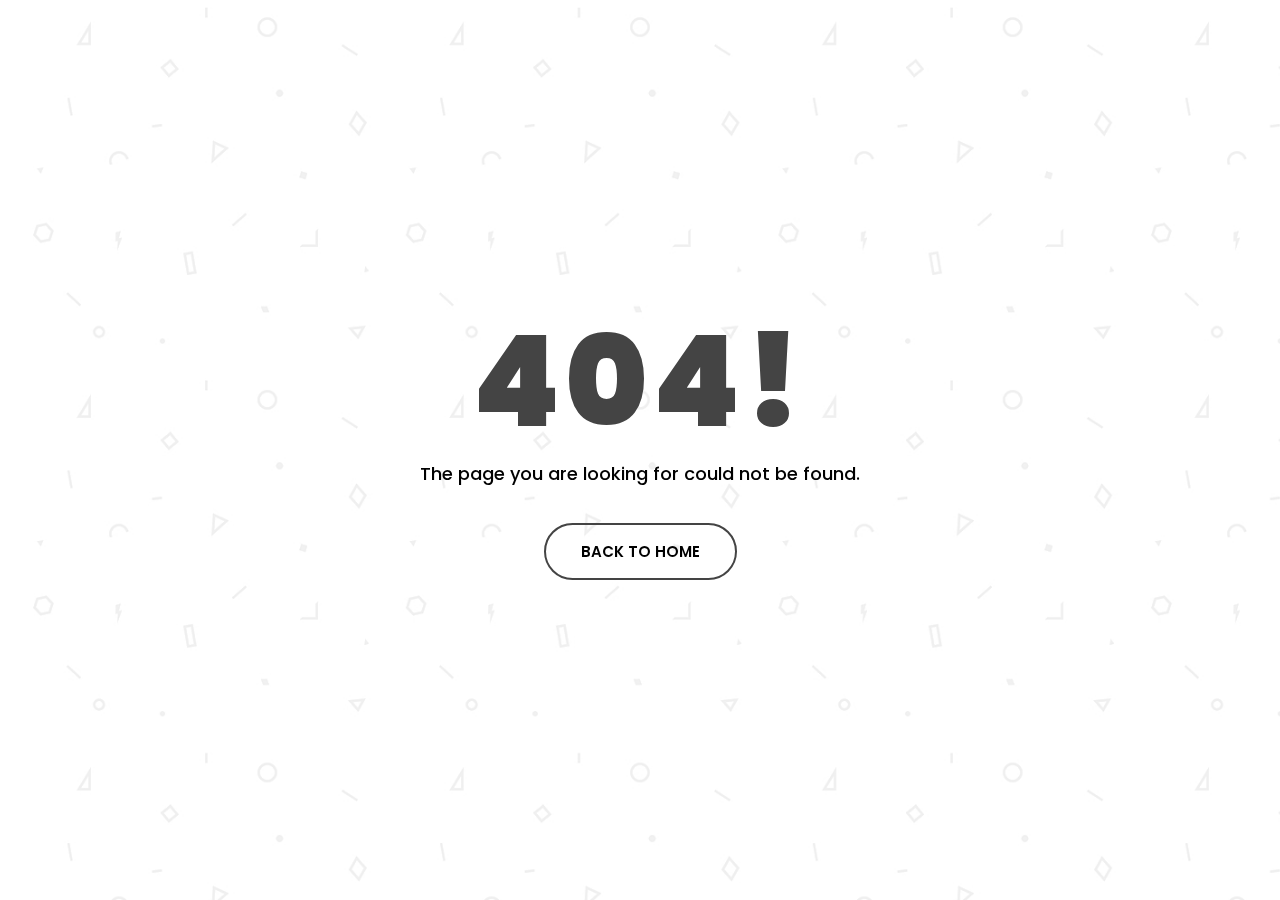
<file: index.html>
<!doctype html><html lang="en"><head><meta charset="utf-8"/><link rel="icon" href="/favicon.ico"/><meta name="viewport" content="width=device-width,initial-scale=1"/><meta name="theme-color" content="#ffffff"/><meta name="description" content="React Personal Portfolio"/><link rel="apple-touch-icon" href="/logo192.png"/><link rel="preconnect" href="https://fonts.gstatic.com"/><link rel="preconnect" href="https://fonts.googleapis.com"/><link rel="preconnect" href="https://fonts.gstatic.com" crossorigin/><link href="https://fonts.googleapis.com/css?family=Poppins:400,400i,500,500i,600,600i,700,700i,800,800i,900,900i" rel="stylesheet"/><link href="https://fonts.googleapis.com/css?family=Open+Sans:300,400,400i,600,600i,700" rel="stylesheet"/><link rel="manifest" href="/manifest.json"/><title>Vijay Kumar | Website Developer in Delhi</title><script defer="defer" src="/static/js/main.65d99401.js"></script><link href="/static/css/main.82af6b9d.css" rel="stylesheet"></head><body><noscript>You need to enable JavaScript to run this app.</noscript><div id="root"></div></body></html>
</file>
<file: static/css/main.82af6b9d.css>
@charset "UTF-8";/*!
 *  Font Awesome 4.7.0 by @davegandy - http://fontawesome.io - @fontawesome
 *  License - http://fontawesome.io/license (Font: SIL OFL 1.1, CSS: MIT License)
 */@font-face{font-family:FontAwesome;font-style:normal;font-weight:400;src:url(/static/media/fontawesome-webfont.8b43027f47b20503057d.eot);src:url(/static/media/fontawesome-webfont.8b43027f47b20503057d.eot?#iefix&v=4.7.0) format("embedded-opentype"),url(/static/media/fontawesome-webfont.20fd1704ea223900efa9.woff2) format("woff2"),url(/static/media/fontawesome-webfont.f691f37e57f04c152e23.woff) format("woff"),url(/static/media/fontawesome-webfont.1e59d2330b4c6deb84b3.ttf) format("truetype"),url(/static/media/fontawesome-webfont.c1e38fd9e0e74ba58f7a.svg#fontawesomeregular) format("svg")}.fa{-webkit-font-smoothing:antialiased;-moz-osx-font-smoothing:grayscale;display:inline-block;font:normal normal normal 14px/1 FontAwesome;font-size:inherit;text-rendering:auto}.fa-lg{font-size:1.33333333em;line-height:.75em;vertical-align:-15%}.fa-2x{font-size:2em}.fa-3x{font-size:3em}.fa-4x{font-size:4em}.fa-5x{font-size:5em}.fa-fw{text-align:center;width:1.28571429em}.fa-ul{list-style-type:none;margin-left:2.14285714em;padding-left:0}.fa-ul>li{position:relative}.fa-li{left:-2.14285714em;position:absolute;text-align:center;top:.14285714em;width:2.14285714em}.fa-li.fa-lg{left:-1.85714286em}.fa-border{border:.08em solid #eee;border-radius:.1em;padding:.2em .25em .15em}.fa-pull-left{float:left}.fa-pull-right{float:right}.fa.fa-pull-left{margin-right:.3em}.fa.fa-pull-right{margin-left:.3em}.pull-right{float:right}.pull-left{float:left}.fa.pull-left{margin-right:.3em}.fa.pull-right{margin-left:.3em}.fa-spin{animation:fa-spin 2s linear infinite}.fa-pulse{animation:fa-spin 1s steps(8) infinite}@keyframes fa-spin{0%{transform:rotate(0deg)}to{transform:rotate(359deg)}}.fa-rotate-90{-ms-filter:"progid:DXImageTransform.Microsoft.BasicImage(rotation=1)";transform:rotate(90deg)}.fa-rotate-180{-ms-filter:"progid:DXImageTransform.Microsoft.BasicImage(rotation=2)";transform:rotate(180deg)}.fa-rotate-270{-ms-filter:"progid:DXImageTransform.Microsoft.BasicImage(rotation=3)";transform:rotate(270deg)}.fa-flip-horizontal{-ms-filter:"progid:DXImageTransform.Microsoft.BasicImage(rotation=0, mirror=1)";transform:scaleX(-1)}.fa-flip-vertical{-ms-filter:"progid:DXImageTransform.Microsoft.BasicImage(rotation=2, mirror=1)";transform:scaleY(-1)}:root .fa-flip-horizontal,:root .fa-flip-vertical,:root .fa-rotate-180,:root .fa-rotate-270,:root .fa-rotate-90{filter:none}.fa-stack{display:inline-block;height:2em;line-height:2em;position:relative;vertical-align:middle;width:2em}.fa-stack-1x,.fa-stack-2x{left:0;position:absolute;text-align:center;width:100%}.fa-stack-1x{line-height:inherit}.fa-stack-2x{font-size:2em}.fa-inverse{color:#fff}.fa-glass:before{content:""}.fa-music:before{content:""}.fa-search:before{content:""}.fa-envelope-o:before{content:""}.fa-heart:before{content:""}.fa-star:before{content:""}.fa-star-o:before{content:""}.fa-user:before{content:""}.fa-film:before{content:""}.fa-th-large:before{content:""}.fa-th:before{content:""}.fa-th-list:before{content:""}.fa-check:before{content:""}.fa-close:before,.fa-remove:before,.fa-times:before{content:""}.fa-search-plus:before{content:""}.fa-search-minus:before{content:""}.fa-power-off:before{content:""}.fa-signal:before{content:""}.fa-cog:before,.fa-gear:before{content:""}.fa-trash-o:before{content:""}.fa-home:before{content:""}.fa-file-o:before{content:""}.fa-clock-o:before{content:""}.fa-road:before{content:""}.fa-download:before{content:""}.fa-arrow-circle-o-down:before{content:""}.fa-arrow-circle-o-up:before{content:""}.fa-inbox:before{content:""}.fa-play-circle-o:before{content:""}.fa-repeat:before,.fa-rotate-right:before{content:""}.fa-refresh:before{content:""}.fa-list-alt:before{content:""}.fa-lock:before{content:""}.fa-flag:before{content:""}.fa-headphones:before{content:""}.fa-volume-off:before{content:""}.fa-volume-down:before{content:""}.fa-volume-up:before{content:""}.fa-qrcode:before{content:""}.fa-barcode:before{content:""}.fa-tag:before{content:""}.fa-tags:before{content:""}.fa-book:before{content:""}.fa-bookmark:before{content:""}.fa-print:before{content:""}.fa-camera:before{content:""}.fa-font:before{content:""}.fa-bold:before{content:""}.fa-italic:before{content:""}.fa-text-height:before{content:""}.fa-text-width:before{content:""}.fa-align-left:before{content:""}.fa-align-center:before{content:""}.fa-align-right:before{content:""}.fa-align-justify:before{content:""}.fa-list:before{content:""}.fa-dedent:before,.fa-outdent:before{content:""}.fa-indent:before{content:""}.fa-video-camera:before{content:""}.fa-image:before,.fa-photo:before,.fa-picture-o:before{content:""}.fa-pencil:before{content:""}.fa-map-marker:before{content:""}.fa-adjust:before{content:""}.fa-tint:before{content:""}.fa-edit:before,.fa-pencil-square-o:before{content:""}.fa-share-square-o:before{content:""}.fa-check-square-o:before{content:""}.fa-arrows:before{content:""}.fa-step-backward:before{content:""}.fa-fast-backward:before{content:""}.fa-backward:before{content:""}.fa-play:before{content:""}.fa-pause:before{content:""}.fa-stop:before{content:""}.fa-forward:before{content:""}.fa-fast-forward:before{content:""}.fa-step-forward:before{content:""}.fa-eject:before{content:""}.fa-chevron-left:before{content:""}.fa-chevron-right:before{content:""}.fa-plus-circle:before{content:""}.fa-minus-circle:before{content:""}.fa-times-circle:before{content:""}.fa-check-circle:before{content:""}.fa-question-circle:before{content:""}.fa-info-circle:before{content:""}.fa-crosshairs:before{content:""}.fa-times-circle-o:before{content:""}.fa-check-circle-o:before{content:""}.fa-ban:before{content:""}.fa-arrow-left:before{content:""}.fa-arrow-right:before{content:""}.fa-arrow-up:before{content:""}.fa-arrow-down:before{content:""}.fa-mail-forward:before,.fa-share:before{content:""}.fa-expand:before{content:""}.fa-compress:before{content:""}.fa-plus:before{content:""}.fa-minus:before{content:""}.fa-asterisk:before{content:""}.fa-exclamation-circle:before{content:""}.fa-gift:before{content:""}.fa-leaf:before{content:""}.fa-fire:before{content:""}.fa-eye:before{content:""}.fa-eye-slash:before{content:""}.fa-exclamation-triangle:before,.fa-warning:before{content:""}.fa-plane:before{content:""}.fa-calendar:before{content:""}.fa-random:before{content:""}.fa-comment:before{content:""}.fa-magnet:before{content:""}.fa-chevron-up:before{content:""}.fa-chevron-down:before{content:""}.fa-retweet:before{content:""}.fa-shopping-cart:before{content:""}.fa-folder:before{content:""}.fa-folder-open:before{content:""}.fa-arrows-v:before{content:""}.fa-arrows-h:before{content:""}.fa-bar-chart-o:before,.fa-bar-chart:before{content:""}.fa-twitter-square:before{content:""}.fa-facebook-square:before{content:""}.fa-camera-retro:before{content:""}.fa-key:before{content:""}.fa-cogs:before,.fa-gears:before{content:""}.fa-comments:before{content:""}.fa-thumbs-o-up:before{content:""}.fa-thumbs-o-down:before{content:""}.fa-star-half:before{content:""}.fa-heart-o:before{content:""}.fa-sign-out:before{content:""}.fa-linkedin-square:before{content:""}.fa-thumb-tack:before{content:""}.fa-external-link:before{content:""}.fa-sign-in:before{content:""}.fa-trophy:before{content:""}.fa-github-square:before{content:""}.fa-upload:before{content:""}.fa-lemon-o:before{content:""}.fa-phone:before{content:""}.fa-square-o:before{content:""}.fa-bookmark-o:before{content:""}.fa-phone-square:before{content:""}.fa-twitter:before{content:""}.fa-facebook-f:before,.fa-facebook:before{content:""}.fa-github:before{content:""}.fa-unlock:before{content:""}.fa-credit-card:before{content:""}.fa-feed:before,.fa-rss:before{content:""}.fa-hdd-o:before{content:""}.fa-bullhorn:before{content:""}.fa-bell:before{content:""}.fa-certificate:before{content:""}.fa-hand-o-right:before{content:""}.fa-hand-o-left:before{content:""}.fa-hand-o-up:before{content:""}.fa-hand-o-down:before{content:""}.fa-arrow-circle-left:before{content:""}.fa-arrow-circle-right:before{content:""}.fa-arrow-circle-up:before{content:""}.fa-arrow-circle-down:before{content:""}.fa-globe:before{content:""}.fa-wrench:before{content:""}.fa-tasks:before{content:""}.fa-filter:before{content:""}.fa-briefcase:before{content:""}.fa-arrows-alt:before{content:""}.fa-group:before,.fa-users:before{content:""}.fa-chain:before,.fa-link:before{content:""}.fa-cloud:before{content:""}.fa-flask:before{content:""}.fa-cut:before,.fa-scissors:before{content:""}.fa-copy:before,.fa-files-o:before{content:""}.fa-paperclip:before{content:""}.fa-floppy-o:before,.fa-save:before{content:""}.fa-square:before{content:""}.fa-bars:before,.fa-navicon:before,.fa-reorder:before{content:""}.fa-list-ul:before{content:""}.fa-list-ol:before{content:""}.fa-strikethrough:before{content:""}.fa-underline:before{content:""}.fa-table:before{content:""}.fa-magic:before{content:""}.fa-truck:before{content:""}.fa-pinterest:before{content:""}.fa-pinterest-square:before{content:""}.fa-google-plus-square:before{content:""}.fa-google-plus:before{content:""}.fa-money:before{content:""}.fa-caret-down:before{content:""}.fa-caret-up:before{content:""}.fa-caret-left:before{content:""}.fa-caret-right:before{content:""}.fa-columns:before{content:""}.fa-sort:before,.fa-unsorted:before{content:""}.fa-sort-desc:before,.fa-sort-down:before{content:""}.fa-sort-asc:before,.fa-sort-up:before{content:""}.fa-envelope:before{content:""}.fa-linkedin:before{content:""}.fa-rotate-left:before,.fa-undo:before{content:""}.fa-gavel:before,.fa-legal:before{content:""}.fa-dashboard:before,.fa-tachometer:before{content:""}.fa-comment-o:before{content:""}.fa-comments-o:before{content:""}.fa-bolt:before,.fa-flash:before{content:""}.fa-sitemap:before{content:""}.fa-umbrella:before{content:""}.fa-clipboard:before,.fa-paste:before{content:""}.fa-lightbulb-o:before{content:""}.fa-exchange:before{content:""}.fa-cloud-download:before{content:""}.fa-cloud-upload:before{content:""}.fa-user-md:before{content:""}.fa-stethoscope:before{content:""}.fa-suitcase:before{content:""}.fa-bell-o:before{content:""}.fa-coffee:before{content:""}.fa-cutlery:before{content:""}.fa-file-text-o:before{content:""}.fa-building-o:before{content:""}.fa-hospital-o:before{content:""}.fa-ambulance:before{content:""}.fa-medkit:before{content:""}.fa-fighter-jet:before{content:""}.fa-beer:before{content:""}.fa-h-square:before{content:""}.fa-plus-square:before{content:""}.fa-angle-double-left:before{content:""}.fa-angle-double-right:before{content:""}.fa-angle-double-up:before{content:""}.fa-angle-double-down:before{content:""}.fa-angle-left:before{content:""}.fa-angle-right:before{content:""}.fa-angle-up:before{content:""}.fa-angle-down:before{content:""}.fa-desktop:before{content:""}.fa-laptop:before{content:""}.fa-tablet:before{content:""}.fa-mobile-phone:before,.fa-mobile:before{content:""}.fa-circle-o:before{content:""}.fa-quote-left:before{content:""}.fa-quote-right:before{content:""}.fa-spinner:before{content:""}.fa-circle:before{content:""}.fa-mail-reply:before,.fa-reply:before{content:""}.fa-github-alt:before{content:""}.fa-folder-o:before{content:""}.fa-folder-open-o:before{content:""}.fa-smile-o:before{content:""}.fa-frown-o:before{content:""}.fa-meh-o:before{content:""}.fa-gamepad:before{content:""}.fa-keyboard-o:before{content:""}.fa-flag-o:before{content:""}.fa-flag-checkered:before{content:""}.fa-terminal:before{content:""}.fa-code:before{content:""}.fa-mail-reply-all:before,.fa-reply-all:before{content:""}.fa-star-half-empty:before,.fa-star-half-full:before,.fa-star-half-o:before{content:""}.fa-location-arrow:before{content:""}.fa-crop:before{content:""}.fa-code-fork:before{content:""}.fa-chain-broken:before,.fa-unlink:before{content:""}.fa-question:before{content:""}.fa-info:before{content:""}.fa-exclamation:before{content:""}.fa-superscript:before{content:""}.fa-subscript:before{content:""}.fa-eraser:before{content:""}.fa-puzzle-piece:before{content:""}.fa-microphone:before{content:""}.fa-microphone-slash:before{content:""}.fa-shield:before{content:""}.fa-calendar-o:before{content:""}.fa-fire-extinguisher:before{content:""}.fa-rocket:before{content:""}.fa-maxcdn:before{content:""}.fa-chevron-circle-left:before{content:""}.fa-chevron-circle-right:before{content:""}.fa-chevron-circle-up:before{content:""}.fa-chevron-circle-down:before{content:""}.fa-html5:before{content:""}.fa-css3:before{content:""}.fa-anchor:before{content:""}.fa-unlock-alt:before{content:""}.fa-bullseye:before{content:""}.fa-ellipsis-h:before{content:""}.fa-ellipsis-v:before{content:""}.fa-rss-square:before{content:""}.fa-play-circle:before{content:""}.fa-ticket:before{content:""}.fa-minus-square:before{content:""}.fa-minus-square-o:before{content:""}.fa-level-up:before{content:""}.fa-level-down:before{content:""}.fa-check-square:before{content:""}.fa-pencil-square:before{content:""}.fa-external-link-square:before{content:""}.fa-share-square:before{content:""}.fa-compass:before{content:""}.fa-caret-square-o-down:before,.fa-toggle-down:before{content:""}.fa-caret-square-o-up:before,.fa-toggle-up:before{content:""}.fa-caret-square-o-right:before,.fa-toggle-right:before{content:""}.fa-eur:before,.fa-euro:before{content:""}.fa-gbp:before{content:""}.fa-dollar:before,.fa-usd:before{content:""}.fa-inr:before,.fa-rupee:before{content:""}.fa-cny:before,.fa-jpy:before,.fa-rmb:before,.fa-yen:before{content:""}.fa-rouble:before,.fa-rub:before,.fa-ruble:before{content:""}.fa-krw:before,.fa-won:before{content:""}.fa-bitcoin:before,.fa-btc:before{content:""}.fa-file:before{content:""}.fa-file-text:before{content:""}.fa-sort-alpha-asc:before{content:""}.fa-sort-alpha-desc:before{content:""}.fa-sort-amount-asc:before{content:""}.fa-sort-amount-desc:before{content:""}.fa-sort-numeric-asc:before{content:""}.fa-sort-numeric-desc:before{content:""}.fa-thumbs-up:before{content:""}.fa-thumbs-down:before{content:""}.fa-youtube-square:before{content:""}.fa-youtube:before{content:""}.fa-xing:before{content:""}.fa-xing-square:before{content:""}.fa-youtube-play:before{content:""}.fa-dropbox:before{content:""}.fa-stack-overflow:before{content:""}.fa-instagram:before{content:""}.fa-flickr:before{content:""}.fa-adn:before{content:""}.fa-bitbucket:before{content:""}.fa-bitbucket-square:before{content:""}.fa-tumblr:before{content:""}.fa-tumblr-square:before{content:""}.fa-long-arrow-down:before{content:""}.fa-long-arrow-up:before{content:""}.fa-long-arrow-left:before{content:""}.fa-long-arrow-right:before{content:""}.fa-apple:before{content:""}.fa-windows:before{content:""}.fa-android:before{content:""}.fa-linux:before{content:""}.fa-dribbble:before{content:""}.fa-skype:before{content:""}.fa-foursquare:before{content:""}.fa-trello:before{content:""}.fa-female:before{content:""}.fa-male:before{content:""}.fa-gittip:before,.fa-gratipay:before{content:""}.fa-sun-o:before{content:""}.fa-moon-o:before{content:""}.fa-archive:before{content:""}.fa-bug:before{content:""}.fa-vk:before{content:""}.fa-weibo:before{content:""}.fa-renren:before{content:""}.fa-pagelines:before{content:""}.fa-stack-exchange:before{content:""}.fa-arrow-circle-o-right:before{content:""}.fa-arrow-circle-o-left:before{content:""}.fa-caret-square-o-left:before,.fa-toggle-left:before{content:""}.fa-dot-circle-o:before{content:""}.fa-wheelchair:before{content:""}.fa-vimeo-square:before{content:""}.fa-try:before,.fa-turkish-lira:before{content:""}.fa-plus-square-o:before{content:""}.fa-space-shuttle:before{content:""}.fa-slack:before{content:""}.fa-envelope-square:before{content:""}.fa-wordpress:before{content:""}.fa-openid:before{content:""}.fa-bank:before,.fa-institution:before,.fa-university:before{content:""}.fa-graduation-cap:before,.fa-mortar-board:before{content:""}.fa-yahoo:before{content:""}.fa-google:before{content:""}.fa-reddit:before{content:""}.fa-reddit-square:before{content:""}.fa-stumbleupon-circle:before{content:""}.fa-stumbleupon:before{content:""}.fa-delicious:before{content:""}.fa-digg:before{content:""}.fa-pied-piper-pp:before{content:""}.fa-pied-piper-alt:before{content:""}.fa-drupal:before{content:""}.fa-joomla:before{content:""}.fa-language:before{content:""}.fa-fax:before{content:""}.fa-building:before{content:""}.fa-child:before{content:""}.fa-paw:before{content:""}.fa-spoon:before{content:""}.fa-cube:before{content:""}.fa-cubes:before{content:""}.fa-behance:before{content:""}.fa-behance-square:before{content:""}.fa-steam:before{content:""}.fa-steam-square:before{content:""}.fa-recycle:before{content:""}.fa-automobile:before,.fa-car:before{content:""}.fa-cab:before,.fa-taxi:before{content:""}.fa-tree:before{content:""}.fa-spotify:before{content:""}.fa-deviantart:before{content:""}.fa-soundcloud:before{content:""}.fa-database:before{content:""}.fa-file-pdf-o:before{content:""}.fa-file-word-o:before{content:""}.fa-file-excel-o:before{content:""}.fa-file-powerpoint-o:before{content:""}.fa-file-image-o:before,.fa-file-photo-o:before,.fa-file-picture-o:before{content:""}.fa-file-archive-o:before,.fa-file-zip-o:before{content:""}.fa-file-audio-o:before,.fa-file-sound-o:before{content:""}.fa-file-movie-o:before,.fa-file-video-o:before{content:""}.fa-file-code-o:before{content:""}.fa-vine:before{content:""}.fa-codepen:before{content:""}.fa-jsfiddle:before{content:""}.fa-life-bouy:before,.fa-life-buoy:before,.fa-life-ring:before,.fa-life-saver:before,.fa-support:before{content:""}.fa-circle-o-notch:before{content:""}.fa-ra:before,.fa-rebel:before,.fa-resistance:before{content:""}.fa-empire:before,.fa-ge:before{content:""}.fa-git-square:before{content:""}.fa-git:before{content:""}.fa-hacker-news:before,.fa-y-combinator-square:before,.fa-yc-square:before{content:""}.fa-tencent-weibo:before{content:""}.fa-qq:before{content:""}.fa-wechat:before,.fa-weixin:before{content:""}.fa-paper-plane:before,.fa-send:before{content:""}.fa-paper-plane-o:before,.fa-send-o:before{content:""}.fa-history:before{content:""}.fa-circle-thin:before{content:""}.fa-header:before{content:""}.fa-paragraph:before{content:""}.fa-sliders:before{content:""}.fa-share-alt:before{content:""}.fa-share-alt-square:before{content:""}.fa-bomb:before{content:""}.fa-futbol-o:before,.fa-soccer-ball-o:before{content:""}.fa-tty:before{content:""}.fa-binoculars:before{content:""}.fa-plug:before{content:""}.fa-slideshare:before{content:""}.fa-twitch:before{content:""}.fa-yelp:before{content:""}.fa-newspaper-o:before{content:""}.fa-wifi:before{content:""}.fa-calculator:before{content:""}.fa-paypal:before{content:""}.fa-google-wallet:before{content:""}.fa-cc-visa:before{content:""}.fa-cc-mastercard:before{content:""}.fa-cc-discover:before{content:""}.fa-cc-amex:before{content:""}.fa-cc-paypal:before{content:""}.fa-cc-stripe:before{content:""}.fa-bell-slash:before{content:""}.fa-bell-slash-o:before{content:""}.fa-trash:before{content:""}.fa-copyright:before{content:""}.fa-at:before{content:""}.fa-eyedropper:before{content:""}.fa-paint-brush:before{content:""}.fa-birthday-cake:before{content:""}.fa-area-chart:before{content:""}.fa-pie-chart:before{content:""}.fa-line-chart:before{content:""}.fa-lastfm:before{content:""}.fa-lastfm-square:before{content:""}.fa-toggle-off:before{content:""}.fa-toggle-on:before{content:""}.fa-bicycle:before{content:""}.fa-bus:before{content:""}.fa-ioxhost:before{content:""}.fa-angellist:before{content:""}.fa-cc:before{content:""}.fa-ils:before,.fa-shekel:before,.fa-sheqel:before{content:""}.fa-meanpath:before{content:""}.fa-buysellads:before{content:""}.fa-connectdevelop:before{content:""}.fa-dashcube:before{content:""}.fa-forumbee:before{content:""}.fa-leanpub:before{content:""}.fa-sellsy:before{content:""}.fa-shirtsinbulk:before{content:""}.fa-simplybuilt:before{content:""}.fa-skyatlas:before{content:""}.fa-cart-plus:before{content:""}.fa-cart-arrow-down:before{content:""}.fa-diamond:before{content:""}.fa-ship:before{content:""}.fa-user-secret:before{content:""}.fa-motorcycle:before{content:""}.fa-street-view:before{content:""}.fa-heartbeat:before{content:""}.fa-venus:before{content:""}.fa-mars:before{content:""}.fa-mercury:before{content:""}.fa-intersex:before,.fa-transgender:before{content:""}.fa-transgender-alt:before{content:""}.fa-venus-double:before{content:""}.fa-mars-double:before{content:""}.fa-venus-mars:before{content:""}.fa-mars-stroke:before{content:""}.fa-mars-stroke-v:before{content:""}.fa-mars-stroke-h:before{content:""}.fa-neuter:before{content:""}.fa-genderless:before{content:""}.fa-facebook-official:before{content:""}.fa-pinterest-p:before{content:""}.fa-whatsapp:before{content:""}.fa-server:before{content:""}.fa-user-plus:before{content:""}.fa-user-times:before{content:""}.fa-bed:before,.fa-hotel:before{content:""}.fa-viacoin:before{content:""}.fa-train:before{content:""}.fa-subway:before{content:""}.fa-medium:before{content:""}.fa-y-combinator:before,.fa-yc:before{content:""}.fa-optin-monster:before{content:""}.fa-opencart:before{content:""}.fa-expeditedssl:before{content:""}.fa-battery-4:before,.fa-battery-full:before,.fa-battery:before{content:""}.fa-battery-3:before,.fa-battery-three-quarters:before{content:""}.fa-battery-2:before,.fa-battery-half:before{content:""}.fa-battery-1:before,.fa-battery-quarter:before{content:""}.fa-battery-0:before,.fa-battery-empty:before{content:""}.fa-mouse-pointer:before{content:""}.fa-i-cursor:before{content:""}.fa-object-group:before{content:""}.fa-object-ungroup:before{content:""}.fa-sticky-note:before{content:""}.fa-sticky-note-o:before{content:""}.fa-cc-jcb:before{content:""}.fa-cc-diners-club:before{content:""}.fa-clone:before{content:""}.fa-balance-scale:before{content:""}.fa-hourglass-o:before{content:""}.fa-hourglass-1:before,.fa-hourglass-start:before{content:""}.fa-hourglass-2:before,.fa-hourglass-half:before{content:""}.fa-hourglass-3:before,.fa-hourglass-end:before{content:""}.fa-hourglass:before{content:""}.fa-hand-grab-o:before,.fa-hand-rock-o:before{content:""}.fa-hand-paper-o:before,.fa-hand-stop-o:before{content:""}.fa-hand-scissors-o:before{content:""}.fa-hand-lizard-o:before{content:""}.fa-hand-spock-o:before{content:""}.fa-hand-pointer-o:before{content:""}.fa-hand-peace-o:before{content:""}.fa-trademark:before{content:""}.fa-registered:before{content:""}.fa-creative-commons:before{content:""}.fa-gg:before{content:""}.fa-gg-circle:before{content:""}.fa-tripadvisor:before{content:""}.fa-odnoklassniki:before{content:""}.fa-odnoklassniki-square:before{content:""}.fa-get-pocket:before{content:""}.fa-wikipedia-w:before{content:""}.fa-safari:before{content:""}.fa-chrome:before{content:""}.fa-firefox:before{content:""}.fa-opera:before{content:""}.fa-internet-explorer:before{content:""}.fa-television:before,.fa-tv:before{content:""}.fa-contao:before{content:""}.fa-500px:before{content:""}.fa-amazon:before{content:""}.fa-calendar-plus-o:before{content:""}.fa-calendar-minus-o:before{content:""}.fa-calendar-times-o:before{content:""}.fa-calendar-check-o:before{content:""}.fa-industry:before{content:""}.fa-map-pin:before{content:""}.fa-map-signs:before{content:""}.fa-map-o:before{content:""}.fa-map:before{content:""}.fa-commenting:before{content:""}.fa-commenting-o:before{content:""}.fa-houzz:before{content:""}.fa-vimeo:before{content:""}.fa-black-tie:before{content:""}.fa-fonticons:before{content:""}.fa-reddit-alien:before{content:""}.fa-edge:before{content:""}.fa-credit-card-alt:before{content:""}.fa-codiepie:before{content:""}.fa-modx:before{content:""}.fa-fort-awesome:before{content:""}.fa-usb:before{content:""}.fa-product-hunt:before{content:""}.fa-mixcloud:before{content:""}.fa-scribd:before{content:""}.fa-pause-circle:before{content:""}.fa-pause-circle-o:before{content:""}.fa-stop-circle:before{content:""}.fa-stop-circle-o:before{content:""}.fa-shopping-bag:before{content:""}.fa-shopping-basket:before{content:""}.fa-hashtag:before{content:""}.fa-bluetooth:before{content:""}.fa-bluetooth-b:before{content:""}.fa-percent:before{content:""}.fa-gitlab:before{content:""}.fa-wpbeginner:before{content:""}.fa-wpforms:before{content:""}.fa-envira:before{content:""}.fa-universal-access:before{content:""}.fa-wheelchair-alt:before{content:""}.fa-question-circle-o:before{content:""}.fa-blind:before{content:""}.fa-audio-description:before{content:""}.fa-volume-control-phone:before{content:""}.fa-braille:before{content:""}.fa-assistive-listening-systems:before{content:""}.fa-american-sign-language-interpreting:before,.fa-asl-interpreting:before{content:""}.fa-deaf:before,.fa-deafness:before,.fa-hard-of-hearing:before{content:""}.fa-glide:before{content:""}.fa-glide-g:before{content:""}.fa-sign-language:before,.fa-signing:before{content:""}.fa-low-vision:before{content:""}.fa-viadeo:before{content:""}.fa-viadeo-square:before{content:""}.fa-snapchat:before{content:""}.fa-snapchat-ghost:before{content:""}.fa-snapchat-square:before{content:""}.fa-pied-piper:before{content:""}.fa-first-order:before{content:""}.fa-yoast:before{content:""}.fa-themeisle:before{content:""}.fa-google-plus-circle:before,.fa-google-plus-official:before{content:""}.fa-fa:before,.fa-font-awesome:before{content:""}.fa-handshake-o:before{content:""}.fa-envelope-open:before{content:""}.fa-envelope-open-o:before{content:""}.fa-linode:before{content:""}.fa-address-book:before{content:""}.fa-address-book-o:before{content:""}.fa-address-card:before,.fa-vcard:before{content:""}.fa-address-card-o:before,.fa-vcard-o:before{content:""}.fa-user-circle:before{content:""}.fa-user-circle-o:before{content:""}.fa-user-o:before{content:""}.fa-id-badge:before{content:""}.fa-drivers-license:before,.fa-id-card:before{content:""}.fa-drivers-license-o:before,.fa-id-card-o:before{content:""}.fa-quora:before{content:""}.fa-free-code-camp:before{content:""}.fa-telegram:before{content:""}.fa-thermometer-4:before,.fa-thermometer-full:before,.fa-thermometer:before{content:""}.fa-thermometer-3:before,.fa-thermometer-three-quarters:before{content:""}.fa-thermometer-2:before,.fa-thermometer-half:before{content:""}.fa-thermometer-1:before,.fa-thermometer-quarter:before{content:""}.fa-thermometer-0:before,.fa-thermometer-empty:before{content:""}.fa-shower:before{content:""}.fa-bath:before,.fa-bathtub:before,.fa-s15:before{content:""}.fa-podcast:before{content:""}.fa-window-maximize:before{content:""}.fa-window-minimize:before{content:""}.fa-window-restore:before{content:""}.fa-times-rectangle:before,.fa-window-close:before{content:""}.fa-times-rectangle-o:before,.fa-window-close-o:before{content:""}.fa-bandcamp:before{content:""}.fa-grav:before{content:""}.fa-etsy:before{content:""}.fa-imdb:before{content:""}.fa-ravelry:before{content:""}.fa-eercast:before{content:""}.fa-microchip:before{content:""}.fa-snowflake-o:before{content:""}.fa-superpowers:before{content:""}.fa-wpexplorer:before{content:""}.fa-meetup:before{content:""}.sr-only{clip:rect(0,0,0,0);border:0;height:1px;margin:-1px;overflow:hidden;padding:0;position:absolute;width:1px}.sr-only-focusable:active,.sr-only-focusable:focus{clip:auto;height:auto;margin:0;overflow:visible;position:static;width:auto}
/*!
 * Bootstrap  v5.3.3 (https://getbootstrap.com/)
 * Copyright 2011-2024 The Bootstrap Authors
 * Licensed under MIT (https://github.com/twbs/bootstrap/blob/main/LICENSE)
 */:root,[data-bs-theme=light]{--bs-blue:#0d6efd;--bs-indigo:#6610f2;--bs-purple:#6f42c1;--bs-pink:#d63384;--bs-red:#dc3545;--bs-orange:#fd7e14;--bs-yellow:#ffc107;--bs-green:#198754;--bs-teal:#20c997;--bs-cyan:#0dcaf0;--bs-black:#000;--bs-white:#fff;--bs-gray:#6c757d;--bs-gray-dark:#343a40;--bs-gray-100:#f8f9fa;--bs-gray-200:#e9ecef;--bs-gray-300:#dee2e6;--bs-gray-400:#ced4da;--bs-gray-500:#adb5bd;--bs-gray-600:#6c757d;--bs-gray-700:#495057;--bs-gray-800:#343a40;--bs-gray-900:#212529;--bs-primary:#0d6efd;--bs-secondary:#6c757d;--bs-success:#198754;--bs-info:#0dcaf0;--bs-warning:#ffc107;--bs-danger:#dc3545;--bs-light:#f8f9fa;--bs-dark:#212529;--bs-primary-rgb:13,110,253;--bs-secondary-rgb:108,117,125;--bs-success-rgb:25,135,84;--bs-info-rgb:13,202,240;--bs-warning-rgb:255,193,7;--bs-danger-rgb:220,53,69;--bs-light-rgb:248,249,250;--bs-dark-rgb:33,37,41;--bs-primary-text-emphasis:#052c65;--bs-secondary-text-emphasis:#2b2f32;--bs-success-text-emphasis:#0a3622;--bs-info-text-emphasis:#055160;--bs-warning-text-emphasis:#664d03;--bs-danger-text-emphasis:#58151c;--bs-light-text-emphasis:#495057;--bs-dark-text-emphasis:#495057;--bs-primary-bg-subtle:#cfe2ff;--bs-secondary-bg-subtle:#e2e3e5;--bs-success-bg-subtle:#d1e7dd;--bs-info-bg-subtle:#cff4fc;--bs-warning-bg-subtle:#fff3cd;--bs-danger-bg-subtle:#f8d7da;--bs-light-bg-subtle:#fcfcfd;--bs-dark-bg-subtle:#ced4da;--bs-primary-border-subtle:#9ec5fe;--bs-secondary-border-subtle:#c4c8cb;--bs-success-border-subtle:#a3cfbb;--bs-info-border-subtle:#9eeaf9;--bs-warning-border-subtle:#ffe69c;--bs-danger-border-subtle:#f1aeb5;--bs-light-border-subtle:#e9ecef;--bs-dark-border-subtle:#adb5bd;--bs-white-rgb:255,255,255;--bs-black-rgb:0,0,0;--bs-font-sans-serif:system-ui,-apple-system,"Segoe UI",Roboto,"Helvetica Neue","Noto Sans","Liberation Sans",Arial,sans-serif,"Apple Color Emoji","Segoe UI Emoji","Segoe UI Symbol","Noto Color Emoji";--bs-font-monospace:SFMono-Regular,Menlo,Monaco,Consolas,"Liberation Mono","Courier New",monospace;--bs-gradient:linear-gradient(180deg,#ffffff26,#fff0);--bs-body-font-family:var(--bs-font-sans-serif);--bs-body-font-size:1rem;--bs-body-font-weight:400;--bs-body-line-height:1.5;--bs-body-color:#212529;--bs-body-color-rgb:33,37,41;--bs-body-bg:#fff;--bs-body-bg-rgb:255,255,255;--bs-emphasis-color:#000;--bs-emphasis-color-rgb:0,0,0;--bs-secondary-color:#212529bf;--bs-secondary-color-rgb:33,37,41;--bs-secondary-bg:#e9ecef;--bs-secondary-bg-rgb:233,236,239;--bs-tertiary-color:#21252980;--bs-tertiary-color-rgb:33,37,41;--bs-tertiary-bg:#f8f9fa;--bs-tertiary-bg-rgb:248,249,250;--bs-heading-color:inherit;--bs-link-color:#0d6efd;--bs-link-color-rgb:13,110,253;--bs-link-decoration:underline;--bs-link-hover-color:#0a58ca;--bs-link-hover-color-rgb:10,88,202;--bs-code-color:#d63384;--bs-highlight-color:#212529;--bs-highlight-bg:#fff3cd;--bs-border-width:1px;--bs-border-style:solid;--bs-border-color:#dee2e6;--bs-border-color-translucent:rgba(0,0,0,.175);--bs-border-radius:0.375rem;--bs-border-radius-sm:0.25rem;--bs-border-radius-lg:0.5rem;--bs-border-radius-xl:1rem;--bs-border-radius-xxl:2rem;--bs-border-radius-2xl:var(--bs-border-radius-xxl);--bs-border-radius-pill:50rem;--bs-box-shadow:0 0.5rem 1rem #00000026;--bs-box-shadow-sm:0 0.125rem 0.25rem rgba(0,0,0,.075);--bs-box-shadow-lg:0 1rem 3rem rgba(0,0,0,.175);--bs-box-shadow-inset:inset 0 1px 2px rgba(0,0,0,.075);--bs-focus-ring-width:0.25rem;--bs-focus-ring-opacity:0.25;--bs-focus-ring-color:#0d6efd40;--bs-form-valid-color:#198754;--bs-form-valid-border-color:#198754;--bs-form-invalid-color:#dc3545;--bs-form-invalid-border-color:#dc3545}[data-bs-theme=dark]{--bs-body-color:#dee2e6;--bs-body-color-rgb:222,226,230;--bs-body-bg:#212529;--bs-body-bg-rgb:33,37,41;--bs-emphasis-color:#fff;--bs-emphasis-color-rgb:255,255,255;--bs-secondary-color:#dee2e6bf;--bs-secondary-color-rgb:222,226,230;--bs-secondary-bg:#343a40;--bs-secondary-bg-rgb:52,58,64;--bs-tertiary-color:#dee2e680;--bs-tertiary-color-rgb:222,226,230;--bs-tertiary-bg:#2b3035;--bs-tertiary-bg-rgb:43,48,53;--bs-primary-text-emphasis:#6ea8fe;--bs-secondary-text-emphasis:#a7acb1;--bs-success-text-emphasis:#75b798;--bs-info-text-emphasis:#6edff6;--bs-warning-text-emphasis:#ffda6a;--bs-danger-text-emphasis:#ea868f;--bs-light-text-emphasis:#f8f9fa;--bs-dark-text-emphasis:#dee2e6;--bs-primary-bg-subtle:#031633;--bs-secondary-bg-subtle:#161719;--bs-success-bg-subtle:#051b11;--bs-info-bg-subtle:#032830;--bs-warning-bg-subtle:#332701;--bs-danger-bg-subtle:#2c0b0e;--bs-light-bg-subtle:#343a40;--bs-dark-bg-subtle:#1a1d20;--bs-primary-border-subtle:#084298;--bs-secondary-border-subtle:#41464b;--bs-success-border-subtle:#0f5132;--bs-info-border-subtle:#087990;--bs-warning-border-subtle:#997404;--bs-danger-border-subtle:#842029;--bs-light-border-subtle:#495057;--bs-dark-border-subtle:#343a40;--bs-heading-color:inherit;--bs-link-color:#6ea8fe;--bs-link-hover-color:#8bb9fe;--bs-link-color-rgb:110,168,254;--bs-link-hover-color-rgb:139,185,254;--bs-code-color:#e685b5;--bs-highlight-color:#dee2e6;--bs-highlight-bg:#664d03;--bs-border-color:#495057;--bs-border-color-translucent:#ffffff26;--bs-form-valid-color:#75b798;--bs-form-valid-border-color:#75b798;--bs-form-invalid-color:#ea868f;--bs-form-invalid-border-color:#ea868f;color-scheme:dark}*,:after,:before{box-sizing:border-box}@media(prefers-reduced-motion:no-preference){:root{scroll-behavior:smooth}}body{-webkit-text-size-adjust:100%;-webkit-tap-highlight-color:rgba(0,0,0,0);background-color:#fff;background-color:var(--bs-body-bg);color:#212529;color:var(--bs-body-color);font-family:system-ui,-apple-system,Segoe UI,Roboto,Helvetica Neue,Noto Sans,Liberation Sans,Arial,sans-serif,Apple Color Emoji,Segoe UI Emoji,Segoe UI Symbol,Noto Color Emoji;font-family:var(--bs-body-font-family);font-size:1rem;font-size:var(--bs-body-font-size);font-weight:400;font-weight:var(--bs-body-font-weight);line-height:1.5;line-height:var(--bs-body-line-height);margin:0;text-align:var(--bs-body-text-align)}hr{border:0;border-top:1px solid;border-top:var(--bs-border-width) solid;color:inherit;margin:1rem 0;opacity:.25}.h1,.h2,.h3,.h4,.h5,.h6,h1,h2,h3,h4,h5,h6{color:inherit;color:var(--bs-heading-color);font-weight:500;line-height:1.2;margin-bottom:.5rem;margin-top:0}.h1,h1{font-size:calc(1.375rem + 1.5vw)}@media(min-width:1200px){.h1,h1{font-size:2.5rem}}.h2,h2{font-size:calc(1.325rem + .9vw)}@media(min-width:1200px){.h2,h2{font-size:2rem}}.h3,h3{font-size:calc(1.3rem + .6vw)}@media(min-width:1200px){.h3,h3{font-size:1.75rem}}.h4,h4{font-size:calc(1.275rem + .3vw)}@media(min-width:1200px){.h4,h4{font-size:1.5rem}}.h5,h5{font-size:1.25rem}.h6,h6{font-size:1rem}p{margin-bottom:1rem;margin-top:0}abbr[title]{cursor:help;-webkit-text-decoration:underline dotted;text-decoration:underline dotted;-webkit-text-decoration-skip-ink:none;text-decoration-skip-ink:none}address{font-style:normal;line-height:inherit;margin-bottom:1rem}ol,ul{padding-left:2rem}dl,ol,ul{margin-bottom:1rem;margin-top:0}ol ol,ol ul,ul ol,ul ul{margin-bottom:0}dt{font-weight:700}dd{margin-bottom:.5rem;margin-left:0}blockquote{margin:0 0 1rem}b,strong{font-weight:bolder}.small,small{font-size:.875em}.mark,mark{background-color:#fff3cd;background-color:var(--bs-highlight-bg);color:#212529;color:var(--bs-highlight-color);padding:.1875em}sub,sup{font-size:.75em;line-height:0;position:relative;vertical-align:initial}sub{bottom:-.25em}sup{top:-.5em}a{color:#0d6efd;color:rgba(var(--bs-link-color-rgb),var(--bs-link-opacity,1));text-decoration:underline}a:hover{--bs-link-color-rgb:var(--bs-link-hover-color-rgb)}a:not([href]):not([class]),a:not([href]):not([class]):hover{color:inherit;text-decoration:none}code,kbd,pre,samp{font-family:SFMono-Regular,Menlo,Monaco,Consolas,Liberation Mono,Courier New,monospace;font-family:var(--bs-font-monospace);font-size:1em}pre{display:block;font-size:.875em;margin-bottom:1rem;margin-top:0;overflow:auto}pre code{color:inherit;font-size:inherit;word-break:normal}code{word-wrap:break-word;color:#d63384;color:var(--bs-code-color);font-size:.875em}a>code{color:inherit}kbd{background-color:#212529;background-color:var(--bs-body-color);border-radius:.25rem;color:#fff;color:var(--bs-body-bg);font-size:.875em;padding:.1875rem .375rem}kbd kbd{font-size:1em;padding:0}figure{margin:0 0 1rem}img,svg{vertical-align:middle}table{border-collapse:collapse;caption-side:bottom}caption{color:#212529bf;color:var(--bs-secondary-color);padding-bottom:.5rem;padding-top:.5rem;text-align:left}th{text-align:inherit;text-align:-webkit-match-parent}tbody,td,tfoot,th,thead,tr{border:0 solid;border-color:inherit}label{display:inline-block}button{border-radius:0}button:focus:not(:focus-visible){outline:0}button,input,optgroup,select,textarea{font-family:inherit;font-size:inherit;line-height:inherit;margin:0}button,select{text-transform:none}[role=button]{cursor:pointer}select{word-wrap:normal}select:disabled{opacity:1}[list]:not([type=date]):not([type=datetime-local]):not([type=month]):not([type=week]):not([type=time])::-webkit-calendar-picker-indicator{display:none!important}[type=button],[type=reset],[type=submit],button{-webkit-appearance:button}[type=button]:not(:disabled),[type=reset]:not(:disabled),[type=submit]:not(:disabled),button:not(:disabled){cursor:pointer}::-moz-focus-inner{border-style:none;padding:0}textarea{resize:vertical}fieldset{border:0;margin:0;min-width:0;padding:0}legend{float:left;font-size:calc(1.275rem + .3vw);line-height:inherit;margin-bottom:.5rem;padding:0;width:100%}@media(min-width:1200px){legend{font-size:1.5rem}}legend+*{clear:left}::-webkit-datetime-edit-day-field,::-webkit-datetime-edit-fields-wrapper,::-webkit-datetime-edit-hour-field,::-webkit-datetime-edit-minute,::-webkit-datetime-edit-month-field,::-webkit-datetime-edit-text,::-webkit-datetime-edit-year-field{padding:0}::-webkit-inner-spin-button{height:auto}[type=search]{-webkit-appearance:textfield;outline-offset:-2px}::-webkit-search-decoration{-webkit-appearance:none}::-webkit-color-swatch-wrapper{padding:0}::-webkit-file-upload-button{-webkit-appearance:button;font:inherit}::file-selector-button{-webkit-appearance:button;font:inherit}output{display:inline-block}iframe{border:0}summary{cursor:pointer;display:list-item}progress{vertical-align:initial}[hidden]{display:none!important}.lead{font-size:1.25rem;font-weight:300}.display-1{font-size:calc(1.625rem + 4.5vw);font-weight:300;line-height:1.2}@media(min-width:1200px){.display-1{font-size:5rem}}.display-2{font-size:calc(1.575rem + 3.9vw);font-weight:300;line-height:1.2}@media(min-width:1200px){.display-2{font-size:4.5rem}}.display-3{font-size:calc(1.525rem + 3.3vw);font-weight:300;line-height:1.2}@media(min-width:1200px){.display-3{font-size:4rem}}.display-4{font-size:calc(1.475rem + 2.7vw);font-weight:300;line-height:1.2}@media(min-width:1200px){.display-4{font-size:3.5rem}}.display-5{font-size:calc(1.425rem + 2.1vw);font-weight:300;line-height:1.2}@media(min-width:1200px){.display-5{font-size:3rem}}.display-6{font-size:calc(1.375rem + 1.5vw);font-weight:300;line-height:1.2}@media(min-width:1200px){.display-6{font-size:2.5rem}}.list-inline,.list-unstyled{list-style:none;padding-left:0}.list-inline-item{display:inline-block}.list-inline-item:not(:last-child){margin-right:.5rem}.initialism{font-size:.875em;text-transform:uppercase}.blockquote{font-size:1.25rem;margin-bottom:1rem}.blockquote>:last-child{margin-bottom:0}.blockquote-footer{color:#6c757d;font-size:.875em;margin-bottom:1rem;margin-top:-1rem}.blockquote-footer:before{content:"— "}.img-fluid,.img-thumbnail{height:auto;max-width:100%}.img-thumbnail{background-color:#fff;background-color:var(--bs-body-bg);border:1px solid #dee2e6;border:var(--bs-border-width) solid var(--bs-border-color);border-radius:.375rem;border-radius:var(--bs-border-radius);padding:.25rem}.figure{display:inline-block}.figure-img{line-height:1;margin-bottom:.5rem}.figure-caption{color:#212529bf;color:var(--bs-secondary-color);font-size:.875em}.container,.container-fluid,.container-lg,.container-md,.container-sm,.container-xl,.container-xxl{--bs-gutter-x:1.5rem;--bs-gutter-y:0;margin-left:auto;margin-right:auto;padding-left:calc(var(--bs-gutter-x)*.5);padding-right:calc(var(--bs-gutter-x)*.5);width:100%}@media(min-width:576px){.container,.container-sm{max-width:540px}}@media(min-width:768px){.container,.container-md,.container-sm{max-width:720px}}@media(min-width:992px){.container,.container-lg,.container-md,.container-sm{max-width:960px}}@media(min-width:1200px){.container,.container-lg,.container-md,.container-sm,.container-xl{max-width:1140px}}@media(min-width:1400px){.container,.container-lg,.container-md,.container-sm,.container-xl,.container-xxl{max-width:1320px}}:root{--bs-breakpoint-xs:0;--bs-breakpoint-sm:576px;--bs-breakpoint-md:768px;--bs-breakpoint-lg:992px;--bs-breakpoint-xl:1200px;--bs-breakpoint-xxl:1400px}.row{--bs-gutter-x:1.5rem;--bs-gutter-y:0;display:flex;flex-wrap:wrap;margin-left:calc(var(--bs-gutter-x)*-.5);margin-right:calc(var(--bs-gutter-x)*-.5);margin-top:calc(var(--bs-gutter-y)*-1)}.row>*{flex-shrink:0;margin-top:var(--bs-gutter-y);max-width:100%;padding-left:calc(var(--bs-gutter-x)*.5);padding-right:calc(var(--bs-gutter-x)*.5);width:100%}.col{flex:1 0}.row-cols-auto>*{flex:0 0 auto;width:auto}.row-cols-1>*{flex:0 0 auto;width:100%}.row-cols-2>*{flex:0 0 auto;width:50%}.row-cols-3>*{flex:0 0 auto;width:33.33333333%}.row-cols-4>*{flex:0 0 auto;width:25%}.row-cols-5>*{flex:0 0 auto;width:20%}.row-cols-6>*{flex:0 0 auto;width:16.66666667%}.col-auto{flex:0 0 auto;width:auto}.col-1{flex:0 0 auto;width:8.33333333%}.col-2{flex:0 0 auto;width:16.66666667%}.col-3{flex:0 0 auto;width:25%}.col-4{flex:0 0 auto;width:33.33333333%}.col-5{flex:0 0 auto;width:41.66666667%}.col-6{flex:0 0 auto;width:50%}.col-7{flex:0 0 auto;width:58.33333333%}.col-8{flex:0 0 auto;width:66.66666667%}.col-9{flex:0 0 auto;width:75%}.col-10{flex:0 0 auto;width:83.33333333%}.col-11{flex:0 0 auto;width:91.66666667%}.col-12{flex:0 0 auto;width:100%}.offset-1{margin-left:8.33333333%}.offset-2{margin-left:16.66666667%}.offset-3{margin-left:25%}.offset-4{margin-left:33.33333333%}.offset-5{margin-left:41.66666667%}.offset-6{margin-left:50%}.offset-7{margin-left:58.33333333%}.offset-8{margin-left:66.66666667%}.offset-9{margin-left:75%}.offset-10{margin-left:83.33333333%}.offset-11{margin-left:91.66666667%}.g-0,.gx-0{--bs-gutter-x:0}.g-0,.gy-0{--bs-gutter-y:0}.g-1,.gx-1{--bs-gutter-x:0.25rem}.g-1,.gy-1{--bs-gutter-y:0.25rem}.g-2,.gx-2{--bs-gutter-x:0.5rem}.g-2,.gy-2{--bs-gutter-y:0.5rem}.g-3,.gx-3{--bs-gutter-x:1rem}.g-3,.gy-3{--bs-gutter-y:1rem}.g-4,.gx-4{--bs-gutter-x:1.5rem}.g-4,.gy-4{--bs-gutter-y:1.5rem}.g-5,.gx-5{--bs-gutter-x:3rem}.g-5,.gy-5{--bs-gutter-y:3rem}@media(min-width:576px){.col-sm{flex:1 0}.row-cols-sm-auto>*{flex:0 0 auto;width:auto}.row-cols-sm-1>*{flex:0 0 auto;width:100%}.row-cols-sm-2>*{flex:0 0 auto;width:50%}.row-cols-sm-3>*{flex:0 0 auto;width:33.33333333%}.row-cols-sm-4>*{flex:0 0 auto;width:25%}.row-cols-sm-5>*{flex:0 0 auto;width:20%}.row-cols-sm-6>*{flex:0 0 auto;width:16.66666667%}.col-sm-auto{flex:0 0 auto;width:auto}.col-sm-1{flex:0 0 auto;width:8.33333333%}.col-sm-2{flex:0 0 auto;width:16.66666667%}.col-sm-3{flex:0 0 auto;width:25%}.col-sm-4{flex:0 0 auto;width:33.33333333%}.col-sm-5{flex:0 0 auto;width:41.66666667%}.col-sm-6{flex:0 0 auto;width:50%}.col-sm-7{flex:0 0 auto;width:58.33333333%}.col-sm-8{flex:0 0 auto;width:66.66666667%}.col-sm-9{flex:0 0 auto;width:75%}.col-sm-10{flex:0 0 auto;width:83.33333333%}.col-sm-11{flex:0 0 auto;width:91.66666667%}.col-sm-12{flex:0 0 auto;width:100%}.offset-sm-0{margin-left:0}.offset-sm-1{margin-left:8.33333333%}.offset-sm-2{margin-left:16.66666667%}.offset-sm-3{margin-left:25%}.offset-sm-4{margin-left:33.33333333%}.offset-sm-5{margin-left:41.66666667%}.offset-sm-6{margin-left:50%}.offset-sm-7{margin-left:58.33333333%}.offset-sm-8{margin-left:66.66666667%}.offset-sm-9{margin-left:75%}.offset-sm-10{margin-left:83.33333333%}.offset-sm-11{margin-left:91.66666667%}.g-sm-0,.gx-sm-0{--bs-gutter-x:0}.g-sm-0,.gy-sm-0{--bs-gutter-y:0}.g-sm-1,.gx-sm-1{--bs-gutter-x:0.25rem}.g-sm-1,.gy-sm-1{--bs-gutter-y:0.25rem}.g-sm-2,.gx-sm-2{--bs-gutter-x:0.5rem}.g-sm-2,.gy-sm-2{--bs-gutter-y:0.5rem}.g-sm-3,.gx-sm-3{--bs-gutter-x:1rem}.g-sm-3,.gy-sm-3{--bs-gutter-y:1rem}.g-sm-4,.gx-sm-4{--bs-gutter-x:1.5rem}.g-sm-4,.gy-sm-4{--bs-gutter-y:1.5rem}.g-sm-5,.gx-sm-5{--bs-gutter-x:3rem}.g-sm-5,.gy-sm-5{--bs-gutter-y:3rem}}@media(min-width:768px){.col-md{flex:1 0}.row-cols-md-auto>*{flex:0 0 auto;width:auto}.row-cols-md-1>*{flex:0 0 auto;width:100%}.row-cols-md-2>*{flex:0 0 auto;width:50%}.row-cols-md-3>*{flex:0 0 auto;width:33.33333333%}.row-cols-md-4>*{flex:0 0 auto;width:25%}.row-cols-md-5>*{flex:0 0 auto;width:20%}.row-cols-md-6>*{flex:0 0 auto;width:16.66666667%}.col-md-auto{flex:0 0 auto;width:auto}.col-md-1{flex:0 0 auto;width:8.33333333%}.col-md-2{flex:0 0 auto;width:16.66666667%}.col-md-3{flex:0 0 auto;width:25%}.col-md-4{flex:0 0 auto;width:33.33333333%}.col-md-5{flex:0 0 auto;width:41.66666667%}.col-md-6{flex:0 0 auto;width:50%}.col-md-7{flex:0 0 auto;width:58.33333333%}.col-md-8{flex:0 0 auto;width:66.66666667%}.col-md-9{flex:0 0 auto;width:75%}.col-md-10{flex:0 0 auto;width:83.33333333%}.col-md-11{flex:0 0 auto;width:91.66666667%}.col-md-12{flex:0 0 auto;width:100%}.offset-md-0{margin-left:0}.offset-md-1{margin-left:8.33333333%}.offset-md-2{margin-left:16.66666667%}.offset-md-3{margin-left:25%}.offset-md-4{margin-left:33.33333333%}.offset-md-5{margin-left:41.66666667%}.offset-md-6{margin-left:50%}.offset-md-7{margin-left:58.33333333%}.offset-md-8{margin-left:66.66666667%}.offset-md-9{margin-left:75%}.offset-md-10{margin-left:83.33333333%}.offset-md-11{margin-left:91.66666667%}.g-md-0,.gx-md-0{--bs-gutter-x:0}.g-md-0,.gy-md-0{--bs-gutter-y:0}.g-md-1,.gx-md-1{--bs-gutter-x:0.25rem}.g-md-1,.gy-md-1{--bs-gutter-y:0.25rem}.g-md-2,.gx-md-2{--bs-gutter-x:0.5rem}.g-md-2,.gy-md-2{--bs-gutter-y:0.5rem}.g-md-3,.gx-md-3{--bs-gutter-x:1rem}.g-md-3,.gy-md-3{--bs-gutter-y:1rem}.g-md-4,.gx-md-4{--bs-gutter-x:1.5rem}.g-md-4,.gy-md-4{--bs-gutter-y:1.5rem}.g-md-5,.gx-md-5{--bs-gutter-x:3rem}.g-md-5,.gy-md-5{--bs-gutter-y:3rem}}@media(min-width:992px){.col-lg{flex:1 0}.row-cols-lg-auto>*{flex:0 0 auto;width:auto}.row-cols-lg-1>*{flex:0 0 auto;width:100%}.row-cols-lg-2>*{flex:0 0 auto;width:50%}.row-cols-lg-3>*{flex:0 0 auto;width:33.33333333%}.row-cols-lg-4>*{flex:0 0 auto;width:25%}.row-cols-lg-5>*{flex:0 0 auto;width:20%}.row-cols-lg-6>*{flex:0 0 auto;width:16.66666667%}.col-lg-auto{flex:0 0 auto;width:auto}.col-lg-1{flex:0 0 auto;width:8.33333333%}.col-lg-2{flex:0 0 auto;width:16.66666667%}.col-lg-3{flex:0 0 auto;width:25%}.col-lg-4{flex:0 0 auto;width:33.33333333%}.col-lg-5{flex:0 0 auto;width:41.66666667%}.col-lg-6{flex:0 0 auto;width:50%}.col-lg-7{flex:0 0 auto;width:58.33333333%}.col-lg-8{flex:0 0 auto;width:66.66666667%}.col-lg-9{flex:0 0 auto;width:75%}.col-lg-10{flex:0 0 auto;width:83.33333333%}.col-lg-11{flex:0 0 auto;width:91.66666667%}.col-lg-12{flex:0 0 auto;width:100%}.offset-lg-0{margin-left:0}.offset-lg-1{margin-left:8.33333333%}.offset-lg-2{margin-left:16.66666667%}.offset-lg-3{margin-left:25%}.offset-lg-4{margin-left:33.33333333%}.offset-lg-5{margin-left:41.66666667%}.offset-lg-6{margin-left:50%}.offset-lg-7{margin-left:58.33333333%}.offset-lg-8{margin-left:66.66666667%}.offset-lg-9{margin-left:75%}.offset-lg-10{margin-left:83.33333333%}.offset-lg-11{margin-left:91.66666667%}.g-lg-0,.gx-lg-0{--bs-gutter-x:0}.g-lg-0,.gy-lg-0{--bs-gutter-y:0}.g-lg-1,.gx-lg-1{--bs-gutter-x:0.25rem}.g-lg-1,.gy-lg-1{--bs-gutter-y:0.25rem}.g-lg-2,.gx-lg-2{--bs-gutter-x:0.5rem}.g-lg-2,.gy-lg-2{--bs-gutter-y:0.5rem}.g-lg-3,.gx-lg-3{--bs-gutter-x:1rem}.g-lg-3,.gy-lg-3{--bs-gutter-y:1rem}.g-lg-4,.gx-lg-4{--bs-gutter-x:1.5rem}.g-lg-4,.gy-lg-4{--bs-gutter-y:1.5rem}.g-lg-5,.gx-lg-5{--bs-gutter-x:3rem}.g-lg-5,.gy-lg-5{--bs-gutter-y:3rem}}@media(min-width:1200px){.col-xl{flex:1 0}.row-cols-xl-auto>*{flex:0 0 auto;width:auto}.row-cols-xl-1>*{flex:0 0 auto;width:100%}.row-cols-xl-2>*{flex:0 0 auto;width:50%}.row-cols-xl-3>*{flex:0 0 auto;width:33.33333333%}.row-cols-xl-4>*{flex:0 0 auto;width:25%}.row-cols-xl-5>*{flex:0 0 auto;width:20%}.row-cols-xl-6>*{flex:0 0 auto;width:16.66666667%}.col-xl-auto{flex:0 0 auto;width:auto}.col-xl-1{flex:0 0 auto;width:8.33333333%}.col-xl-2{flex:0 0 auto;width:16.66666667%}.col-xl-3{flex:0 0 auto;width:25%}.col-xl-4{flex:0 0 auto;width:33.33333333%}.col-xl-5{flex:0 0 auto;width:41.66666667%}.col-xl-6{flex:0 0 auto;width:50%}.col-xl-7{flex:0 0 auto;width:58.33333333%}.col-xl-8{flex:0 0 auto;width:66.66666667%}.col-xl-9{flex:0 0 auto;width:75%}.col-xl-10{flex:0 0 auto;width:83.33333333%}.col-xl-11{flex:0 0 auto;width:91.66666667%}.col-xl-12{flex:0 0 auto;width:100%}.offset-xl-0{margin-left:0}.offset-xl-1{margin-left:8.33333333%}.offset-xl-2{margin-left:16.66666667%}.offset-xl-3{margin-left:25%}.offset-xl-4{margin-left:33.33333333%}.offset-xl-5{margin-left:41.66666667%}.offset-xl-6{margin-left:50%}.offset-xl-7{margin-left:58.33333333%}.offset-xl-8{margin-left:66.66666667%}.offset-xl-9{margin-left:75%}.offset-xl-10{margin-left:83.33333333%}.offset-xl-11{margin-left:91.66666667%}.g-xl-0,.gx-xl-0{--bs-gutter-x:0}.g-xl-0,.gy-xl-0{--bs-gutter-y:0}.g-xl-1,.gx-xl-1{--bs-gutter-x:0.25rem}.g-xl-1,.gy-xl-1{--bs-gutter-y:0.25rem}.g-xl-2,.gx-xl-2{--bs-gutter-x:0.5rem}.g-xl-2,.gy-xl-2{--bs-gutter-y:0.5rem}.g-xl-3,.gx-xl-3{--bs-gutter-x:1rem}.g-xl-3,.gy-xl-3{--bs-gutter-y:1rem}.g-xl-4,.gx-xl-4{--bs-gutter-x:1.5rem}.g-xl-4,.gy-xl-4{--bs-gutter-y:1.5rem}.g-xl-5,.gx-xl-5{--bs-gutter-x:3rem}.g-xl-5,.gy-xl-5{--bs-gutter-y:3rem}}@media(min-width:1400px){.col-xxl{flex:1 0}.row-cols-xxl-auto>*{flex:0 0 auto;width:auto}.row-cols-xxl-1>*{flex:0 0 auto;width:100%}.row-cols-xxl-2>*{flex:0 0 auto;width:50%}.row-cols-xxl-3>*{flex:0 0 auto;width:33.33333333%}.row-cols-xxl-4>*{flex:0 0 auto;width:25%}.row-cols-xxl-5>*{flex:0 0 auto;width:20%}.row-cols-xxl-6>*{flex:0 0 auto;width:16.66666667%}.col-xxl-auto{flex:0 0 auto;width:auto}.col-xxl-1{flex:0 0 auto;width:8.33333333%}.col-xxl-2{flex:0 0 auto;width:16.66666667%}.col-xxl-3{flex:0 0 auto;width:25%}.col-xxl-4{flex:0 0 auto;width:33.33333333%}.col-xxl-5{flex:0 0 auto;width:41.66666667%}.col-xxl-6{flex:0 0 auto;width:50%}.col-xxl-7{flex:0 0 auto;width:58.33333333%}.col-xxl-8{flex:0 0 auto;width:66.66666667%}.col-xxl-9{flex:0 0 auto;width:75%}.col-xxl-10{flex:0 0 auto;width:83.33333333%}.col-xxl-11{flex:0 0 auto;width:91.66666667%}.col-xxl-12{flex:0 0 auto;width:100%}.offset-xxl-0{margin-left:0}.offset-xxl-1{margin-left:8.33333333%}.offset-xxl-2{margin-left:16.66666667%}.offset-xxl-3{margin-left:25%}.offset-xxl-4{margin-left:33.33333333%}.offset-xxl-5{margin-left:41.66666667%}.offset-xxl-6{margin-left:50%}.offset-xxl-7{margin-left:58.33333333%}.offset-xxl-8{margin-left:66.66666667%}.offset-xxl-9{margin-left:75%}.offset-xxl-10{margin-left:83.33333333%}.offset-xxl-11{margin-left:91.66666667%}.g-xxl-0,.gx-xxl-0{--bs-gutter-x:0}.g-xxl-0,.gy-xxl-0{--bs-gutter-y:0}.g-xxl-1,.gx-xxl-1{--bs-gutter-x:0.25rem}.g-xxl-1,.gy-xxl-1{--bs-gutter-y:0.25rem}.g-xxl-2,.gx-xxl-2{--bs-gutter-x:0.5rem}.g-xxl-2,.gy-xxl-2{--bs-gutter-y:0.5rem}.g-xxl-3,.gx-xxl-3{--bs-gutter-x:1rem}.g-xxl-3,.gy-xxl-3{--bs-gutter-y:1rem}.g-xxl-4,.gx-xxl-4{--bs-gutter-x:1.5rem}.g-xxl-4,.gy-xxl-4{--bs-gutter-y:1.5rem}.g-xxl-5,.gx-xxl-5{--bs-gutter-x:3rem}.g-xxl-5,.gy-xxl-5{--bs-gutter-y:3rem}}.table{--bs-table-color-type:initial;--bs-table-bg-type:initial;--bs-table-color-state:initial;--bs-table-bg-state:initial;--bs-table-color:var(--bs-emphasis-color);--bs-table-bg:var(--bs-body-bg);--bs-table-border-color:var(--bs-border-color);--bs-table-accent-bg:#0000;--bs-table-striped-color:var(--bs-emphasis-color);--bs-table-striped-bg:rgba(var(--bs-emphasis-color-rgb),0.05);--bs-table-active-color:var(--bs-emphasis-color);--bs-table-active-bg:rgba(var(--bs-emphasis-color-rgb),0.1);--bs-table-hover-color:var(--bs-emphasis-color);--bs-table-hover-bg:rgba(var(--bs-emphasis-color-rgb),0.075);border-color:var(--bs-table-border-color);margin-bottom:1rem;vertical-align:top;width:100%}.table>:not(caption)>*>*{background-color:var(--bs-table-bg);border-bottom-width:1px;border-bottom-width:var(--bs-border-width);box-shadow:inset 0 0 0 9999px var(--bs-table-accent-bg);box-shadow:inset 0 0 0 9999px var(--bs-table-bg-state,var(--bs-table-bg-type,var(--bs-table-accent-bg)));color:var(--bs-table-color);color:var(--bs-table-color-state,var(--bs-table-color-type,var(--bs-table-color)));padding:.5rem}.table>tbody{vertical-align:inherit}.table>thead{vertical-align:bottom}.table-group-divider{border-top:2px solid;border-top:calc(var(--bs-border-width)*2) solid}.caption-top{caption-side:top}.table-sm>:not(caption)>*>*{padding:.25rem}.table-bordered>:not(caption)>*{border-width:1px 0;border-width:var(--bs-border-width) 0}.table-bordered>:not(caption)>*>*{border-width:0 1px;border-width:0 var(--bs-border-width)}.table-borderless>:not(caption)>*>*{border-bottom-width:0}.table-borderless>:not(:first-child){border-top-width:0}.table-striped-columns>:not(caption)>tr>:nth-child(2n),.table-striped>tbody>tr:nth-of-type(odd)>*{--bs-table-color-type:var(--bs-table-striped-color);--bs-table-bg-type:var(--bs-table-striped-bg)}.table-active{--bs-table-color-state:var(--bs-table-active-color);--bs-table-bg-state:var(--bs-table-active-bg)}.table-hover>tbody>tr:hover>*{--bs-table-color-state:var(--bs-table-hover-color);--bs-table-bg-state:var(--bs-table-hover-bg)}.table-primary{--bs-table-color:#000;--bs-table-bg:#cfe2ff;--bs-table-border-color:#a6b5cc;--bs-table-striped-bg:#c5d7f2;--bs-table-striped-color:#000;--bs-table-active-bg:#bacbe6;--bs-table-active-color:#000;--bs-table-hover-bg:#bfd1ec;--bs-table-hover-color:#000}.table-primary,.table-secondary{border-color:var(--bs-table-border-color);color:var(--bs-table-color)}.table-secondary{--bs-table-color:#000;--bs-table-bg:#e2e3e5;--bs-table-border-color:#b5b6b7;--bs-table-striped-bg:#d7d8da;--bs-table-striped-color:#000;--bs-table-active-bg:#cbccce;--bs-table-active-color:#000;--bs-table-hover-bg:#d1d2d4;--bs-table-hover-color:#000}.table-success{--bs-table-color:#000;--bs-table-bg:#d1e7dd;--bs-table-border-color:#a7b9b1;--bs-table-striped-bg:#c7dbd2;--bs-table-striped-color:#000;--bs-table-active-bg:#bcd0c7;--bs-table-active-color:#000;--bs-table-hover-bg:#c1d6cc;--bs-table-hover-color:#000}.table-info,.table-success{border-color:var(--bs-table-border-color);color:var(--bs-table-color)}.table-info{--bs-table-color:#000;--bs-table-bg:#cff4fc;--bs-table-border-color:#a6c3ca;--bs-table-striped-bg:#c5e8ef;--bs-table-striped-color:#000;--bs-table-active-bg:#badce3;--bs-table-active-color:#000;--bs-table-hover-bg:#bfe2e9;--bs-table-hover-color:#000}.table-warning{--bs-table-color:#000;--bs-table-bg:#fff3cd;--bs-table-border-color:#ccc2a4;--bs-table-striped-bg:#f2e7c3;--bs-table-striped-color:#000;--bs-table-active-bg:#e6dbb9;--bs-table-active-color:#000;--bs-table-hover-bg:#ece1be;--bs-table-hover-color:#000}.table-danger,.table-warning{border-color:var(--bs-table-border-color);color:var(--bs-table-color)}.table-danger{--bs-table-color:#000;--bs-table-bg:#f8d7da;--bs-table-border-color:#c6acae;--bs-table-striped-bg:#eccccf;--bs-table-striped-color:#000;--bs-table-active-bg:#dfc2c4;--bs-table-active-color:#000;--bs-table-hover-bg:#e5c7ca;--bs-table-hover-color:#000}.table-light{--bs-table-color:#000;--bs-table-bg:#f8f9fa;--bs-table-border-color:#c6c7c8;--bs-table-striped-bg:#ecedee;--bs-table-striped-color:#000;--bs-table-active-bg:#dfe0e1;--bs-table-active-color:#000;--bs-table-hover-bg:#e5e6e7;--bs-table-hover-color:#000}.table-dark,.table-light{border-color:var(--bs-table-border-color);color:var(--bs-table-color)}.table-dark{--bs-table-color:#fff;--bs-table-bg:#212529;--bs-table-border-color:#4d5154;--bs-table-striped-bg:#2c3034;--bs-table-striped-color:#fff;--bs-table-active-bg:#373b3e;--bs-table-active-color:#fff;--bs-table-hover-bg:#323539;--bs-table-hover-color:#fff}.table-responsive{-webkit-overflow-scrolling:touch;overflow-x:auto}@media(max-width:575.98px){.table-responsive-sm{-webkit-overflow-scrolling:touch;overflow-x:auto}}@media(max-width:767.98px){.table-responsive-md{-webkit-overflow-scrolling:touch;overflow-x:auto}}@media(max-width:991.98px){.table-responsive-lg{-webkit-overflow-scrolling:touch;overflow-x:auto}}@media(max-width:1199.98px){.table-responsive-xl{-webkit-overflow-scrolling:touch;overflow-x:auto}}@media(max-width:1399.98px){.table-responsive-xxl{-webkit-overflow-scrolling:touch;overflow-x:auto}}.form-label{margin-bottom:.5rem}.col-form-label{font-size:inherit;line-height:1.5;margin-bottom:0;padding-bottom:calc(.375rem + 1px);padding-bottom:calc(.375rem + var(--bs-border-width));padding-top:calc(.375rem + 1px);padding-top:calc(.375rem + var(--bs-border-width))}.col-form-label-lg{font-size:1.25rem;padding-bottom:calc(.5rem + 1px);padding-bottom:calc(.5rem + var(--bs-border-width));padding-top:calc(.5rem + 1px);padding-top:calc(.5rem + var(--bs-border-width))}.col-form-label-sm{font-size:.875rem;padding-bottom:calc(.25rem + 1px);padding-bottom:calc(.25rem + var(--bs-border-width));padding-top:calc(.25rem + 1px);padding-top:calc(.25rem + var(--bs-border-width))}.form-text{color:#212529bf;color:var(--bs-secondary-color);font-size:.875em;margin-top:.25rem}.form-control{-webkit-appearance:none;appearance:none;background-clip:padding-box;background-color:#fff;background-color:var(--bs-body-bg);border:1px solid #dee2e6;border:var(--bs-border-width) solid var(--bs-border-color);border-radius:.375rem;border-radius:var(--bs-border-radius);color:#212529;color:var(--bs-body-color);display:block;font-size:1rem;font-weight:400;line-height:1.5;padding:.375rem .75rem;transition:border-color .15s ease-in-out,box-shadow .15s ease-in-out;width:100%}@media(prefers-reduced-motion:reduce){.form-control{transition:none}}.form-control[type=file]{overflow:hidden}.form-control[type=file]:not(:disabled):not([readonly]){cursor:pointer}.form-control:focus{background-color:#fff;background-color:var(--bs-body-bg);border-color:#86b7fe;box-shadow:0 0 0 .25rem #0d6efd40;color:#212529;color:var(--bs-body-color);outline:0}.form-control::-webkit-date-and-time-value{height:1.5em;margin:0;min-width:85px}.form-control::-webkit-datetime-edit{display:block;padding:0}.form-control::placeholder{color:#212529bf;color:var(--bs-secondary-color);opacity:1}.form-control:disabled{background-color:#e9ecef;background-color:var(--bs-secondary-bg);opacity:1}.form-control::-webkit-file-upload-button{background-color:#f8f9fa;background-color:var(--bs-tertiary-bg);border:0 solid;border-color:inherit;border-inline-end-width:1px;border-inline-end-width:var(--bs-border-width);border-radius:0;color:#212529;color:var(--bs-body-color);margin:-.375rem -.75rem;margin-inline-end:.75rem;padding:.375rem .75rem;pointer-events:none;-webkit-transition:color .15s ease-in-out,background-color .15s ease-in-out,border-color .15s ease-in-out,box-shadow .15s ease-in-out;transition:color .15s ease-in-out,background-color .15s ease-in-out,border-color .15s ease-in-out,box-shadow .15s ease-in-out}.form-control::file-selector-button{background-color:#f8f9fa;background-color:var(--bs-tertiary-bg);border:0 solid;border-color:inherit;border-inline-end-width:1px;border-inline-end-width:var(--bs-border-width);border-radius:0;color:#212529;color:var(--bs-body-color);margin:-.375rem -.75rem;margin-inline-end:.75rem;padding:.375rem .75rem;pointer-events:none;transition:color .15s ease-in-out,background-color .15s ease-in-out,border-color .15s ease-in-out,box-shadow .15s ease-in-out}@media(prefers-reduced-motion:reduce){.form-control::-webkit-file-upload-button{-webkit-transition:none;transition:none}.form-control::file-selector-button{transition:none}}.form-control:hover:not(:disabled):not([readonly])::-webkit-file-upload-button{background-color:#e9ecef;background-color:var(--bs-secondary-bg)}.form-control:hover:not(:disabled):not([readonly])::file-selector-button{background-color:#e9ecef;background-color:var(--bs-secondary-bg)}.form-control-plaintext{background-color:#0000;border:solid #0000;border-width:1px 0;border-width:var(--bs-border-width) 0;color:#212529;color:var(--bs-body-color);display:block;line-height:1.5;margin-bottom:0;padding:.375rem 0;width:100%}.form-control-plaintext:focus{outline:0}.form-control-plaintext.form-control-lg,.form-control-plaintext.form-control-sm{padding-left:0;padding-right:0}.form-control-sm{border-radius:.25rem;border-radius:var(--bs-border-radius-sm);font-size:.875rem;min-height:calc(1.5em + .5rem + 2px);min-height:calc(1.5em + .5rem + var(--bs-border-width)*2);padding:.25rem .5rem}.form-control-sm::-webkit-file-upload-button{margin:-.25rem -.5rem;margin-inline-end:.5rem;padding:.25rem .5rem}.form-control-sm::file-selector-button{margin:-.25rem -.5rem;margin-inline-end:.5rem;padding:.25rem .5rem}.form-control-lg{border-radius:.5rem;border-radius:var(--bs-border-radius-lg);font-size:1.25rem;min-height:calc(1.5em + 1rem + 2px);min-height:calc(1.5em + 1rem + var(--bs-border-width)*2);padding:.5rem 1rem}.form-control-lg::-webkit-file-upload-button{margin:-.5rem -1rem;margin-inline-end:1rem;padding:.5rem 1rem}.form-control-lg::file-selector-button{margin:-.5rem -1rem;margin-inline-end:1rem;padding:.5rem 1rem}textarea.form-control{min-height:calc(1.5em + .75rem + 2px);min-height:calc(1.5em + .75rem + var(--bs-border-width)*2)}textarea.form-control-sm{min-height:calc(1.5em + .5rem + 2px);min-height:calc(1.5em + .5rem + var(--bs-border-width)*2)}textarea.form-control-lg{min-height:calc(1.5em + 1rem + 2px);min-height:calc(1.5em + 1rem + var(--bs-border-width)*2)}.form-control-color{height:calc(1.5em + .75rem + 2px);height:calc(1.5em + .75rem + var(--bs-border-width)*2);padding:.375rem;width:3rem}.form-control-color:not(:disabled):not([readonly]){cursor:pointer}.form-control-color::-moz-color-swatch{border:0!important;border-radius:.375rem;border-radius:var(--bs-border-radius)}.form-control-color::-webkit-color-swatch{border:0!important;border-radius:.375rem;border-radius:var(--bs-border-radius)}.form-control-color.form-control-sm{height:calc(1.5em + .5rem + 2px);height:calc(1.5em + .5rem + var(--bs-border-width)*2)}.form-control-color.form-control-lg{height:calc(1.5em + 1rem + 2px);height:calc(1.5em + 1rem + var(--bs-border-width)*2)}.form-select{--bs-form-select-bg-img:url("data:image/svg+xml;charset=utf-8,%3Csvg xmlns='http://www.w3.org/2000/svg' viewBox='0 0 16 16'%3E%3Cpath fill='none' stroke='%23343a40' stroke-linecap='round' stroke-linejoin='round' stroke-width='2' d='m2 5 6 6 6-6'/%3E%3C/svg%3E");-webkit-appearance:none;appearance:none;background-color:#fff;background-color:var(--bs-body-bg);background-image:var(--bs-form-select-bg-img),none;background-image:var(--bs-form-select-bg-img),var(--bs-form-select-bg-icon,none);background-position:right .75rem center;background-repeat:no-repeat;background-size:16px 12px;border:1px solid #dee2e6;border:var(--bs-border-width) solid var(--bs-border-color);border-radius:.375rem;border-radius:var(--bs-border-radius);color:#212529;color:var(--bs-body-color);display:block;font-size:1rem;font-weight:400;line-height:1.5;padding:.375rem 2.25rem .375rem .75rem;transition:border-color .15s ease-in-out,box-shadow .15s ease-in-out;width:100%}@media(prefers-reduced-motion:reduce){.form-select{transition:none}}.form-select:focus{border-color:#86b7fe;box-shadow:0 0 0 .25rem #0d6efd40;outline:0}.form-select[multiple],.form-select[size]:not([size="1"]){background-image:none;padding-right:.75rem}.form-select:disabled{background-color:#e9ecef;background-color:var(--bs-secondary-bg)}.form-select:-moz-focusring{color:#0000;text-shadow:0 0 0 #212529;text-shadow:0 0 0 var(--bs-body-color)}.form-select-sm{border-radius:.25rem;border-radius:var(--bs-border-radius-sm);font-size:.875rem;padding-bottom:.25rem;padding-left:.5rem;padding-top:.25rem}.form-select-lg{border-radius:.5rem;border-radius:var(--bs-border-radius-lg);font-size:1.25rem;padding-bottom:.5rem;padding-left:1rem;padding-top:.5rem}[data-bs-theme=dark] .form-select{--bs-form-select-bg-img:url("data:image/svg+xml;charset=utf-8,%3Csvg xmlns='http://www.w3.org/2000/svg' viewBox='0 0 16 16'%3E%3Cpath fill='none' stroke='%23dee2e6' stroke-linecap='round' stroke-linejoin='round' stroke-width='2' d='m2 5 6 6 6-6'/%3E%3C/svg%3E")}.form-check{display:block;margin-bottom:.125rem;min-height:1.5rem;padding-left:1.5em}.form-check .form-check-input{float:left;margin-left:-1.5em}.form-check-reverse{padding-left:0;padding-right:1.5em;text-align:right}.form-check-reverse .form-check-input{float:right;margin-left:0;margin-right:-1.5em}.form-check-input{--bs-form-check-bg:var(--bs-body-bg);-webkit-appearance:none;appearance:none;background-color:var(--bs-form-check-bg);background-image:var(--bs-form-check-bg-image);background-position:50%;background-repeat:no-repeat;background-size:contain;border:1px solid #dee2e6;border:var(--bs-border-width) solid var(--bs-border-color);flex-shrink:0;height:1em;margin-top:.25em;-webkit-print-color-adjust:exact;print-color-adjust:exact;vertical-align:top;width:1em}.form-check-input[type=checkbox]{border-radius:.25em}.form-check-input[type=radio]{border-radius:50%}.form-check-input:active{filter:brightness(90%)}.form-check-input:focus{border-color:#86b7fe;box-shadow:0 0 0 .25rem #0d6efd40;outline:0}.form-check-input:checked{background-color:#0d6efd;border-color:#0d6efd}.form-check-input:checked[type=checkbox]{--bs-form-check-bg-image:url("data:image/svg+xml;charset=utf-8,%3Csvg xmlns='http://www.w3.org/2000/svg' viewBox='0 0 20 20'%3E%3Cpath fill='none' stroke='%23fff' stroke-linecap='round' stroke-linejoin='round' stroke-width='3' d='m6 10 3 3 6-6'/%3E%3C/svg%3E")}.form-check-input:checked[type=radio]{--bs-form-check-bg-image:url("data:image/svg+xml;charset=utf-8,%3Csvg xmlns='http://www.w3.org/2000/svg' viewBox='-4 -4 8 8'%3E%3Ccircle r='2' fill='%23fff'/%3E%3C/svg%3E")}.form-check-input[type=checkbox]:indeterminate{--bs-form-check-bg-image:url("data:image/svg+xml;charset=utf-8,%3Csvg xmlns='http://www.w3.org/2000/svg' viewBox='0 0 20 20'%3E%3Cpath fill='none' stroke='%23fff' stroke-linecap='round' stroke-linejoin='round' stroke-width='3' d='M6 10h8'/%3E%3C/svg%3E");background-color:#0d6efd;border-color:#0d6efd}.form-check-input:disabled{filter:none;opacity:.5;pointer-events:none}.form-check-input:disabled~.form-check-label,.form-check-input[disabled]~.form-check-label{cursor:default;opacity:.5}.form-switch{padding-left:2.5em}.form-switch .form-check-input{--bs-form-switch-bg:url("data:image/svg+xml;charset=utf-8,%3Csvg xmlns='http://www.w3.org/2000/svg' viewBox='-4 -4 8 8'%3E%3Ccircle r='3' fill='rgba(0, 0, 0, 0.25)'/%3E%3C/svg%3E");background-image:var(--bs-form-switch-bg);background-position:0;border-radius:2em;margin-left:-2.5em;transition:background-position .15s ease-in-out;width:2em}@media(prefers-reduced-motion:reduce){.form-switch .form-check-input{transition:none}}.form-switch .form-check-input:focus{--bs-form-switch-bg:url("data:image/svg+xml;charset=utf-8,%3Csvg xmlns='http://www.w3.org/2000/svg' viewBox='-4 -4 8 8'%3E%3Ccircle r='3' fill='%2386b7fe'/%3E%3C/svg%3E")}.form-switch .form-check-input:checked{--bs-form-switch-bg:url("data:image/svg+xml;charset=utf-8,%3Csvg xmlns='http://www.w3.org/2000/svg' viewBox='-4 -4 8 8'%3E%3Ccircle r='3' fill='%23fff'/%3E%3C/svg%3E");background-position:100%}.form-switch.form-check-reverse{padding-left:0;padding-right:2.5em}.form-switch.form-check-reverse .form-check-input{margin-left:0;margin-right:-2.5em}.form-check-inline{display:inline-block;margin-right:1rem}.btn-check{clip:rect(0,0,0,0);pointer-events:none;position:absolute}.btn-check:disabled+.btn,.btn-check[disabled]+.btn{filter:none;opacity:.65;pointer-events:none}[data-bs-theme=dark] .form-switch .form-check-input:not(:checked):not(:focus){--bs-form-switch-bg:url("data:image/svg+xml;charset=utf-8,%3Csvg xmlns='http://www.w3.org/2000/svg' viewBox='-4 -4 8 8'%3E%3Ccircle r='3' fill='rgba(255, 255, 255, 0.25)'/%3E%3C/svg%3E")}.form-range{-webkit-appearance:none;appearance:none;background-color:#0000;height:1.5rem;padding:0;width:100%}.form-range:focus{outline:0}.form-range:focus::-webkit-slider-thumb{box-shadow:0 0 0 1px #fff,0 0 0 .25rem #0d6efd40}.form-range:focus::-moz-range-thumb{box-shadow:0 0 0 1px #fff,0 0 0 .25rem #0d6efd40}.form-range::-moz-focus-outer{border:0}.form-range::-webkit-slider-thumb{-webkit-appearance:none;appearance:none;background-color:#0d6efd;border:0;border-radius:1rem;height:1rem;margin-top:-.25rem;-webkit-transition:background-color .15s ease-in-out,border-color .15s ease-in-out,box-shadow .15s ease-in-out;transition:background-color .15s ease-in-out,border-color .15s ease-in-out,box-shadow .15s ease-in-out;width:1rem}@media(prefers-reduced-motion:reduce){.form-range::-webkit-slider-thumb{-webkit-transition:none;transition:none}}.form-range::-webkit-slider-thumb:active{background-color:#b6d4fe}.form-range::-webkit-slider-runnable-track{background-color:#e9ecef;background-color:var(--bs-secondary-bg);border-color:#0000;border-radius:1rem;color:#0000;cursor:pointer;height:.5rem;width:100%}.form-range::-moz-range-thumb{appearance:none;background-color:#0d6efd;border:0;border-radius:1rem;height:1rem;-moz-transition:background-color .15s ease-in-out,border-color .15s ease-in-out,box-shadow .15s ease-in-out;transition:background-color .15s ease-in-out,border-color .15s ease-in-out,box-shadow .15s ease-in-out;width:1rem}@media(prefers-reduced-motion:reduce){.form-range::-moz-range-thumb{-moz-transition:none;transition:none}}.form-range::-moz-range-thumb:active{background-color:#b6d4fe}.form-range::-moz-range-track{background-color:#e9ecef;background-color:var(--bs-secondary-bg);border-color:#0000;border-radius:1rem;color:#0000;cursor:pointer;height:.5rem;width:100%}.form-range:disabled{pointer-events:none}.form-range:disabled::-webkit-slider-thumb{background-color:#212529bf;background-color:var(--bs-secondary-color)}.form-range:disabled::-moz-range-thumb{background-color:#212529bf;background-color:var(--bs-secondary-color)}.form-floating{position:relative}.form-floating>.form-control,.form-floating>.form-control-plaintext,.form-floating>.form-select{height:calc(3.5rem + 2px);height:calc(3.5rem + var(--bs-border-width)*2);line-height:1.25;min-height:calc(3.5rem + 2px);min-height:calc(3.5rem + var(--bs-border-width)*2)}.form-floating>label{border:1px solid #0000;border:var(--bs-border-width) solid #0000;height:100%;left:0;overflow:hidden;padding:1rem .75rem;pointer-events:none;position:absolute;text-align:start;text-overflow:ellipsis;top:0;transform-origin:0 0;transition:opacity .1s ease-in-out,transform .1s ease-in-out;white-space:nowrap;z-index:2}@media(prefers-reduced-motion:reduce){.form-floating>label{transition:none}}.form-floating>.form-control,.form-floating>.form-control-plaintext{padding:1rem .75rem}.form-floating>.form-control-plaintext::placeholder,.form-floating>.form-control::placeholder{color:#0000}.form-floating>.form-control-plaintext:focus,.form-floating>.form-control-plaintext:not(:placeholder-shown),.form-floating>.form-control:focus,.form-floating>.form-control:not(:placeholder-shown){padding-bottom:.625rem;padding-top:1.625rem}.form-floating>.form-control-plaintext:-webkit-autofill,.form-floating>.form-control:-webkit-autofill{padding-bottom:.625rem;padding-top:1.625rem}.form-floating>.form-select{padding-bottom:.625rem;padding-top:1.625rem}.form-floating>.form-control-plaintext~label,.form-floating>.form-control:focus~label,.form-floating>.form-control:not(:placeholder-shown)~label,.form-floating>.form-select~label{color:#212529a6;color:rgba(var(--bs-body-color-rgb),.65);transform:scale(.85) translateY(-.5rem) translateX(.15rem)}.form-floating>.form-control-plaintext~label:after,.form-floating>.form-control:focus~label:after,.form-floating>.form-control:not(:placeholder-shown)~label:after,.form-floating>.form-select~label:after{background-color:#fff;background-color:var(--bs-body-bg);border-radius:.375rem;border-radius:var(--bs-border-radius);content:"";height:1.5em;inset:1rem .375rem;position:absolute;z-index:-1}.form-floating>.form-control:-webkit-autofill~label{color:#212529a6;color:rgba(var(--bs-body-color-rgb),.65);transform:scale(.85) translateY(-.5rem) translateX(.15rem)}.form-floating>.form-control-plaintext~label{border-width:1px 0;border-width:var(--bs-border-width) 0}.form-floating>.form-control:disabled~label,.form-floating>:disabled~label{color:#6c757d}.form-floating>.form-control:disabled~label:after,.form-floating>:disabled~label:after{background-color:#e9ecef;background-color:var(--bs-secondary-bg)}.input-group{align-items:stretch;display:flex;flex-wrap:wrap;position:relative;width:100%}.input-group>.form-control,.input-group>.form-floating,.input-group>.form-select{flex:1 1 auto;min-width:0;position:relative;width:1%}.input-group>.form-control:focus,.input-group>.form-floating:focus-within,.input-group>.form-select:focus{z-index:5}.input-group .btn{position:relative;z-index:2}.input-group .btn:focus{z-index:5}.input-group-text{align-items:center;background-color:#f8f9fa;background-color:var(--bs-tertiary-bg);border:1px solid #dee2e6;border:var(--bs-border-width) solid var(--bs-border-color);border-radius:.375rem;border-radius:var(--bs-border-radius);color:#212529;color:var(--bs-body-color);display:flex;font-size:1rem;font-weight:400;line-height:1.5;padding:.375rem .75rem;text-align:center;white-space:nowrap}.input-group-lg>.btn,.input-group-lg>.form-control,.input-group-lg>.form-select,.input-group-lg>.input-group-text{border-radius:.5rem;border-radius:var(--bs-border-radius-lg);font-size:1.25rem;padding:.5rem 1rem}.input-group-sm>.btn,.input-group-sm>.form-control,.input-group-sm>.form-select,.input-group-sm>.input-group-text{border-radius:.25rem;border-radius:var(--bs-border-radius-sm);font-size:.875rem;padding:.25rem .5rem}.input-group-lg>.form-select,.input-group-sm>.form-select{padding-right:3rem}.input-group.has-validation>.dropdown-toggle:nth-last-child(n+4),.input-group.has-validation>.form-floating:nth-last-child(n+3)>.form-control,.input-group.has-validation>.form-floating:nth-last-child(n+3)>.form-select,.input-group.has-validation>:nth-last-child(n+3):not(.dropdown-toggle):not(.dropdown-menu):not(.form-floating),.input-group:not(.has-validation)>.dropdown-toggle:nth-last-child(n+3),.input-group:not(.has-validation)>.form-floating:not(:last-child)>.form-control,.input-group:not(.has-validation)>.form-floating:not(:last-child)>.form-select,.input-group:not(.has-validation)>:not(:last-child):not(.dropdown-toggle):not(.dropdown-menu):not(.form-floating){border-bottom-right-radius:0;border-top-right-radius:0}.input-group>:not(:first-child):not(.dropdown-menu):not(.valid-tooltip):not(.valid-feedback):not(.invalid-tooltip):not(.invalid-feedback){border-bottom-left-radius:0;border-top-left-radius:0;margin-left:-1px;margin-left:calc(var(--bs-border-width)*-1)}.input-group>.form-floating:not(:first-child)>.form-control,.input-group>.form-floating:not(:first-child)>.form-select{border-bottom-left-radius:0;border-top-left-radius:0}.valid-feedback{color:#198754;color:var(--bs-form-valid-color);display:none;font-size:.875em;margin-top:.25rem;width:100%}.valid-tooltip{background-color:#198754;background-color:var(--bs-success);border-radius:.375rem;border-radius:var(--bs-border-radius);color:#fff;display:none;font-size:.875rem;margin-top:.1rem;max-width:100%;padding:.25rem .5rem;position:absolute;top:100%;z-index:5}.is-valid~.valid-feedback,.is-valid~.valid-tooltip,.was-validated :valid~.valid-feedback,.was-validated :valid~.valid-tooltip{display:block}.form-control.is-valid,.was-validated .form-control:valid{background-image:url("data:image/svg+xml;charset=utf-8,%3Csvg xmlns='http://www.w3.org/2000/svg' viewBox='0 0 8 8'%3E%3Cpath fill='%23198754' d='M2.3 6.73.6 4.53c-.4-1.04.46-1.4 1.1-.8l1.1 1.4 3.4-3.8c.6-.63 1.6-.27 1.2.7l-4 4.6c-.43.5-.8.4-1.1.1z'/%3E%3C/svg%3E");background-position:right calc(.375em + .1875rem) center;background-repeat:no-repeat;background-size:calc(.75em + .375rem) calc(.75em + .375rem);border-color:#198754;border-color:var(--bs-form-valid-border-color);padding-right:calc(1.5em + .75rem)}.form-control.is-valid:focus,.was-validated .form-control:valid:focus{border-color:#198754;border-color:var(--bs-form-valid-border-color);box-shadow:0 0 0 .25rem #19875440;box-shadow:0 0 0 .25rem rgba(var(--bs-success-rgb),.25)}.was-validated textarea.form-control:valid,textarea.form-control.is-valid{background-position:top calc(.375em + .1875rem) right calc(.375em + .1875rem);padding-right:calc(1.5em + .75rem)}.form-select.is-valid,.was-validated .form-select:valid{border-color:#198754;border-color:var(--bs-form-valid-border-color)}.form-select.is-valid:not([multiple]):not([size]),.form-select.is-valid:not([multiple])[size="1"],.was-validated .form-select:valid:not([multiple]):not([size]),.was-validated .form-select:valid:not([multiple])[size="1"]{--bs-form-select-bg-icon:url("data:image/svg+xml;charset=utf-8,%3Csvg xmlns='http://www.w3.org/2000/svg' viewBox='0 0 8 8'%3E%3Cpath fill='%23198754' d='M2.3 6.73.6 4.53c-.4-1.04.46-1.4 1.1-.8l1.1 1.4 3.4-3.8c.6-.63 1.6-.27 1.2.7l-4 4.6c-.43.5-.8.4-1.1.1z'/%3E%3C/svg%3E");background-position:right .75rem center,center right 2.25rem;background-size:16px 12px,calc(.75em + .375rem) calc(.75em + .375rem);padding-right:4.125rem}.form-select.is-valid:focus,.was-validated .form-select:valid:focus{border-color:#198754;border-color:var(--bs-form-valid-border-color);box-shadow:0 0 0 .25rem #19875440;box-shadow:0 0 0 .25rem rgba(var(--bs-success-rgb),.25)}.form-control-color.is-valid,.was-validated .form-control-color:valid{width:calc(3.75rem + 1.5em)}.form-check-input.is-valid,.was-validated .form-check-input:valid{border-color:#198754;border-color:var(--bs-form-valid-border-color)}.form-check-input.is-valid:checked,.was-validated .form-check-input:valid:checked{background-color:#198754;background-color:var(--bs-form-valid-color)}.form-check-input.is-valid:focus,.was-validated .form-check-input:valid:focus{box-shadow:0 0 0 .25rem #19875440;box-shadow:0 0 0 .25rem rgba(var(--bs-success-rgb),.25)}.form-check-input.is-valid~.form-check-label,.was-validated .form-check-input:valid~.form-check-label{color:#198754;color:var(--bs-form-valid-color)}.form-check-inline .form-check-input~.valid-feedback{margin-left:.5em}.input-group>.form-control:not(:focus).is-valid,.input-group>.form-floating:not(:focus-within).is-valid,.input-group>.form-select:not(:focus).is-valid,.was-validated .input-group>.form-control:not(:focus):valid,.was-validated .input-group>.form-floating:not(:focus-within):valid,.was-validated .input-group>.form-select:not(:focus):valid{z-index:3}.invalid-feedback{color:#dc3545;color:var(--bs-form-invalid-color);display:none;font-size:.875em;margin-top:.25rem;width:100%}.invalid-tooltip{background-color:#dc3545;background-color:var(--bs-danger);border-radius:.375rem;border-radius:var(--bs-border-radius);color:#fff;display:none;font-size:.875rem;margin-top:.1rem;max-width:100%;padding:.25rem .5rem;position:absolute;top:100%;z-index:5}.is-invalid~.invalid-feedback,.is-invalid~.invalid-tooltip,.was-validated :invalid~.invalid-feedback,.was-validated :invalid~.invalid-tooltip{display:block}.form-control.is-invalid,.was-validated .form-control:invalid{background-image:url("data:image/svg+xml;charset=utf-8,%3Csvg xmlns='http://www.w3.org/2000/svg' width='12' height='12' fill='none' stroke='%23dc3545'%3E%3Ccircle cx='6' cy='6' r='4.5'/%3E%3Cpath stroke-linejoin='round' d='M5.8 3.6h.4L6 6.5z'/%3E%3Ccircle cx='6' cy='8.2' r='.6' fill='%23dc3545' stroke='none'/%3E%3C/svg%3E");background-position:right calc(.375em + .1875rem) center;background-repeat:no-repeat;background-size:calc(.75em + .375rem) calc(.75em + .375rem);border-color:#dc3545;border-color:var(--bs-form-invalid-border-color);padding-right:calc(1.5em + .75rem)}.form-control.is-invalid:focus,.was-validated .form-control:invalid:focus{border-color:#dc3545;border-color:var(--bs-form-invalid-border-color);box-shadow:0 0 0 .25rem #dc354540;box-shadow:0 0 0 .25rem rgba(var(--bs-danger-rgb),.25)}.was-validated textarea.form-control:invalid,textarea.form-control.is-invalid{background-position:top calc(.375em + .1875rem) right calc(.375em + .1875rem);padding-right:calc(1.5em + .75rem)}.form-select.is-invalid,.was-validated .form-select:invalid{border-color:#dc3545;border-color:var(--bs-form-invalid-border-color)}.form-select.is-invalid:not([multiple]):not([size]),.form-select.is-invalid:not([multiple])[size="1"],.was-validated .form-select:invalid:not([multiple]):not([size]),.was-validated .form-select:invalid:not([multiple])[size="1"]{--bs-form-select-bg-icon:url("data:image/svg+xml;charset=utf-8,%3Csvg xmlns='http://www.w3.org/2000/svg' width='12' height='12' fill='none' stroke='%23dc3545'%3E%3Ccircle cx='6' cy='6' r='4.5'/%3E%3Cpath stroke-linejoin='round' d='M5.8 3.6h.4L6 6.5z'/%3E%3Ccircle cx='6' cy='8.2' r='.6' fill='%23dc3545' stroke='none'/%3E%3C/svg%3E");background-position:right .75rem center,center right 2.25rem;background-size:16px 12px,calc(.75em + .375rem) calc(.75em + .375rem);padding-right:4.125rem}.form-select.is-invalid:focus,.was-validated .form-select:invalid:focus{border-color:#dc3545;border-color:var(--bs-form-invalid-border-color);box-shadow:0 0 0 .25rem #dc354540;box-shadow:0 0 0 .25rem rgba(var(--bs-danger-rgb),.25)}.form-control-color.is-invalid,.was-validated .form-control-color:invalid{width:calc(3.75rem + 1.5em)}.form-check-input.is-invalid,.was-validated .form-check-input:invalid{border-color:#dc3545;border-color:var(--bs-form-invalid-border-color)}.form-check-input.is-invalid:checked,.was-validated .form-check-input:invalid:checked{background-color:#dc3545;background-color:var(--bs-form-invalid-color)}.form-check-input.is-invalid:focus,.was-validated .form-check-input:invalid:focus{box-shadow:0 0 0 .25rem #dc354540;box-shadow:0 0 0 .25rem rgba(var(--bs-danger-rgb),.25)}.form-check-input.is-invalid~.form-check-label,.was-validated .form-check-input:invalid~.form-check-label{color:#dc3545;color:var(--bs-form-invalid-color)}.form-check-inline .form-check-input~.invalid-feedback{margin-left:.5em}.input-group>.form-control:not(:focus).is-invalid,.input-group>.form-floating:not(:focus-within).is-invalid,.input-group>.form-select:not(:focus).is-invalid,.was-validated .input-group>.form-control:not(:focus):invalid,.was-validated .input-group>.form-floating:not(:focus-within):invalid,.was-validated .input-group>.form-select:not(:focus):invalid{z-index:4}.btn{--bs-btn-padding-x:0.75rem;--bs-btn-padding-y:0.375rem;--bs-btn-font-family: ;--bs-btn-font-size:1rem;--bs-btn-font-weight:400;--bs-btn-line-height:1.5;--bs-btn-color:var(--bs-body-color);--bs-btn-bg:#0000;--bs-btn-border-width:var(--bs-border-width);--bs-btn-border-color:#0000;--bs-btn-border-radius:var(--bs-border-radius);--bs-btn-hover-border-color:#0000;--bs-btn-box-shadow:inset 0 1px 0 #ffffff26,0 1px 1px rgba(0,0,0,.075);--bs-btn-disabled-opacity:0.65;--bs-btn-focus-box-shadow:0 0 0 0.25rem rgba(var(--bs-btn-focus-shadow-rgb),.5);background-color:var(--bs-btn-bg);border:var(--bs-btn-border-width) solid var(--bs-btn-border-color);border-radius:var(--bs-btn-border-radius);color:var(--bs-btn-color);cursor:pointer;display:inline-block;font-family:var(--bs-btn-font-family);font-size:var(--bs-btn-font-size);font-weight:var(--bs-btn-font-weight);line-height:var(--bs-btn-line-height);padding:var(--bs-btn-padding-y) var(--bs-btn-padding-x);text-align:center;text-decoration:none;transition:color .15s ease-in-out,background-color .15s ease-in-out,border-color .15s ease-in-out,box-shadow .15s ease-in-out;-webkit-user-select:none;user-select:none;vertical-align:middle}@media(prefers-reduced-motion:reduce){.btn{transition:none}}.btn:hover{background-color:var(--bs-btn-hover-bg);border-color:var(--bs-btn-hover-border-color);color:var(--bs-btn-hover-color)}.btn-check+.btn:hover{background-color:var(--bs-btn-bg);border-color:var(--bs-btn-border-color);color:var(--bs-btn-color)}.btn:focus-visible{background-color:var(--bs-btn-hover-bg);border-color:var(--bs-btn-hover-border-color);box-shadow:var(--bs-btn-focus-box-shadow);color:var(--bs-btn-hover-color);outline:0}.btn-check:focus-visible+.btn{border-color:var(--bs-btn-hover-border-color);box-shadow:var(--bs-btn-focus-box-shadow);outline:0}.btn-check:checked+.btn,.btn.active,.btn.show,.btn:first-child:active,:not(.btn-check)+.btn:active{background-color:var(--bs-btn-active-bg);border-color:var(--bs-btn-active-border-color);color:var(--bs-btn-active-color)}.btn-check:checked+.btn:focus-visible,.btn.active:focus-visible,.btn.show:focus-visible,.btn:first-child:active:focus-visible,:not(.btn-check)+.btn:active:focus-visible{box-shadow:var(--bs-btn-focus-box-shadow)}.btn-check:checked:focus-visible+.btn{box-shadow:var(--bs-btn-focus-box-shadow)}.btn.disabled,.btn:disabled,fieldset:disabled .btn{background-color:var(--bs-btn-disabled-bg);border-color:var(--bs-btn-disabled-border-color);color:var(--bs-btn-disabled-color);opacity:var(--bs-btn-disabled-opacity);pointer-events:none}.btn-primary{--bs-btn-color:#fff;--bs-btn-bg:#0d6efd;--bs-btn-border-color:#0d6efd;--bs-btn-hover-color:#fff;--bs-btn-hover-bg:#0b5ed7;--bs-btn-hover-border-color:#0a58ca;--bs-btn-focus-shadow-rgb:49,132,253;--bs-btn-active-color:#fff;--bs-btn-active-bg:#0a58ca;--bs-btn-active-border-color:#0a53be;--bs-btn-active-shadow:inset 0 3px 5px rgba(0,0,0,.125);--bs-btn-disabled-color:#fff;--bs-btn-disabled-bg:#0d6efd;--bs-btn-disabled-border-color:#0d6efd}.btn-secondary{--bs-btn-color:#fff;--bs-btn-bg:#6c757d;--bs-btn-border-color:#6c757d;--bs-btn-hover-color:#fff;--bs-btn-hover-bg:#5c636a;--bs-btn-hover-border-color:#565e64;--bs-btn-focus-shadow-rgb:130,138,145;--bs-btn-active-color:#fff;--bs-btn-active-bg:#565e64;--bs-btn-active-border-color:#51585e;--bs-btn-active-shadow:inset 0 3px 5px rgba(0,0,0,.125);--bs-btn-disabled-color:#fff;--bs-btn-disabled-bg:#6c757d;--bs-btn-disabled-border-color:#6c757d}.btn-success{--bs-btn-color:#fff;--bs-btn-bg:#198754;--bs-btn-border-color:#198754;--bs-btn-hover-color:#fff;--bs-btn-hover-bg:#157347;--bs-btn-hover-border-color:#146c43;--bs-btn-focus-shadow-rgb:60,153,110;--bs-btn-active-color:#fff;--bs-btn-active-bg:#146c43;--bs-btn-active-border-color:#13653f;--bs-btn-active-shadow:inset 0 3px 5px rgba(0,0,0,.125);--bs-btn-disabled-color:#fff;--bs-btn-disabled-bg:#198754;--bs-btn-disabled-border-color:#198754}.btn-info{--bs-btn-color:#000;--bs-btn-bg:#0dcaf0;--bs-btn-border-color:#0dcaf0;--bs-btn-hover-color:#000;--bs-btn-hover-bg:#31d2f2;--bs-btn-hover-border-color:#25cff2;--bs-btn-focus-shadow-rgb:11,172,204;--bs-btn-active-color:#000;--bs-btn-active-bg:#3dd5f3;--bs-btn-active-border-color:#25cff2;--bs-btn-active-shadow:inset 0 3px 5px rgba(0,0,0,.125);--bs-btn-disabled-color:#000;--bs-btn-disabled-bg:#0dcaf0;--bs-btn-disabled-border-color:#0dcaf0}.btn-warning{--bs-btn-color:#000;--bs-btn-bg:#ffc107;--bs-btn-border-color:#ffc107;--bs-btn-hover-color:#000;--bs-btn-hover-bg:#ffca2c;--bs-btn-hover-border-color:#ffc720;--bs-btn-focus-shadow-rgb:217,164,6;--bs-btn-active-color:#000;--bs-btn-active-bg:#ffcd39;--bs-btn-active-border-color:#ffc720;--bs-btn-active-shadow:inset 0 3px 5px rgba(0,0,0,.125);--bs-btn-disabled-color:#000;--bs-btn-disabled-bg:#ffc107;--bs-btn-disabled-border-color:#ffc107}.btn-danger{--bs-btn-color:#fff;--bs-btn-bg:#dc3545;--bs-btn-border-color:#dc3545;--bs-btn-hover-color:#fff;--bs-btn-hover-bg:#bb2d3b;--bs-btn-hover-border-color:#b02a37;--bs-btn-focus-shadow-rgb:225,83,97;--bs-btn-active-color:#fff;--bs-btn-active-bg:#b02a37;--bs-btn-active-border-color:#a52834;--bs-btn-active-shadow:inset 0 3px 5px rgba(0,0,0,.125);--bs-btn-disabled-color:#fff;--bs-btn-disabled-bg:#dc3545;--bs-btn-disabled-border-color:#dc3545}.btn-light{--bs-btn-color:#000;--bs-btn-bg:#f8f9fa;--bs-btn-border-color:#f8f9fa;--bs-btn-hover-color:#000;--bs-btn-hover-bg:#d3d4d5;--bs-btn-hover-border-color:#c6c7c8;--bs-btn-focus-shadow-rgb:211,212,213;--bs-btn-active-color:#000;--bs-btn-active-bg:#c6c7c8;--bs-btn-active-border-color:#babbbc;--bs-btn-active-shadow:inset 0 3px 5px rgba(0,0,0,.125);--bs-btn-disabled-color:#000;--bs-btn-disabled-bg:#f8f9fa;--bs-btn-disabled-border-color:#f8f9fa}.btn-dark{--bs-btn-color:#fff;--bs-btn-bg:#212529;--bs-btn-border-color:#212529;--bs-btn-hover-color:#fff;--bs-btn-hover-bg:#424649;--bs-btn-hover-border-color:#373b3e;--bs-btn-focus-shadow-rgb:66,70,73;--bs-btn-active-color:#fff;--bs-btn-active-bg:#4d5154;--bs-btn-active-border-color:#373b3e;--bs-btn-active-shadow:inset 0 3px 5px rgba(0,0,0,.125);--bs-btn-disabled-color:#fff;--bs-btn-disabled-bg:#212529;--bs-btn-disabled-border-color:#212529}.btn-outline-primary{--bs-btn-color:#0d6efd;--bs-btn-border-color:#0d6efd;--bs-btn-hover-color:#fff;--bs-btn-hover-bg:#0d6efd;--bs-btn-hover-border-color:#0d6efd;--bs-btn-focus-shadow-rgb:13,110,253;--bs-btn-active-color:#fff;--bs-btn-active-bg:#0d6efd;--bs-btn-active-border-color:#0d6efd;--bs-btn-active-shadow:inset 0 3px 5px rgba(0,0,0,.125);--bs-btn-disabled-color:#0d6efd;--bs-btn-disabled-bg:#0000;--bs-btn-disabled-border-color:#0d6efd;--bs-gradient:none}.btn-outline-secondary{--bs-btn-color:#6c757d;--bs-btn-border-color:#6c757d;--bs-btn-hover-color:#fff;--bs-btn-hover-bg:#6c757d;--bs-btn-hover-border-color:#6c757d;--bs-btn-focus-shadow-rgb:108,117,125;--bs-btn-active-color:#fff;--bs-btn-active-bg:#6c757d;--bs-btn-active-border-color:#6c757d;--bs-btn-active-shadow:inset 0 3px 5px rgba(0,0,0,.125);--bs-btn-disabled-color:#6c757d;--bs-btn-disabled-bg:#0000;--bs-btn-disabled-border-color:#6c757d;--bs-gradient:none}.btn-outline-success{--bs-btn-color:#198754;--bs-btn-border-color:#198754;--bs-btn-hover-color:#fff;--bs-btn-hover-bg:#198754;--bs-btn-hover-border-color:#198754;--bs-btn-focus-shadow-rgb:25,135,84;--bs-btn-active-color:#fff;--bs-btn-active-bg:#198754;--bs-btn-active-border-color:#198754;--bs-btn-active-shadow:inset 0 3px 5px rgba(0,0,0,.125);--bs-btn-disabled-color:#198754;--bs-btn-disabled-bg:#0000;--bs-btn-disabled-border-color:#198754;--bs-gradient:none}.btn-outline-info{--bs-btn-color:#0dcaf0;--bs-btn-border-color:#0dcaf0;--bs-btn-hover-color:#000;--bs-btn-hover-bg:#0dcaf0;--bs-btn-hover-border-color:#0dcaf0;--bs-btn-focus-shadow-rgb:13,202,240;--bs-btn-active-color:#000;--bs-btn-active-bg:#0dcaf0;--bs-btn-active-border-color:#0dcaf0;--bs-btn-active-shadow:inset 0 3px 5px rgba(0,0,0,.125);--bs-btn-disabled-color:#0dcaf0;--bs-btn-disabled-bg:#0000;--bs-btn-disabled-border-color:#0dcaf0;--bs-gradient:none}.btn-outline-warning{--bs-btn-color:#ffc107;--bs-btn-border-color:#ffc107;--bs-btn-hover-color:#000;--bs-btn-hover-bg:#ffc107;--bs-btn-hover-border-color:#ffc107;--bs-btn-focus-shadow-rgb:255,193,7;--bs-btn-active-color:#000;--bs-btn-active-bg:#ffc107;--bs-btn-active-border-color:#ffc107;--bs-btn-active-shadow:inset 0 3px 5px rgba(0,0,0,.125);--bs-btn-disabled-color:#ffc107;--bs-btn-disabled-bg:#0000;--bs-btn-disabled-border-color:#ffc107;--bs-gradient:none}.btn-outline-danger{--bs-btn-color:#dc3545;--bs-btn-border-color:#dc3545;--bs-btn-hover-color:#fff;--bs-btn-hover-bg:#dc3545;--bs-btn-hover-border-color:#dc3545;--bs-btn-focus-shadow-rgb:220,53,69;--bs-btn-active-color:#fff;--bs-btn-active-bg:#dc3545;--bs-btn-active-border-color:#dc3545;--bs-btn-active-shadow:inset 0 3px 5px rgba(0,0,0,.125);--bs-btn-disabled-color:#dc3545;--bs-btn-disabled-bg:#0000;--bs-btn-disabled-border-color:#dc3545;--bs-gradient:none}.btn-outline-light{--bs-btn-color:#f8f9fa;--bs-btn-border-color:#f8f9fa;--bs-btn-hover-color:#000;--bs-btn-hover-bg:#f8f9fa;--bs-btn-hover-border-color:#f8f9fa;--bs-btn-focus-shadow-rgb:248,249,250;--bs-btn-active-color:#000;--bs-btn-active-bg:#f8f9fa;--bs-btn-active-border-color:#f8f9fa;--bs-btn-active-shadow:inset 0 3px 5px rgba(0,0,0,.125);--bs-btn-disabled-color:#f8f9fa;--bs-btn-disabled-bg:#0000;--bs-btn-disabled-border-color:#f8f9fa;--bs-gradient:none}.btn-outline-dark{--bs-btn-color:#212529;--bs-btn-border-color:#212529;--bs-btn-hover-color:#fff;--bs-btn-hover-bg:#212529;--bs-btn-hover-border-color:#212529;--bs-btn-focus-shadow-rgb:33,37,41;--bs-btn-active-color:#fff;--bs-btn-active-bg:#212529;--bs-btn-active-border-color:#212529;--bs-btn-active-shadow:inset 0 3px 5px rgba(0,0,0,.125);--bs-btn-disabled-color:#212529;--bs-btn-disabled-bg:#0000;--bs-btn-disabled-border-color:#212529;--bs-gradient:none}.btn-link{--bs-btn-font-weight:400;--bs-btn-color:var(--bs-link-color);--bs-btn-bg:#0000;--bs-btn-border-color:#0000;--bs-btn-hover-color:var(--bs-link-hover-color);--bs-btn-hover-border-color:#0000;--bs-btn-active-color:var(--bs-link-hover-color);--bs-btn-active-border-color:#0000;--bs-btn-disabled-color:#6c757d;--bs-btn-disabled-border-color:#0000;--bs-btn-box-shadow:0 0 0 #000;--bs-btn-focus-shadow-rgb:49,132,253;text-decoration:underline}.btn-link:focus-visible{color:var(--bs-btn-color)}.btn-link:hover{color:var(--bs-btn-hover-color)}.btn-group-lg>.btn,.btn-lg{--bs-btn-padding-y:0.5rem;--bs-btn-padding-x:1rem;--bs-btn-font-size:1.25rem;--bs-btn-border-radius:var(--bs-border-radius-lg)}.btn-group-sm>.btn,.btn-sm{--bs-btn-padding-y:0.25rem;--bs-btn-padding-x:0.5rem;--bs-btn-font-size:0.875rem;--bs-btn-border-radius:var(--bs-border-radius-sm)}.fade{transition:opacity .15s linear}@media(prefers-reduced-motion:reduce){.fade{transition:none}}.fade:not(.show){opacity:0}.collapse:not(.show){display:none}.collapsing{height:0;overflow:hidden;transition:height .35s ease}@media(prefers-reduced-motion:reduce){.collapsing{transition:none}}.collapsing.collapse-horizontal{height:auto;transition:width .35s ease;width:0}@media(prefers-reduced-motion:reduce){.collapsing.collapse-horizontal{transition:none}}.dropdown,.dropdown-center,.dropend,.dropstart,.dropup,.dropup-center{position:relative}.dropdown-toggle{white-space:nowrap}.dropdown-toggle:after{border-bottom:0;border-left:.3em solid #0000;border-right:.3em solid #0000;border-top:.3em solid;content:"";display:inline-block;margin-left:.255em;vertical-align:.255em}.dropdown-toggle:empty:after{margin-left:0}.dropdown-menu{--bs-dropdown-zindex:1000;--bs-dropdown-min-width:10rem;--bs-dropdown-padding-x:0;--bs-dropdown-padding-y:0.5rem;--bs-dropdown-spacer:0.125rem;--bs-dropdown-font-size:1rem;--bs-dropdown-color:var(--bs-body-color);--bs-dropdown-bg:var(--bs-body-bg);--bs-dropdown-border-color:var(--bs-border-color-translucent);--bs-dropdown-border-radius:var(--bs-border-radius);--bs-dropdown-border-width:var(--bs-border-width);--bs-dropdown-inner-border-radius:calc(var(--bs-border-radius) - var(--bs-border-width));--bs-dropdown-divider-bg:var(--bs-border-color-translucent);--bs-dropdown-divider-margin-y:0.5rem;--bs-dropdown-box-shadow:var(--bs-box-shadow);--bs-dropdown-link-color:var(--bs-body-color);--bs-dropdown-link-hover-color:var(--bs-body-color);--bs-dropdown-link-hover-bg:var(--bs-tertiary-bg);--bs-dropdown-link-active-color:#fff;--bs-dropdown-link-active-bg:#0d6efd;--bs-dropdown-link-disabled-color:var(--bs-tertiary-color);--bs-dropdown-item-padding-x:1rem;--bs-dropdown-item-padding-y:0.25rem;--bs-dropdown-header-color:#6c757d;--bs-dropdown-header-padding-x:1rem;--bs-dropdown-header-padding-y:0.5rem;background-clip:padding-box;background-color:var(--bs-dropdown-bg);border:var(--bs-dropdown-border-width) solid var(--bs-dropdown-border-color);border-radius:var(--bs-dropdown-border-radius);color:var(--bs-dropdown-color);display:none;font-size:var(--bs-dropdown-font-size);list-style:none;margin:0;min-width:var(--bs-dropdown-min-width);padding:var(--bs-dropdown-padding-y) var(--bs-dropdown-padding-x);position:absolute;text-align:left;z-index:var(--bs-dropdown-zindex)}.dropdown-menu[data-bs-popper]{left:0;margin-top:var(--bs-dropdown-spacer);top:100%}.dropdown-menu-start{--bs-position:start}.dropdown-menu-start[data-bs-popper]{left:0;right:auto}.dropdown-menu-end{--bs-position:end}.dropdown-menu-end[data-bs-popper]{left:auto;right:0}@media(min-width:576px){.dropdown-menu-sm-start{--bs-position:start}.dropdown-menu-sm-start[data-bs-popper]{left:0;right:auto}.dropdown-menu-sm-end{--bs-position:end}.dropdown-menu-sm-end[data-bs-popper]{left:auto;right:0}}@media(min-width:768px){.dropdown-menu-md-start{--bs-position:start}.dropdown-menu-md-start[data-bs-popper]{left:0;right:auto}.dropdown-menu-md-end{--bs-position:end}.dropdown-menu-md-end[data-bs-popper]{left:auto;right:0}}@media(min-width:992px){.dropdown-menu-lg-start{--bs-position:start}.dropdown-menu-lg-start[data-bs-popper]{left:0;right:auto}.dropdown-menu-lg-end{--bs-position:end}.dropdown-menu-lg-end[data-bs-popper]{left:auto;right:0}}@media(min-width:1200px){.dropdown-menu-xl-start{--bs-position:start}.dropdown-menu-xl-start[data-bs-popper]{left:0;right:auto}.dropdown-menu-xl-end{--bs-position:end}.dropdown-menu-xl-end[data-bs-popper]{left:auto;right:0}}@media(min-width:1400px){.dropdown-menu-xxl-start{--bs-position:start}.dropdown-menu-xxl-start[data-bs-popper]{left:0;right:auto}.dropdown-menu-xxl-end{--bs-position:end}.dropdown-menu-xxl-end[data-bs-popper]{left:auto;right:0}}.dropup .dropdown-menu[data-bs-popper]{bottom:100%;margin-bottom:var(--bs-dropdown-spacer);margin-top:0;top:auto}.dropup .dropdown-toggle:after{border-bottom:.3em solid;border-left:.3em solid #0000;border-right:.3em solid #0000;border-top:0;content:"";display:inline-block;margin-left:.255em;vertical-align:.255em}.dropup .dropdown-toggle:empty:after{margin-left:0}.dropend .dropdown-menu[data-bs-popper]{left:100%;margin-left:var(--bs-dropdown-spacer);margin-top:0;right:auto;top:0}.dropend .dropdown-toggle:after{border-bottom:.3em solid #0000;border-left:.3em solid;border-right:0;border-top:.3em solid #0000;content:"";display:inline-block;margin-left:.255em;vertical-align:.255em}.dropend .dropdown-toggle:empty:after{margin-left:0}.dropend .dropdown-toggle:after{vertical-align:0}.dropstart .dropdown-menu[data-bs-popper]{left:auto;margin-right:var(--bs-dropdown-spacer);margin-top:0;right:100%;top:0}.dropstart .dropdown-toggle:after{content:"";display:inline-block;display:none;margin-left:.255em;vertical-align:.255em}.dropstart .dropdown-toggle:before{border-bottom:.3em solid #0000;border-right:.3em solid;border-top:.3em solid #0000;content:"";display:inline-block;margin-right:.255em;vertical-align:.255em}.dropstart .dropdown-toggle:empty:after{margin-left:0}.dropstart .dropdown-toggle:before{vertical-align:0}.dropdown-divider{border-top:1px solid var(--bs-dropdown-divider-bg);height:0;margin:var(--bs-dropdown-divider-margin-y) 0;opacity:1;overflow:hidden}.dropdown-item{background-color:#0000;border:0;border-radius:0;border-radius:var(--bs-dropdown-item-border-radius,0);clear:both;color:var(--bs-dropdown-link-color);display:block;font-weight:400;padding:var(--bs-dropdown-item-padding-y) var(--bs-dropdown-item-padding-x);text-align:inherit;text-decoration:none;white-space:nowrap;width:100%}.dropdown-item:focus,.dropdown-item:hover{background-color:var(--bs-dropdown-link-hover-bg);color:var(--bs-dropdown-link-hover-color)}.dropdown-item.active,.dropdown-item:active{background-color:var(--bs-dropdown-link-active-bg);color:var(--bs-dropdown-link-active-color);text-decoration:none}.dropdown-item.disabled,.dropdown-item:disabled{background-color:#0000;color:var(--bs-dropdown-link-disabled-color);pointer-events:none}.dropdown-menu.show{display:block}.dropdown-header{color:var(--bs-dropdown-header-color);display:block;font-size:.875rem;margin-bottom:0;padding:var(--bs-dropdown-header-padding-y) var(--bs-dropdown-header-padding-x);white-space:nowrap}.dropdown-item-text{color:var(--bs-dropdown-link-color);display:block;padding:var(--bs-dropdown-item-padding-y) var(--bs-dropdown-item-padding-x)}.dropdown-menu-dark{--bs-dropdown-color:#dee2e6;--bs-dropdown-bg:#343a40;--bs-dropdown-border-color:var(--bs-border-color-translucent);--bs-dropdown-box-shadow: ;--bs-dropdown-link-color:#dee2e6;--bs-dropdown-link-hover-color:#fff;--bs-dropdown-divider-bg:var(--bs-border-color-translucent);--bs-dropdown-link-hover-bg:#ffffff26;--bs-dropdown-link-active-color:#fff;--bs-dropdown-link-active-bg:#0d6efd;--bs-dropdown-link-disabled-color:#adb5bd;--bs-dropdown-header-color:#adb5bd}.btn-group,.btn-group-vertical{display:inline-flex;position:relative;vertical-align:middle}.btn-group-vertical>.btn,.btn-group>.btn{flex:1 1 auto;position:relative}.btn-group-vertical>.btn-check:checked+.btn,.btn-group-vertical>.btn-check:focus+.btn,.btn-group-vertical>.btn.active,.btn-group-vertical>.btn:active,.btn-group-vertical>.btn:focus,.btn-group-vertical>.btn:hover,.btn-group>.btn-check:checked+.btn,.btn-group>.btn-check:focus+.btn,.btn-group>.btn.active,.btn-group>.btn:active,.btn-group>.btn:focus,.btn-group>.btn:hover{z-index:1}.btn-toolbar{display:flex;flex-wrap:wrap;justify-content:flex-start}.btn-toolbar .input-group{width:auto}.btn-group{border-radius:.375rem;border-radius:var(--bs-border-radius)}.btn-group>.btn-group:not(:first-child),.btn-group>:not(.btn-check:first-child)+.btn{margin-left:-1px;margin-left:calc(var(--bs-border-width)*-1)}.btn-group>.btn-group:not(:last-child)>.btn,.btn-group>.btn.dropdown-toggle-split:first-child,.btn-group>.btn:not(:last-child):not(.dropdown-toggle){border-bottom-right-radius:0;border-top-right-radius:0}.btn-group>.btn-group:not(:first-child)>.btn,.btn-group>.btn:nth-child(n+3),.btn-group>:not(.btn-check)+.btn{border-bottom-left-radius:0;border-top-left-radius:0}.dropdown-toggle-split{padding-left:.5625rem;padding-right:.5625rem}.dropdown-toggle-split:after,.dropend .dropdown-toggle-split:after,.dropup .dropdown-toggle-split:after{margin-left:0}.dropstart .dropdown-toggle-split:before{margin-right:0}.btn-group-sm>.btn+.dropdown-toggle-split,.btn-sm+.dropdown-toggle-split{padding-left:.375rem;padding-right:.375rem}.btn-group-lg>.btn+.dropdown-toggle-split,.btn-lg+.dropdown-toggle-split{padding-left:.75rem;padding-right:.75rem}.btn-group-vertical{align-items:flex-start;flex-direction:column;justify-content:center}.btn-group-vertical>.btn,.btn-group-vertical>.btn-group{width:100%}.btn-group-vertical>.btn-group:not(:first-child),.btn-group-vertical>.btn:not(:first-child){margin-top:-1px;margin-top:calc(var(--bs-border-width)*-1)}.btn-group-vertical>.btn-group:not(:last-child)>.btn,.btn-group-vertical>.btn:not(:last-child):not(.dropdown-toggle){border-bottom-left-radius:0;border-bottom-right-radius:0}.btn-group-vertical>.btn-group:not(:first-child)>.btn,.btn-group-vertical>.btn~.btn{border-top-left-radius:0;border-top-right-radius:0}.nav{--bs-nav-link-padding-x:1rem;--bs-nav-link-padding-y:0.5rem;--bs-nav-link-font-weight: ;--bs-nav-link-color:var(--bs-link-color);--bs-nav-link-hover-color:var(--bs-link-hover-color);--bs-nav-link-disabled-color:var(--bs-secondary-color);display:flex;flex-wrap:wrap;list-style:none;margin-bottom:0;padding-left:0}.nav-link{background:none;border:0;color:var(--bs-nav-link-color);display:block;font-size:var(--bs-nav-link-font-size);font-weight:var(--bs-nav-link-font-weight);padding:var(--bs-nav-link-padding-y) var(--bs-nav-link-padding-x);text-decoration:none;transition:color .15s ease-in-out,background-color .15s ease-in-out,border-color .15s ease-in-out}@media(prefers-reduced-motion:reduce){.nav-link{transition:none}}.nav-link:focus,.nav-link:hover{color:var(--bs-nav-link-hover-color)}.nav-link:focus-visible{box-shadow:0 0 0 .25rem #0d6efd40;outline:0}.nav-link.disabled,.nav-link:disabled{color:var(--bs-nav-link-disabled-color);cursor:default;pointer-events:none}.nav-tabs{--bs-nav-tabs-border-width:var(--bs-border-width);--bs-nav-tabs-border-color:var(--bs-border-color);--bs-nav-tabs-border-radius:var(--bs-border-radius);--bs-nav-tabs-link-hover-border-color:var(--bs-secondary-bg) var(--bs-secondary-bg) var(--bs-border-color);--bs-nav-tabs-link-active-color:var(--bs-emphasis-color);--bs-nav-tabs-link-active-bg:var(--bs-body-bg);--bs-nav-tabs-link-active-border-color:var(--bs-border-color) var(--bs-border-color) var(--bs-body-bg);border-bottom:var(--bs-nav-tabs-border-width) solid var(--bs-nav-tabs-border-color)}.nav-tabs .nav-link{border:var(--bs-nav-tabs-border-width) solid #0000;border-top-left-radius:var(--bs-nav-tabs-border-radius);border-top-right-radius:var(--bs-nav-tabs-border-radius);margin-bottom:calc(var(--bs-nav-tabs-border-width)*-1)}.nav-tabs .nav-link:focus,.nav-tabs .nav-link:hover{border-color:var(--bs-nav-tabs-link-hover-border-color);isolation:isolate}.nav-tabs .nav-item.show .nav-link,.nav-tabs .nav-link.active{background-color:var(--bs-nav-tabs-link-active-bg);border-color:var(--bs-nav-tabs-link-active-border-color);color:var(--bs-nav-tabs-link-active-color)}.nav-tabs .dropdown-menu{border-top-left-radius:0;border-top-right-radius:0;margin-top:calc(var(--bs-nav-tabs-border-width)*-1)}.nav-pills{--bs-nav-pills-border-radius:var(--bs-border-radius);--bs-nav-pills-link-active-color:#fff;--bs-nav-pills-link-active-bg:#0d6efd}.nav-pills .nav-link{border-radius:var(--bs-nav-pills-border-radius)}.nav-pills .nav-link.active,.nav-pills .show>.nav-link{background-color:var(--bs-nav-pills-link-active-bg);color:var(--bs-nav-pills-link-active-color)}.nav-underline{--bs-nav-underline-gap:1rem;--bs-nav-underline-border-width:0.125rem;--bs-nav-underline-link-active-color:var(--bs-emphasis-color);gap:var(--bs-nav-underline-gap)}.nav-underline .nav-link{border-bottom:var(--bs-nav-underline-border-width) solid #0000;padding-left:0;padding-right:0}.nav-underline .nav-link:focus,.nav-underline .nav-link:hover{border-bottom-color:initial}.nav-underline .nav-link.active,.nav-underline .show>.nav-link{border-bottom-color:initial;color:var(--bs-nav-underline-link-active-color);font-weight:700}.nav-fill .nav-item,.nav-fill>.nav-link{flex:1 1 auto;text-align:center}.nav-justified .nav-item,.nav-justified>.nav-link{flex-basis:0;flex-grow:1;text-align:center}.nav-fill .nav-item .nav-link,.nav-justified .nav-item .nav-link{width:100%}.tab-content>.tab-pane{display:none}.tab-content>.active{display:block}.navbar{--bs-navbar-padding-x:0;--bs-navbar-padding-y:0.5rem;--bs-navbar-color:rgba(var(--bs-emphasis-color-rgb),0.65);--bs-navbar-hover-color:rgba(var(--bs-emphasis-color-rgb),0.8);--bs-navbar-disabled-color:rgba(var(--bs-emphasis-color-rgb),0.3);--bs-navbar-active-color:rgba(var(--bs-emphasis-color-rgb),1);--bs-navbar-brand-padding-y:0.3125rem;--bs-navbar-brand-margin-end:1rem;--bs-navbar-brand-font-size:1.25rem;--bs-navbar-brand-color:rgba(var(--bs-emphasis-color-rgb),1);--bs-navbar-brand-hover-color:rgba(var(--bs-emphasis-color-rgb),1);--bs-navbar-nav-link-padding-x:0.5rem;--bs-navbar-toggler-padding-y:0.25rem;--bs-navbar-toggler-padding-x:0.75rem;--bs-navbar-toggler-font-size:1.25rem;--bs-navbar-toggler-icon-bg:url("data:image/svg+xml;charset=utf-8,%3Csvg xmlns='http://www.w3.org/2000/svg' viewBox='0 0 30 30'%3E%3Cpath stroke='rgba(33, 37, 41, 0.75)' stroke-linecap='round' stroke-miterlimit='10' stroke-width='2' d='M4 7h22M4 15h22M4 23h22'/%3E%3C/svg%3E");--bs-navbar-toggler-border-color:rgba(var(--bs-emphasis-color-rgb),0.15);--bs-navbar-toggler-border-radius:var(--bs-border-radius);--bs-navbar-toggler-focus-width:0.25rem;--bs-navbar-toggler-transition:box-shadow 0.15s ease-in-out;align-items:center;display:flex;flex-wrap:wrap;justify-content:space-between;padding:var(--bs-navbar-padding-y) var(--bs-navbar-padding-x);position:relative}.navbar>.container,.navbar>.container-fluid,.navbar>.container-lg,.navbar>.container-md,.navbar>.container-sm,.navbar>.container-xl,.navbar>.container-xxl{align-items:center;display:flex;flex-wrap:inherit;justify-content:space-between}.navbar-brand{color:var(--bs-navbar-brand-color);font-size:var(--bs-navbar-brand-font-size);margin-right:var(--bs-navbar-brand-margin-end);padding-bottom:var(--bs-navbar-brand-padding-y);padding-top:var(--bs-navbar-brand-padding-y);text-decoration:none;white-space:nowrap}.navbar-brand:focus,.navbar-brand:hover{color:var(--bs-navbar-brand-hover-color)}.navbar-nav{--bs-nav-link-padding-x:0;--bs-nav-link-padding-y:0.5rem;--bs-nav-link-font-weight: ;--bs-nav-link-color:var(--bs-navbar-color);--bs-nav-link-hover-color:var(--bs-navbar-hover-color);--bs-nav-link-disabled-color:var(--bs-navbar-disabled-color);display:flex;flex-direction:column;list-style:none;margin-bottom:0;padding-left:0}.navbar-nav .nav-link.active,.navbar-nav .nav-link.show{color:var(--bs-navbar-active-color)}.navbar-nav .dropdown-menu{position:static}.navbar-text{color:var(--bs-navbar-color);padding-bottom:.5rem;padding-top:.5rem}.navbar-text a,.navbar-text a:focus,.navbar-text a:hover{color:var(--bs-navbar-active-color)}.navbar-collapse{align-items:center;flex-basis:100%;flex-grow:1}.navbar-toggler{background-color:#0000;border:var(--bs-border-width) solid var(--bs-navbar-toggler-border-color);border-radius:var(--bs-navbar-toggler-border-radius);color:var(--bs-navbar-color);font-size:var(--bs-navbar-toggler-font-size);line-height:1;padding:var(--bs-navbar-toggler-padding-y) var(--bs-navbar-toggler-padding-x);transition:var(--bs-navbar-toggler-transition)}@media(prefers-reduced-motion:reduce){.navbar-toggler{transition:none}}.navbar-toggler:hover{text-decoration:none}.navbar-toggler:focus{box-shadow:0 0 0 var(--bs-navbar-toggler-focus-width);outline:0;text-decoration:none}.navbar-toggler-icon{background-image:var(--bs-navbar-toggler-icon-bg);background-position:50%;background-repeat:no-repeat;background-size:100%;display:inline-block;height:1.5em;vertical-align:middle;width:1.5em}.navbar-nav-scroll{max-height:75vh;max-height:var(--bs-scroll-height,75vh);overflow-y:auto}@media(min-width:576px){.navbar-expand-sm{flex-wrap:nowrap;justify-content:flex-start}.navbar-expand-sm .navbar-nav{flex-direction:row}.navbar-expand-sm .navbar-nav .dropdown-menu{position:absolute}.navbar-expand-sm .navbar-nav .nav-link{padding-left:var(--bs-navbar-nav-link-padding-x);padding-right:var(--bs-navbar-nav-link-padding-x)}.navbar-expand-sm .navbar-nav-scroll{overflow:visible}.navbar-expand-sm .navbar-collapse{display:flex!important;flex-basis:auto}.navbar-expand-sm .navbar-toggler{display:none}.navbar-expand-sm .offcanvas{background-color:#0000!important;border:0!important;flex-grow:1;height:auto!important;position:static;transform:none!important;transition:none;visibility:visible!important;width:auto!important;z-index:auto}.navbar-expand-sm .offcanvas .offcanvas-header{display:none}.navbar-expand-sm .offcanvas .offcanvas-body{display:flex;flex-grow:0;overflow-y:visible;padding:0}}@media(min-width:768px){.navbar-expand-md{flex-wrap:nowrap;justify-content:flex-start}.navbar-expand-md .navbar-nav{flex-direction:row}.navbar-expand-md .navbar-nav .dropdown-menu{position:absolute}.navbar-expand-md .navbar-nav .nav-link{padding-left:var(--bs-navbar-nav-link-padding-x);padding-right:var(--bs-navbar-nav-link-padding-x)}.navbar-expand-md .navbar-nav-scroll{overflow:visible}.navbar-expand-md .navbar-collapse{display:flex!important;flex-basis:auto}.navbar-expand-md .navbar-toggler{display:none}.navbar-expand-md .offcanvas{background-color:#0000!important;border:0!important;flex-grow:1;height:auto!important;position:static;transform:none!important;transition:none;visibility:visible!important;width:auto!important;z-index:auto}.navbar-expand-md .offcanvas .offcanvas-header{display:none}.navbar-expand-md .offcanvas .offcanvas-body{display:flex;flex-grow:0;overflow-y:visible;padding:0}}@media(min-width:992px){.navbar-expand-lg{flex-wrap:nowrap;justify-content:flex-start}.navbar-expand-lg .navbar-nav{flex-direction:row}.navbar-expand-lg .navbar-nav .dropdown-menu{position:absolute}.navbar-expand-lg .navbar-nav .nav-link{padding-left:var(--bs-navbar-nav-link-padding-x);padding-right:var(--bs-navbar-nav-link-padding-x)}.navbar-expand-lg .navbar-nav-scroll{overflow:visible}.navbar-expand-lg .navbar-collapse{display:flex!important;flex-basis:auto}.navbar-expand-lg .navbar-toggler{display:none}.navbar-expand-lg .offcanvas{background-color:#0000!important;border:0!important;flex-grow:1;height:auto!important;position:static;transform:none!important;transition:none;visibility:visible!important;width:auto!important;z-index:auto}.navbar-expand-lg .offcanvas .offcanvas-header{display:none}.navbar-expand-lg .offcanvas .offcanvas-body{display:flex;flex-grow:0;overflow-y:visible;padding:0}}@media(min-width:1200px){.navbar-expand-xl{flex-wrap:nowrap;justify-content:flex-start}.navbar-expand-xl .navbar-nav{flex-direction:row}.navbar-expand-xl .navbar-nav .dropdown-menu{position:absolute}.navbar-expand-xl .navbar-nav .nav-link{padding-left:var(--bs-navbar-nav-link-padding-x);padding-right:var(--bs-navbar-nav-link-padding-x)}.navbar-expand-xl .navbar-nav-scroll{overflow:visible}.navbar-expand-xl .navbar-collapse{display:flex!important;flex-basis:auto}.navbar-expand-xl .navbar-toggler{display:none}.navbar-expand-xl .offcanvas{background-color:#0000!important;border:0!important;flex-grow:1;height:auto!important;position:static;transform:none!important;transition:none;visibility:visible!important;width:auto!important;z-index:auto}.navbar-expand-xl .offcanvas .offcanvas-header{display:none}.navbar-expand-xl .offcanvas .offcanvas-body{display:flex;flex-grow:0;overflow-y:visible;padding:0}}@media(min-width:1400px){.navbar-expand-xxl{flex-wrap:nowrap;justify-content:flex-start}.navbar-expand-xxl .navbar-nav{flex-direction:row}.navbar-expand-xxl .navbar-nav .dropdown-menu{position:absolute}.navbar-expand-xxl .navbar-nav .nav-link{padding-left:var(--bs-navbar-nav-link-padding-x);padding-right:var(--bs-navbar-nav-link-padding-x)}.navbar-expand-xxl .navbar-nav-scroll{overflow:visible}.navbar-expand-xxl .navbar-collapse{display:flex!important;flex-basis:auto}.navbar-expand-xxl .navbar-toggler{display:none}.navbar-expand-xxl .offcanvas{background-color:#0000!important;border:0!important;flex-grow:1;height:auto!important;position:static;transform:none!important;transition:none;visibility:visible!important;width:auto!important;z-index:auto}.navbar-expand-xxl .offcanvas .offcanvas-header{display:none}.navbar-expand-xxl .offcanvas .offcanvas-body{display:flex;flex-grow:0;overflow-y:visible;padding:0}}.navbar-expand{flex-wrap:nowrap;justify-content:flex-start}.navbar-expand .navbar-nav{flex-direction:row}.navbar-expand .navbar-nav .dropdown-menu{position:absolute}.navbar-expand .navbar-nav .nav-link{padding-left:var(--bs-navbar-nav-link-padding-x);padding-right:var(--bs-navbar-nav-link-padding-x)}.navbar-expand .navbar-nav-scroll{overflow:visible}.navbar-expand .navbar-collapse{display:flex!important;flex-basis:auto}.navbar-expand .navbar-toggler{display:none}.navbar-expand .offcanvas{background-color:#0000!important;border:0!important;flex-grow:1;height:auto!important;position:static;transform:none!important;transition:none;visibility:visible!important;width:auto!important;z-index:auto}.navbar-expand .offcanvas .offcanvas-header{display:none}.navbar-expand .offcanvas .offcanvas-body{display:flex;flex-grow:0;overflow-y:visible;padding:0}.navbar-dark,.navbar[data-bs-theme=dark]{--bs-navbar-color:#ffffff8c;--bs-navbar-hover-color:#ffffffbf;--bs-navbar-disabled-color:#ffffff40;--bs-navbar-active-color:#fff;--bs-navbar-brand-color:#fff;--bs-navbar-brand-hover-color:#fff;--bs-navbar-toggler-border-color:#ffffff1a}.navbar-dark,.navbar[data-bs-theme=dark],[data-bs-theme=dark] .navbar-toggler-icon{--bs-navbar-toggler-icon-bg:url("data:image/svg+xml;charset=utf-8,%3Csvg xmlns='http://www.w3.org/2000/svg' viewBox='0 0 30 30'%3E%3Cpath stroke='rgba(255, 255, 255, 0.55)' stroke-linecap='round' stroke-miterlimit='10' stroke-width='2' d='M4 7h22M4 15h22M4 23h22'/%3E%3C/svg%3E")}.card{--bs-card-spacer-y:1rem;--bs-card-spacer-x:1rem;--bs-card-title-spacer-y:0.5rem;--bs-card-title-color: ;--bs-card-subtitle-color: ;--bs-card-border-width:var(--bs-border-width);--bs-card-border-color:var(--bs-border-color-translucent);--bs-card-border-radius:var(--bs-border-radius);--bs-card-box-shadow: ;--bs-card-inner-border-radius:calc(var(--bs-border-radius) - var(--bs-border-width));--bs-card-cap-padding-y:0.5rem;--bs-card-cap-padding-x:1rem;--bs-card-cap-bg:rgba(var(--bs-body-color-rgb),0.03);--bs-card-cap-color: ;--bs-card-height: ;--bs-card-color: ;--bs-card-bg:var(--bs-body-bg);--bs-card-img-overlay-padding:1rem;--bs-card-group-margin:0.75rem;word-wrap:break-word;background-clip:initial;background-color:var(--bs-card-bg);border:var(--bs-card-border-width) solid var(--bs-card-border-color);border-radius:var(--bs-card-border-radius);color:#212529;color:var(--bs-body-color);display:flex;flex-direction:column;height:var(--bs-card-height);min-width:0;position:relative}.card>hr{margin-left:0;margin-right:0}.card>.list-group{border-bottom:inherit;border-top:inherit}.card>.list-group:first-child{border-top-left-radius:var(--bs-card-inner-border-radius);border-top-right-radius:var(--bs-card-inner-border-radius);border-top-width:0}.card>.list-group:last-child{border-bottom-left-radius:var(--bs-card-inner-border-radius);border-bottom-right-radius:var(--bs-card-inner-border-radius);border-bottom-width:0}.card>.card-header+.list-group,.card>.list-group+.card-footer{border-top:0}.card-body{color:var(--bs-card-color);flex:1 1 auto;padding:var(--bs-card-spacer-y) var(--bs-card-spacer-x)}.card-title{color:var(--bs-card-title-color);margin-bottom:var(--bs-card-title-spacer-y)}.card-subtitle{color:var(--bs-card-subtitle-color);margin-top:calc(var(--bs-card-title-spacer-y)*-.5)}.card-subtitle,.card-text:last-child{margin-bottom:0}.card-link+.card-link{margin-left:var(--bs-card-spacer-x)}.card-header{background-color:var(--bs-card-cap-bg);border-bottom:var(--bs-card-border-width) solid var(--bs-card-border-color);color:var(--bs-card-cap-color);margin-bottom:0;padding:var(--bs-card-cap-padding-y) var(--bs-card-cap-padding-x)}.card-header:first-child{border-radius:var(--bs-card-inner-border-radius) var(--bs-card-inner-border-radius) 0 0}.card-footer{background-color:var(--bs-card-cap-bg);border-top:var(--bs-card-border-width) solid var(--bs-card-border-color);color:var(--bs-card-cap-color);padding:var(--bs-card-cap-padding-y) var(--bs-card-cap-padding-x)}.card-footer:last-child{border-radius:0 0 var(--bs-card-inner-border-radius) var(--bs-card-inner-border-radius)}.card-header-tabs{border-bottom:0;margin-bottom:calc(var(--bs-card-cap-padding-y)*-1);margin-left:calc(var(--bs-card-cap-padding-x)*-.5);margin-right:calc(var(--bs-card-cap-padding-x)*-.5)}.card-header-tabs .nav-link.active{background-color:var(--bs-card-bg);border-bottom-color:var(--bs-card-bg)}.card-header-pills{margin-left:calc(var(--bs-card-cap-padding-x)*-.5);margin-right:calc(var(--bs-card-cap-padding-x)*-.5)}.card-img-overlay{border-radius:var(--bs-card-inner-border-radius);bottom:0;left:0;padding:var(--bs-card-img-overlay-padding);position:absolute;right:0;top:0}.card-img,.card-img-bottom,.card-img-top{width:100%}.card-img,.card-img-top{border-top-left-radius:var(--bs-card-inner-border-radius);border-top-right-radius:var(--bs-card-inner-border-radius)}.card-img,.card-img-bottom{border-bottom-left-radius:var(--bs-card-inner-border-radius);border-bottom-right-radius:var(--bs-card-inner-border-radius)}.card-group>.card{margin-bottom:var(--bs-card-group-margin)}@media(min-width:576px){.card-group{display:flex;flex-flow:row wrap}.card-group>.card{flex:1 0;margin-bottom:0}.card-group>.card+.card{border-left:0;margin-left:0}.card-group>.card:not(:last-child){border-bottom-right-radius:0;border-top-right-radius:0}.card-group>.card:not(:last-child) .card-header,.card-group>.card:not(:last-child) .card-img-top{border-top-right-radius:0}.card-group>.card:not(:last-child) .card-footer,.card-group>.card:not(:last-child) .card-img-bottom{border-bottom-right-radius:0}.card-group>.card:not(:first-child){border-bottom-left-radius:0;border-top-left-radius:0}.card-group>.card:not(:first-child) .card-header,.card-group>.card:not(:first-child) .card-img-top{border-top-left-radius:0}.card-group>.card:not(:first-child) .card-footer,.card-group>.card:not(:first-child) .card-img-bottom{border-bottom-left-radius:0}}.accordion{--bs-accordion-color:var(--bs-body-color);--bs-accordion-bg:var(--bs-body-bg);--bs-accordion-transition:color 0.15s ease-in-out,background-color 0.15s ease-in-out,border-color 0.15s ease-in-out,box-shadow 0.15s ease-in-out,border-radius 0.15s ease;--bs-accordion-border-color:var(--bs-border-color);--bs-accordion-border-width:var(--bs-border-width);--bs-accordion-border-radius:var(--bs-border-radius);--bs-accordion-inner-border-radius:calc(var(--bs-border-radius) - var(--bs-border-width));--bs-accordion-btn-padding-x:1.25rem;--bs-accordion-btn-padding-y:1rem;--bs-accordion-btn-color:var(--bs-body-color);--bs-accordion-btn-bg:var(--bs-accordion-bg);--bs-accordion-btn-icon:url("data:image/svg+xml;charset=utf-8,%3Csvg xmlns='http://www.w3.org/2000/svg' viewBox='0 0 16 16' fill='none' stroke='%23212529' stroke-linecap='round' stroke-linejoin='round'%3E%3Cpath d='m2 5 6 6 6-6'/%3E%3C/svg%3E");--bs-accordion-btn-icon-width:1.25rem;--bs-accordion-btn-icon-transform:rotate(-180deg);--bs-accordion-btn-icon-transition:transform 0.2s ease-in-out;--bs-accordion-btn-active-icon:url("data:image/svg+xml;charset=utf-8,%3Csvg xmlns='http://www.w3.org/2000/svg' viewBox='0 0 16 16' fill='none' stroke='%23052c65' stroke-linecap='round' stroke-linejoin='round'%3E%3Cpath d='m2 5 6 6 6-6'/%3E%3C/svg%3E");--bs-accordion-btn-focus-box-shadow:0 0 0 0.25rem #0d6efd40;--bs-accordion-body-padding-x:1.25rem;--bs-accordion-body-padding-y:1rem;--bs-accordion-active-color:var(--bs-primary-text-emphasis);--bs-accordion-active-bg:var(--bs-primary-bg-subtle)}.accordion-button{align-items:center;background-color:var(--bs-accordion-btn-bg);border:0;border-radius:0;color:var(--bs-accordion-btn-color);display:flex;font-size:1rem;overflow-anchor:none;padding:var(--bs-accordion-btn-padding-y) var(--bs-accordion-btn-padding-x);position:relative;text-align:left;transition:var(--bs-accordion-transition);width:100%}@media(prefers-reduced-motion:reduce){.accordion-button{transition:none}}.accordion-button:not(.collapsed){background-color:var(--bs-accordion-active-bg);box-shadow:inset 0 calc(var(--bs-accordion-border-width)*-1) 0 var(--bs-accordion-border-color);color:var(--bs-accordion-active-color)}.accordion-button:not(.collapsed):after{background-image:var(--bs-accordion-btn-active-icon);transform:var(--bs-accordion-btn-icon-transform)}.accordion-button:after{background-image:var(--bs-accordion-btn-icon);background-repeat:no-repeat;background-size:var(--bs-accordion-btn-icon-width);content:"";flex-shrink:0;height:var(--bs-accordion-btn-icon-width);margin-left:auto;transition:var(--bs-accordion-btn-icon-transition);width:var(--bs-accordion-btn-icon-width)}@media(prefers-reduced-motion:reduce){.accordion-button:after{transition:none}}.accordion-button:hover{z-index:2}.accordion-button:focus{box-shadow:var(--bs-accordion-btn-focus-box-shadow);outline:0;z-index:3}.accordion-header{margin-bottom:0}.accordion-item{background-color:var(--bs-accordion-bg);border:var(--bs-accordion-border-width) solid var(--bs-accordion-border-color);color:var(--bs-accordion-color)}.accordion-item:first-of-type{border-top-left-radius:var(--bs-accordion-border-radius);border-top-right-radius:var(--bs-accordion-border-radius)}.accordion-item:first-of-type>.accordion-header .accordion-button{border-top-left-radius:var(--bs-accordion-inner-border-radius);border-top-right-radius:var(--bs-accordion-inner-border-radius)}.accordion-item:not(:first-of-type){border-top:0}.accordion-item:last-of-type{border-bottom-left-radius:var(--bs-accordion-border-radius);border-bottom-right-radius:var(--bs-accordion-border-radius)}.accordion-item:last-of-type>.accordion-header .accordion-button.collapsed{border-bottom-left-radius:var(--bs-accordion-inner-border-radius);border-bottom-right-radius:var(--bs-accordion-inner-border-radius)}.accordion-item:last-of-type>.accordion-collapse{border-bottom-left-radius:var(--bs-accordion-border-radius);border-bottom-right-radius:var(--bs-accordion-border-radius)}.accordion-body{padding:var(--bs-accordion-body-padding-y) var(--bs-accordion-body-padding-x)}.accordion-flush>.accordion-item{border-left:0;border-radius:0;border-right:0}.accordion-flush>.accordion-item:first-child{border-top:0}.accordion-flush>.accordion-item:last-child{border-bottom:0}.accordion-flush>.accordion-item>.accordion-collapse,.accordion-flush>.accordion-item>.accordion-header .accordion-button,.accordion-flush>.accordion-item>.accordion-header .accordion-button.collapsed{border-radius:0}[data-bs-theme=dark] .accordion-button:after{--bs-accordion-btn-icon:url("data:image/svg+xml;charset=utf-8,%3Csvg xmlns='http://www.w3.org/2000/svg' viewBox='0 0 16 16' fill='%236ea8fe'%3E%3Cpath fill-rule='evenodd' d='M1.646 4.646a.5.5 0 0 1 .708 0L8 10.293l5.646-5.647a.5.5 0 0 1 .708.708l-6 6a.5.5 0 0 1-.708 0l-6-6a.5.5 0 0 1 0-.708z'/%3E%3C/svg%3E");--bs-accordion-btn-active-icon:url("data:image/svg+xml;charset=utf-8,%3Csvg xmlns='http://www.w3.org/2000/svg' viewBox='0 0 16 16' fill='%236ea8fe'%3E%3Cpath fill-rule='evenodd' d='M1.646 4.646a.5.5 0 0 1 .708 0L8 10.293l5.646-5.647a.5.5 0 0 1 .708.708l-6 6a.5.5 0 0 1-.708 0l-6-6a.5.5 0 0 1 0-.708z'/%3E%3C/svg%3E")}.breadcrumb{--bs-breadcrumb-padding-x:0;--bs-breadcrumb-padding-y:0;--bs-breadcrumb-margin-bottom:1rem;--bs-breadcrumb-bg: ;--bs-breadcrumb-border-radius: ;--bs-breadcrumb-divider-color:var(--bs-secondary-color);--bs-breadcrumb-item-padding-x:0.5rem;--bs-breadcrumb-item-active-color:var(--bs-secondary-color);background-color:var(--bs-breadcrumb-bg);border-radius:var(--bs-breadcrumb-border-radius);display:flex;flex-wrap:wrap;font-size:var(--bs-breadcrumb-font-size);list-style:none;margin-bottom:var(--bs-breadcrumb-margin-bottom);padding:var(--bs-breadcrumb-padding-y) var(--bs-breadcrumb-padding-x)}.breadcrumb-item+.breadcrumb-item{padding-left:var(--bs-breadcrumb-item-padding-x)}.breadcrumb-item+.breadcrumb-item:before{color:var(--bs-breadcrumb-divider-color);content:"/";content:var(--bs-breadcrumb-divider,"/");float:left;padding-right:var(--bs-breadcrumb-item-padding-x)}.breadcrumb-item.active{color:var(--bs-breadcrumb-item-active-color)}.pagination{--bs-pagination-padding-x:0.75rem;--bs-pagination-padding-y:0.375rem;--bs-pagination-font-size:1rem;--bs-pagination-color:var(--bs-link-color);--bs-pagination-bg:var(--bs-body-bg);--bs-pagination-border-width:var(--bs-border-width);--bs-pagination-border-color:var(--bs-border-color);--bs-pagination-border-radius:var(--bs-border-radius);--bs-pagination-hover-color:var(--bs-link-hover-color);--bs-pagination-hover-bg:var(--bs-tertiary-bg);--bs-pagination-hover-border-color:var(--bs-border-color);--bs-pagination-focus-color:var(--bs-link-hover-color);--bs-pagination-focus-bg:var(--bs-secondary-bg);--bs-pagination-focus-box-shadow:0 0 0 0.25rem #0d6efd40;--bs-pagination-active-color:#fff;--bs-pagination-active-bg:#0d6efd;--bs-pagination-active-border-color:#0d6efd;--bs-pagination-disabled-color:var(--bs-secondary-color);--bs-pagination-disabled-bg:var(--bs-secondary-bg);--bs-pagination-disabled-border-color:var(--bs-border-color);display:flex;list-style:none;padding-left:0}.page-link{background-color:var(--bs-pagination-bg);border:var(--bs-pagination-border-width) solid var(--bs-pagination-border-color);color:var(--bs-pagination-color);display:block;font-size:var(--bs-pagination-font-size);padding:var(--bs-pagination-padding-y) var(--bs-pagination-padding-x);position:relative;text-decoration:none;transition:color .15s ease-in-out,background-color .15s ease-in-out,border-color .15s ease-in-out,box-shadow .15s ease-in-out}@media(prefers-reduced-motion:reduce){.page-link{transition:none}}.page-link:hover{background-color:var(--bs-pagination-hover-bg);border-color:var(--bs-pagination-hover-border-color);color:var(--bs-pagination-hover-color);z-index:2}.page-link:focus{background-color:var(--bs-pagination-focus-bg);box-shadow:var(--bs-pagination-focus-box-shadow);color:var(--bs-pagination-focus-color);outline:0;z-index:3}.active>.page-link,.page-link.active{background-color:var(--bs-pagination-active-bg);border-color:var(--bs-pagination-active-border-color);color:var(--bs-pagination-active-color);z-index:3}.disabled>.page-link,.page-link.disabled{background-color:var(--bs-pagination-disabled-bg);border-color:var(--bs-pagination-disabled-border-color);color:var(--bs-pagination-disabled-color);pointer-events:none}.page-item:not(:first-child) .page-link{margin-left:-1px;margin-left:calc(var(--bs-border-width)*-1)}.page-item:first-child .page-link{border-bottom-left-radius:var(--bs-pagination-border-radius);border-top-left-radius:var(--bs-pagination-border-radius)}.page-item:last-child .page-link{border-bottom-right-radius:var(--bs-pagination-border-radius);border-top-right-radius:var(--bs-pagination-border-radius)}.pagination-lg{--bs-pagination-padding-x:1.5rem;--bs-pagination-padding-y:0.75rem;--bs-pagination-font-size:1.25rem;--bs-pagination-border-radius:var(--bs-border-radius-lg)}.pagination-sm{--bs-pagination-padding-x:0.5rem;--bs-pagination-padding-y:0.25rem;--bs-pagination-font-size:0.875rem;--bs-pagination-border-radius:var(--bs-border-radius-sm)}.badge{--bs-badge-padding-x:0.65em;--bs-badge-padding-y:0.35em;--bs-badge-font-size:0.75em;--bs-badge-font-weight:700;--bs-badge-color:#fff;--bs-badge-border-radius:var(--bs-border-radius);border-radius:var(--bs-badge-border-radius);color:var(--bs-badge-color);display:inline-block;font-size:var(--bs-badge-font-size);font-weight:var(--bs-badge-font-weight);line-height:1;padding:var(--bs-badge-padding-y) var(--bs-badge-padding-x);text-align:center;vertical-align:initial;white-space:nowrap}.badge:empty{display:none}.btn .badge{position:relative;top:-1px}.alert{--bs-alert-bg:#0000;--bs-alert-padding-x:1rem;--bs-alert-padding-y:1rem;--bs-alert-margin-bottom:1rem;--bs-alert-color:inherit;--bs-alert-border-color:#0000;--bs-alert-border:var(--bs-border-width) solid var(--bs-alert-border-color);--bs-alert-border-radius:var(--bs-border-radius);--bs-alert-link-color:inherit;background-color:var(--bs-alert-bg);border:var(--bs-alert-border);border-radius:var(--bs-alert-border-radius);color:var(--bs-alert-color);margin-bottom:var(--bs-alert-margin-bottom);padding:var(--bs-alert-padding-y) var(--bs-alert-padding-x);position:relative}.alert-heading{color:inherit}.alert-link{color:var(--bs-alert-link-color);font-weight:700}.alert-dismissible{padding-right:3rem}.alert-dismissible .btn-close{padding:1.25rem 1rem;position:absolute;right:0;top:0;z-index:2}.alert-primary{--bs-alert-color:var(--bs-primary-text-emphasis);--bs-alert-bg:var(--bs-primary-bg-subtle);--bs-alert-border-color:var(--bs-primary-border-subtle);--bs-alert-link-color:var(--bs-primary-text-emphasis)}.alert-secondary{--bs-alert-color:var(--bs-secondary-text-emphasis);--bs-alert-bg:var(--bs-secondary-bg-subtle);--bs-alert-border-color:var(--bs-secondary-border-subtle);--bs-alert-link-color:var(--bs-secondary-text-emphasis)}.alert-success{--bs-alert-color:var(--bs-success-text-emphasis);--bs-alert-bg:var(--bs-success-bg-subtle);--bs-alert-border-color:var(--bs-success-border-subtle);--bs-alert-link-color:var(--bs-success-text-emphasis)}.alert-info{--bs-alert-color:var(--bs-info-text-emphasis);--bs-alert-bg:var(--bs-info-bg-subtle);--bs-alert-border-color:var(--bs-info-border-subtle);--bs-alert-link-color:var(--bs-info-text-emphasis)}.alert-warning{--bs-alert-color:var(--bs-warning-text-emphasis);--bs-alert-bg:var(--bs-warning-bg-subtle);--bs-alert-border-color:var(--bs-warning-border-subtle);--bs-alert-link-color:var(--bs-warning-text-emphasis)}.alert-danger{--bs-alert-color:var(--bs-danger-text-emphasis);--bs-alert-bg:var(--bs-danger-bg-subtle);--bs-alert-border-color:var(--bs-danger-border-subtle);--bs-alert-link-color:var(--bs-danger-text-emphasis)}.alert-light{--bs-alert-color:var(--bs-light-text-emphasis);--bs-alert-bg:var(--bs-light-bg-subtle);--bs-alert-border-color:var(--bs-light-border-subtle);--bs-alert-link-color:var(--bs-light-text-emphasis)}.alert-dark{--bs-alert-color:var(--bs-dark-text-emphasis);--bs-alert-bg:var(--bs-dark-bg-subtle);--bs-alert-border-color:var(--bs-dark-border-subtle);--bs-alert-link-color:var(--bs-dark-text-emphasis)}@keyframes progress-bar-stripes{0%{background-position-x:1rem}}.progress,.progress-stacked{--bs-progress-height:1rem;--bs-progress-font-size:0.75rem;--bs-progress-bg:var(--bs-secondary-bg);--bs-progress-border-radius:var(--bs-border-radius);--bs-progress-box-shadow:var(--bs-box-shadow-inset);--bs-progress-bar-color:#fff;--bs-progress-bar-bg:#0d6efd;--bs-progress-bar-transition:width 0.6s ease;background-color:var(--bs-progress-bg);border-radius:var(--bs-progress-border-radius);display:flex;font-size:var(--bs-progress-font-size);height:var(--bs-progress-height);overflow:hidden}.progress-bar{background-color:var(--bs-progress-bar-bg);color:var(--bs-progress-bar-color);display:flex;flex-direction:column;justify-content:center;overflow:hidden;text-align:center;transition:var(--bs-progress-bar-transition);white-space:nowrap}@media(prefers-reduced-motion:reduce){.progress-bar{transition:none}}.progress-bar-striped{background-image:linear-gradient(45deg,#ffffff26 25%,#0000 0,#0000 50%,#ffffff26 0,#ffffff26 75%,#0000 0,#0000);background-size:var(--bs-progress-height) var(--bs-progress-height)}.progress-stacked>.progress{overflow:visible}.progress-stacked>.progress>.progress-bar{width:100%}.progress-bar-animated{animation:progress-bar-stripes 1s linear infinite}@media(prefers-reduced-motion:reduce){.progress-bar-animated{animation:none}}.list-group{--bs-list-group-color:var(--bs-body-color);--bs-list-group-bg:var(--bs-body-bg);--bs-list-group-border-color:var(--bs-border-color);--bs-list-group-border-width:var(--bs-border-width);--bs-list-group-border-radius:var(--bs-border-radius);--bs-list-group-item-padding-x:1rem;--bs-list-group-item-padding-y:0.5rem;--bs-list-group-action-color:var(--bs-secondary-color);--bs-list-group-action-hover-color:var(--bs-emphasis-color);--bs-list-group-action-hover-bg:var(--bs-tertiary-bg);--bs-list-group-action-active-color:var(--bs-body-color);--bs-list-group-action-active-bg:var(--bs-secondary-bg);--bs-list-group-disabled-color:var(--bs-secondary-color);--bs-list-group-disabled-bg:var(--bs-body-bg);--bs-list-group-active-color:#fff;--bs-list-group-active-bg:#0d6efd;--bs-list-group-active-border-color:#0d6efd;border-radius:var(--bs-list-group-border-radius);display:flex;flex-direction:column;margin-bottom:0;padding-left:0}.list-group-numbered{counter-reset:section;list-style-type:none}.list-group-numbered>.list-group-item:before{content:counters(section,".") ". ";counter-increment:section}.list-group-item-action{color:var(--bs-list-group-action-color);text-align:inherit;width:100%}.list-group-item-action:focus,.list-group-item-action:hover{background-color:var(--bs-list-group-action-hover-bg);color:var(--bs-list-group-action-hover-color);text-decoration:none;z-index:1}.list-group-item-action:active{background-color:var(--bs-list-group-action-active-bg);color:var(--bs-list-group-action-active-color)}.list-group-item{background-color:var(--bs-list-group-bg);border:var(--bs-list-group-border-width) solid var(--bs-list-group-border-color);color:var(--bs-list-group-color);display:block;padding:var(--bs-list-group-item-padding-y) var(--bs-list-group-item-padding-x);position:relative;text-decoration:none}.list-group-item:first-child{border-top-left-radius:inherit;border-top-right-radius:inherit}.list-group-item:last-child{border-bottom-left-radius:inherit;border-bottom-right-radius:inherit}.list-group-item.disabled,.list-group-item:disabled{background-color:var(--bs-list-group-disabled-bg);color:var(--bs-list-group-disabled-color);pointer-events:none}.list-group-item.active{background-color:var(--bs-list-group-active-bg);border-color:var(--bs-list-group-active-border-color);color:var(--bs-list-group-active-color);z-index:2}.list-group-item+.list-group-item{border-top-width:0}.list-group-item+.list-group-item.active{border-top-width:var(--bs-list-group-border-width);margin-top:calc(var(--bs-list-group-border-width)*-1)}.list-group-horizontal{flex-direction:row}.list-group-horizontal>.list-group-item:first-child:not(:last-child){border-bottom-left-radius:var(--bs-list-group-border-radius);border-top-right-radius:0}.list-group-horizontal>.list-group-item:last-child:not(:first-child){border-bottom-left-radius:0;border-top-right-radius:var(--bs-list-group-border-radius)}.list-group-horizontal>.list-group-item.active{margin-top:0}.list-group-horizontal>.list-group-item+.list-group-item{border-left-width:0;border-top-width:var(--bs-list-group-border-width)}.list-group-horizontal>.list-group-item+.list-group-item.active{border-left-width:var(--bs-list-group-border-width);margin-left:calc(var(--bs-list-group-border-width)*-1)}@media(min-width:576px){.list-group-horizontal-sm{flex-direction:row}.list-group-horizontal-sm>.list-group-item:first-child:not(:last-child){border-bottom-left-radius:var(--bs-list-group-border-radius);border-top-right-radius:0}.list-group-horizontal-sm>.list-group-item:last-child:not(:first-child){border-bottom-left-radius:0;border-top-right-radius:var(--bs-list-group-border-radius)}.list-group-horizontal-sm>.list-group-item.active{margin-top:0}.list-group-horizontal-sm>.list-group-item+.list-group-item{border-left-width:0;border-top-width:var(--bs-list-group-border-width)}.list-group-horizontal-sm>.list-group-item+.list-group-item.active{border-left-width:var(--bs-list-group-border-width);margin-left:calc(var(--bs-list-group-border-width)*-1)}}@media(min-width:768px){.list-group-horizontal-md{flex-direction:row}.list-group-horizontal-md>.list-group-item:first-child:not(:last-child){border-bottom-left-radius:var(--bs-list-group-border-radius);border-top-right-radius:0}.list-group-horizontal-md>.list-group-item:last-child:not(:first-child){border-bottom-left-radius:0;border-top-right-radius:var(--bs-list-group-border-radius)}.list-group-horizontal-md>.list-group-item.active{margin-top:0}.list-group-horizontal-md>.list-group-item+.list-group-item{border-left-width:0;border-top-width:var(--bs-list-group-border-width)}.list-group-horizontal-md>.list-group-item+.list-group-item.active{border-left-width:var(--bs-list-group-border-width);margin-left:calc(var(--bs-list-group-border-width)*-1)}}@media(min-width:992px){.list-group-horizontal-lg{flex-direction:row}.list-group-horizontal-lg>.list-group-item:first-child:not(:last-child){border-bottom-left-radius:var(--bs-list-group-border-radius);border-top-right-radius:0}.list-group-horizontal-lg>.list-group-item:last-child:not(:first-child){border-bottom-left-radius:0;border-top-right-radius:var(--bs-list-group-border-radius)}.list-group-horizontal-lg>.list-group-item.active{margin-top:0}.list-group-horizontal-lg>.list-group-item+.list-group-item{border-left-width:0;border-top-width:var(--bs-list-group-border-width)}.list-group-horizontal-lg>.list-group-item+.list-group-item.active{border-left-width:var(--bs-list-group-border-width);margin-left:calc(var(--bs-list-group-border-width)*-1)}}@media(min-width:1200px){.list-group-horizontal-xl{flex-direction:row}.list-group-horizontal-xl>.list-group-item:first-child:not(:last-child){border-bottom-left-radius:var(--bs-list-group-border-radius);border-top-right-radius:0}.list-group-horizontal-xl>.list-group-item:last-child:not(:first-child){border-bottom-left-radius:0;border-top-right-radius:var(--bs-list-group-border-radius)}.list-group-horizontal-xl>.list-group-item.active{margin-top:0}.list-group-horizontal-xl>.list-group-item+.list-group-item{border-left-width:0;border-top-width:var(--bs-list-group-border-width)}.list-group-horizontal-xl>.list-group-item+.list-group-item.active{border-left-width:var(--bs-list-group-border-width);margin-left:calc(var(--bs-list-group-border-width)*-1)}}@media(min-width:1400px){.list-group-horizontal-xxl{flex-direction:row}.list-group-horizontal-xxl>.list-group-item:first-child:not(:last-child){border-bottom-left-radius:var(--bs-list-group-border-radius);border-top-right-radius:0}.list-group-horizontal-xxl>.list-group-item:last-child:not(:first-child){border-bottom-left-radius:0;border-top-right-radius:var(--bs-list-group-border-radius)}.list-group-horizontal-xxl>.list-group-item.active{margin-top:0}.list-group-horizontal-xxl>.list-group-item+.list-group-item{border-left-width:0;border-top-width:var(--bs-list-group-border-width)}.list-group-horizontal-xxl>.list-group-item+.list-group-item.active{border-left-width:var(--bs-list-group-border-width);margin-left:calc(var(--bs-list-group-border-width)*-1)}}.list-group-flush{border-radius:0}.list-group-flush>.list-group-item{border-width:0 0 var(--bs-list-group-border-width)}.list-group-flush>.list-group-item:last-child{border-bottom-width:0}.list-group-item-primary{--bs-list-group-color:var(--bs-primary-text-emphasis);--bs-list-group-bg:var(--bs-primary-bg-subtle);--bs-list-group-border-color:var(--bs-primary-border-subtle);--bs-list-group-action-hover-color:var(--bs-emphasis-color);--bs-list-group-action-hover-bg:var(--bs-primary-border-subtle);--bs-list-group-action-active-color:var(--bs-emphasis-color);--bs-list-group-action-active-bg:var(--bs-primary-border-subtle);--bs-list-group-active-color:var(--bs-primary-bg-subtle);--bs-list-group-active-bg:var(--bs-primary-text-emphasis);--bs-list-group-active-border-color:var(--bs-primary-text-emphasis)}.list-group-item-secondary{--bs-list-group-color:var(--bs-secondary-text-emphasis);--bs-list-group-bg:var(--bs-secondary-bg-subtle);--bs-list-group-border-color:var(--bs-secondary-border-subtle);--bs-list-group-action-hover-color:var(--bs-emphasis-color);--bs-list-group-action-hover-bg:var(--bs-secondary-border-subtle);--bs-list-group-action-active-color:var(--bs-emphasis-color);--bs-list-group-action-active-bg:var(--bs-secondary-border-subtle);--bs-list-group-active-color:var(--bs-secondary-bg-subtle);--bs-list-group-active-bg:var(--bs-secondary-text-emphasis);--bs-list-group-active-border-color:var(--bs-secondary-text-emphasis)}.list-group-item-success{--bs-list-group-color:var(--bs-success-text-emphasis);--bs-list-group-bg:var(--bs-success-bg-subtle);--bs-list-group-border-color:var(--bs-success-border-subtle);--bs-list-group-action-hover-color:var(--bs-emphasis-color);--bs-list-group-action-hover-bg:var(--bs-success-border-subtle);--bs-list-group-action-active-color:var(--bs-emphasis-color);--bs-list-group-action-active-bg:var(--bs-success-border-subtle);--bs-list-group-active-color:var(--bs-success-bg-subtle);--bs-list-group-active-bg:var(--bs-success-text-emphasis);--bs-list-group-active-border-color:var(--bs-success-text-emphasis)}.list-group-item-info{--bs-list-group-color:var(--bs-info-text-emphasis);--bs-list-group-bg:var(--bs-info-bg-subtle);--bs-list-group-border-color:var(--bs-info-border-subtle);--bs-list-group-action-hover-color:var(--bs-emphasis-color);--bs-list-group-action-hover-bg:var(--bs-info-border-subtle);--bs-list-group-action-active-color:var(--bs-emphasis-color);--bs-list-group-action-active-bg:var(--bs-info-border-subtle);--bs-list-group-active-color:var(--bs-info-bg-subtle);--bs-list-group-active-bg:var(--bs-info-text-emphasis);--bs-list-group-active-border-color:var(--bs-info-text-emphasis)}.list-group-item-warning{--bs-list-group-color:var(--bs-warning-text-emphasis);--bs-list-group-bg:var(--bs-warning-bg-subtle);--bs-list-group-border-color:var(--bs-warning-border-subtle);--bs-list-group-action-hover-color:var(--bs-emphasis-color);--bs-list-group-action-hover-bg:var(--bs-warning-border-subtle);--bs-list-group-action-active-color:var(--bs-emphasis-color);--bs-list-group-action-active-bg:var(--bs-warning-border-subtle);--bs-list-group-active-color:var(--bs-warning-bg-subtle);--bs-list-group-active-bg:var(--bs-warning-text-emphasis);--bs-list-group-active-border-color:var(--bs-warning-text-emphasis)}.list-group-item-danger{--bs-list-group-color:var(--bs-danger-text-emphasis);--bs-list-group-bg:var(--bs-danger-bg-subtle);--bs-list-group-border-color:var(--bs-danger-border-subtle);--bs-list-group-action-hover-color:var(--bs-emphasis-color);--bs-list-group-action-hover-bg:var(--bs-danger-border-subtle);--bs-list-group-action-active-color:var(--bs-emphasis-color);--bs-list-group-action-active-bg:var(--bs-danger-border-subtle);--bs-list-group-active-color:var(--bs-danger-bg-subtle);--bs-list-group-active-bg:var(--bs-danger-text-emphasis);--bs-list-group-active-border-color:var(--bs-danger-text-emphasis)}.list-group-item-light{--bs-list-group-color:var(--bs-light-text-emphasis);--bs-list-group-bg:var(--bs-light-bg-subtle);--bs-list-group-border-color:var(--bs-light-border-subtle);--bs-list-group-action-hover-color:var(--bs-emphasis-color);--bs-list-group-action-hover-bg:var(--bs-light-border-subtle);--bs-list-group-action-active-color:var(--bs-emphasis-color);--bs-list-group-action-active-bg:var(--bs-light-border-subtle);--bs-list-group-active-color:var(--bs-light-bg-subtle);--bs-list-group-active-bg:var(--bs-light-text-emphasis);--bs-list-group-active-border-color:var(--bs-light-text-emphasis)}.list-group-item-dark{--bs-list-group-color:var(--bs-dark-text-emphasis);--bs-list-group-bg:var(--bs-dark-bg-subtle);--bs-list-group-border-color:var(--bs-dark-border-subtle);--bs-list-group-action-hover-color:var(--bs-emphasis-color);--bs-list-group-action-hover-bg:var(--bs-dark-border-subtle);--bs-list-group-action-active-color:var(--bs-emphasis-color);--bs-list-group-action-active-bg:var(--bs-dark-border-subtle);--bs-list-group-active-color:var(--bs-dark-bg-subtle);--bs-list-group-active-bg:var(--bs-dark-text-emphasis);--bs-list-group-active-border-color:var(--bs-dark-text-emphasis)}.btn-close{--bs-btn-close-color:#000;--bs-btn-close-bg:url("data:image/svg+xml;charset=utf-8,%3Csvg xmlns='http://www.w3.org/2000/svg' viewBox='0 0 16 16'%3E%3Cpath d='M.293.293a1 1 0 0 1 1.414 0L8 6.586 14.293.293a1 1 0 1 1 1.414 1.414L9.414 8l6.293 6.293a1 1 0 0 1-1.414 1.414L8 9.414l-6.293 6.293a1 1 0 0 1-1.414-1.414L6.586 8 .293 1.707a1 1 0 0 1 0-1.414z'/%3E%3C/svg%3E");--bs-btn-close-opacity:0.5;--bs-btn-close-hover-opacity:0.75;--bs-btn-close-focus-shadow:0 0 0 0.25rem #0d6efd40;--bs-btn-close-focus-opacity:1;--bs-btn-close-disabled-opacity:0.25;--bs-btn-close-white-filter:invert(1) grayscale(100%) brightness(200%);background:#0000 var(--bs-btn-close-bg) center/1em auto no-repeat;border:0;border-radius:.375rem;box-sizing:initial;height:1em;opacity:var(--bs-btn-close-opacity);padding:.25em;width:1em}.btn-close,.btn-close:hover{color:var(--bs-btn-close-color)}.btn-close:hover{opacity:var(--bs-btn-close-hover-opacity);text-decoration:none}.btn-close:focus{box-shadow:var(--bs-btn-close-focus-shadow);opacity:var(--bs-btn-close-focus-opacity);outline:0}.btn-close.disabled,.btn-close:disabled{opacity:var(--bs-btn-close-disabled-opacity);pointer-events:none;-webkit-user-select:none;user-select:none}.btn-close-white,[data-bs-theme=dark] .btn-close{filter:var(--bs-btn-close-white-filter)}.toast{--bs-toast-zindex:1090;--bs-toast-padding-x:0.75rem;--bs-toast-padding-y:0.5rem;--bs-toast-spacing:1.5rem;--bs-toast-max-width:350px;--bs-toast-font-size:0.875rem;--bs-toast-color: ;--bs-toast-bg:rgba(var(--bs-body-bg-rgb),0.85);--bs-toast-border-width:var(--bs-border-width);--bs-toast-border-color:var(--bs-border-color-translucent);--bs-toast-border-radius:var(--bs-border-radius);--bs-toast-box-shadow:var(--bs-box-shadow);--bs-toast-header-color:var(--bs-secondary-color);--bs-toast-header-bg:rgba(var(--bs-body-bg-rgb),0.85);--bs-toast-header-border-color:var(--bs-border-color-translucent);background-clip:padding-box;background-color:var(--bs-toast-bg);border:var(--bs-toast-border-width) solid var(--bs-toast-border-color);border-radius:var(--bs-toast-border-radius);box-shadow:var(--bs-toast-box-shadow);color:var(--bs-toast-color);font-size:var(--bs-toast-font-size);max-width:100%;pointer-events:auto;width:var(--bs-toast-max-width)}.toast.showing{opacity:0}.toast:not(.show){display:none}.toast-container{--bs-toast-zindex:1090;max-width:100%;pointer-events:none;position:absolute;width:-webkit-max-content;width:max-content;z-index:var(--bs-toast-zindex)}.toast-container>:not(:last-child){margin-bottom:var(--bs-toast-spacing)}.toast-header{align-items:center;background-clip:padding-box;background-color:var(--bs-toast-header-bg);border-bottom:var(--bs-toast-border-width) solid var(--bs-toast-header-border-color);border-top-left-radius:calc(var(--bs-toast-border-radius) - var(--bs-toast-border-width));border-top-right-radius:calc(var(--bs-toast-border-radius) - var(--bs-toast-border-width));color:var(--bs-toast-header-color);display:flex;padding:var(--bs-toast-padding-y) var(--bs-toast-padding-x)}.toast-header .btn-close{margin-left:var(--bs-toast-padding-x);margin-right:calc(var(--bs-toast-padding-x)*-.5)}.toast-body{word-wrap:break-word;padding:var(--bs-toast-padding-x)}.modal{--bs-modal-zindex:1055;--bs-modal-width:500px;--bs-modal-padding:1rem;--bs-modal-margin:0.5rem;--bs-modal-color: ;--bs-modal-bg:var(--bs-body-bg);--bs-modal-border-color:var(--bs-border-color-translucent);--bs-modal-border-width:var(--bs-border-width);--bs-modal-border-radius:var(--bs-border-radius-lg);--bs-modal-box-shadow:var(--bs-box-shadow-sm);--bs-modal-inner-border-radius:calc(var(--bs-border-radius-lg) - var(--bs-border-width));--bs-modal-header-padding-x:1rem;--bs-modal-header-padding-y:1rem;--bs-modal-header-padding:1rem 1rem;--bs-modal-header-border-color:var(--bs-border-color);--bs-modal-header-border-width:var(--bs-border-width);--bs-modal-title-line-height:1.5;--bs-modal-footer-gap:0.5rem;--bs-modal-footer-bg: ;--bs-modal-footer-border-color:var(--bs-border-color);--bs-modal-footer-border-width:var(--bs-border-width);display:none;height:100%;left:0;outline:0;overflow-x:hidden;overflow-y:auto;position:fixed;top:0;width:100%;z-index:var(--bs-modal-zindex)}.modal-dialog{margin:var(--bs-modal-margin);pointer-events:none;position:relative;width:auto}.modal.fade .modal-dialog{transform:translateY(-50px);transition:transform .3s ease-out}@media(prefers-reduced-motion:reduce){.modal.fade .modal-dialog{transition:none}}.modal.show .modal-dialog{transform:none}.modal.modal-static .modal-dialog{transform:scale(1.02)}.modal-dialog-scrollable{height:calc(100% - var(--bs-modal-margin)*2)}.modal-dialog-scrollable .modal-content{max-height:100%;overflow:hidden}.modal-dialog-scrollable .modal-body{overflow-y:auto}.modal-dialog-centered{align-items:center;display:flex;min-height:calc(100% - var(--bs-modal-margin)*2)}.modal-content{background-clip:padding-box;background-color:var(--bs-modal-bg);border:var(--bs-modal-border-width) solid var(--bs-modal-border-color);border-radius:var(--bs-modal-border-radius);color:var(--bs-modal-color);display:flex;flex-direction:column;outline:0;pointer-events:auto;position:relative;width:100%}.modal-backdrop{--bs-backdrop-zindex:1050;--bs-backdrop-bg:#000;--bs-backdrop-opacity:0.5;background-color:var(--bs-backdrop-bg);height:100vh;left:0;position:fixed;top:0;width:100vw;z-index:var(--bs-backdrop-zindex)}.modal-backdrop.fade{opacity:0}.modal-backdrop.show{opacity:var(--bs-backdrop-opacity)}.modal-header{align-items:center;border-bottom:var(--bs-modal-header-border-width) solid var(--bs-modal-header-border-color);border-top-left-radius:var(--bs-modal-inner-border-radius);border-top-right-radius:var(--bs-modal-inner-border-radius);display:flex;flex-shrink:0;padding:var(--bs-modal-header-padding)}.modal-header .btn-close{margin:calc(var(--bs-modal-header-padding-y)*-.5) calc(var(--bs-modal-header-padding-x)*-.5) calc(var(--bs-modal-header-padding-y)*-.5) auto;padding:calc(var(--bs-modal-header-padding-y)*.5) calc(var(--bs-modal-header-padding-x)*.5)}.modal-title{line-height:var(--bs-modal-title-line-height);margin-bottom:0}.modal-body{flex:1 1 auto;padding:var(--bs-modal-padding);position:relative}.modal-footer{align-items:center;background-color:var(--bs-modal-footer-bg);border-bottom-left-radius:var(--bs-modal-inner-border-radius);border-bottom-right-radius:var(--bs-modal-inner-border-radius);border-top:var(--bs-modal-footer-border-width) solid var(--bs-modal-footer-border-color);display:flex;flex-shrink:0;flex-wrap:wrap;justify-content:flex-end;padding:calc(var(--bs-modal-padding) - var(--bs-modal-footer-gap)*.5)}.modal-footer>*{margin:calc(var(--bs-modal-footer-gap)*.5)}@media(min-width:576px){.modal{--bs-modal-margin:1.75rem;--bs-modal-box-shadow:var(--bs-box-shadow)}.modal-dialog{margin-left:auto;margin-right:auto;max-width:var(--bs-modal-width)}.modal-sm{--bs-modal-width:300px}}@media(min-width:992px){.modal-lg,.modal-xl{--bs-modal-width:800px}}@media(min-width:1200px){.modal-xl{--bs-modal-width:1140px}}.modal-fullscreen{height:100%;margin:0;max-width:none;width:100vw}.modal-fullscreen .modal-content{border:0;border-radius:0;height:100%}.modal-fullscreen .modal-footer,.modal-fullscreen .modal-header{border-radius:0}.modal-fullscreen .modal-body{overflow-y:auto}@media(max-width:575.98px){.modal-fullscreen-sm-down{height:100%;margin:0;max-width:none;width:100vw}.modal-fullscreen-sm-down .modal-content{border:0;border-radius:0;height:100%}.modal-fullscreen-sm-down .modal-footer,.modal-fullscreen-sm-down .modal-header{border-radius:0}.modal-fullscreen-sm-down .modal-body{overflow-y:auto}}@media(max-width:767.98px){.modal-fullscreen-md-down{height:100%;margin:0;max-width:none;width:100vw}.modal-fullscreen-md-down .modal-content{border:0;border-radius:0;height:100%}.modal-fullscreen-md-down .modal-footer,.modal-fullscreen-md-down .modal-header{border-radius:0}.modal-fullscreen-md-down .modal-body{overflow-y:auto}}@media(max-width:991.98px){.modal-fullscreen-lg-down{height:100%;margin:0;max-width:none;width:100vw}.modal-fullscreen-lg-down .modal-content{border:0;border-radius:0;height:100%}.modal-fullscreen-lg-down .modal-footer,.modal-fullscreen-lg-down .modal-header{border-radius:0}.modal-fullscreen-lg-down .modal-body{overflow-y:auto}}@media(max-width:1199.98px){.modal-fullscreen-xl-down{height:100%;margin:0;max-width:none;width:100vw}.modal-fullscreen-xl-down .modal-content{border:0;border-radius:0;height:100%}.modal-fullscreen-xl-down .modal-footer,.modal-fullscreen-xl-down .modal-header{border-radius:0}.modal-fullscreen-xl-down .modal-body{overflow-y:auto}}@media(max-width:1399.98px){.modal-fullscreen-xxl-down{height:100%;margin:0;max-width:none;width:100vw}.modal-fullscreen-xxl-down .modal-content{border:0;border-radius:0;height:100%}.modal-fullscreen-xxl-down .modal-footer,.modal-fullscreen-xxl-down .modal-header{border-radius:0}.modal-fullscreen-xxl-down .modal-body{overflow-y:auto}}.tooltip{--bs-tooltip-zindex:1080;--bs-tooltip-max-width:200px;--bs-tooltip-padding-x:0.5rem;--bs-tooltip-padding-y:0.25rem;--bs-tooltip-margin: ;--bs-tooltip-font-size:0.875rem;--bs-tooltip-color:var(--bs-body-bg);--bs-tooltip-bg:var(--bs-emphasis-color);--bs-tooltip-border-radius:var(--bs-border-radius);--bs-tooltip-opacity:0.9;--bs-tooltip-arrow-width:0.8rem;--bs-tooltip-arrow-height:0.4rem;word-wrap:break-word;display:block;font-family:system-ui,-apple-system,Segoe UI,Roboto,Helvetica Neue,Noto Sans,Liberation Sans,Arial,sans-serif,Apple Color Emoji,Segoe UI Emoji,Segoe UI Symbol,Noto Color Emoji;font-family:var(--bs-font-sans-serif);font-size:var(--bs-tooltip-font-size);font-style:normal;font-weight:400;letter-spacing:normal;line-break:auto;line-height:1.5;margin:var(--bs-tooltip-margin);opacity:0;text-align:left;text-align:start;text-decoration:none;text-shadow:none;text-transform:none;white-space:normal;word-break:normal;word-spacing:normal;z-index:var(--bs-tooltip-zindex)}.tooltip.show{opacity:var(--bs-tooltip-opacity)}.tooltip .tooltip-arrow{display:block;height:var(--bs-tooltip-arrow-height);width:var(--bs-tooltip-arrow-width)}.tooltip .tooltip-arrow:before{border-color:#0000;border-style:solid;content:"";position:absolute}.bs-tooltip-auto[data-popper-placement^=top] .tooltip-arrow,.bs-tooltip-top .tooltip-arrow{bottom:calc(var(--bs-tooltip-arrow-height)*-1)}.bs-tooltip-auto[data-popper-placement^=top] .tooltip-arrow:before,.bs-tooltip-top .tooltip-arrow:before{border-top-color:var(--bs-tooltip-bg);border-width:var(--bs-tooltip-arrow-height) calc(var(--bs-tooltip-arrow-width)*.5) 0;top:-1px}.bs-tooltip-auto[data-popper-placement^=right] .tooltip-arrow,.bs-tooltip-end .tooltip-arrow{height:var(--bs-tooltip-arrow-width);left:calc(var(--bs-tooltip-arrow-height)*-1);width:var(--bs-tooltip-arrow-height)}.bs-tooltip-auto[data-popper-placement^=right] .tooltip-arrow:before,.bs-tooltip-end .tooltip-arrow:before{border-right-color:var(--bs-tooltip-bg);border-width:calc(var(--bs-tooltip-arrow-width)*.5) var(--bs-tooltip-arrow-height) calc(var(--bs-tooltip-arrow-width)*.5) 0;right:-1px}.bs-tooltip-auto[data-popper-placement^=bottom] .tooltip-arrow,.bs-tooltip-bottom .tooltip-arrow{top:calc(var(--bs-tooltip-arrow-height)*-1)}.bs-tooltip-auto[data-popper-placement^=bottom] .tooltip-arrow:before,.bs-tooltip-bottom .tooltip-arrow:before{border-bottom-color:var(--bs-tooltip-bg);border-width:0 calc(var(--bs-tooltip-arrow-width)*.5) var(--bs-tooltip-arrow-height);bottom:-1px}.bs-tooltip-auto[data-popper-placement^=left] .tooltip-arrow,.bs-tooltip-start .tooltip-arrow{height:var(--bs-tooltip-arrow-width);right:calc(var(--bs-tooltip-arrow-height)*-1);width:var(--bs-tooltip-arrow-height)}.bs-tooltip-auto[data-popper-placement^=left] .tooltip-arrow:before,.bs-tooltip-start .tooltip-arrow:before{border-left-color:var(--bs-tooltip-bg);border-width:calc(var(--bs-tooltip-arrow-width)*.5) 0 calc(var(--bs-tooltip-arrow-width)*.5) var(--bs-tooltip-arrow-height);left:-1px}.tooltip-inner{background-color:var(--bs-tooltip-bg);border-radius:var(--bs-tooltip-border-radius);color:var(--bs-tooltip-color);max-width:var(--bs-tooltip-max-width);padding:var(--bs-tooltip-padding-y) var(--bs-tooltip-padding-x);text-align:center}.popover{--bs-popover-zindex:1070;--bs-popover-max-width:276px;--bs-popover-font-size:0.875rem;--bs-popover-bg:var(--bs-body-bg);--bs-popover-border-width:var(--bs-border-width);--bs-popover-border-color:var(--bs-border-color-translucent);--bs-popover-border-radius:var(--bs-border-radius-lg);--bs-popover-inner-border-radius:calc(var(--bs-border-radius-lg) - var(--bs-border-width));--bs-popover-box-shadow:var(--bs-box-shadow);--bs-popover-header-padding-x:1rem;--bs-popover-header-padding-y:0.5rem;--bs-popover-header-font-size:1rem;--bs-popover-header-color:inherit;--bs-popover-header-bg:var(--bs-secondary-bg);--bs-popover-body-padding-x:1rem;--bs-popover-body-padding-y:1rem;--bs-popover-body-color:var(--bs-body-color);--bs-popover-arrow-width:1rem;--bs-popover-arrow-height:0.5rem;--bs-popover-arrow-border:var(--bs-popover-border-color);word-wrap:break-word;background-clip:padding-box;background-color:var(--bs-popover-bg);border:var(--bs-popover-border-width) solid var(--bs-popover-border-color);border-radius:var(--bs-popover-border-radius);display:block;font-family:system-ui,-apple-system,Segoe UI,Roboto,Helvetica Neue,Noto Sans,Liberation Sans,Arial,sans-serif,Apple Color Emoji,Segoe UI Emoji,Segoe UI Symbol,Noto Color Emoji;font-family:var(--bs-font-sans-serif);font-size:var(--bs-popover-font-size);font-style:normal;font-weight:400;letter-spacing:normal;line-break:auto;line-height:1.5;max-width:var(--bs-popover-max-width);text-align:left;text-align:start;text-decoration:none;text-shadow:none;text-transform:none;white-space:normal;word-break:normal;word-spacing:normal;z-index:var(--bs-popover-zindex)}.popover .popover-arrow{display:block;height:var(--bs-popover-arrow-height);width:var(--bs-popover-arrow-width)}.popover .popover-arrow:after,.popover .popover-arrow:before{border:0 solid #0000;content:"";display:block;position:absolute}.bs-popover-auto[data-popper-placement^=top]>.popover-arrow,.bs-popover-top>.popover-arrow{bottom:calc((var(--bs-popover-arrow-height))*-1 - var(--bs-popover-border-width))}.bs-popover-auto[data-popper-placement^=top]>.popover-arrow:after,.bs-popover-auto[data-popper-placement^=top]>.popover-arrow:before,.bs-popover-top>.popover-arrow:after,.bs-popover-top>.popover-arrow:before{border-width:var(--bs-popover-arrow-height) calc(var(--bs-popover-arrow-width)*.5) 0}.bs-popover-auto[data-popper-placement^=top]>.popover-arrow:before,.bs-popover-top>.popover-arrow:before{border-top-color:var(--bs-popover-arrow-border);bottom:0}.bs-popover-auto[data-popper-placement^=top]>.popover-arrow:after,.bs-popover-top>.popover-arrow:after{border-top-color:var(--bs-popover-bg);bottom:var(--bs-popover-border-width)}.bs-popover-auto[data-popper-placement^=right]>.popover-arrow,.bs-popover-end>.popover-arrow{height:var(--bs-popover-arrow-width);left:calc((var(--bs-popover-arrow-height))*-1 - var(--bs-popover-border-width));width:var(--bs-popover-arrow-height)}.bs-popover-auto[data-popper-placement^=right]>.popover-arrow:after,.bs-popover-auto[data-popper-placement^=right]>.popover-arrow:before,.bs-popover-end>.popover-arrow:after,.bs-popover-end>.popover-arrow:before{border-width:calc(var(--bs-popover-arrow-width)*.5) var(--bs-popover-arrow-height) calc(var(--bs-popover-arrow-width)*.5) 0}.bs-popover-auto[data-popper-placement^=right]>.popover-arrow:before,.bs-popover-end>.popover-arrow:before{border-right-color:var(--bs-popover-arrow-border);left:0}.bs-popover-auto[data-popper-placement^=right]>.popover-arrow:after,.bs-popover-end>.popover-arrow:after{border-right-color:var(--bs-popover-bg);left:var(--bs-popover-border-width)}.bs-popover-auto[data-popper-placement^=bottom]>.popover-arrow,.bs-popover-bottom>.popover-arrow{top:calc((var(--bs-popover-arrow-height))*-1 - var(--bs-popover-border-width))}.bs-popover-auto[data-popper-placement^=bottom]>.popover-arrow:after,.bs-popover-auto[data-popper-placement^=bottom]>.popover-arrow:before,.bs-popover-bottom>.popover-arrow:after,.bs-popover-bottom>.popover-arrow:before{border-width:0 calc(var(--bs-popover-arrow-width)*.5) var(--bs-popover-arrow-height)}.bs-popover-auto[data-popper-placement^=bottom]>.popover-arrow:before,.bs-popover-bottom>.popover-arrow:before{border-bottom-color:var(--bs-popover-arrow-border);top:0}.bs-popover-auto[data-popper-placement^=bottom]>.popover-arrow:after,.bs-popover-bottom>.popover-arrow:after{border-bottom-color:var(--bs-popover-bg);top:var(--bs-popover-border-width)}.bs-popover-auto[data-popper-placement^=bottom] .popover-header:before,.bs-popover-bottom .popover-header:before{border-bottom:var(--bs-popover-border-width) solid var(--bs-popover-header-bg);content:"";display:block;left:50%;margin-left:calc(var(--bs-popover-arrow-width)*-.5);position:absolute;top:0;width:var(--bs-popover-arrow-width)}.bs-popover-auto[data-popper-placement^=left]>.popover-arrow,.bs-popover-start>.popover-arrow{height:var(--bs-popover-arrow-width);right:calc((var(--bs-popover-arrow-height))*-1 - var(--bs-popover-border-width));width:var(--bs-popover-arrow-height)}.bs-popover-auto[data-popper-placement^=left]>.popover-arrow:after,.bs-popover-auto[data-popper-placement^=left]>.popover-arrow:before,.bs-popover-start>.popover-arrow:after,.bs-popover-start>.popover-arrow:before{border-width:calc(var(--bs-popover-arrow-width)*.5) 0 calc(var(--bs-popover-arrow-width)*.5) var(--bs-popover-arrow-height)}.bs-popover-auto[data-popper-placement^=left]>.popover-arrow:before,.bs-popover-start>.popover-arrow:before{border-left-color:var(--bs-popover-arrow-border);right:0}.bs-popover-auto[data-popper-placement^=left]>.popover-arrow:after,.bs-popover-start>.popover-arrow:after{border-left-color:var(--bs-popover-bg);right:var(--bs-popover-border-width)}.popover-header{background-color:var(--bs-popover-header-bg);border-bottom:var(--bs-popover-border-width) solid var(--bs-popover-border-color);border-top-left-radius:var(--bs-popover-inner-border-radius);border-top-right-radius:var(--bs-popover-inner-border-radius);color:var(--bs-popover-header-color);font-size:var(--bs-popover-header-font-size);margin-bottom:0;padding:var(--bs-popover-header-padding-y) var(--bs-popover-header-padding-x)}.popover-header:empty{display:none}.popover-body{color:var(--bs-popover-body-color);padding:var(--bs-popover-body-padding-y) var(--bs-popover-body-padding-x)}.carousel{position:relative}.carousel.pointer-event{touch-action:pan-y}.carousel-inner{overflow:hidden;position:relative;width:100%}.carousel-inner:after{clear:both;content:"";display:block}.carousel-item{-webkit-backface-visibility:hidden;backface-visibility:hidden;display:none;float:left;margin-right:-100%;position:relative;transition:transform .6s ease-in-out;width:100%}@media(prefers-reduced-motion:reduce){.carousel-item{transition:none}}.carousel-item-next,.carousel-item-prev,.carousel-item.active{display:block}.active.carousel-item-end,.carousel-item-next:not(.carousel-item-start){transform:translateX(100%)}.active.carousel-item-start,.carousel-item-prev:not(.carousel-item-end){transform:translateX(-100%)}.carousel-fade .carousel-item{opacity:0;transform:none;transition-property:opacity}.carousel-fade .carousel-item-next.carousel-item-start,.carousel-fade .carousel-item-prev.carousel-item-end,.carousel-fade .carousel-item.active{opacity:1;z-index:1}.carousel-fade .active.carousel-item-end,.carousel-fade .active.carousel-item-start{opacity:0;transition:opacity 0s .6s;z-index:0}@media(prefers-reduced-motion:reduce){.carousel-fade .active.carousel-item-end,.carousel-fade .active.carousel-item-start{transition:none}}.carousel-control-next,.carousel-control-prev{align-items:center;background:none;border:0;bottom:0;color:#fff;display:flex;justify-content:center;opacity:.5;padding:0;position:absolute;text-align:center;top:0;transition:opacity .15s ease;width:15%;z-index:1}@media(prefers-reduced-motion:reduce){.carousel-control-next,.carousel-control-prev{transition:none}}.carousel-control-next:focus,.carousel-control-next:hover,.carousel-control-prev:focus,.carousel-control-prev:hover{color:#fff;opacity:.9;outline:0;text-decoration:none}.carousel-control-prev{left:0}.carousel-control-next{right:0}.carousel-control-next-icon,.carousel-control-prev-icon{background-position:50%;background-repeat:no-repeat;background-size:100% 100%;display:inline-block;height:2rem;width:2rem}.carousel-control-prev-icon{background-image:url("data:image/svg+xml;charset=utf-8,%3Csvg xmlns='http://www.w3.org/2000/svg' viewBox='0 0 16 16' fill='%23fff'%3E%3Cpath d='M11.354 1.646a.5.5 0 0 1 0 .708L5.707 8l5.647 5.646a.5.5 0 0 1-.708.708l-6-6a.5.5 0 0 1 0-.708l6-6a.5.5 0 0 1 .708 0z'/%3E%3C/svg%3E")}.carousel-control-next-icon{background-image:url("data:image/svg+xml;charset=utf-8,%3Csvg xmlns='http://www.w3.org/2000/svg' viewBox='0 0 16 16' fill='%23fff'%3E%3Cpath d='M4.646 1.646a.5.5 0 0 1 .708 0l6 6a.5.5 0 0 1 0 .708l-6 6a.5.5 0 0 1-.708-.708L10.293 8 4.646 2.354a.5.5 0 0 1 0-.708z'/%3E%3C/svg%3E")}.carousel-indicators{bottom:0;display:flex;justify-content:center;left:0;margin-bottom:1rem;margin-left:15%;margin-right:15%;padding:0;position:absolute;right:0;z-index:2}.carousel-indicators [data-bs-target]{background-clip:padding-box;background-color:#fff;border:0;border-bottom:10px solid #0000;border-top:10px solid #0000;box-sizing:initial;cursor:pointer;flex:0 1 auto;height:3px;margin-left:3px;margin-right:3px;opacity:.5;padding:0;text-indent:-999px;transition:opacity .6s ease;width:30px}@media(prefers-reduced-motion:reduce){.carousel-indicators [data-bs-target]{transition:none}}.carousel-indicators .active{opacity:1}.carousel-caption{bottom:1.25rem;color:#fff;left:15%;padding-bottom:1.25rem;padding-top:1.25rem;position:absolute;right:15%;text-align:center}.carousel-dark .carousel-control-next-icon,.carousel-dark .carousel-control-prev-icon{filter:invert(1) grayscale(100)}.carousel-dark .carousel-indicators [data-bs-target]{background-color:#000}.carousel-dark .carousel-caption{color:#000}[data-bs-theme=dark] .carousel .carousel-control-next-icon,[data-bs-theme=dark] .carousel .carousel-control-prev-icon,[data-bs-theme=dark].carousel .carousel-control-next-icon,[data-bs-theme=dark].carousel .carousel-control-prev-icon{filter:invert(1) grayscale(100)}[data-bs-theme=dark] .carousel .carousel-indicators [data-bs-target],[data-bs-theme=dark].carousel .carousel-indicators [data-bs-target]{background-color:#000}[data-bs-theme=dark] .carousel .carousel-caption,[data-bs-theme=dark].carousel .carousel-caption{color:#000}.spinner-border,.spinner-grow{animation:var(--bs-spinner-animation-speed) linear infinite var(--bs-spinner-animation-name);border-radius:50%;display:inline-block;height:var(--bs-spinner-height);vertical-align:var(--bs-spinner-vertical-align);width:var(--bs-spinner-width)}@keyframes spinner-border{to{transform:rotate(1turn)}}.spinner-border{--bs-spinner-width:2rem;--bs-spinner-height:2rem;--bs-spinner-vertical-align:-0.125em;--bs-spinner-border-width:0.25em;--bs-spinner-animation-speed:0.75s;--bs-spinner-animation-name:spinner-border;border-right-color:currentcolor;border:var(--bs-spinner-border-width) solid;border-right:var(--bs-spinner-border-width) solid #0000}.spinner-border-sm{--bs-spinner-width:1rem;--bs-spinner-height:1rem;--bs-spinner-border-width:0.2em}@keyframes spinner-grow{0%{transform:scale(0)}50%{opacity:1;transform:none}}.spinner-grow{--bs-spinner-width:2rem;--bs-spinner-height:2rem;--bs-spinner-vertical-align:-0.125em;--bs-spinner-animation-speed:0.75s;--bs-spinner-animation-name:spinner-grow;background-color:currentcolor;opacity:0}.spinner-grow-sm{--bs-spinner-width:1rem;--bs-spinner-height:1rem}@media(prefers-reduced-motion:reduce){.spinner-border,.spinner-grow{--bs-spinner-animation-speed:1.5s}}.offcanvas,.offcanvas-lg,.offcanvas-md,.offcanvas-sm,.offcanvas-xl,.offcanvas-xxl{--bs-offcanvas-zindex:1045;--bs-offcanvas-width:400px;--bs-offcanvas-height:30vh;--bs-offcanvas-padding-x:1rem;--bs-offcanvas-padding-y:1rem;--bs-offcanvas-color:var(--bs-body-color);--bs-offcanvas-bg:var(--bs-body-bg);--bs-offcanvas-border-width:var(--bs-border-width);--bs-offcanvas-border-color:var(--bs-border-color-translucent);--bs-offcanvas-box-shadow:var(--bs-box-shadow-sm);--bs-offcanvas-transition:transform 0.3s ease-in-out;--bs-offcanvas-title-line-height:1.5}@media(max-width:575.98px){.offcanvas-sm{background-clip:padding-box;background-color:var(--bs-offcanvas-bg);bottom:0;color:var(--bs-offcanvas-color);display:flex;flex-direction:column;max-width:100%;outline:0;position:fixed;transition:var(--bs-offcanvas-transition);visibility:hidden;z-index:var(--bs-offcanvas-zindex)}}@media(max-width:575.98px)and (prefers-reduced-motion:reduce){.offcanvas-sm{transition:none}}@media(max-width:575.98px){.offcanvas-sm.offcanvas-start{border-right:var(--bs-offcanvas-border-width) solid var(--bs-offcanvas-border-color);left:0;top:0;transform:translateX(-100%);width:var(--bs-offcanvas-width)}.offcanvas-sm.offcanvas-end{border-left:var(--bs-offcanvas-border-width) solid var(--bs-offcanvas-border-color);right:0;top:0;transform:translateX(100%);width:var(--bs-offcanvas-width)}.offcanvas-sm.offcanvas-top{border-bottom:var(--bs-offcanvas-border-width) solid var(--bs-offcanvas-border-color);top:0;transform:translateY(-100%)}.offcanvas-sm.offcanvas-bottom,.offcanvas-sm.offcanvas-top{height:var(--bs-offcanvas-height);left:0;max-height:100%;right:0}.offcanvas-sm.offcanvas-bottom{border-top:var(--bs-offcanvas-border-width) solid var(--bs-offcanvas-border-color);transform:translateY(100%)}.offcanvas-sm.show:not(.hiding),.offcanvas-sm.showing{transform:none}.offcanvas-sm.hiding,.offcanvas-sm.show,.offcanvas-sm.showing{visibility:visible}}@media(min-width:576px){.offcanvas-sm{--bs-offcanvas-height:auto;--bs-offcanvas-border-width:0;background-color:#0000!important}.offcanvas-sm .offcanvas-header{display:none}.offcanvas-sm .offcanvas-body{background-color:#0000!important;display:flex;flex-grow:0;overflow-y:visible;padding:0}}@media(max-width:767.98px){.offcanvas-md{background-clip:padding-box;background-color:var(--bs-offcanvas-bg);bottom:0;color:var(--bs-offcanvas-color);display:flex;flex-direction:column;max-width:100%;outline:0;position:fixed;transition:var(--bs-offcanvas-transition);visibility:hidden;z-index:var(--bs-offcanvas-zindex)}}@media(max-width:767.98px)and (prefers-reduced-motion:reduce){.offcanvas-md{transition:none}}@media(max-width:767.98px){.offcanvas-md.offcanvas-start{border-right:var(--bs-offcanvas-border-width) solid var(--bs-offcanvas-border-color);left:0;top:0;transform:translateX(-100%);width:var(--bs-offcanvas-width)}.offcanvas-md.offcanvas-end{border-left:var(--bs-offcanvas-border-width) solid var(--bs-offcanvas-border-color);right:0;top:0;transform:translateX(100%);width:var(--bs-offcanvas-width)}.offcanvas-md.offcanvas-top{border-bottom:var(--bs-offcanvas-border-width) solid var(--bs-offcanvas-border-color);top:0;transform:translateY(-100%)}.offcanvas-md.offcanvas-bottom,.offcanvas-md.offcanvas-top{height:var(--bs-offcanvas-height);left:0;max-height:100%;right:0}.offcanvas-md.offcanvas-bottom{border-top:var(--bs-offcanvas-border-width) solid var(--bs-offcanvas-border-color);transform:translateY(100%)}.offcanvas-md.show:not(.hiding),.offcanvas-md.showing{transform:none}.offcanvas-md.hiding,.offcanvas-md.show,.offcanvas-md.showing{visibility:visible}}@media(min-width:768px){.offcanvas-md{--bs-offcanvas-height:auto;--bs-offcanvas-border-width:0;background-color:#0000!important}.offcanvas-md .offcanvas-header{display:none}.offcanvas-md .offcanvas-body{background-color:#0000!important;display:flex;flex-grow:0;overflow-y:visible;padding:0}}@media(max-width:991.98px){.offcanvas-lg{background-clip:padding-box;background-color:var(--bs-offcanvas-bg);bottom:0;color:var(--bs-offcanvas-color);display:flex;flex-direction:column;max-width:100%;outline:0;position:fixed;transition:var(--bs-offcanvas-transition);visibility:hidden;z-index:var(--bs-offcanvas-zindex)}}@media(max-width:991.98px)and (prefers-reduced-motion:reduce){.offcanvas-lg{transition:none}}@media(max-width:991.98px){.offcanvas-lg.offcanvas-start{border-right:var(--bs-offcanvas-border-width) solid var(--bs-offcanvas-border-color);left:0;top:0;transform:translateX(-100%);width:var(--bs-offcanvas-width)}.offcanvas-lg.offcanvas-end{border-left:var(--bs-offcanvas-border-width) solid var(--bs-offcanvas-border-color);right:0;top:0;transform:translateX(100%);width:var(--bs-offcanvas-width)}.offcanvas-lg.offcanvas-top{border-bottom:var(--bs-offcanvas-border-width) solid var(--bs-offcanvas-border-color);top:0;transform:translateY(-100%)}.offcanvas-lg.offcanvas-bottom,.offcanvas-lg.offcanvas-top{height:var(--bs-offcanvas-height);left:0;max-height:100%;right:0}.offcanvas-lg.offcanvas-bottom{border-top:var(--bs-offcanvas-border-width) solid var(--bs-offcanvas-border-color);transform:translateY(100%)}.offcanvas-lg.show:not(.hiding),.offcanvas-lg.showing{transform:none}.offcanvas-lg.hiding,.offcanvas-lg.show,.offcanvas-lg.showing{visibility:visible}}@media(min-width:992px){.offcanvas-lg{--bs-offcanvas-height:auto;--bs-offcanvas-border-width:0;background-color:#0000!important}.offcanvas-lg .offcanvas-header{display:none}.offcanvas-lg .offcanvas-body{background-color:#0000!important;display:flex;flex-grow:0;overflow-y:visible;padding:0}}@media(max-width:1199.98px){.offcanvas-xl{background-clip:padding-box;background-color:var(--bs-offcanvas-bg);bottom:0;color:var(--bs-offcanvas-color);display:flex;flex-direction:column;max-width:100%;outline:0;position:fixed;transition:var(--bs-offcanvas-transition);visibility:hidden;z-index:var(--bs-offcanvas-zindex)}}@media(max-width:1199.98px)and (prefers-reduced-motion:reduce){.offcanvas-xl{transition:none}}@media(max-width:1199.98px){.offcanvas-xl.offcanvas-start{border-right:var(--bs-offcanvas-border-width) solid var(--bs-offcanvas-border-color);left:0;top:0;transform:translateX(-100%);width:var(--bs-offcanvas-width)}.offcanvas-xl.offcanvas-end{border-left:var(--bs-offcanvas-border-width) solid var(--bs-offcanvas-border-color);right:0;top:0;transform:translateX(100%);width:var(--bs-offcanvas-width)}.offcanvas-xl.offcanvas-top{border-bottom:var(--bs-offcanvas-border-width) solid var(--bs-offcanvas-border-color);top:0;transform:translateY(-100%)}.offcanvas-xl.offcanvas-bottom,.offcanvas-xl.offcanvas-top{height:var(--bs-offcanvas-height);left:0;max-height:100%;right:0}.offcanvas-xl.offcanvas-bottom{border-top:var(--bs-offcanvas-border-width) solid var(--bs-offcanvas-border-color);transform:translateY(100%)}.offcanvas-xl.show:not(.hiding),.offcanvas-xl.showing{transform:none}.offcanvas-xl.hiding,.offcanvas-xl.show,.offcanvas-xl.showing{visibility:visible}}@media(min-width:1200px){.offcanvas-xl{--bs-offcanvas-height:auto;--bs-offcanvas-border-width:0;background-color:#0000!important}.offcanvas-xl .offcanvas-header{display:none}.offcanvas-xl .offcanvas-body{background-color:#0000!important;display:flex;flex-grow:0;overflow-y:visible;padding:0}}@media(max-width:1399.98px){.offcanvas-xxl{background-clip:padding-box;background-color:var(--bs-offcanvas-bg);bottom:0;color:var(--bs-offcanvas-color);display:flex;flex-direction:column;max-width:100%;outline:0;position:fixed;transition:var(--bs-offcanvas-transition);visibility:hidden;z-index:var(--bs-offcanvas-zindex)}}@media(max-width:1399.98px)and (prefers-reduced-motion:reduce){.offcanvas-xxl{transition:none}}@media(max-width:1399.98px){.offcanvas-xxl.offcanvas-start{border-right:var(--bs-offcanvas-border-width) solid var(--bs-offcanvas-border-color);left:0;top:0;transform:translateX(-100%);width:var(--bs-offcanvas-width)}.offcanvas-xxl.offcanvas-end{border-left:var(--bs-offcanvas-border-width) solid var(--bs-offcanvas-border-color);right:0;top:0;transform:translateX(100%);width:var(--bs-offcanvas-width)}.offcanvas-xxl.offcanvas-top{border-bottom:var(--bs-offcanvas-border-width) solid var(--bs-offcanvas-border-color);top:0;transform:translateY(-100%)}.offcanvas-xxl.offcanvas-bottom,.offcanvas-xxl.offcanvas-top{height:var(--bs-offcanvas-height);left:0;max-height:100%;right:0}.offcanvas-xxl.offcanvas-bottom{border-top:var(--bs-offcanvas-border-width) solid var(--bs-offcanvas-border-color);transform:translateY(100%)}.offcanvas-xxl.show:not(.hiding),.offcanvas-xxl.showing{transform:none}.offcanvas-xxl.hiding,.offcanvas-xxl.show,.offcanvas-xxl.showing{visibility:visible}}@media(min-width:1400px){.offcanvas-xxl{--bs-offcanvas-height:auto;--bs-offcanvas-border-width:0;background-color:#0000!important}.offcanvas-xxl .offcanvas-header{display:none}.offcanvas-xxl .offcanvas-body{background-color:#0000!important;display:flex;flex-grow:0;overflow-y:visible;padding:0}}.offcanvas{background-clip:padding-box;background-color:var(--bs-offcanvas-bg);bottom:0;color:var(--bs-offcanvas-color);display:flex;flex-direction:column;max-width:100%;outline:0;position:fixed;transition:var(--bs-offcanvas-transition);visibility:hidden;z-index:var(--bs-offcanvas-zindex)}@media(prefers-reduced-motion:reduce){.offcanvas{transition:none}}.offcanvas.offcanvas-start{border-right:var(--bs-offcanvas-border-width) solid var(--bs-offcanvas-border-color);left:0;top:0;transform:translateX(-100%);width:var(--bs-offcanvas-width)}.offcanvas.offcanvas-end{border-left:var(--bs-offcanvas-border-width) solid var(--bs-offcanvas-border-color);right:0;top:0;transform:translateX(100%);width:var(--bs-offcanvas-width)}.offcanvas.offcanvas-top{border-bottom:var(--bs-offcanvas-border-width) solid var(--bs-offcanvas-border-color);top:0;transform:translateY(-100%)}.offcanvas.offcanvas-bottom,.offcanvas.offcanvas-top{height:var(--bs-offcanvas-height);left:0;max-height:100%;right:0}.offcanvas.offcanvas-bottom{border-top:var(--bs-offcanvas-border-width) solid var(--bs-offcanvas-border-color);transform:translateY(100%)}.offcanvas.show:not(.hiding),.offcanvas.showing{transform:none}.offcanvas.hiding,.offcanvas.show,.offcanvas.showing{visibility:visible}.offcanvas-backdrop{background-color:#000;height:100vh;left:0;position:fixed;top:0;width:100vw;z-index:1040}.offcanvas-backdrop.fade{opacity:0}.offcanvas-backdrop.show{opacity:.5}.offcanvas-header{align-items:center;display:flex;padding:var(--bs-offcanvas-padding-y) var(--bs-offcanvas-padding-x)}.offcanvas-header .btn-close{margin:calc(var(--bs-offcanvas-padding-y)*-.5) calc(var(--bs-offcanvas-padding-x)*-.5) calc(var(--bs-offcanvas-padding-y)*-.5) auto;padding:calc(var(--bs-offcanvas-padding-y)*.5) calc(var(--bs-offcanvas-padding-x)*.5)}.offcanvas-title{line-height:var(--bs-offcanvas-title-line-height);margin-bottom:0}.offcanvas-body{flex-grow:1;overflow-y:auto;padding:var(--bs-offcanvas-padding-y) var(--bs-offcanvas-padding-x)}.placeholder{background-color:currentcolor;cursor:wait;display:inline-block;min-height:1em;opacity:.5;vertical-align:middle}.placeholder.btn:before{content:"";display:inline-block}.placeholder-xs{min-height:.6em}.placeholder-sm{min-height:.8em}.placeholder-lg{min-height:1.2em}.placeholder-glow .placeholder{animation:placeholder-glow 2s ease-in-out infinite}@keyframes placeholder-glow{50%{opacity:.2}}.placeholder-wave{animation:placeholder-wave 2s linear infinite;-webkit-mask-image:linear-gradient(130deg,#000 55%,#000c 75%,#000 95%);mask-image:linear-gradient(130deg,#000 55%,#000c 75%,#000 95%);-webkit-mask-size:200% 100%;mask-size:200% 100%}@keyframes placeholder-wave{to{-webkit-mask-position:-200% 0;mask-position:-200% 0}}.clearfix:after{clear:both;content:"";display:block}.text-bg-primary{background-color:#0d6efd!important;background-color:RGBA(var(--bs-primary-rgb),var(--bs-bg-opacity,1))!important;color:#fff!important}.text-bg-secondary{background-color:#6c757d!important;background-color:RGBA(var(--bs-secondary-rgb),var(--bs-bg-opacity,1))!important;color:#fff!important}.text-bg-success{background-color:#198754!important;background-color:RGBA(var(--bs-success-rgb),var(--bs-bg-opacity,1))!important;color:#fff!important}.text-bg-info{background-color:#0dcaf0!important;background-color:RGBA(var(--bs-info-rgb),var(--bs-bg-opacity,1))!important;color:#000!important}.text-bg-warning{background-color:#ffc107!important;background-color:RGBA(var(--bs-warning-rgb),var(--bs-bg-opacity,1))!important;color:#000!important}.text-bg-danger{background-color:#dc3545!important;background-color:RGBA(var(--bs-danger-rgb),var(--bs-bg-opacity,1))!important;color:#fff!important}.text-bg-light{background-color:#f8f9fa!important;background-color:RGBA(var(--bs-light-rgb),var(--bs-bg-opacity,1))!important;color:#000!important}.text-bg-dark{background-color:#212529!important;background-color:RGBA(var(--bs-dark-rgb),var(--bs-bg-opacity,1))!important;color:#fff!important}.link-primary{color:#0d6efd!important;color:RGBA(var(--bs-primary-rgb),var(--bs-link-opacity,1))!important;text-decoration-color:#0d6efd!important;text-decoration-color:RGBA(var(--bs-primary-rgb),var(--bs-link-underline-opacity,1))!important}.link-primary:focus,.link-primary:hover{color:#0a58ca!important;color:RGBA(10,88,202,var(--bs-link-opacity,1))!important;text-decoration-color:#0a58ca!important;text-decoration-color:RGBA(10,88,202,var(--bs-link-underline-opacity,1))!important}.link-secondary{color:#6c757d!important;color:RGBA(var(--bs-secondary-rgb),var(--bs-link-opacity,1))!important;text-decoration-color:#6c757d!important;text-decoration-color:RGBA(var(--bs-secondary-rgb),var(--bs-link-underline-opacity,1))!important}.link-secondary:focus,.link-secondary:hover{color:#565e64!important;color:RGBA(86,94,100,var(--bs-link-opacity,1))!important;text-decoration-color:#565e64!important;text-decoration-color:RGBA(86,94,100,var(--bs-link-underline-opacity,1))!important}.link-success{color:#198754!important;color:RGBA(var(--bs-success-rgb),var(--bs-link-opacity,1))!important;text-decoration-color:#198754!important;text-decoration-color:RGBA(var(--bs-success-rgb),var(--bs-link-underline-opacity,1))!important}.link-success:focus,.link-success:hover{color:#146c43!important;color:RGBA(20,108,67,var(--bs-link-opacity,1))!important;text-decoration-color:#146c43!important;text-decoration-color:RGBA(20,108,67,var(--bs-link-underline-opacity,1))!important}.link-info{color:#0dcaf0!important;color:RGBA(var(--bs-info-rgb),var(--bs-link-opacity,1))!important;text-decoration-color:#0dcaf0!important;text-decoration-color:RGBA(var(--bs-info-rgb),var(--bs-link-underline-opacity,1))!important}.link-info:focus,.link-info:hover{color:#3dd5f3!important;color:RGBA(61,213,243,var(--bs-link-opacity,1))!important;text-decoration-color:#3dd5f3!important;text-decoration-color:RGBA(61,213,243,var(--bs-link-underline-opacity,1))!important}.link-warning{color:#ffc107!important;color:RGBA(var(--bs-warning-rgb),var(--bs-link-opacity,1))!important;text-decoration-color:#ffc107!important;text-decoration-color:RGBA(var(--bs-warning-rgb),var(--bs-link-underline-opacity,1))!important}.link-warning:focus,.link-warning:hover{color:#ffcd39!important;color:RGBA(255,205,57,var(--bs-link-opacity,1))!important;text-decoration-color:#ffcd39!important;text-decoration-color:RGBA(255,205,57,var(--bs-link-underline-opacity,1))!important}.link-danger{color:#dc3545!important;color:RGBA(var(--bs-danger-rgb),var(--bs-link-opacity,1))!important;text-decoration-color:#dc3545!important;text-decoration-color:RGBA(var(--bs-danger-rgb),var(--bs-link-underline-opacity,1))!important}.link-danger:focus,.link-danger:hover{color:#b02a37!important;color:RGBA(176,42,55,var(--bs-link-opacity,1))!important;text-decoration-color:#b02a37!important;text-decoration-color:RGBA(176,42,55,var(--bs-link-underline-opacity,1))!important}.link-light{color:#f8f9fa!important;color:RGBA(var(--bs-light-rgb),var(--bs-link-opacity,1))!important;text-decoration-color:#f8f9fa!important;text-decoration-color:RGBA(var(--bs-light-rgb),var(--bs-link-underline-opacity,1))!important}.link-light:focus,.link-light:hover{color:#f9fafb!important;color:RGBA(249,250,251,var(--bs-link-opacity,1))!important;text-decoration-color:#f9fafb!important;text-decoration-color:RGBA(249,250,251,var(--bs-link-underline-opacity,1))!important}.link-dark{color:#212529!important;color:RGBA(var(--bs-dark-rgb),var(--bs-link-opacity,1))!important;text-decoration-color:#212529!important;text-decoration-color:RGBA(var(--bs-dark-rgb),var(--bs-link-underline-opacity,1))!important}.link-dark:focus,.link-dark:hover{color:#1a1e21!important;color:RGBA(26,30,33,var(--bs-link-opacity,1))!important;text-decoration-color:#1a1e21!important;text-decoration-color:RGBA(26,30,33,var(--bs-link-underline-opacity,1))!important}.link-body-emphasis{color:#000!important;color:RGBA(var(--bs-emphasis-color-rgb),var(--bs-link-opacity,1))!important;text-decoration-color:#000!important;text-decoration-color:RGBA(var(--bs-emphasis-color-rgb),var(--bs-link-underline-opacity,1))!important}.link-body-emphasis:focus,.link-body-emphasis:hover{color:#000000bf!important;color:RGBA(var(--bs-emphasis-color-rgb),var(--bs-link-opacity,.75))!important;text-decoration-color:#000000bf!important;text-decoration-color:RGBA(var(--bs-emphasis-color-rgb),var(--bs-link-underline-opacity,.75))!important}.focus-ring:focus{box-shadow:0 0 0 .25rem #0d6efd40;box-shadow:var(--bs-focus-ring-x,0) var(--bs-focus-ring-y,0) var(--bs-focus-ring-blur,0) var(--bs-focus-ring-width) var(--bs-focus-ring-color);outline:0}.icon-link{align-items:center;-webkit-backface-visibility:hidden;backface-visibility:hidden;display:inline-flex;gap:.375rem;text-decoration-color:#0d6efd80;text-decoration-color:rgba(var(--bs-link-color-rgb),var(--bs-link-opacity,.5));text-underline-offset:.25em}.icon-link>.bi{fill:currentcolor;flex-shrink:0;height:1em;transition:transform .2s ease-in-out;width:1em}@media(prefers-reduced-motion:reduce){.icon-link>.bi{transition:none}}.icon-link-hover:focus-visible>.bi,.icon-link-hover:hover>.bi{transform:translate3d(.25em,0,0);transform:var(--bs-icon-link-transform,translate3d(.25em,0,0))}.ratio{position:relative;width:100%}.ratio:before{content:"";display:block;padding-top:var(--bs-aspect-ratio)}.ratio>*{height:100%;left:0;position:absolute;top:0;width:100%}.ratio-1x1{--bs-aspect-ratio:100%}.ratio-4x3{--bs-aspect-ratio:75%}.ratio-16x9{--bs-aspect-ratio:56.25%}.ratio-21x9{--bs-aspect-ratio:42.8571428571%}.fixed-top{top:0}.fixed-bottom,.fixed-top{left:0;position:fixed;right:0;z-index:1030}.fixed-bottom{bottom:0}.sticky-top{top:0}.sticky-bottom,.sticky-top{position:-webkit-sticky;position:sticky;z-index:1020}.sticky-bottom{bottom:0}@media(min-width:576px){.sticky-sm-top{top:0}.sticky-sm-bottom,.sticky-sm-top{position:-webkit-sticky;position:sticky;z-index:1020}.sticky-sm-bottom{bottom:0}}@media(min-width:768px){.sticky-md-top{top:0}.sticky-md-bottom,.sticky-md-top{position:-webkit-sticky;position:sticky;z-index:1020}.sticky-md-bottom{bottom:0}}@media(min-width:992px){.sticky-lg-top{top:0}.sticky-lg-bottom,.sticky-lg-top{position:-webkit-sticky;position:sticky;z-index:1020}.sticky-lg-bottom{bottom:0}}@media(min-width:1200px){.sticky-xl-top{top:0}.sticky-xl-bottom,.sticky-xl-top{position:-webkit-sticky;position:sticky;z-index:1020}.sticky-xl-bottom{bottom:0}}@media(min-width:1400px){.sticky-xxl-top{top:0}.sticky-xxl-bottom,.sticky-xxl-top{position:-webkit-sticky;position:sticky;z-index:1020}.sticky-xxl-bottom{bottom:0}}.hstack{align-items:center;flex-direction:row}.hstack,.vstack{align-self:stretch;display:flex}.vstack{flex:1 1 auto;flex-direction:column}.visually-hidden,.visually-hidden-focusable:not(:focus):not(:focus-within){clip:rect(0,0,0,0)!important;border:0!important;height:1px!important;margin:-1px!important;overflow:hidden!important;padding:0!important;white-space:nowrap!important;width:1px!important}.visually-hidden-focusable:not(:focus):not(:focus-within):not(caption),.visually-hidden:not(caption){position:absolute!important}.stretched-link:after{bottom:0;content:"";left:0;position:absolute;right:0;top:0;z-index:1}.text-truncate{overflow:hidden;text-overflow:ellipsis;white-space:nowrap}.vr{align-self:stretch;background-color:currentcolor;display:inline-block;min-height:1em;opacity:.25;width:1px;width:var(--bs-border-width)}.align-baseline{vertical-align:initial!important}.align-top{vertical-align:top!important}.align-middle{vertical-align:middle!important}.align-bottom{vertical-align:bottom!important}.align-text-bottom{vertical-align:text-bottom!important}.align-text-top{vertical-align:text-top!important}.float-start{float:left!important}.float-end{float:right!important}.float-none{float:none!important}.object-fit-contain{object-fit:contain!important}.object-fit-cover{object-fit:cover!important}.object-fit-fill{object-fit:fill!important}.object-fit-scale{object-fit:scale-down!important}.object-fit-none{object-fit:none!important}.opacity-0{opacity:0!important}.opacity-25{opacity:.25!important}.opacity-50{opacity:.5!important}.opacity-75{opacity:.75!important}.opacity-100{opacity:1!important}.overflow-auto{overflow:auto!important}.overflow-hidden{overflow:hidden!important}.overflow-visible{overflow:visible!important}.overflow-scroll{overflow:scroll!important}.overflow-x-auto{overflow-x:auto!important}.overflow-x-hidden{overflow-x:hidden!important}.overflow-x-visible{overflow-x:visible!important}.overflow-x-scroll{overflow-x:scroll!important}.overflow-y-auto{overflow-y:auto!important}.overflow-y-hidden{overflow-y:hidden!important}.overflow-y-visible{overflow-y:visible!important}.overflow-y-scroll{overflow-y:scroll!important}.d-inline{display:inline!important}.d-inline-block{display:inline-block!important}.d-block{display:block!important}.d-grid{display:grid!important}.d-inline-grid{display:inline-grid!important}.d-table{display:table!important}.d-table-row{display:table-row!important}.d-table-cell{display:table-cell!important}.d-flex{display:flex!important}.d-inline-flex{display:inline-flex!important}.d-none{display:none!important}.shadow{box-shadow:0 .5rem 1rem #00000026!important;box-shadow:var(--bs-box-shadow)!important}.shadow-sm{box-shadow:0 .125rem .25rem rgba(0,0,0,.075)!important;box-shadow:var(--bs-box-shadow-sm)!important}.shadow-lg{box-shadow:0 1rem 3rem rgba(0,0,0,.175)!important;box-shadow:var(--bs-box-shadow-lg)!important}.shadow-none{box-shadow:none!important}.focus-ring-primary{--bs-focus-ring-color:rgba(var(--bs-primary-rgb),var(--bs-focus-ring-opacity))}.focus-ring-secondary{--bs-focus-ring-color:rgba(var(--bs-secondary-rgb),var(--bs-focus-ring-opacity))}.focus-ring-success{--bs-focus-ring-color:rgba(var(--bs-success-rgb),var(--bs-focus-ring-opacity))}.focus-ring-info{--bs-focus-ring-color:rgba(var(--bs-info-rgb),var(--bs-focus-ring-opacity))}.focus-ring-warning{--bs-focus-ring-color:rgba(var(--bs-warning-rgb),var(--bs-focus-ring-opacity))}.focus-ring-danger{--bs-focus-ring-color:rgba(var(--bs-danger-rgb),var(--bs-focus-ring-opacity))}.focus-ring-light{--bs-focus-ring-color:rgba(var(--bs-light-rgb),var(--bs-focus-ring-opacity))}.focus-ring-dark{--bs-focus-ring-color:rgba(var(--bs-dark-rgb),var(--bs-focus-ring-opacity))}.position-static{position:static!important}.position-relative{position:relative!important}.position-absolute{position:absolute!important}.position-fixed{position:fixed!important}.position-sticky{position:-webkit-sticky!important;position:sticky!important}.top-0{top:0!important}.top-50{top:50%!important}.top-100{top:100%!important}.bottom-0{bottom:0!important}.bottom-50{bottom:50%!important}.bottom-100{bottom:100%!important}.start-0{left:0!important}.start-50{left:50%!important}.start-100{left:100%!important}.end-0{right:0!important}.end-50{right:50%!important}.end-100{right:100%!important}.translate-middle{transform:translate(-50%,-50%)!important}.translate-middle-x{transform:translateX(-50%)!important}.translate-middle-y{transform:translateY(-50%)!important}.border{border:1px solid #dee2e6!important;border:var(--bs-border-width) var(--bs-border-style) var(--bs-border-color)!important}.border-0{border:0!important}.border-top{border-top:1px solid #dee2e6!important;border-top:var(--bs-border-width) var(--bs-border-style) var(--bs-border-color)!important}.border-top-0{border-top:0!important}.border-end{border-right:1px solid #dee2e6!important;border-right:var(--bs-border-width) var(--bs-border-style) var(--bs-border-color)!important}.border-end-0{border-right:0!important}.border-bottom{border-bottom:1px solid #dee2e6!important;border-bottom:var(--bs-border-width) var(--bs-border-style) var(--bs-border-color)!important}.border-bottom-0{border-bottom:0!important}.border-start{border-left:1px solid #dee2e6!important;border-left:var(--bs-border-width) var(--bs-border-style) var(--bs-border-color)!important}.border-start-0{border-left:0!important}.border-primary{--bs-border-opacity:1;border-color:rgba(var(--bs-primary-rgb),var(--bs-border-opacity))!important}.border-secondary{--bs-border-opacity:1;border-color:rgba(var(--bs-secondary-rgb),var(--bs-border-opacity))!important}.border-success{--bs-border-opacity:1;border-color:rgba(var(--bs-success-rgb),var(--bs-border-opacity))!important}.border-info{--bs-border-opacity:1;border-color:rgba(var(--bs-info-rgb),var(--bs-border-opacity))!important}.border-warning{--bs-border-opacity:1;border-color:rgba(var(--bs-warning-rgb),var(--bs-border-opacity))!important}.border-danger{--bs-border-opacity:1;border-color:rgba(var(--bs-danger-rgb),var(--bs-border-opacity))!important}.border-light{--bs-border-opacity:1;border-color:rgba(var(--bs-light-rgb),var(--bs-border-opacity))!important}.border-dark{--bs-border-opacity:1;border-color:rgba(var(--bs-dark-rgb),var(--bs-border-opacity))!important}.border-black{--bs-border-opacity:1;border-color:rgba(var(--bs-black-rgb),var(--bs-border-opacity))!important}.border-white{--bs-border-opacity:1;border-color:rgba(var(--bs-white-rgb),var(--bs-border-opacity))!important}.border-primary-subtle{border-color:#9ec5fe!important;border-color:var(--bs-primary-border-subtle)!important}.border-secondary-subtle{border-color:#c4c8cb!important;border-color:var(--bs-secondary-border-subtle)!important}.border-success-subtle{border-color:#a3cfbb!important;border-color:var(--bs-success-border-subtle)!important}.border-info-subtle{border-color:#9eeaf9!important;border-color:var(--bs-info-border-subtle)!important}.border-warning-subtle{border-color:#ffe69c!important;border-color:var(--bs-warning-border-subtle)!important}.border-danger-subtle{border-color:#f1aeb5!important;border-color:var(--bs-danger-border-subtle)!important}.border-light-subtle{border-color:#e9ecef!important;border-color:var(--bs-light-border-subtle)!important}.border-dark-subtle{border-color:#adb5bd!important;border-color:var(--bs-dark-border-subtle)!important}.border-1{border-width:1px!important}.border-2{border-width:2px!important}.border-3{border-width:3px!important}.border-4{border-width:4px!important}.border-5{border-width:5px!important}.border-opacity-10{--bs-border-opacity:0.1}.border-opacity-25{--bs-border-opacity:0.25}.border-opacity-50{--bs-border-opacity:0.5}.border-opacity-75{--bs-border-opacity:0.75}.border-opacity-100{--bs-border-opacity:1}.w-25{width:25%!important}.w-50{width:50%!important}.w-75{width:75%!important}.w-100{width:100%!important}.w-auto{width:auto!important}.mw-100{max-width:100%!important}.vw-100{width:100vw!important}.min-vw-100{min-width:100vw!important}.h-25{height:25%!important}.h-50{height:50%!important}.h-75{height:75%!important}.h-100{height:100%!important}.h-auto{height:auto!important}.mh-100{max-height:100%!important}.vh-100{height:100vh!important}.min-vh-100{min-height:100vh!important}.flex-fill{flex:1 1 auto!important}.flex-row{flex-direction:row!important}.flex-column{flex-direction:column!important}.flex-row-reverse{flex-direction:row-reverse!important}.flex-column-reverse{flex-direction:column-reverse!important}.flex-grow-0{flex-grow:0!important}.flex-grow-1{flex-grow:1!important}.flex-shrink-0{flex-shrink:0!important}.flex-shrink-1{flex-shrink:1!important}.flex-wrap{flex-wrap:wrap!important}.flex-nowrap{flex-wrap:nowrap!important}.flex-wrap-reverse{flex-wrap:wrap-reverse!important}.justify-content-start{justify-content:flex-start!important}.justify-content-end{justify-content:flex-end!important}.justify-content-center{justify-content:center!important}.justify-content-between{justify-content:space-between!important}.justify-content-around{justify-content:space-around!important}.justify-content-evenly{justify-content:space-evenly!important}.align-items-start{align-items:flex-start!important}.align-items-end{align-items:flex-end!important}.align-items-center{align-items:center!important}.align-items-baseline{align-items:baseline!important}.align-items-stretch{align-items:stretch!important}.align-content-start{align-content:flex-start!important}.align-content-end{align-content:flex-end!important}.align-content-center{align-content:center!important}.align-content-between{align-content:space-between!important}.align-content-around{align-content:space-around!important}.align-content-stretch{align-content:stretch!important}.align-self-auto{align-self:auto!important}.align-self-start{align-self:flex-start!important}.align-self-end{align-self:flex-end!important}.align-self-center{align-self:center!important}.align-self-baseline{align-self:baseline!important}.align-self-stretch{align-self:stretch!important}.order-first{order:-1!important}.order-0{order:0!important}.order-1{order:1!important}.order-2{order:2!important}.order-3{order:3!important}.order-4{order:4!important}.order-5{order:5!important}.order-last{order:6!important}.m-0{margin:0!important}.m-1{margin:.25rem!important}.m-2{margin:.5rem!important}.m-3{margin:1rem!important}.m-4{margin:1.5rem!important}.m-5{margin:3rem!important}.m-auto{margin:auto!important}.mx-0{margin-left:0!important;margin-right:0!important}.mx-1{margin-left:.25rem!important;margin-right:.25rem!important}.mx-2{margin-left:.5rem!important;margin-right:.5rem!important}.mx-3{margin-left:1rem!important;margin-right:1rem!important}.mx-4{margin-left:1.5rem!important;margin-right:1.5rem!important}.mx-5{margin-left:3rem!important;margin-right:3rem!important}.mx-auto{margin-left:auto!important;margin-right:auto!important}.my-0{margin-bottom:0!important;margin-top:0!important}.my-1{margin-bottom:.25rem!important;margin-top:.25rem!important}.my-2{margin-bottom:.5rem!important;margin-top:.5rem!important}.my-3{margin-bottom:1rem!important;margin-top:1rem!important}.my-4{margin-bottom:1.5rem!important;margin-top:1.5rem!important}.my-5{margin-bottom:3rem!important;margin-top:3rem!important}.my-auto{margin-bottom:auto!important;margin-top:auto!important}.mt-0{margin-top:0!important}.mt-1{margin-top:.25rem!important}.mt-2{margin-top:.5rem!important}.mt-3{margin-top:1rem!important}.mt-4{margin-top:1.5rem!important}.mt-5{margin-top:3rem!important}.mt-auto{margin-top:auto!important}.me-0{margin-right:0!important}.me-1{margin-right:.25rem!important}.me-2{margin-right:.5rem!important}.me-3{margin-right:1rem!important}.me-4{margin-right:1.5rem!important}.me-5{margin-right:3rem!important}.me-auto{margin-right:auto!important}.mb-0{margin-bottom:0!important}.mb-1{margin-bottom:.25rem!important}.mb-2{margin-bottom:.5rem!important}.mb-3{margin-bottom:1rem!important}.mb-4{margin-bottom:1.5rem!important}.mb-5{margin-bottom:3rem!important}.mb-auto{margin-bottom:auto!important}.ms-0{margin-left:0!important}.ms-1{margin-left:.25rem!important}.ms-2{margin-left:.5rem!important}.ms-3{margin-left:1rem!important}.ms-4{margin-left:1.5rem!important}.ms-5{margin-left:3rem!important}.ms-auto{margin-left:auto!important}.p-0{padding:0!important}.p-1{padding:.25rem!important}.p-2{padding:.5rem!important}.p-3{padding:1rem!important}.p-4{padding:1.5rem!important}.p-5{padding:3rem!important}.px-0{padding-left:0!important;padding-right:0!important}.px-1{padding-left:.25rem!important;padding-right:.25rem!important}.px-2{padding-left:.5rem!important;padding-right:.5rem!important}.px-3{padding-left:1rem!important;padding-right:1rem!important}.px-4{padding-left:1.5rem!important;padding-right:1.5rem!important}.px-5{padding-left:3rem!important;padding-right:3rem!important}.py-0{padding-bottom:0!important;padding-top:0!important}.py-1{padding-bottom:.25rem!important;padding-top:.25rem!important}.py-2{padding-bottom:.5rem!important;padding-top:.5rem!important}.py-3{padding-bottom:1rem!important;padding-top:1rem!important}.py-4{padding-bottom:1.5rem!important;padding-top:1.5rem!important}.py-5{padding-bottom:3rem!important;padding-top:3rem!important}.pt-0{padding-top:0!important}.pt-1{padding-top:.25rem!important}.pt-2{padding-top:.5rem!important}.pt-3{padding-top:1rem!important}.pt-4{padding-top:1.5rem!important}.pt-5{padding-top:3rem!important}.pe-0{padding-right:0!important}.pe-1{padding-right:.25rem!important}.pe-2{padding-right:.5rem!important}.pe-3{padding-right:1rem!important}.pe-4{padding-right:1.5rem!important}.pe-5{padding-right:3rem!important}.pb-0{padding-bottom:0!important}.pb-1{padding-bottom:.25rem!important}.pb-2{padding-bottom:.5rem!important}.pb-3{padding-bottom:1rem!important}.pb-4{padding-bottom:1.5rem!important}.pb-5{padding-bottom:3rem!important}.ps-0{padding-left:0!important}.ps-1{padding-left:.25rem!important}.ps-2{padding-left:.5rem!important}.ps-3{padding-left:1rem!important}.ps-4{padding-left:1.5rem!important}.ps-5{padding-left:3rem!important}.gap-0{gap:0!important}.gap-1{gap:.25rem!important}.gap-2{gap:.5rem!important}.gap-3{gap:1rem!important}.gap-4{gap:1.5rem!important}.gap-5{gap:3rem!important}.row-gap-0{row-gap:0!important}.row-gap-1{row-gap:.25rem!important}.row-gap-2{row-gap:.5rem!important}.row-gap-3{row-gap:1rem!important}.row-gap-4{row-gap:1.5rem!important}.row-gap-5{row-gap:3rem!important}.column-gap-0{column-gap:0!important}.column-gap-1{column-gap:.25rem!important}.column-gap-2{column-gap:.5rem!important}.column-gap-3{column-gap:1rem!important}.column-gap-4{column-gap:1.5rem!important}.column-gap-5{column-gap:3rem!important}.font-monospace{font-family:SFMono-Regular,Menlo,Monaco,Consolas,Liberation Mono,Courier New,monospace!important;font-family:var(--bs-font-monospace)!important}.fs-1{font-size:calc(1.375rem + 1.5vw)!important}.fs-2{font-size:calc(1.325rem + .9vw)!important}.fs-3{font-size:calc(1.3rem + .6vw)!important}.fs-4{font-size:calc(1.275rem + .3vw)!important}.fs-5{font-size:1.25rem!important}.fs-6{font-size:1rem!important}.fst-italic{font-style:italic!important}.fst-normal{font-style:normal!important}.fw-lighter{font-weight:lighter!important}.fw-light{font-weight:300!important}.fw-normal{font-weight:400!important}.fw-medium{font-weight:500!important}.fw-semibold{font-weight:600!important}.fw-bold{font-weight:700!important}.fw-bolder{font-weight:bolder!important}.lh-1{line-height:1!important}.lh-sm{line-height:1.25!important}.lh-base{line-height:1.5!important}.lh-lg{line-height:2!important}.text-start{text-align:left!important}.text-end{text-align:right!important}.text-center{text-align:center!important}.text-decoration-none{text-decoration:none!important}.text-decoration-underline{text-decoration:underline!important}.text-decoration-line-through{text-decoration:line-through!important}.text-lowercase{text-transform:lowercase!important}.text-uppercase{text-transform:uppercase!important}.text-capitalize{text-transform:capitalize!important}.text-wrap{white-space:normal!important}.text-nowrap{white-space:nowrap!important}.text-break{word-wrap:break-word!important;word-break:break-word!important}.text-primary{--bs-text-opacity:1;color:rgba(13,110,253,var(--bs-text-opacity))!important;color:rgba(var(--bs-primary-rgb),var(--bs-text-opacity))!important}.text-secondary{--bs-text-opacity:1;color:rgba(108,117,125,var(--bs-text-opacity))!important;color:rgba(var(--bs-secondary-rgb),var(--bs-text-opacity))!important}.text-success{--bs-text-opacity:1;color:rgba(25,135,84,var(--bs-text-opacity))!important;color:rgba(var(--bs-success-rgb),var(--bs-text-opacity))!important}.text-info{--bs-text-opacity:1;color:rgba(13,202,240,var(--bs-text-opacity))!important;color:rgba(var(--bs-info-rgb),var(--bs-text-opacity))!important}.text-warning{--bs-text-opacity:1;color:rgba(255,193,7,var(--bs-text-opacity))!important;color:rgba(var(--bs-warning-rgb),var(--bs-text-opacity))!important}.text-danger{--bs-text-opacity:1;color:rgba(220,53,69,var(--bs-text-opacity))!important;color:rgba(var(--bs-danger-rgb),var(--bs-text-opacity))!important}.text-light{--bs-text-opacity:1;color:rgba(248,249,250,var(--bs-text-opacity))!important;color:rgba(var(--bs-light-rgb),var(--bs-text-opacity))!important}.text-dark{--bs-text-opacity:1;color:rgba(33,37,41,var(--bs-text-opacity))!important;color:rgba(var(--bs-dark-rgb),var(--bs-text-opacity))!important}.text-black{--bs-text-opacity:1;color:rgba(0,0,0,var(--bs-text-opacity))!important;color:rgba(var(--bs-black-rgb),var(--bs-text-opacity))!important}.text-white{--bs-text-opacity:1;color:rgba(255,255,255,var(--bs-text-opacity))!important;color:rgba(var(--bs-white-rgb),var(--bs-text-opacity))!important}.text-body{--bs-text-opacity:1;color:rgba(33,37,41,var(--bs-text-opacity))!important;color:rgba(var(--bs-body-color-rgb),var(--bs-text-opacity))!important}.text-muted{--bs-text-opacity:1;color:#212529bf!important;color:var(--bs-secondary-color)!important}.text-black-50{--bs-text-opacity:1;color:#00000080!important}.text-white-50{--bs-text-opacity:1;color:#ffffff80!important}.text-body-secondary{--bs-text-opacity:1;color:#212529bf!important;color:var(--bs-secondary-color)!important}.text-body-tertiary{--bs-text-opacity:1;color:#21252980!important;color:var(--bs-tertiary-color)!important}.text-body-emphasis{--bs-text-opacity:1;color:#000!important;color:var(--bs-emphasis-color)!important}.text-reset{--bs-text-opacity:1;color:inherit!important}.text-opacity-25{--bs-text-opacity:0.25}.text-opacity-50{--bs-text-opacity:0.5}.text-opacity-75{--bs-text-opacity:0.75}.text-opacity-100{--bs-text-opacity:1}.text-primary-emphasis{color:#052c65!important;color:var(--bs-primary-text-emphasis)!important}.text-secondary-emphasis{color:#2b2f32!important;color:var(--bs-secondary-text-emphasis)!important}.text-success-emphasis{color:#0a3622!important;color:var(--bs-success-text-emphasis)!important}.text-info-emphasis{color:#055160!important;color:var(--bs-info-text-emphasis)!important}.text-warning-emphasis{color:#664d03!important;color:var(--bs-warning-text-emphasis)!important}.text-danger-emphasis{color:#58151c!important;color:var(--bs-danger-text-emphasis)!important}.text-light-emphasis{color:#495057!important;color:var(--bs-light-text-emphasis)!important}.text-dark-emphasis{color:#495057!important;color:var(--bs-dark-text-emphasis)!important}.link-opacity-10,.link-opacity-10-hover:hover{--bs-link-opacity:0.1}.link-opacity-25,.link-opacity-25-hover:hover{--bs-link-opacity:0.25}.link-opacity-50,.link-opacity-50-hover:hover{--bs-link-opacity:0.5}.link-opacity-75,.link-opacity-75-hover:hover{--bs-link-opacity:0.75}.link-opacity-100,.link-opacity-100-hover:hover{--bs-link-opacity:1}.link-offset-1,.link-offset-1-hover:hover{text-underline-offset:.125em!important}.link-offset-2,.link-offset-2-hover:hover{text-underline-offset:.25em!important}.link-offset-3,.link-offset-3-hover:hover{text-underline-offset:.375em!important}.link-underline-primary{--bs-link-underline-opacity:1;text-decoration-color:rgba(13,110,253,var(--bs-link-underline-opacity))!important;text-decoration-color:rgba(var(--bs-primary-rgb),var(--bs-link-underline-opacity))!important}.link-underline-secondary{--bs-link-underline-opacity:1;text-decoration-color:rgba(108,117,125,var(--bs-link-underline-opacity))!important;text-decoration-color:rgba(var(--bs-secondary-rgb),var(--bs-link-underline-opacity))!important}.link-underline-success{--bs-link-underline-opacity:1;text-decoration-color:rgba(25,135,84,var(--bs-link-underline-opacity))!important;text-decoration-color:rgba(var(--bs-success-rgb),var(--bs-link-underline-opacity))!important}.link-underline-info{--bs-link-underline-opacity:1;text-decoration-color:rgba(13,202,240,var(--bs-link-underline-opacity))!important;text-decoration-color:rgba(var(--bs-info-rgb),var(--bs-link-underline-opacity))!important}.link-underline-warning{--bs-link-underline-opacity:1;text-decoration-color:rgba(255,193,7,var(--bs-link-underline-opacity))!important;text-decoration-color:rgba(var(--bs-warning-rgb),var(--bs-link-underline-opacity))!important}.link-underline-danger{--bs-link-underline-opacity:1;text-decoration-color:rgba(220,53,69,var(--bs-link-underline-opacity))!important;text-decoration-color:rgba(var(--bs-danger-rgb),var(--bs-link-underline-opacity))!important}.link-underline-light{--bs-link-underline-opacity:1;text-decoration-color:rgba(248,249,250,var(--bs-link-underline-opacity))!important;text-decoration-color:rgba(var(--bs-light-rgb),var(--bs-link-underline-opacity))!important}.link-underline-dark{--bs-link-underline-opacity:1;text-decoration-color:rgba(33,37,41,var(--bs-link-underline-opacity))!important;text-decoration-color:rgba(var(--bs-dark-rgb),var(--bs-link-underline-opacity))!important}.link-underline{--bs-link-underline-opacity:1;text-decoration-color:#0d6efd!important;text-decoration-color:rgba(var(--bs-link-color-rgb),var(--bs-link-underline-opacity,1))!important}.link-underline-opacity-0,.link-underline-opacity-0-hover:hover{--bs-link-underline-opacity:0}.link-underline-opacity-10,.link-underline-opacity-10-hover:hover{--bs-link-underline-opacity:0.1}.link-underline-opacity-25,.link-underline-opacity-25-hover:hover{--bs-link-underline-opacity:0.25}.link-underline-opacity-50,.link-underline-opacity-50-hover:hover{--bs-link-underline-opacity:0.5}.link-underline-opacity-75,.link-underline-opacity-75-hover:hover{--bs-link-underline-opacity:0.75}.link-underline-opacity-100,.link-underline-opacity-100-hover:hover{--bs-link-underline-opacity:1}.bg-primary{--bs-bg-opacity:1;background-color:rgba(13,110,253,var(--bs-bg-opacity))!important;background-color:rgba(var(--bs-primary-rgb),var(--bs-bg-opacity))!important}.bg-secondary{--bs-bg-opacity:1;background-color:rgba(108,117,125,var(--bs-bg-opacity))!important;background-color:rgba(var(--bs-secondary-rgb),var(--bs-bg-opacity))!important}.bg-success{--bs-bg-opacity:1;background-color:rgba(25,135,84,var(--bs-bg-opacity))!important;background-color:rgba(var(--bs-success-rgb),var(--bs-bg-opacity))!important}.bg-info{--bs-bg-opacity:1;background-color:rgba(13,202,240,var(--bs-bg-opacity))!important;background-color:rgba(var(--bs-info-rgb),var(--bs-bg-opacity))!important}.bg-warning{--bs-bg-opacity:1;background-color:rgba(255,193,7,var(--bs-bg-opacity))!important;background-color:rgba(var(--bs-warning-rgb),var(--bs-bg-opacity))!important}.bg-danger{--bs-bg-opacity:1;background-color:rgba(220,53,69,var(--bs-bg-opacity))!important;background-color:rgba(var(--bs-danger-rgb),var(--bs-bg-opacity))!important}.bg-light{--bs-bg-opacity:1;background-color:rgba(248,249,250,var(--bs-bg-opacity))!important;background-color:rgba(var(--bs-light-rgb),var(--bs-bg-opacity))!important}.bg-dark{--bs-bg-opacity:1;background-color:rgba(33,37,41,var(--bs-bg-opacity))!important;background-color:rgba(var(--bs-dark-rgb),var(--bs-bg-opacity))!important}.bg-black{--bs-bg-opacity:1;background-color:rgba(0,0,0,var(--bs-bg-opacity))!important;background-color:rgba(var(--bs-black-rgb),var(--bs-bg-opacity))!important}.bg-white{--bs-bg-opacity:1;background-color:rgba(255,255,255,var(--bs-bg-opacity))!important;background-color:rgba(var(--bs-white-rgb),var(--bs-bg-opacity))!important}.bg-body{--bs-bg-opacity:1;background-color:rgba(255,255,255,var(--bs-bg-opacity))!important;background-color:rgba(var(--bs-body-bg-rgb),var(--bs-bg-opacity))!important}.bg-transparent{--bs-bg-opacity:1;background-color:#0000!important}.bg-body-secondary{--bs-bg-opacity:1;background-color:rgba(233,236,239,var(--bs-bg-opacity))!important;background-color:rgba(var(--bs-secondary-bg-rgb),var(--bs-bg-opacity))!important}.bg-body-tertiary{--bs-bg-opacity:1;background-color:rgba(248,249,250,var(--bs-bg-opacity))!important;background-color:rgba(var(--bs-tertiary-bg-rgb),var(--bs-bg-opacity))!important}.bg-opacity-10{--bs-bg-opacity:0.1}.bg-opacity-25{--bs-bg-opacity:0.25}.bg-opacity-50{--bs-bg-opacity:0.5}.bg-opacity-75{--bs-bg-opacity:0.75}.bg-opacity-100{--bs-bg-opacity:1}.bg-primary-subtle{background-color:#cfe2ff!important;background-color:var(--bs-primary-bg-subtle)!important}.bg-secondary-subtle{background-color:#e2e3e5!important;background-color:var(--bs-secondary-bg-subtle)!important}.bg-success-subtle{background-color:#d1e7dd!important;background-color:var(--bs-success-bg-subtle)!important}.bg-info-subtle{background-color:#cff4fc!important;background-color:var(--bs-info-bg-subtle)!important}.bg-warning-subtle{background-color:#fff3cd!important;background-color:var(--bs-warning-bg-subtle)!important}.bg-danger-subtle{background-color:#f8d7da!important;background-color:var(--bs-danger-bg-subtle)!important}.bg-light-subtle{background-color:#fcfcfd!important;background-color:var(--bs-light-bg-subtle)!important}.bg-dark-subtle{background-color:#ced4da!important;background-color:var(--bs-dark-bg-subtle)!important}.bg-gradient{background-image:linear-gradient(180deg,#ffffff26,#fff0)!important;background-image:var(--bs-gradient)!important}.user-select-all{-webkit-user-select:all!important;user-select:all!important}.user-select-auto{-webkit-user-select:auto!important;user-select:auto!important}.user-select-none{-webkit-user-select:none!important;user-select:none!important}.pe-none{pointer-events:none!important}.pe-auto{pointer-events:auto!important}.rounded{border-radius:.375rem!important;border-radius:var(--bs-border-radius)!important}.rounded-0{border-radius:0!important}.rounded-1{border-radius:.25rem!important;border-radius:var(--bs-border-radius-sm)!important}.rounded-2{border-radius:.375rem!important;border-radius:var(--bs-border-radius)!important}.rounded-3{border-radius:.5rem!important;border-radius:var(--bs-border-radius-lg)!important}.rounded-4{border-radius:1rem!important;border-radius:var(--bs-border-radius-xl)!important}.rounded-5{border-radius:2rem!important;border-radius:var(--bs-border-radius-xxl)!important}.rounded-circle{border-radius:50%!important}.rounded-pill{border-radius:50rem!important;border-radius:var(--bs-border-radius-pill)!important}.rounded-top{border-top-left-radius:.375rem!important;border-top-left-radius:var(--bs-border-radius)!important;border-top-right-radius:.375rem!important;border-top-right-radius:var(--bs-border-radius)!important}.rounded-top-0{border-top-left-radius:0!important;border-top-right-radius:0!important}.rounded-top-1{border-top-left-radius:.25rem!important;border-top-left-radius:var(--bs-border-radius-sm)!important;border-top-right-radius:.25rem!important;border-top-right-radius:var(--bs-border-radius-sm)!important}.rounded-top-2{border-top-left-radius:.375rem!important;border-top-left-radius:var(--bs-border-radius)!important;border-top-right-radius:.375rem!important;border-top-right-radius:var(--bs-border-radius)!important}.rounded-top-3{border-top-left-radius:.5rem!important;border-top-left-radius:var(--bs-border-radius-lg)!important;border-top-right-radius:.5rem!important;border-top-right-radius:var(--bs-border-radius-lg)!important}.rounded-top-4{border-top-left-radius:1rem!important;border-top-left-radius:var(--bs-border-radius-xl)!important;border-top-right-radius:1rem!important;border-top-right-radius:var(--bs-border-radius-xl)!important}.rounded-top-5{border-top-left-radius:2rem!important;border-top-left-radius:var(--bs-border-radius-xxl)!important;border-top-right-radius:2rem!important;border-top-right-radius:var(--bs-border-radius-xxl)!important}.rounded-top-circle{border-top-left-radius:50%!important;border-top-right-radius:50%!important}.rounded-top-pill{border-top-left-radius:50rem!important;border-top-left-radius:var(--bs-border-radius-pill)!important;border-top-right-radius:50rem!important;border-top-right-radius:var(--bs-border-radius-pill)!important}.rounded-end{border-bottom-right-radius:.375rem!important;border-bottom-right-radius:var(--bs-border-radius)!important;border-top-right-radius:.375rem!important;border-top-right-radius:var(--bs-border-radius)!important}.rounded-end-0{border-bottom-right-radius:0!important;border-top-right-radius:0!important}.rounded-end-1{border-bottom-right-radius:.25rem!important;border-bottom-right-radius:var(--bs-border-radius-sm)!important;border-top-right-radius:.25rem!important;border-top-right-radius:var(--bs-border-radius-sm)!important}.rounded-end-2{border-bottom-right-radius:.375rem!important;border-bottom-right-radius:var(--bs-border-radius)!important;border-top-right-radius:.375rem!important;border-top-right-radius:var(--bs-border-radius)!important}.rounded-end-3{border-bottom-right-radius:.5rem!important;border-bottom-right-radius:var(--bs-border-radius-lg)!important;border-top-right-radius:.5rem!important;border-top-right-radius:var(--bs-border-radius-lg)!important}.rounded-end-4{border-bottom-right-radius:1rem!important;border-bottom-right-radius:var(--bs-border-radius-xl)!important;border-top-right-radius:1rem!important;border-top-right-radius:var(--bs-border-radius-xl)!important}.rounded-end-5{border-bottom-right-radius:2rem!important;border-bottom-right-radius:var(--bs-border-radius-xxl)!important;border-top-right-radius:2rem!important;border-top-right-radius:var(--bs-border-radius-xxl)!important}.rounded-end-circle{border-bottom-right-radius:50%!important;border-top-right-radius:50%!important}.rounded-end-pill{border-bottom-right-radius:50rem!important;border-bottom-right-radius:var(--bs-border-radius-pill)!important;border-top-right-radius:50rem!important;border-top-right-radius:var(--bs-border-radius-pill)!important}.rounded-bottom{border-bottom-left-radius:.375rem!important;border-bottom-left-radius:var(--bs-border-radius)!important;border-bottom-right-radius:.375rem!important;border-bottom-right-radius:var(--bs-border-radius)!important}.rounded-bottom-0{border-bottom-left-radius:0!important;border-bottom-right-radius:0!important}.rounded-bottom-1{border-bottom-left-radius:.25rem!important;border-bottom-left-radius:var(--bs-border-radius-sm)!important;border-bottom-right-radius:.25rem!important;border-bottom-right-radius:var(--bs-border-radius-sm)!important}.rounded-bottom-2{border-bottom-left-radius:.375rem!important;border-bottom-left-radius:var(--bs-border-radius)!important;border-bottom-right-radius:.375rem!important;border-bottom-right-radius:var(--bs-border-radius)!important}.rounded-bottom-3{border-bottom-left-radius:.5rem!important;border-bottom-left-radius:var(--bs-border-radius-lg)!important;border-bottom-right-radius:.5rem!important;border-bottom-right-radius:var(--bs-border-radius-lg)!important}.rounded-bottom-4{border-bottom-left-radius:1rem!important;border-bottom-left-radius:var(--bs-border-radius-xl)!important;border-bottom-right-radius:1rem!important;border-bottom-right-radius:var(--bs-border-radius-xl)!important}.rounded-bottom-5{border-bottom-left-radius:2rem!important;border-bottom-left-radius:var(--bs-border-radius-xxl)!important;border-bottom-right-radius:2rem!important;border-bottom-right-radius:var(--bs-border-radius-xxl)!important}.rounded-bottom-circle{border-bottom-left-radius:50%!important;border-bottom-right-radius:50%!important}.rounded-bottom-pill{border-bottom-left-radius:50rem!important;border-bottom-left-radius:var(--bs-border-radius-pill)!important;border-bottom-right-radius:50rem!important;border-bottom-right-radius:var(--bs-border-radius-pill)!important}.rounded-start{border-bottom-left-radius:.375rem!important;border-bottom-left-radius:var(--bs-border-radius)!important;border-top-left-radius:.375rem!important;border-top-left-radius:var(--bs-border-radius)!important}.rounded-start-0{border-bottom-left-radius:0!important;border-top-left-radius:0!important}.rounded-start-1{border-bottom-left-radius:.25rem!important;border-bottom-left-radius:var(--bs-border-radius-sm)!important;border-top-left-radius:.25rem!important;border-top-left-radius:var(--bs-border-radius-sm)!important}.rounded-start-2{border-bottom-left-radius:.375rem!important;border-bottom-left-radius:var(--bs-border-radius)!important;border-top-left-radius:.375rem!important;border-top-left-radius:var(--bs-border-radius)!important}.rounded-start-3{border-bottom-left-radius:.5rem!important;border-bottom-left-radius:var(--bs-border-radius-lg)!important;border-top-left-radius:.5rem!important;border-top-left-radius:var(--bs-border-radius-lg)!important}.rounded-start-4{border-bottom-left-radius:1rem!important;border-bottom-left-radius:var(--bs-border-radius-xl)!important;border-top-left-radius:1rem!important;border-top-left-radius:var(--bs-border-radius-xl)!important}.rounded-start-5{border-bottom-left-radius:2rem!important;border-bottom-left-radius:var(--bs-border-radius-xxl)!important;border-top-left-radius:2rem!important;border-top-left-radius:var(--bs-border-radius-xxl)!important}.rounded-start-circle{border-bottom-left-radius:50%!important;border-top-left-radius:50%!important}.rounded-start-pill{border-bottom-left-radius:50rem!important;border-bottom-left-radius:var(--bs-border-radius-pill)!important;border-top-left-radius:50rem!important;border-top-left-radius:var(--bs-border-radius-pill)!important}.visible{visibility:visible!important}.invisible{visibility:hidden!important}.z-n1{z-index:-1!important}.z-0{z-index:0!important}.z-1{z-index:1!important}.z-2{z-index:2!important}.z-3{z-index:3!important}@media(min-width:576px){.float-sm-start{float:left!important}.float-sm-end{float:right!important}.float-sm-none{float:none!important}.object-fit-sm-contain{object-fit:contain!important}.object-fit-sm-cover{object-fit:cover!important}.object-fit-sm-fill{object-fit:fill!important}.object-fit-sm-scale{object-fit:scale-down!important}.object-fit-sm-none{object-fit:none!important}.d-sm-inline{display:inline!important}.d-sm-inline-block{display:inline-block!important}.d-sm-block{display:block!important}.d-sm-grid{display:grid!important}.d-sm-inline-grid{display:inline-grid!important}.d-sm-table{display:table!important}.d-sm-table-row{display:table-row!important}.d-sm-table-cell{display:table-cell!important}.d-sm-flex{display:flex!important}.d-sm-inline-flex{display:inline-flex!important}.d-sm-none{display:none!important}.flex-sm-fill{flex:1 1 auto!important}.flex-sm-row{flex-direction:row!important}.flex-sm-column{flex-direction:column!important}.flex-sm-row-reverse{flex-direction:row-reverse!important}.flex-sm-column-reverse{flex-direction:column-reverse!important}.flex-sm-grow-0{flex-grow:0!important}.flex-sm-grow-1{flex-grow:1!important}.flex-sm-shrink-0{flex-shrink:0!important}.flex-sm-shrink-1{flex-shrink:1!important}.flex-sm-wrap{flex-wrap:wrap!important}.flex-sm-nowrap{flex-wrap:nowrap!important}.flex-sm-wrap-reverse{flex-wrap:wrap-reverse!important}.justify-content-sm-start{justify-content:flex-start!important}.justify-content-sm-end{justify-content:flex-end!important}.justify-content-sm-center{justify-content:center!important}.justify-content-sm-between{justify-content:space-between!important}.justify-content-sm-around{justify-content:space-around!important}.justify-content-sm-evenly{justify-content:space-evenly!important}.align-items-sm-start{align-items:flex-start!important}.align-items-sm-end{align-items:flex-end!important}.align-items-sm-center{align-items:center!important}.align-items-sm-baseline{align-items:baseline!important}.align-items-sm-stretch{align-items:stretch!important}.align-content-sm-start{align-content:flex-start!important}.align-content-sm-end{align-content:flex-end!important}.align-content-sm-center{align-content:center!important}.align-content-sm-between{align-content:space-between!important}.align-content-sm-around{align-content:space-around!important}.align-content-sm-stretch{align-content:stretch!important}.align-self-sm-auto{align-self:auto!important}.align-self-sm-start{align-self:flex-start!important}.align-self-sm-end{align-self:flex-end!important}.align-self-sm-center{align-self:center!important}.align-self-sm-baseline{align-self:baseline!important}.align-self-sm-stretch{align-self:stretch!important}.order-sm-first{order:-1!important}.order-sm-0{order:0!important}.order-sm-1{order:1!important}.order-sm-2{order:2!important}.order-sm-3{order:3!important}.order-sm-4{order:4!important}.order-sm-5{order:5!important}.order-sm-last{order:6!important}.m-sm-0{margin:0!important}.m-sm-1{margin:.25rem!important}.m-sm-2{margin:.5rem!important}.m-sm-3{margin:1rem!important}.m-sm-4{margin:1.5rem!important}.m-sm-5{margin:3rem!important}.m-sm-auto{margin:auto!important}.mx-sm-0{margin-left:0!important;margin-right:0!important}.mx-sm-1{margin-left:.25rem!important;margin-right:.25rem!important}.mx-sm-2{margin-left:.5rem!important;margin-right:.5rem!important}.mx-sm-3{margin-left:1rem!important;margin-right:1rem!important}.mx-sm-4{margin-left:1.5rem!important;margin-right:1.5rem!important}.mx-sm-5{margin-left:3rem!important;margin-right:3rem!important}.mx-sm-auto{margin-left:auto!important;margin-right:auto!important}.my-sm-0{margin-bottom:0!important;margin-top:0!important}.my-sm-1{margin-bottom:.25rem!important;margin-top:.25rem!important}.my-sm-2{margin-bottom:.5rem!important;margin-top:.5rem!important}.my-sm-3{margin-bottom:1rem!important;margin-top:1rem!important}.my-sm-4{margin-bottom:1.5rem!important;margin-top:1.5rem!important}.my-sm-5{margin-bottom:3rem!important;margin-top:3rem!important}.my-sm-auto{margin-bottom:auto!important;margin-top:auto!important}.mt-sm-0{margin-top:0!important}.mt-sm-1{margin-top:.25rem!important}.mt-sm-2{margin-top:.5rem!important}.mt-sm-3{margin-top:1rem!important}.mt-sm-4{margin-top:1.5rem!important}.mt-sm-5{margin-top:3rem!important}.mt-sm-auto{margin-top:auto!important}.me-sm-0{margin-right:0!important}.me-sm-1{margin-right:.25rem!important}.me-sm-2{margin-right:.5rem!important}.me-sm-3{margin-right:1rem!important}.me-sm-4{margin-right:1.5rem!important}.me-sm-5{margin-right:3rem!important}.me-sm-auto{margin-right:auto!important}.mb-sm-0{margin-bottom:0!important}.mb-sm-1{margin-bottom:.25rem!important}.mb-sm-2{margin-bottom:.5rem!important}.mb-sm-3{margin-bottom:1rem!important}.mb-sm-4{margin-bottom:1.5rem!important}.mb-sm-5{margin-bottom:3rem!important}.mb-sm-auto{margin-bottom:auto!important}.ms-sm-0{margin-left:0!important}.ms-sm-1{margin-left:.25rem!important}.ms-sm-2{margin-left:.5rem!important}.ms-sm-3{margin-left:1rem!important}.ms-sm-4{margin-left:1.5rem!important}.ms-sm-5{margin-left:3rem!important}.ms-sm-auto{margin-left:auto!important}.p-sm-0{padding:0!important}.p-sm-1{padding:.25rem!important}.p-sm-2{padding:.5rem!important}.p-sm-3{padding:1rem!important}.p-sm-4{padding:1.5rem!important}.p-sm-5{padding:3rem!important}.px-sm-0{padding-left:0!important;padding-right:0!important}.px-sm-1{padding-left:.25rem!important;padding-right:.25rem!important}.px-sm-2{padding-left:.5rem!important;padding-right:.5rem!important}.px-sm-3{padding-left:1rem!important;padding-right:1rem!important}.px-sm-4{padding-left:1.5rem!important;padding-right:1.5rem!important}.px-sm-5{padding-left:3rem!important;padding-right:3rem!important}.py-sm-0{padding-bottom:0!important;padding-top:0!important}.py-sm-1{padding-bottom:.25rem!important;padding-top:.25rem!important}.py-sm-2{padding-bottom:.5rem!important;padding-top:.5rem!important}.py-sm-3{padding-bottom:1rem!important;padding-top:1rem!important}.py-sm-4{padding-bottom:1.5rem!important;padding-top:1.5rem!important}.py-sm-5{padding-bottom:3rem!important;padding-top:3rem!important}.pt-sm-0{padding-top:0!important}.pt-sm-1{padding-top:.25rem!important}.pt-sm-2{padding-top:.5rem!important}.pt-sm-3{padding-top:1rem!important}.pt-sm-4{padding-top:1.5rem!important}.pt-sm-5{padding-top:3rem!important}.pe-sm-0{padding-right:0!important}.pe-sm-1{padding-right:.25rem!important}.pe-sm-2{padding-right:.5rem!important}.pe-sm-3{padding-right:1rem!important}.pe-sm-4{padding-right:1.5rem!important}.pe-sm-5{padding-right:3rem!important}.pb-sm-0{padding-bottom:0!important}.pb-sm-1{padding-bottom:.25rem!important}.pb-sm-2{padding-bottom:.5rem!important}.pb-sm-3{padding-bottom:1rem!important}.pb-sm-4{padding-bottom:1.5rem!important}.pb-sm-5{padding-bottom:3rem!important}.ps-sm-0{padding-left:0!important}.ps-sm-1{padding-left:.25rem!important}.ps-sm-2{padding-left:.5rem!important}.ps-sm-3{padding-left:1rem!important}.ps-sm-4{padding-left:1.5rem!important}.ps-sm-5{padding-left:3rem!important}.gap-sm-0{gap:0!important}.gap-sm-1{gap:.25rem!important}.gap-sm-2{gap:.5rem!important}.gap-sm-3{gap:1rem!important}.gap-sm-4{gap:1.5rem!important}.gap-sm-5{gap:3rem!important}.row-gap-sm-0{row-gap:0!important}.row-gap-sm-1{row-gap:.25rem!important}.row-gap-sm-2{row-gap:.5rem!important}.row-gap-sm-3{row-gap:1rem!important}.row-gap-sm-4{row-gap:1.5rem!important}.row-gap-sm-5{row-gap:3rem!important}.column-gap-sm-0{column-gap:0!important}.column-gap-sm-1{column-gap:.25rem!important}.column-gap-sm-2{column-gap:.5rem!important}.column-gap-sm-3{column-gap:1rem!important}.column-gap-sm-4{column-gap:1.5rem!important}.column-gap-sm-5{column-gap:3rem!important}.text-sm-start{text-align:left!important}.text-sm-end{text-align:right!important}.text-sm-center{text-align:center!important}}@media(min-width:768px){.float-md-start{float:left!important}.float-md-end{float:right!important}.float-md-none{float:none!important}.object-fit-md-contain{object-fit:contain!important}.object-fit-md-cover{object-fit:cover!important}.object-fit-md-fill{object-fit:fill!important}.object-fit-md-scale{object-fit:scale-down!important}.object-fit-md-none{object-fit:none!important}.d-md-inline{display:inline!important}.d-md-inline-block{display:inline-block!important}.d-md-block{display:block!important}.d-md-grid{display:grid!important}.d-md-inline-grid{display:inline-grid!important}.d-md-table{display:table!important}.d-md-table-row{display:table-row!important}.d-md-table-cell{display:table-cell!important}.d-md-flex{display:flex!important}.d-md-inline-flex{display:inline-flex!important}.d-md-none{display:none!important}.flex-md-fill{flex:1 1 auto!important}.flex-md-row{flex-direction:row!important}.flex-md-column{flex-direction:column!important}.flex-md-row-reverse{flex-direction:row-reverse!important}.flex-md-column-reverse{flex-direction:column-reverse!important}.flex-md-grow-0{flex-grow:0!important}.flex-md-grow-1{flex-grow:1!important}.flex-md-shrink-0{flex-shrink:0!important}.flex-md-shrink-1{flex-shrink:1!important}.flex-md-wrap{flex-wrap:wrap!important}.flex-md-nowrap{flex-wrap:nowrap!important}.flex-md-wrap-reverse{flex-wrap:wrap-reverse!important}.justify-content-md-start{justify-content:flex-start!important}.justify-content-md-end{justify-content:flex-end!important}.justify-content-md-center{justify-content:center!important}.justify-content-md-between{justify-content:space-between!important}.justify-content-md-around{justify-content:space-around!important}.justify-content-md-evenly{justify-content:space-evenly!important}.align-items-md-start{align-items:flex-start!important}.align-items-md-end{align-items:flex-end!important}.align-items-md-center{align-items:center!important}.align-items-md-baseline{align-items:baseline!important}.align-items-md-stretch{align-items:stretch!important}.align-content-md-start{align-content:flex-start!important}.align-content-md-end{align-content:flex-end!important}.align-content-md-center{align-content:center!important}.align-content-md-between{align-content:space-between!important}.align-content-md-around{align-content:space-around!important}.align-content-md-stretch{align-content:stretch!important}.align-self-md-auto{align-self:auto!important}.align-self-md-start{align-self:flex-start!important}.align-self-md-end{align-self:flex-end!important}.align-self-md-center{align-self:center!important}.align-self-md-baseline{align-self:baseline!important}.align-self-md-stretch{align-self:stretch!important}.order-md-first{order:-1!important}.order-md-0{order:0!important}.order-md-1{order:1!important}.order-md-2{order:2!important}.order-md-3{order:3!important}.order-md-4{order:4!important}.order-md-5{order:5!important}.order-md-last{order:6!important}.m-md-0{margin:0!important}.m-md-1{margin:.25rem!important}.m-md-2{margin:.5rem!important}.m-md-3{margin:1rem!important}.m-md-4{margin:1.5rem!important}.m-md-5{margin:3rem!important}.m-md-auto{margin:auto!important}.mx-md-0{margin-left:0!important;margin-right:0!important}.mx-md-1{margin-left:.25rem!important;margin-right:.25rem!important}.mx-md-2{margin-left:.5rem!important;margin-right:.5rem!important}.mx-md-3{margin-left:1rem!important;margin-right:1rem!important}.mx-md-4{margin-left:1.5rem!important;margin-right:1.5rem!important}.mx-md-5{margin-left:3rem!important;margin-right:3rem!important}.mx-md-auto{margin-left:auto!important;margin-right:auto!important}.my-md-0{margin-bottom:0!important;margin-top:0!important}.my-md-1{margin-bottom:.25rem!important;margin-top:.25rem!important}.my-md-2{margin-bottom:.5rem!important;margin-top:.5rem!important}.my-md-3{margin-bottom:1rem!important;margin-top:1rem!important}.my-md-4{margin-bottom:1.5rem!important;margin-top:1.5rem!important}.my-md-5{margin-bottom:3rem!important;margin-top:3rem!important}.my-md-auto{margin-bottom:auto!important;margin-top:auto!important}.mt-md-0{margin-top:0!important}.mt-md-1{margin-top:.25rem!important}.mt-md-2{margin-top:.5rem!important}.mt-md-3{margin-top:1rem!important}.mt-md-4{margin-top:1.5rem!important}.mt-md-5{margin-top:3rem!important}.mt-md-auto{margin-top:auto!important}.me-md-0{margin-right:0!important}.me-md-1{margin-right:.25rem!important}.me-md-2{margin-right:.5rem!important}.me-md-3{margin-right:1rem!important}.me-md-4{margin-right:1.5rem!important}.me-md-5{margin-right:3rem!important}.me-md-auto{margin-right:auto!important}.mb-md-0{margin-bottom:0!important}.mb-md-1{margin-bottom:.25rem!important}.mb-md-2{margin-bottom:.5rem!important}.mb-md-3{margin-bottom:1rem!important}.mb-md-4{margin-bottom:1.5rem!important}.mb-md-5{margin-bottom:3rem!important}.mb-md-auto{margin-bottom:auto!important}.ms-md-0{margin-left:0!important}.ms-md-1{margin-left:.25rem!important}.ms-md-2{margin-left:.5rem!important}.ms-md-3{margin-left:1rem!important}.ms-md-4{margin-left:1.5rem!important}.ms-md-5{margin-left:3rem!important}.ms-md-auto{margin-left:auto!important}.p-md-0{padding:0!important}.p-md-1{padding:.25rem!important}.p-md-2{padding:.5rem!important}.p-md-3{padding:1rem!important}.p-md-4{padding:1.5rem!important}.p-md-5{padding:3rem!important}.px-md-0{padding-left:0!important;padding-right:0!important}.px-md-1{padding-left:.25rem!important;padding-right:.25rem!important}.px-md-2{padding-left:.5rem!important;padding-right:.5rem!important}.px-md-3{padding-left:1rem!important;padding-right:1rem!important}.px-md-4{padding-left:1.5rem!important;padding-right:1.5rem!important}.px-md-5{padding-left:3rem!important;padding-right:3rem!important}.py-md-0{padding-bottom:0!important;padding-top:0!important}.py-md-1{padding-bottom:.25rem!important;padding-top:.25rem!important}.py-md-2{padding-bottom:.5rem!important;padding-top:.5rem!important}.py-md-3{padding-bottom:1rem!important;padding-top:1rem!important}.py-md-4{padding-bottom:1.5rem!important;padding-top:1.5rem!important}.py-md-5{padding-bottom:3rem!important;padding-top:3rem!important}.pt-md-0{padding-top:0!important}.pt-md-1{padding-top:.25rem!important}.pt-md-2{padding-top:.5rem!important}.pt-md-3{padding-top:1rem!important}.pt-md-4{padding-top:1.5rem!important}.pt-md-5{padding-top:3rem!important}.pe-md-0{padding-right:0!important}.pe-md-1{padding-right:.25rem!important}.pe-md-2{padding-right:.5rem!important}.pe-md-3{padding-right:1rem!important}.pe-md-4{padding-right:1.5rem!important}.pe-md-5{padding-right:3rem!important}.pb-md-0{padding-bottom:0!important}.pb-md-1{padding-bottom:.25rem!important}.pb-md-2{padding-bottom:.5rem!important}.pb-md-3{padding-bottom:1rem!important}.pb-md-4{padding-bottom:1.5rem!important}.pb-md-5{padding-bottom:3rem!important}.ps-md-0{padding-left:0!important}.ps-md-1{padding-left:.25rem!important}.ps-md-2{padding-left:.5rem!important}.ps-md-3{padding-left:1rem!important}.ps-md-4{padding-left:1.5rem!important}.ps-md-5{padding-left:3rem!important}.gap-md-0{gap:0!important}.gap-md-1{gap:.25rem!important}.gap-md-2{gap:.5rem!important}.gap-md-3{gap:1rem!important}.gap-md-4{gap:1.5rem!important}.gap-md-5{gap:3rem!important}.row-gap-md-0{row-gap:0!important}.row-gap-md-1{row-gap:.25rem!important}.row-gap-md-2{row-gap:.5rem!important}.row-gap-md-3{row-gap:1rem!important}.row-gap-md-4{row-gap:1.5rem!important}.row-gap-md-5{row-gap:3rem!important}.column-gap-md-0{column-gap:0!important}.column-gap-md-1{column-gap:.25rem!important}.column-gap-md-2{column-gap:.5rem!important}.column-gap-md-3{column-gap:1rem!important}.column-gap-md-4{column-gap:1.5rem!important}.column-gap-md-5{column-gap:3rem!important}.text-md-start{text-align:left!important}.text-md-end{text-align:right!important}.text-md-center{text-align:center!important}}@media(min-width:992px){.float-lg-start{float:left!important}.float-lg-end{float:right!important}.float-lg-none{float:none!important}.object-fit-lg-contain{object-fit:contain!important}.object-fit-lg-cover{object-fit:cover!important}.object-fit-lg-fill{object-fit:fill!important}.object-fit-lg-scale{object-fit:scale-down!important}.object-fit-lg-none{object-fit:none!important}.d-lg-inline{display:inline!important}.d-lg-inline-block{display:inline-block!important}.d-lg-block{display:block!important}.d-lg-grid{display:grid!important}.d-lg-inline-grid{display:inline-grid!important}.d-lg-table{display:table!important}.d-lg-table-row{display:table-row!important}.d-lg-table-cell{display:table-cell!important}.d-lg-flex{display:flex!important}.d-lg-inline-flex{display:inline-flex!important}.d-lg-none{display:none!important}.flex-lg-fill{flex:1 1 auto!important}.flex-lg-row{flex-direction:row!important}.flex-lg-column{flex-direction:column!important}.flex-lg-row-reverse{flex-direction:row-reverse!important}.flex-lg-column-reverse{flex-direction:column-reverse!important}.flex-lg-grow-0{flex-grow:0!important}.flex-lg-grow-1{flex-grow:1!important}.flex-lg-shrink-0{flex-shrink:0!important}.flex-lg-shrink-1{flex-shrink:1!important}.flex-lg-wrap{flex-wrap:wrap!important}.flex-lg-nowrap{flex-wrap:nowrap!important}.flex-lg-wrap-reverse{flex-wrap:wrap-reverse!important}.justify-content-lg-start{justify-content:flex-start!important}.justify-content-lg-end{justify-content:flex-end!important}.justify-content-lg-center{justify-content:center!important}.justify-content-lg-between{justify-content:space-between!important}.justify-content-lg-around{justify-content:space-around!important}.justify-content-lg-evenly{justify-content:space-evenly!important}.align-items-lg-start{align-items:flex-start!important}.align-items-lg-end{align-items:flex-end!important}.align-items-lg-center{align-items:center!important}.align-items-lg-baseline{align-items:baseline!important}.align-items-lg-stretch{align-items:stretch!important}.align-content-lg-start{align-content:flex-start!important}.align-content-lg-end{align-content:flex-end!important}.align-content-lg-center{align-content:center!important}.align-content-lg-between{align-content:space-between!important}.align-content-lg-around{align-content:space-around!important}.align-content-lg-stretch{align-content:stretch!important}.align-self-lg-auto{align-self:auto!important}.align-self-lg-start{align-self:flex-start!important}.align-self-lg-end{align-self:flex-end!important}.align-self-lg-center{align-self:center!important}.align-self-lg-baseline{align-self:baseline!important}.align-self-lg-stretch{align-self:stretch!important}.order-lg-first{order:-1!important}.order-lg-0{order:0!important}.order-lg-1{order:1!important}.order-lg-2{order:2!important}.order-lg-3{order:3!important}.order-lg-4{order:4!important}.order-lg-5{order:5!important}.order-lg-last{order:6!important}.m-lg-0{margin:0!important}.m-lg-1{margin:.25rem!important}.m-lg-2{margin:.5rem!important}.m-lg-3{margin:1rem!important}.m-lg-4{margin:1.5rem!important}.m-lg-5{margin:3rem!important}.m-lg-auto{margin:auto!important}.mx-lg-0{margin-left:0!important;margin-right:0!important}.mx-lg-1{margin-left:.25rem!important;margin-right:.25rem!important}.mx-lg-2{margin-left:.5rem!important;margin-right:.5rem!important}.mx-lg-3{margin-left:1rem!important;margin-right:1rem!important}.mx-lg-4{margin-left:1.5rem!important;margin-right:1.5rem!important}.mx-lg-5{margin-left:3rem!important;margin-right:3rem!important}.mx-lg-auto{margin-left:auto!important;margin-right:auto!important}.my-lg-0{margin-bottom:0!important;margin-top:0!important}.my-lg-1{margin-bottom:.25rem!important;margin-top:.25rem!important}.my-lg-2{margin-bottom:.5rem!important;margin-top:.5rem!important}.my-lg-3{margin-bottom:1rem!important;margin-top:1rem!important}.my-lg-4{margin-bottom:1.5rem!important;margin-top:1.5rem!important}.my-lg-5{margin-bottom:3rem!important;margin-top:3rem!important}.my-lg-auto{margin-bottom:auto!important;margin-top:auto!important}.mt-lg-0{margin-top:0!important}.mt-lg-1{margin-top:.25rem!important}.mt-lg-2{margin-top:.5rem!important}.mt-lg-3{margin-top:1rem!important}.mt-lg-4{margin-top:1.5rem!important}.mt-lg-5{margin-top:3rem!important}.mt-lg-auto{margin-top:auto!important}.me-lg-0{margin-right:0!important}.me-lg-1{margin-right:.25rem!important}.me-lg-2{margin-right:.5rem!important}.me-lg-3{margin-right:1rem!important}.me-lg-4{margin-right:1.5rem!important}.me-lg-5{margin-right:3rem!important}.me-lg-auto{margin-right:auto!important}.mb-lg-0{margin-bottom:0!important}.mb-lg-1{margin-bottom:.25rem!important}.mb-lg-2{margin-bottom:.5rem!important}.mb-lg-3{margin-bottom:1rem!important}.mb-lg-4{margin-bottom:1.5rem!important}.mb-lg-5{margin-bottom:3rem!important}.mb-lg-auto{margin-bottom:auto!important}.ms-lg-0{margin-left:0!important}.ms-lg-1{margin-left:.25rem!important}.ms-lg-2{margin-left:.5rem!important}.ms-lg-3{margin-left:1rem!important}.ms-lg-4{margin-left:1.5rem!important}.ms-lg-5{margin-left:3rem!important}.ms-lg-auto{margin-left:auto!important}.p-lg-0{padding:0!important}.p-lg-1{padding:.25rem!important}.p-lg-2{padding:.5rem!important}.p-lg-3{padding:1rem!important}.p-lg-4{padding:1.5rem!important}.p-lg-5{padding:3rem!important}.px-lg-0{padding-left:0!important;padding-right:0!important}.px-lg-1{padding-left:.25rem!important;padding-right:.25rem!important}.px-lg-2{padding-left:.5rem!important;padding-right:.5rem!important}.px-lg-3{padding-left:1rem!important;padding-right:1rem!important}.px-lg-4{padding-left:1.5rem!important;padding-right:1.5rem!important}.px-lg-5{padding-left:3rem!important;padding-right:3rem!important}.py-lg-0{padding-bottom:0!important;padding-top:0!important}.py-lg-1{padding-bottom:.25rem!important;padding-top:.25rem!important}.py-lg-2{padding-bottom:.5rem!important;padding-top:.5rem!important}.py-lg-3{padding-bottom:1rem!important;padding-top:1rem!important}.py-lg-4{padding-bottom:1.5rem!important;padding-top:1.5rem!important}.py-lg-5{padding-bottom:3rem!important;padding-top:3rem!important}.pt-lg-0{padding-top:0!important}.pt-lg-1{padding-top:.25rem!important}.pt-lg-2{padding-top:.5rem!important}.pt-lg-3{padding-top:1rem!important}.pt-lg-4{padding-top:1.5rem!important}.pt-lg-5{padding-top:3rem!important}.pe-lg-0{padding-right:0!important}.pe-lg-1{padding-right:.25rem!important}.pe-lg-2{padding-right:.5rem!important}.pe-lg-3{padding-right:1rem!important}.pe-lg-4{padding-right:1.5rem!important}.pe-lg-5{padding-right:3rem!important}.pb-lg-0{padding-bottom:0!important}.pb-lg-1{padding-bottom:.25rem!important}.pb-lg-2{padding-bottom:.5rem!important}.pb-lg-3{padding-bottom:1rem!important}.pb-lg-4{padding-bottom:1.5rem!important}.pb-lg-5{padding-bottom:3rem!important}.ps-lg-0{padding-left:0!important}.ps-lg-1{padding-left:.25rem!important}.ps-lg-2{padding-left:.5rem!important}.ps-lg-3{padding-left:1rem!important}.ps-lg-4{padding-left:1.5rem!important}.ps-lg-5{padding-left:3rem!important}.gap-lg-0{gap:0!important}.gap-lg-1{gap:.25rem!important}.gap-lg-2{gap:.5rem!important}.gap-lg-3{gap:1rem!important}.gap-lg-4{gap:1.5rem!important}.gap-lg-5{gap:3rem!important}.row-gap-lg-0{row-gap:0!important}.row-gap-lg-1{row-gap:.25rem!important}.row-gap-lg-2{row-gap:.5rem!important}.row-gap-lg-3{row-gap:1rem!important}.row-gap-lg-4{row-gap:1.5rem!important}.row-gap-lg-5{row-gap:3rem!important}.column-gap-lg-0{column-gap:0!important}.column-gap-lg-1{column-gap:.25rem!important}.column-gap-lg-2{column-gap:.5rem!important}.column-gap-lg-3{column-gap:1rem!important}.column-gap-lg-4{column-gap:1.5rem!important}.column-gap-lg-5{column-gap:3rem!important}.text-lg-start{text-align:left!important}.text-lg-end{text-align:right!important}.text-lg-center{text-align:center!important}}@media(min-width:1200px){.float-xl-start{float:left!important}.float-xl-end{float:right!important}.float-xl-none{float:none!important}.object-fit-xl-contain{object-fit:contain!important}.object-fit-xl-cover{object-fit:cover!important}.object-fit-xl-fill{object-fit:fill!important}.object-fit-xl-scale{object-fit:scale-down!important}.object-fit-xl-none{object-fit:none!important}.d-xl-inline{display:inline!important}.d-xl-inline-block{display:inline-block!important}.d-xl-block{display:block!important}.d-xl-grid{display:grid!important}.d-xl-inline-grid{display:inline-grid!important}.d-xl-table{display:table!important}.d-xl-table-row{display:table-row!important}.d-xl-table-cell{display:table-cell!important}.d-xl-flex{display:flex!important}.d-xl-inline-flex{display:inline-flex!important}.d-xl-none{display:none!important}.flex-xl-fill{flex:1 1 auto!important}.flex-xl-row{flex-direction:row!important}.flex-xl-column{flex-direction:column!important}.flex-xl-row-reverse{flex-direction:row-reverse!important}.flex-xl-column-reverse{flex-direction:column-reverse!important}.flex-xl-grow-0{flex-grow:0!important}.flex-xl-grow-1{flex-grow:1!important}.flex-xl-shrink-0{flex-shrink:0!important}.flex-xl-shrink-1{flex-shrink:1!important}.flex-xl-wrap{flex-wrap:wrap!important}.flex-xl-nowrap{flex-wrap:nowrap!important}.flex-xl-wrap-reverse{flex-wrap:wrap-reverse!important}.justify-content-xl-start{justify-content:flex-start!important}.justify-content-xl-end{justify-content:flex-end!important}.justify-content-xl-center{justify-content:center!important}.justify-content-xl-between{justify-content:space-between!important}.justify-content-xl-around{justify-content:space-around!important}.justify-content-xl-evenly{justify-content:space-evenly!important}.align-items-xl-start{align-items:flex-start!important}.align-items-xl-end{align-items:flex-end!important}.align-items-xl-center{align-items:center!important}.align-items-xl-baseline{align-items:baseline!important}.align-items-xl-stretch{align-items:stretch!important}.align-content-xl-start{align-content:flex-start!important}.align-content-xl-end{align-content:flex-end!important}.align-content-xl-center{align-content:center!important}.align-content-xl-between{align-content:space-between!important}.align-content-xl-around{align-content:space-around!important}.align-content-xl-stretch{align-content:stretch!important}.align-self-xl-auto{align-self:auto!important}.align-self-xl-start{align-self:flex-start!important}.align-self-xl-end{align-self:flex-end!important}.align-self-xl-center{align-self:center!important}.align-self-xl-baseline{align-self:baseline!important}.align-self-xl-stretch{align-self:stretch!important}.order-xl-first{order:-1!important}.order-xl-0{order:0!important}.order-xl-1{order:1!important}.order-xl-2{order:2!important}.order-xl-3{order:3!important}.order-xl-4{order:4!important}.order-xl-5{order:5!important}.order-xl-last{order:6!important}.m-xl-0{margin:0!important}.m-xl-1{margin:.25rem!important}.m-xl-2{margin:.5rem!important}.m-xl-3{margin:1rem!important}.m-xl-4{margin:1.5rem!important}.m-xl-5{margin:3rem!important}.m-xl-auto{margin:auto!important}.mx-xl-0{margin-left:0!important;margin-right:0!important}.mx-xl-1{margin-left:.25rem!important;margin-right:.25rem!important}.mx-xl-2{margin-left:.5rem!important;margin-right:.5rem!important}.mx-xl-3{margin-left:1rem!important;margin-right:1rem!important}.mx-xl-4{margin-left:1.5rem!important;margin-right:1.5rem!important}.mx-xl-5{margin-left:3rem!important;margin-right:3rem!important}.mx-xl-auto{margin-left:auto!important;margin-right:auto!important}.my-xl-0{margin-bottom:0!important;margin-top:0!important}.my-xl-1{margin-bottom:.25rem!important;margin-top:.25rem!important}.my-xl-2{margin-bottom:.5rem!important;margin-top:.5rem!important}.my-xl-3{margin-bottom:1rem!important;margin-top:1rem!important}.my-xl-4{margin-bottom:1.5rem!important;margin-top:1.5rem!important}.my-xl-5{margin-bottom:3rem!important;margin-top:3rem!important}.my-xl-auto{margin-bottom:auto!important;margin-top:auto!important}.mt-xl-0{margin-top:0!important}.mt-xl-1{margin-top:.25rem!important}.mt-xl-2{margin-top:.5rem!important}.mt-xl-3{margin-top:1rem!important}.mt-xl-4{margin-top:1.5rem!important}.mt-xl-5{margin-top:3rem!important}.mt-xl-auto{margin-top:auto!important}.me-xl-0{margin-right:0!important}.me-xl-1{margin-right:.25rem!important}.me-xl-2{margin-right:.5rem!important}.me-xl-3{margin-right:1rem!important}.me-xl-4{margin-right:1.5rem!important}.me-xl-5{margin-right:3rem!important}.me-xl-auto{margin-right:auto!important}.mb-xl-0{margin-bottom:0!important}.mb-xl-1{margin-bottom:.25rem!important}.mb-xl-2{margin-bottom:.5rem!important}.mb-xl-3{margin-bottom:1rem!important}.mb-xl-4{margin-bottom:1.5rem!important}.mb-xl-5{margin-bottom:3rem!important}.mb-xl-auto{margin-bottom:auto!important}.ms-xl-0{margin-left:0!important}.ms-xl-1{margin-left:.25rem!important}.ms-xl-2{margin-left:.5rem!important}.ms-xl-3{margin-left:1rem!important}.ms-xl-4{margin-left:1.5rem!important}.ms-xl-5{margin-left:3rem!important}.ms-xl-auto{margin-left:auto!important}.p-xl-0{padding:0!important}.p-xl-1{padding:.25rem!important}.p-xl-2{padding:.5rem!important}.p-xl-3{padding:1rem!important}.p-xl-4{padding:1.5rem!important}.p-xl-5{padding:3rem!important}.px-xl-0{padding-left:0!important;padding-right:0!important}.px-xl-1{padding-left:.25rem!important;padding-right:.25rem!important}.px-xl-2{padding-left:.5rem!important;padding-right:.5rem!important}.px-xl-3{padding-left:1rem!important;padding-right:1rem!important}.px-xl-4{padding-left:1.5rem!important;padding-right:1.5rem!important}.px-xl-5{padding-left:3rem!important;padding-right:3rem!important}.py-xl-0{padding-bottom:0!important;padding-top:0!important}.py-xl-1{padding-bottom:.25rem!important;padding-top:.25rem!important}.py-xl-2{padding-bottom:.5rem!important;padding-top:.5rem!important}.py-xl-3{padding-bottom:1rem!important;padding-top:1rem!important}.py-xl-4{padding-bottom:1.5rem!important;padding-top:1.5rem!important}.py-xl-5{padding-bottom:3rem!important;padding-top:3rem!important}.pt-xl-0{padding-top:0!important}.pt-xl-1{padding-top:.25rem!important}.pt-xl-2{padding-top:.5rem!important}.pt-xl-3{padding-top:1rem!important}.pt-xl-4{padding-top:1.5rem!important}.pt-xl-5{padding-top:3rem!important}.pe-xl-0{padding-right:0!important}.pe-xl-1{padding-right:.25rem!important}.pe-xl-2{padding-right:.5rem!important}.pe-xl-3{padding-right:1rem!important}.pe-xl-4{padding-right:1.5rem!important}.pe-xl-5{padding-right:3rem!important}.pb-xl-0{padding-bottom:0!important}.pb-xl-1{padding-bottom:.25rem!important}.pb-xl-2{padding-bottom:.5rem!important}.pb-xl-3{padding-bottom:1rem!important}.pb-xl-4{padding-bottom:1.5rem!important}.pb-xl-5{padding-bottom:3rem!important}.ps-xl-0{padding-left:0!important}.ps-xl-1{padding-left:.25rem!important}.ps-xl-2{padding-left:.5rem!important}.ps-xl-3{padding-left:1rem!important}.ps-xl-4{padding-left:1.5rem!important}.ps-xl-5{padding-left:3rem!important}.gap-xl-0{gap:0!important}.gap-xl-1{gap:.25rem!important}.gap-xl-2{gap:.5rem!important}.gap-xl-3{gap:1rem!important}.gap-xl-4{gap:1.5rem!important}.gap-xl-5{gap:3rem!important}.row-gap-xl-0{row-gap:0!important}.row-gap-xl-1{row-gap:.25rem!important}.row-gap-xl-2{row-gap:.5rem!important}.row-gap-xl-3{row-gap:1rem!important}.row-gap-xl-4{row-gap:1.5rem!important}.row-gap-xl-5{row-gap:3rem!important}.column-gap-xl-0{column-gap:0!important}.column-gap-xl-1{column-gap:.25rem!important}.column-gap-xl-2{column-gap:.5rem!important}.column-gap-xl-3{column-gap:1rem!important}.column-gap-xl-4{column-gap:1.5rem!important}.column-gap-xl-5{column-gap:3rem!important}.text-xl-start{text-align:left!important}.text-xl-end{text-align:right!important}.text-xl-center{text-align:center!important}}@media(min-width:1400px){.float-xxl-start{float:left!important}.float-xxl-end{float:right!important}.float-xxl-none{float:none!important}.object-fit-xxl-contain{object-fit:contain!important}.object-fit-xxl-cover{object-fit:cover!important}.object-fit-xxl-fill{object-fit:fill!important}.object-fit-xxl-scale{object-fit:scale-down!important}.object-fit-xxl-none{object-fit:none!important}.d-xxl-inline{display:inline!important}.d-xxl-inline-block{display:inline-block!important}.d-xxl-block{display:block!important}.d-xxl-grid{display:grid!important}.d-xxl-inline-grid{display:inline-grid!important}.d-xxl-table{display:table!important}.d-xxl-table-row{display:table-row!important}.d-xxl-table-cell{display:table-cell!important}.d-xxl-flex{display:flex!important}.d-xxl-inline-flex{display:inline-flex!important}.d-xxl-none{display:none!important}.flex-xxl-fill{flex:1 1 auto!important}.flex-xxl-row{flex-direction:row!important}.flex-xxl-column{flex-direction:column!important}.flex-xxl-row-reverse{flex-direction:row-reverse!important}.flex-xxl-column-reverse{flex-direction:column-reverse!important}.flex-xxl-grow-0{flex-grow:0!important}.flex-xxl-grow-1{flex-grow:1!important}.flex-xxl-shrink-0{flex-shrink:0!important}.flex-xxl-shrink-1{flex-shrink:1!important}.flex-xxl-wrap{flex-wrap:wrap!important}.flex-xxl-nowrap{flex-wrap:nowrap!important}.flex-xxl-wrap-reverse{flex-wrap:wrap-reverse!important}.justify-content-xxl-start{justify-content:flex-start!important}.justify-content-xxl-end{justify-content:flex-end!important}.justify-content-xxl-center{justify-content:center!important}.justify-content-xxl-between{justify-content:space-between!important}.justify-content-xxl-around{justify-content:space-around!important}.justify-content-xxl-evenly{justify-content:space-evenly!important}.align-items-xxl-start{align-items:flex-start!important}.align-items-xxl-end{align-items:flex-end!important}.align-items-xxl-center{align-items:center!important}.align-items-xxl-baseline{align-items:baseline!important}.align-items-xxl-stretch{align-items:stretch!important}.align-content-xxl-start{align-content:flex-start!important}.align-content-xxl-end{align-content:flex-end!important}.align-content-xxl-center{align-content:center!important}.align-content-xxl-between{align-content:space-between!important}.align-content-xxl-around{align-content:space-around!important}.align-content-xxl-stretch{align-content:stretch!important}.align-self-xxl-auto{align-self:auto!important}.align-self-xxl-start{align-self:flex-start!important}.align-self-xxl-end{align-self:flex-end!important}.align-self-xxl-center{align-self:center!important}.align-self-xxl-baseline{align-self:baseline!important}.align-self-xxl-stretch{align-self:stretch!important}.order-xxl-first{order:-1!important}.order-xxl-0{order:0!important}.order-xxl-1{order:1!important}.order-xxl-2{order:2!important}.order-xxl-3{order:3!important}.order-xxl-4{order:4!important}.order-xxl-5{order:5!important}.order-xxl-last{order:6!important}.m-xxl-0{margin:0!important}.m-xxl-1{margin:.25rem!important}.m-xxl-2{margin:.5rem!important}.m-xxl-3{margin:1rem!important}.m-xxl-4{margin:1.5rem!important}.m-xxl-5{margin:3rem!important}.m-xxl-auto{margin:auto!important}.mx-xxl-0{margin-left:0!important;margin-right:0!important}.mx-xxl-1{margin-left:.25rem!important;margin-right:.25rem!important}.mx-xxl-2{margin-left:.5rem!important;margin-right:.5rem!important}.mx-xxl-3{margin-left:1rem!important;margin-right:1rem!important}.mx-xxl-4{margin-left:1.5rem!important;margin-right:1.5rem!important}.mx-xxl-5{margin-left:3rem!important;margin-right:3rem!important}.mx-xxl-auto{margin-left:auto!important;margin-right:auto!important}.my-xxl-0{margin-bottom:0!important;margin-top:0!important}.my-xxl-1{margin-bottom:.25rem!important;margin-top:.25rem!important}.my-xxl-2{margin-bottom:.5rem!important;margin-top:.5rem!important}.my-xxl-3{margin-bottom:1rem!important;margin-top:1rem!important}.my-xxl-4{margin-bottom:1.5rem!important;margin-top:1.5rem!important}.my-xxl-5{margin-bottom:3rem!important;margin-top:3rem!important}.my-xxl-auto{margin-bottom:auto!important;margin-top:auto!important}.mt-xxl-0{margin-top:0!important}.mt-xxl-1{margin-top:.25rem!important}.mt-xxl-2{margin-top:.5rem!important}.mt-xxl-3{margin-top:1rem!important}.mt-xxl-4{margin-top:1.5rem!important}.mt-xxl-5{margin-top:3rem!important}.mt-xxl-auto{margin-top:auto!important}.me-xxl-0{margin-right:0!important}.me-xxl-1{margin-right:.25rem!important}.me-xxl-2{margin-right:.5rem!important}.me-xxl-3{margin-right:1rem!important}.me-xxl-4{margin-right:1.5rem!important}.me-xxl-5{margin-right:3rem!important}.me-xxl-auto{margin-right:auto!important}.mb-xxl-0{margin-bottom:0!important}.mb-xxl-1{margin-bottom:.25rem!important}.mb-xxl-2{margin-bottom:.5rem!important}.mb-xxl-3{margin-bottom:1rem!important}.mb-xxl-4{margin-bottom:1.5rem!important}.mb-xxl-5{margin-bottom:3rem!important}.mb-xxl-auto{margin-bottom:auto!important}.ms-xxl-0{margin-left:0!important}.ms-xxl-1{margin-left:.25rem!important}.ms-xxl-2{margin-left:.5rem!important}.ms-xxl-3{margin-left:1rem!important}.ms-xxl-4{margin-left:1.5rem!important}.ms-xxl-5{margin-left:3rem!important}.ms-xxl-auto{margin-left:auto!important}.p-xxl-0{padding:0!important}.p-xxl-1{padding:.25rem!important}.p-xxl-2{padding:.5rem!important}.p-xxl-3{padding:1rem!important}.p-xxl-4{padding:1.5rem!important}.p-xxl-5{padding:3rem!important}.px-xxl-0{padding-left:0!important;padding-right:0!important}.px-xxl-1{padding-left:.25rem!important;padding-right:.25rem!important}.px-xxl-2{padding-left:.5rem!important;padding-right:.5rem!important}.px-xxl-3{padding-left:1rem!important;padding-right:1rem!important}.px-xxl-4{padding-left:1.5rem!important;padding-right:1.5rem!important}.px-xxl-5{padding-left:3rem!important;padding-right:3rem!important}.py-xxl-0{padding-bottom:0!important;padding-top:0!important}.py-xxl-1{padding-bottom:.25rem!important;padding-top:.25rem!important}.py-xxl-2{padding-bottom:.5rem!important;padding-top:.5rem!important}.py-xxl-3{padding-bottom:1rem!important;padding-top:1rem!important}.py-xxl-4{padding-bottom:1.5rem!important;padding-top:1.5rem!important}.py-xxl-5{padding-bottom:3rem!important;padding-top:3rem!important}.pt-xxl-0{padding-top:0!important}.pt-xxl-1{padding-top:.25rem!important}.pt-xxl-2{padding-top:.5rem!important}.pt-xxl-3{padding-top:1rem!important}.pt-xxl-4{padding-top:1.5rem!important}.pt-xxl-5{padding-top:3rem!important}.pe-xxl-0{padding-right:0!important}.pe-xxl-1{padding-right:.25rem!important}.pe-xxl-2{padding-right:.5rem!important}.pe-xxl-3{padding-right:1rem!important}.pe-xxl-4{padding-right:1.5rem!important}.pe-xxl-5{padding-right:3rem!important}.pb-xxl-0{padding-bottom:0!important}.pb-xxl-1{padding-bottom:.25rem!important}.pb-xxl-2{padding-bottom:.5rem!important}.pb-xxl-3{padding-bottom:1rem!important}.pb-xxl-4{padding-bottom:1.5rem!important}.pb-xxl-5{padding-bottom:3rem!important}.ps-xxl-0{padding-left:0!important}.ps-xxl-1{padding-left:.25rem!important}.ps-xxl-2{padding-left:.5rem!important}.ps-xxl-3{padding-left:1rem!important}.ps-xxl-4{padding-left:1.5rem!important}.ps-xxl-5{padding-left:3rem!important}.gap-xxl-0{gap:0!important}.gap-xxl-1{gap:.25rem!important}.gap-xxl-2{gap:.5rem!important}.gap-xxl-3{gap:1rem!important}.gap-xxl-4{gap:1.5rem!important}.gap-xxl-5{gap:3rem!important}.row-gap-xxl-0{row-gap:0!important}.row-gap-xxl-1{row-gap:.25rem!important}.row-gap-xxl-2{row-gap:.5rem!important}.row-gap-xxl-3{row-gap:1rem!important}.row-gap-xxl-4{row-gap:1.5rem!important}.row-gap-xxl-5{row-gap:3rem!important}.column-gap-xxl-0{column-gap:0!important}.column-gap-xxl-1{column-gap:.25rem!important}.column-gap-xxl-2{column-gap:.5rem!important}.column-gap-xxl-3{column-gap:1rem!important}.column-gap-xxl-4{column-gap:1.5rem!important}.column-gap-xxl-5{column-gap:3rem!important}.text-xxl-start{text-align:left!important}.text-xxl-end{text-align:right!important}.text-xxl-center{text-align:center!important}}@media(min-width:1200px){.fs-1{font-size:2.5rem!important}.fs-2{font-size:2rem!important}.fs-3{font-size:1.75rem!important}.fs-4{font-size:1.5rem!important}}@media print{.d-print-inline{display:inline!important}.d-print-inline-block{display:inline-block!important}.d-print-block{display:block!important}.d-print-grid{display:grid!important}.d-print-inline-grid{display:inline-grid!important}.d-print-table{display:table!important}.d-print-table-row{display:table-row!important}.d-print-table-cell{display:table-cell!important}.d-print-flex{display:flex!important}.d-print-inline-flex{display:inline-flex!important}.d-print-none{display:none!important}}.custom-overlay{background-color:#000000bf;bottom:0;left:0;position:fixed;right:0;top:0;z-index:99}.custom-overlay.dark{background-color:#00000059}.custom-overlay.light{background-color:#00000026}.custom-modal{background:#252525;border:none;border-radius:10px;left:50%;outline:none;overflow:visible;overflow:initial;position:fixed;top:50%;transform:translate(-50%,-50%)}.custom-modal .box_inner{height:75vh;overflow-y:auto;width:750px}@media(max-width:1400px){.custom-modal .box_inner{width:900px}}@media(max-width:992px){.custom-modal .box_inner{width:700px}}@media(max-width:599px){.custom-modal .box_inner{width:460px}}@media(max-width:490px){.custom-modal .box_inner{width:360px}}@media(max-width:420px){.custom-modal .box_inner{width:320px}}.custom-modal .box_inner.blog-post{padding:0 50px}@media(max-width:767px){.custom-modal .box_inner.blog-post{padding:0 15px}}.custom-modal .box_inner.blog-post .title-section{padding:50px 0}@media(max-width:767px){.custom-modal .box_inner.blog-post .title-section{padding:50px 0 20px}}.ReactModal__Overlay{opacity:0;transition:all .3s ease}.ReactModal__Overlay--after-open{opacity:1}.ReactModal__Overlay--before-close{opacity:0}.close-modal{background:#0000;border:none;display:flex;height:45px;position:absolute;right:-50px;top:-32px;width:45px;z-index:4}@media screen and (max-width:1199px){.close-modal{right:0;top:-60px}}@media screen and (max-width:575px){.close-modal{right:-10px;top:-37px}}.close-modal img{cursor:pointer;filter:invert(1);height:45px;position:absolute;transition:.3s;width:45px}@media screen and (max-width:575px){.close-modal img{height:30px;width:30px}}.close-modal:hover img{filter:invert(.8)}.custom-modal.dark .box_inner::-webkit-scrollbar{width:8px}.custom-modal.dark .box_inner::-webkit-scrollbar-track{background:#333}.custom-modal.dark .box_inner::-webkit-scrollbar-thumb{background-color:#555;border:1px solid #333;border-radius:20px}body.light .custom-modal.dark .box_inner::-webkit-scrollbar-track{background:#fff}body.light .custom-modal.dark .box_inner::-webkit-scrollbar-thumb{background-color:#bbb;border:1px solid #fff;border-radius:20px}.custom-modal.dark.light .box_inner.about{border:2px solid #fff}.custom-modal.dark.hero{background:#111}.custom-modal.dark .box_inner.about{border:2px solid #222;border-radius:5px}@media(min-width:1600px){.custom-modal.dark .box_inner.about{width:1190px}}@media(max-width:1600px){.custom-modal.dark .box_inner.about{width:1070px}}@media(max-width:1400px){.custom-modal.dark .box_inner.about{width:900px}}@media(max-width:992px){.custom-modal.dark .box_inner.about{width:700px}}@media(max-width:599px){.custom-modal.dark .box_inner.about{width:460px}}@media(max-width:490px){.custom-modal.dark .box_inner.about{width:360px}}@media(max-width:420px){.custom-modal.dark .box_inner.about{width:320px}}@media(min-width:1600px){.custom-modal.dark .box_inner.portfolio{height:auto;width:660px}}@media(max-width:1499px){.custom-modal.dark .box_inner.portfolio{height:auto}}body.dark .custom-modal.dark{background:#252525}body.light .custom-modal.dark{background:#fff}body.dark .custom-modal,body.dark .custom-modal.dark.hero{background:#111}body.light .custom-overlay.dark{background-color:#00000040}body.light,body.light .custom-modal.dark.hero{background:#fff}body.light .custom-modal.dark .box_inner.about{border:2px solid #ddd}body.light .home .bg{box-shadow:none}.modal_portfolio{background-color:#0000;z-index:99}.modal_portfolio,.modal_portfolio .modal__outside{height:100vh;left:0;position:fixed;top:0;width:100%}.modal_portfolio .modal__outside{background-color:#000000e6;z-index:3}.modal_portfolio .modal__content{background-color:#252525;border-radius:1rem;height:auto;left:50%;max-width:680px;padding:2rem;position:absolute;top:50%;transform:translate(-50%,-50%);width:80%;z-index:5}@media(max-width:576px){.modal_portfolio .modal__content{padding:15px}}.modal_portfolio .modal__content h2{color:#ffb400;color:var(--main-primary-color);font-size:33px;font-weight:700;margin:0;padding:10px 0 20px;text-align:center;text-transform:uppercase}@media(max-width:576px){.modal_portfolio .modal__content h2{font-size:22px}}.modal_portfolio .modal__details{margin-bottom:25px}.modal_portfolio .modal__details .text{color:#fff}.modal_portfolio .modal__details .preview-link{color:#ffb400;color:var(--main-primary-color);font-size:15px;font-weight:600;text-decoration:underline}.modal_portfolio .modal__img{background:#252525;border-radius:10px;margin:0;max-height:370px;overflow:hidden;width:100%}.modal_portfolio .modal__img .slick-slider,.modal_portfolio .modal__img iframe,.modal_portfolio .modal__img img,.modal_portfolio .modal__img video{border-radius:.5rem;height:100%;width:100%}.modal_portfolio .slick-slider .slick-arrow{display:none!important}.modal_portfolio .slick-slider .slick-dots{background:#0006;border-radius:0 0 10px 10px;bottom:17px;padding:10px}@media screen and (max-width:991px){.modal_portfolio .slick-slider .slick-dots{bottom:6px}}.modal_portfolio .slick-slider .slick-dots button{border-radius:50%;height:12px;position:relative;width:12px}.modal_portfolio .slick-slider .slick-dots button:before{border:1px solid #ffb400;border:1px solid var(--main-primary-color);border-radius:50%;content:"";height:100%;opacity:1;transition:.3s ease-in-out;width:100%}.modal_portfolio .slick-slider .slick-dots button:after{background:#ffb400;background:var(--main-primary-color);border-radius:inherit;content:"";height:100%;left:0;position:absolute;top:0;transform:scale(0);transition:.3s ease-in-out;width:100%;z-index:5}.modal_portfolio .slick-slider .slick-dots li.slick-active button:after{transform:scale(.6)}.modal_portfolio .slick-slider .slick-list,.modal_portfolio .slick-slider .slick-list div,.modal_portfolio .slick-slider .slick-track,.modal_portfolio .slick-slider .slick-track div{height:100%}.modal_portfolio .close-modal{align-items:center;background-color:#0000;border-radius:50%;cursor:pointer;display:flex;height:50px;justify-content:center;position:absolute;right:-86px;top:-52px;width:50px}@media screen and (max-width:575px){.modal_portfolio .close-modal{height:30px;right:-16px;top:-51px;width:30px}}.modal_portfolio .close-modal img{filter:invert(.8);height:100%;width:100%}.modal_portfolio .close-modal img:hover{filter:invert(1)}.modal_portfolio .videocontainer{border-radius:4px;display:block;height:0;margin:0;max-width:100%;overflow:hidden;padding-bottom:56.2%;padding-top:0;position:relative;width:100%}@media screen and (max-width:575px){.modal_portfolio .videocontainer{padding-bottom:65%}}.modal_portfolio .videocontainer iframe{border:0;height:100%;left:0;position:absolute;top:0;width:100%}.portfolio-main .portfolio-tab-list{margin-bottom:25px!important}.portfolio-main .react-tabs__tab{position:static}.portfolio-main .react-tabs__tab-list{align-items:center;border-bottom:none;display:flex;justify-content:center;margin-bottom:4rem}.portfolio-main .react-tabs__tab{border:none;color:#eee;cursor:pointer;list-style:none;outline:none;text-decoration:none;transition:all .4s}.portfolio-main .react-tabs__tab--selected{background-color:#0000;background:#0000;border:none;color:#ffc107}.portfolio-main .react-tabs__tab-panel .tab-container{grid-gap:30px;display:grid;gap:30px;grid-template-columns:repeat(3,1fr);padding-bottom:70px}@media only screen and (max-width:62em){.portfolio-main .react-tabs__tab-panel .tab-container{grid-template-columns:repeat(2,1fr)}}@media only screen and (max-width:35.9375em){.portfolio-main .react-tabs__tab-panel .tab-container{grid-template-columns:repeat(1,1fr)}}.portfolio-main .react-tabs__tab-panel div{border-radius:1rem;height:100%;width:100%}.portfolio-main .react-tabs .tab-content{cursor:pointer;display:flex;height:229px;position:relative;width:100%}.portfolio-main .react-tabs .tab-content img{border-radius:.5rem;height:100%;left:0;position:absolute;top:0;width:100%}.portfolio-main .react-tabs .tab-content h3{align-items:center;background-color:#ffb400;background-color:var(--main-primary-color);border-radius:.5rem;color:#fff;display:flex;font-size:18px;height:100%;justify-content:center;left:50%;opacity:0;position:absolute;text-transform:uppercase;top:50%;transform:translate(-50%,-50%);transition:all .5s;visibility:hidden;width:100%}.portfolio-main .react-tabs .tab-content h3 .conent-title{position:relative;transform:translateY(-20px);transition:.5s}.portfolio-main .react-tabs .tab-content:hover h3{opacity:1;visibility:visible}.portfolio-main .react-tabs .tab-content:hover h3 .conent-title{transform:translateY(0)}.filter_1{filter:invert(1)}body.light .portfolio-main .react-tabs .tab-content div,body.light .portfolio-main .react-tabs .tab-content h3{background:#ffb400;background:var(--main-primary-color)}body.light .portfolio-main.portfolio-main .react-tabs__tab{color:#3b3a3a}body.light .portfolio-main .portfolio-tab-list li.react-tabs__tab--selected,body.light .portfolio-main .portfolio-tab-list li:hover{color:#ffb400;color:var(--main-primary-color)}body.light .modal_portfolio .modal__content{background:#fff}body.light .modal_portfolio .modal__outside{background:#000000a6}body.light .modal_portfolio .close-modal img{filter:invert(1);height:100%;width:100%}body.light .modal_portfolio .close-modal img:hover{filter:invert(.9)}body.light .modal_portfolio .modal__img{background:#fff}.error_page h1,.error_page h2{color:#444;font-size:125px;font-weight:900;letter-spacing:5px;line-height:1}@media screen and (max-width:768px){.error_page h1,.error_page h2{font-size:80px}}.error_page .hero{align-items:center;display:flex;height:100vh;justify-content:center;position:relative;text-align:center;width:100%}.error_page .bg-image{background-position:50%;background-repeat:no-repeat;background-size:cover}.error_page .content p{color:#000;font-size:18px;margin-bottom:35px;margin-top:15px}@media screen and (max-width:768px){.error_page .content p{margin-bottom:30px}}.error_page .content .button{border:2px solid #444;padding-right:35px}.error_page .content .button:hover{background:#444}.error_page .content .button:hover a{color:#fff}.error_page .content .button:hover:before{display:none}.error_page .content .button a{color:#000;text-decoration:none;transition:.4s}body{background-color:#323232;font-family:raleway}::selection{background-color:#cfa144!important;color:#fff!important}.demo-title{font-size:18px;margin-top:30px}.banner .content{background-color:#111111f2;padding:50px 15px 30px;width:100%}.banner .content h2{font-size:22px;font-weight:500;text-transform:capitalize}.btn-check:focus+.btn,.btn:focus{box-shadow:none}.banner h1{border:1px solid #ffb400;border:1px solid var(--main-primary-color);color:#fff;display:inline-block;font-size:20px;font-weight:700;letter-spacing:2px;line-height:1.5;margin:0 0 2px;padding:8px 20px;text-transform:uppercase}.banner h2{color:#fff;font-weight:400}.banner img{border:2px solid #555;margin-bottom:20px;padding:10px}.demo .btn{background-color:#82b440;border-radius:6px;color:#fff!important;cursor:pointer!important;display:block;font-size:13px;font-weight:700;letter-spacing:2px;line-height:40px;margin:0 auto;max-width:150px;padding:3px 20px;text-transform:uppercase;transition:all .2s}.demo .btn:hover{background-color:#ffb400!important}.demo{background:#fff;min-height:560px;padding:175px 0 135px}@media screen and (max-width:768px){.demo{padding:100px 0 60px}}.demo .text-center{color:#666}h2{color:#363636;font-size:16px;letter-spacing:2px;line-height:1.3;margin:20px 0;text-align:center;text-transform:uppercase}.heading,h2{font-weight:700}.heading{font-size:30px;margin-bottom:80px}.anchor{margin-bottom:40px}.footer_copyright{background-color:#222;padding:20px}.footer_copyright h5{color:#888;font-size:12px;letter-spacing:2px;line-height:1;margin-bottom:3px;margin-top:7px;text-transform:uppercase}.footer_copyright h6{color:#888;font-size:11px;letter-spacing:2px;line-height:15px;text-transform:capitalize}.footer_copyright .heart,.footer_copyright a{color:#ffb400;color:var(--main-primary-color);text-decoration:none}.footer_copyright .heart:hover,.footer_copyright a:hover{text-decoration:underline}.footer_copyright a{cursor:pointer!important}.bg_container{border:4px solid #dedede;border-radius:5px;box-shadow:0 0 20px #0000004d;transition:.3s}@media screen and (min-width:1300px){.bg_container{background:#ddd;min-height:320px}}.bg_container a{cursor:pointer!important;display:block}.demo .content:hover .bg_container{transform:translateY(-5px)}.bg_container img{border-radius:5px}.go_purchase{background-color:#000;clear:both;float:left;height:auto;padding:120px 20px;text-align:center;width:100%}@media screen and (max-width:768px){.go_purchase{padding:100px 20px}}.go_purchase h6{color:#efefef;margin-bottom:10px}.go_purchase h3{color:#fff;display:block;font-size:35px;font-weight:600;letter-spacing:1px;line-height:45px;margin:0 auto;max-width:600px;padding:10px 0 30px;text-transform:none}@media(max-width:768px){.go_purchase h3{font-size:28px;line-height:42px}}.go_purchase h3 .theme-color{color:#ffb400;color:var(--main-primary-color)}.go_purchase .button{border:1px solid #ffb400;border:1px solid var(--main-primary-color)}footer{display:flex;flex-direction:column}.c100.p100 .slice,.c100.p51 .slice,.c100.p52 .slice,.c100.p53 .slice,.c100.p54 .slice,.c100.p55 .slice,.c100.p56 .slice,.c100.p57 .slice,.c100.p58 .slice,.c100.p59 .slice,.c100.p60 .slice,.c100.p61 .slice,.c100.p62 .slice,.c100.p63 .slice,.c100.p64 .slice,.c100.p65 .slice,.c100.p66 .slice,.c100.p67 .slice,.c100.p68 .slice,.c100.p69 .slice,.c100.p70 .slice,.c100.p71 .slice,.c100.p72 .slice,.c100.p73 .slice,.c100.p74 .slice,.c100.p75 .slice,.c100.p76 .slice,.c100.p77 .slice,.c100.p78 .slice,.c100.p79 .slice,.c100.p80 .slice,.c100.p81 .slice,.c100.p82 .slice,.c100.p83 .slice,.c100.p84 .slice,.c100.p85 .slice,.c100.p86 .slice,.c100.p87 .slice,.c100.p88 .slice,.c100.p89 .slice,.c100.p90 .slice,.c100.p91 .slice,.c100.p92 .slice,.c100.p93 .slice,.c100.p94 .slice,.c100.p95 .slice,.c100.p96 .slice,.c100.p97 .slice,.c100.p98 .slice,.c100.p99 .slice,.rect-auto{clip:rect(auto,auto,auto,auto)}.c100 .bar,.c100.p100 .fill,.c100.p51 .fill,.c100.p52 .fill,.c100.p53 .fill,.c100.p54 .fill,.c100.p55 .fill,.c100.p56 .fill,.c100.p57 .fill,.c100.p58 .fill,.c100.p59 .fill,.c100.p60 .fill,.c100.p61 .fill,.c100.p62 .fill,.c100.p63 .fill,.c100.p64 .fill,.c100.p65 .fill,.c100.p66 .fill,.c100.p67 .fill,.c100.p68 .fill,.c100.p69 .fill,.c100.p70 .fill,.c100.p71 .fill,.c100.p72 .fill,.c100.p73 .fill,.c100.p74 .fill,.c100.p75 .fill,.c100.p76 .fill,.c100.p77 .fill,.c100.p78 .fill,.c100.p79 .fill,.c100.p80 .fill,.c100.p81 .fill,.c100.p82 .fill,.c100.p83 .fill,.c100.p84 .fill,.c100.p85 .fill,.c100.p86 .fill,.c100.p87 .fill,.c100.p88 .fill,.c100.p89 .fill,.c100.p90 .fill,.c100.p91 .fill,.c100.p92 .fill,.c100.p93 .fill,.c100.p94 .fill,.c100.p95 .fill,.c100.p96 .fill,.c100.p97 .fill,.c100.p98 .fill,.c100.p99 .fill,.pie{clip:rect(0,.5em,1em,0);border:.08em solid #307bbb;border-radius:50%;height:.84em;position:absolute;transform:rotate(0deg);width:.84em}.c100.p100 .bar:after,.c100.p100 .fill,.c100.p51 .bar:after,.c100.p51 .fill,.c100.p52 .bar:after,.c100.p52 .fill,.c100.p53 .bar:after,.c100.p53 .fill,.c100.p54 .bar:after,.c100.p54 .fill,.c100.p55 .bar:after,.c100.p55 .fill,.c100.p56 .bar:after,.c100.p56 .fill,.c100.p57 .bar:after,.c100.p57 .fill,.c100.p58 .bar:after,.c100.p58 .fill,.c100.p59 .bar:after,.c100.p59 .fill,.c100.p60 .bar:after,.c100.p60 .fill,.c100.p61 .bar:after,.c100.p61 .fill,.c100.p62 .bar:after,.c100.p62 .fill,.c100.p63 .bar:after,.c100.p63 .fill,.c100.p64 .bar:after,.c100.p64 .fill,.c100.p65 .bar:after,.c100.p65 .fill,.c100.p66 .bar:after,.c100.p66 .fill,.c100.p67 .bar:after,.c100.p67 .fill,.c100.p68 .bar:after,.c100.p68 .fill,.c100.p69 .bar:after,.c100.p69 .fill,.c100.p70 .bar:after,.c100.p70 .fill,.c100.p71 .bar:after,.c100.p71 .fill,.c100.p72 .bar:after,.c100.p72 .fill,.c100.p73 .bar:after,.c100.p73 .fill,.c100.p74 .bar:after,.c100.p74 .fill,.c100.p75 .bar:after,.c100.p75 .fill,.c100.p76 .bar:after,.c100.p76 .fill,.c100.p77 .bar:after,.c100.p77 .fill,.c100.p78 .bar:after,.c100.p78 .fill,.c100.p79 .bar:after,.c100.p79 .fill,.c100.p80 .bar:after,.c100.p80 .fill,.c100.p81 .bar:after,.c100.p81 .fill,.c100.p82 .bar:after,.c100.p82 .fill,.c100.p83 .bar:after,.c100.p83 .fill,.c100.p84 .bar:after,.c100.p84 .fill,.c100.p85 .bar:after,.c100.p85 .fill,.c100.p86 .bar:after,.c100.p86 .fill,.c100.p87 .bar:after,.c100.p87 .fill,.c100.p88 .bar:after,.c100.p88 .fill,.c100.p89 .bar:after,.c100.p89 .fill,.c100.p90 .bar:after,.c100.p90 .fill,.c100.p91 .bar:after,.c100.p91 .fill,.c100.p92 .bar:after,.c100.p92 .fill,.c100.p93 .bar:after,.c100.p93 .fill,.c100.p94 .bar:after,.c100.p94 .fill,.c100.p95 .bar:after,.c100.p95 .fill,.c100.p96 .bar:after,.c100.p96 .fill,.c100.p97 .bar:after,.c100.p97 .fill,.c100.p98 .bar:after,.c100.p98 .fill,.c100.p99 .bar:after,.c100.p99 .fill,.pie-fill{transform:rotate(180deg)}.c100{background-color:#ccc;border-radius:50%;float:left;font-size:120px;height:1em;margin:0 .1em .1em 0;position:relative;width:1em}.c100 *,.c100 :after,.c100 :before{box-sizing:initial}.c100.center{float:none;margin:0 auto}.c100.big{font-size:240px}.c100.small{font-size:80px}.c100>span{color:#ccc;font-size:.2em;left:0;line-height:5em;text-align:center;top:0;transition-duration:.2s;transition-property:all;transition-timing-function:ease-out;white-space:nowrap;width:100%;width:5em;z-index:1}.c100:after,.c100>span{display:block;position:absolute}.c100:after{background-color:#f5f5f5;border-radius:50%;content:" ";height:.84em;left:.08em;top:.08em;transition-duration:.2s;transition-property:all;transition-timing-function:ease-in;width:.84em}.c100 .slice{clip:rect(0,1em,1em,.5em);height:1em;position:absolute;width:1em}.c100.p1 .bar{transform:rotate(3.6deg)}.c100.p2 .bar{transform:rotate(7.2deg)}.c100.p3 .bar{transform:rotate(10.8deg)}.c100.p4 .bar{transform:rotate(14.4deg)}.c100.p5 .bar{transform:rotate(18deg)}.c100.p6 .bar{transform:rotate(21.6deg)}.c100.p7 .bar{transform:rotate(25.2deg)}.c100.p8 .bar{transform:rotate(28.8deg)}.c100.p9 .bar{transform:rotate(32.4deg)}.c100.p10 .bar{transform:rotate(36deg)}.c100.p11 .bar{transform:rotate(39.6deg)}.c100.p12 .bar{transform:rotate(43.2deg)}.c100.p13 .bar{transform:rotate(46.8deg)}.c100.p14 .bar{transform:rotate(50.4deg)}.c100.p15 .bar{transform:rotate(54deg)}.c100.p16 .bar{transform:rotate(57.6deg)}.c100.p17 .bar{transform:rotate(61.2deg)}.c100.p18 .bar{transform:rotate(64.8deg)}.c100.p19 .bar{transform:rotate(68.4deg)}.c100.p20 .bar{transform:rotate(72deg)}.c100.p21 .bar{transform:rotate(75.6deg)}.c100.p22 .bar{transform:rotate(79.2deg)}.c100.p23 .bar{transform:rotate(82.8deg)}.c100.p24 .bar{transform:rotate(86.4deg)}.c100.p25 .bar{transform:rotate(90deg)}.c100.p26 .bar{transform:rotate(93.6deg)}.c100.p27 .bar{transform:rotate(97.2deg)}.c100.p28 .bar{transform:rotate(100.8deg)}.c100.p29 .bar{transform:rotate(104.4deg)}.c100.p30 .bar{transform:rotate(108deg)}.c100.p31 .bar{transform:rotate(.31turn)}.c100.p32 .bar{transform:rotate(.32turn)}.c100.p33 .bar{transform:rotate(.33turn)}.c100.p34 .bar{transform:rotate(.34turn)}.c100.p35 .bar{transform:rotate(126deg)}.c100.p36 .bar{transform:rotate(.36turn)}.c100.p37 .bar{transform:rotate(.37turn)}.c100.p38 .bar{transform:rotate(.38turn)}.c100.p39 .bar{transform:rotate(.39turn)}.c100.p40 .bar{transform:rotate(144deg)}.c100.p41 .bar{transform:rotate(.41turn)}.c100.p42 .bar{transform:rotate(.42turn)}.c100.p43 .bar{transform:rotate(154.8deg)}.c100.p44 .bar{transform:rotate(.44turn)}.c100.p45 .bar{transform:rotate(162deg)}.c100.p46 .bar{transform:rotate(165.6deg)}.c100.p47 .bar{transform:rotate(.47turn)}.c100.p48 .bar{transform:rotate(172.8deg)}.c100.p49 .bar{transform:rotate(.49turn)}.c100.p50 .bar{transform:rotate(180deg)}.c100.p51 .bar{transform:rotate(.51turn)}.c100.p52 .bar{transform:rotate(.52turn)}.c100.p53 .bar{transform:rotate(.53turn)}.c100.p54 .bar{transform:rotate(.54turn)}.c100.p55 .bar{transform:rotate(198deg)}.c100.p56 .bar{transform:rotate(201.6deg)}.c100.p57 .bar{transform:rotate(.57turn)}.c100.p58 .bar{transform:rotate(208.8deg)}.c100.p59 .bar{transform:rotate(.59turn)}.c100.p60 .bar{transform:rotate(216deg)}.c100.p61 .bar{transform:rotate(.61turn)}.c100.p62 .bar{transform:rotate(.62turn)}.c100.p63 .bar{transform:rotate(.63turn)}.c100.p64 .bar{transform:rotate(.64turn)}.c100.p65 .bar{transform:rotate(234deg)}.c100.p66 .bar{transform:rotate(.66turn)}.c100.p67 .bar{transform:rotate(241.2deg)}.c100.p68 .bar{transform:rotate(.68turn)}.c100.p69 .bar{transform:rotate(248.4deg)}.c100.p70 .bar{transform:rotate(252deg)}.c100.p71 .bar{transform:rotate(.71turn)}.c100.p72 .bar{transform:rotate(.72turn)}.c100.p73 .bar{transform:rotate(.73turn)}.c100.p74 .bar{transform:rotate(.74turn)}.c100.p75 .bar{transform:rotate(270deg)}.c100.p76 .bar{transform:rotate(.76turn)}.c100.p77 .bar{transform:rotate(.77turn)}.c100.p78 .bar{transform:rotate(.78turn)}.c100.p79 .bar{transform:rotate(284.4deg)}.c100.p80 .bar{transform:rotate(288deg)}.c100.p81 .bar{transform:rotate(.81turn)}.c100.p82 .bar{transform:rotate(.82turn)}.c100.p83 .bar{transform:rotate(298.8deg)}.c100.p84 .bar{transform:rotate(.84turn)}.c100.p85 .bar{transform:rotate(306deg)}.c100.p86 .bar{transform:rotate(309.6deg)}.c100.p87 .bar{transform:rotate(.87turn)}.c100.p88 .bar{transform:rotate(.88turn)}.c100.p89 .bar{transform:rotate(320.4deg)}.c100.p90 .bar{transform:rotate(324deg)}.c100.p91 .bar{transform:rotate(.91turn)}.c100.p92 .bar{transform:rotate(331.2deg)}.c100.p93 .bar{transform:rotate(.93turn)}.c100.p94 .bar{transform:rotate(.94turn)}.c100.p95 .bar{transform:rotate(342deg)}.c100.p96 .bar{transform:rotate(345.6deg)}.c100.p97 .bar{transform:rotate(.97turn)}.c100.p98 .bar{transform:rotate(.98turn)}.c100.p99 .bar{transform:rotate(.99turn)}.c100.p100 .bar{transform:rotate(1turn)}.c100:hover{cursor:default}.c100.dark{background-color:#777}.c100.dark .bar,.c100.dark .fill{border-color:#c6ff00!important}.c100.dark>span{color:#777}.c100.dark:after{background-color:#666}.c100.dark:hover>span{color:#c6ff00}.c100.green .bar,.c100.green .fill{border-color:#4db53c!important}.c100.green:hover>span{color:#4db53c}.c100.green.dark .bar,.c100.green.dark .fill{border-color:#5fd400!important}.c100.green.dark:hover>span{color:#5fd400}.c100.orange .bar,.c100.orange .fill{border-color:#dd9d22!important}.c100.orange:hover>span{color:#dd9d22}.c100.orange.dark .bar,.c100.orange.dark .fill{border-color:#e08833!important}.c100.orange.dark:hover>span{color:#e08833}.slick-dots{background:#0006;bottom:7px;padding:10px}@media screen and (max-width:767px){.slick-dots{padding:5px}}.slick-dots li{margin:0 3px}.slick-dots li button{border-radius:50%;height:12px;position:relative;width:12px}.slick-dots li button:before{border:1px solid #ffb400;border:1px solid var(--main-primary-color);border-radius:50%;font-size:0;opacity:1}.slick-dots li button:after,.slick-dots li button:before{content:"";height:100%;transition:.3s ease-in-out;width:100%}.slick-dots li button:after{background:#ffb400;background:var(--main-primary-color);border-radius:inherit;left:0;position:absolute;top:0;transform:scale(0);z-index:5}.slick-dots li.slick-active button:after{transform:scale(.6)}.slick-arrow{display:none!important}.theme-switcher-label{align-items:center;background-color:#4b4b4b;border-left:0;border-radius:50%;cursor:pointer;display:flex;height:50px;justify-content:center;position:fixed;right:30px;top:30px;transform:translateY(-30%);transition:.3s;width:50px;z-index:99}.theme-switcher-label:hover{background-color:#656565}@media(max-width:1199px){.theme-switcher-label{height:45px;width:45px;z-index:99}}.theme-switcher-label .switch-handle{align-items:center;border-radius:50%;display:flex;justify-content:center;position:relative;transition:all .3s ease-in-out}.theme-switcher-label .switch-handle i{font-size:28px;left:1px;position:absolute;top:-1px;transition:.3s}.theme-switcher-label .theme-switcher{display:none}.theme-switcher-label .light-text{color:#000}.theme-switcher-label .dark-text{color:#666}.theme-switcher-label.active{background-color:#eee}.theme-switcher-label.active .light-text{opacity:0;visibility:hidden}.theme-switcher-label.active .dark-text{opacity:1;visibility:visible}.theme-switcher-label .dark-text{opacity:0;visibility:hidden}.theme-switcher-label input{cursor:pointer}html{height:100%;overflow-x:hidden}:root{--main-primary-color:#ffb400}body{background-color:#111;background-position:50%;background-size:cover;color:#fff;font-size:15px;font-weight:500;height:100%;line-height:1.6;position:relative;width:100%}.poppins-font,body{font-family:Poppins,sans-serif}.open-sans-font{font-family:Open Sans,sans-serif}img{max-width:100%}hr.separator{border-top:1px solid #252525;margin:70px auto 55px;max-width:40%}.ft-wt-600{font-weight:600}.mb-30{margin-bottom:30px}.pb-50{padding-bottom:50px}a,button{cursor:pointer!important}.no-transform{transform:none!important}.custom-title{font-size:26px;padding-bottom:22px}body.light{background-color:#fff;color:#666}body.light .button .button-text,body.light .home .home-details h1 span{color:#666}body.light .button:hover .button-text{color:#fff}body.light .home .home-details h6{color:#777}body.home.light .bg{background-position:top;background-repeat:no-repeat;background-size:cover;box-shadow:0 0 7px #0000004d}body.light .preloader .black_wall{background-color:#eee}body.light .preloader{background-color:#fff}body.light .title-section h1{color:#666}body.light .title-bg{color:#1e253012}body.light .about .box-stats{border:1px solid #ddd}body.light .about .c100,body.light .about .resume-box .time{background-color:#eee}body.light .about .resume-box .time,body.light .about .resume-box p{color:#666}body.light .about .resume-box .place:before{background-color:#666}body.light .about .resume-box li:after{border-left:1px solid #ddd}body.light .about .c100>span{color:#666}body.light .about .c100:after,body.light .portfolio .slideshow figure{background-color:#fff}body.light .portfolio .slideshow ul>li:after{background:#ffffffc4}body.light .contact .contactform input[type=email],body.light .contact .contactform input[type=text],body.light .contact .contactform textarea{background-color:#fff;border:1px solid #ddd;color:#666}body.light .contact .contactform input[type=email]:focus,body.light .contact .contactform input[type=text]:focus,body.light .contact .contactform textarea:focus{background-color:#fff;border:1px solid #ffb400;border:1px solid var(--main-primary-color);color:#666}body.light .contact ul.social li a{background:#eee;color:#666}body.light .contact ul.social li a:hover{background:#ffb400;background:var(--main-primary-color);color:#fff}body.light .blog .post-content{background-color:#f5f8fc}body.light .quotebox .icon img{filter:invert(0)}body.light .blog .entry-content p,body.light .blog .post-content .entry-header h3{color:#454545}body.light .blog .post-content .entry-header h3{transition:.3s}body.light .blog .post-container:hover h3{color:#ffb400;color:var(--main-primary-color)}body.light .blog .page-link{background-color:#eee;border:1px solid #eee;color:#666}body.light .blog-post .meta{color:#888}body.light .blog .page-item.active .page-link{color:#fff}body.light hr.separator{border-top:1px solid #ddd}body.light .header ul.icon-menu li.icon-box{background-color:#eee}body.light .header ul.icon-menu li.icon-box.react-tabs__tab--selected,body.light .header ul.icon-menu li.icon-box:hover{background:#ffb400;background:var(--main-primary-color)}body.light .header ul.icon-menu li.icon-box i{color:#666}body.light .header ul.icon-menu li.icon-box.react-tabs__tab--selected,body.light .header ul.icon-menu li.icon-box.react-tabs__tab--selected i,body.light .header ul.icon-menu li.icon-box:hover,body.light .header ul.icon-menu li.icon-box:hover i{color:#fff}@media(max-width:991px){body.light .main-img-mobile{border:4px solid #eee}body.light #menuToggle{border:1px solid #ddd}body.light #menu,body.light #menuToggle{background:#eee}body.light #menuToggle input:checked~span,body.light #menuToggle>span{background:#666}body.light #menu li a{color:#666}body.light #menu li:after{background:#ddd}body.light .portfolio .slideshow nav{background:#eee;border-bottom:1px solid #ddd}body.light .portfolio .slideshow nav span img{display:none}body.light .portfolio .slideshow nav span.nav-close,body.light .portfolio .slideshow nav span.nav-next,body.light .portfolio .slideshow nav span.nav-prev{background-size:cover}body.light .portfolio .slideshow nav span.nav-next,body.light .portfolio .slideshow nav span.nav-prev{top:51px}body.light .portfolio .slideshow{background:#fff}}.custom-overlay.green .icon img{filter:invert(0)}.quotebox{margin-bottom:35px;margin-top:35px;padding-left:70px;position:relative}.quotebox .icon{left:0;position:absolute;top:10px}.quotebox .icon img{filter:invert(1);height:40px;width:40px}.quotebox p{font-size:17px;font-style:italic;margin-bottom:23px}@media(max-width:991px){body.light .header{background:#fff;box-shadow:0 0 47px #dedede}body.light .header ul.icon-menu li.icon-box{background:#eee!important}}@media(max-width:576px){body.light #menuToggle{border:0}body.light .portfolio .slideshow nav span.nav-next,body.light .portfolio .slideshow nav span.nav-prev{top:31px}}.button{background-color:#0000;border-radius:35px;color:#fff;cursor:pointer;cursor:pointer!important;display:inline-block;font-size:15px;font-weight:600;line-height:1.4;outline:none!important;overflow:hidden;padding:16px 70px 16px 35px;position:relative;text-align:center;text-decoration:none!important;text-overflow:ellipsis;text-transform:uppercase;transition:all .25s ease-in-out;-webkit-user-select:none;user-select:none;vertical-align:middle;white-space:nowrap;z-index:1}.button .button-text{color:#fff;position:relative;transition:all .3s ease-out;z-index:2}.button:before{bottom:0;content:"";left:0;position:absolute;right:0;top:0;transform:translateX(100%);transition:all .3s ease-out;z-index:-1}.button:hover .button-text{color:#fff}.button:hover:before{transform:translateX(0)}.button-icon{align-items:center;border-radius:50%;bottom:0;color:#fff;display:flex;font-size:19px;height:55px;justify-content:center;position:absolute;right:-1px;top:-1px;width:55px}.title-section{margin:0 auto;padding:80px 0;position:relative;width:100%}.title-section h1{color:#fff;font-size:56px;font-weight:900!important;margin:0;text-transform:uppercase}.title-bg{color:#ffffff12;font-size:110px;font-weight:800;left:0;letter-spacing:10px;line-height:.7;position:absolute;right:0;text-transform:uppercase;top:50%;transform:translateY(-50%)}@media(max-width:767px){.title-bg{font-size:45px;transform:translateY(-20%)}}@media(max-width:991px){.home-details-container{height:100vh}}.header{align-items:center;display:flex;opacity:1;position:fixed;right:30px;top:50%;transform:translateY(-50%);transition:opacity .3s;-webkit-transition:opacity .3s;z-index:3;z-index:2}@media(max-width:991px){.header{background:#2b2a2a;bottom:0;display:block;left:0;padding:8px;right:auto;top:auto;transform:none;width:100%;z-index:10}.header ul.icon-menu{align-items:center;display:flex;justify-content:space-around}.header ul.icon-menu li.icon-box{background:#444!important;height:45px!important;margin:0!important;width:45px!important}.header ul.icon-menu li.icon-box i{top:14px}.header ul.icon-menu h2{display:none}}@media(max-width:360px){.header ul.icon-menu{justify-content:space-between}}.header.hide-header{opacity:0;z-index:0!important}.header ul.icon-menu{margin:0;padding:0}.header ul.icon-menu li.icon-box{align-items:center;background:#2b2a2a;border-radius:50%;cursor:pointer;display:flex;height:50px;list-style:none;margin:20px 0;position:relative;transition:.3s;width:50px}.header ul.icon-menu li.icon-box:focus,.header ul.icon-menu li.icon-box:hover,.portfolio-tab-list li:focus,.portfolio-tab-list li:hover{border:none;outline:none}.header ul.icon-menu li.icon-box i{color:#ddd;font-size:19px;transition:.3s}.header ul.icon-menu li.icon-box.react-tabs__tab--selected,.header ul.icon-menu li.icon-box.react-tabs__tab--selected i,.header ul.icon-menu li.icon-box:hover,.header ul.icon-menu li.icon-box:hover i{color:#fff}.header .icon-box h2{font-size:15px}.header .icon-box i.fa{pointer-events:none;position:absolute}.header .icon-menu i{display:block;font-size:35px;left:0;margin:0 auto;right:0;text-align:center;top:15px}.header .icon-box h2{border-radius:30px;color:#fff;font-weight:500;height:50px;line-height:50px;margin:0;opacity:0;padding:0 25px 0 30px;position:absolute;right:0;text-transform:uppercase;top:0;transition:all .3s;z-index:-1}.header .icon-box:hover h2{border-radius:30px 0 0 30px;margin:0;opacity:1;right:27px;text-align:center}.home .color-block{height:200%;left:-83%;position:fixed;top:-50%;transform:rotate(-15deg);width:100%}.home .bg{background-position:top;background-repeat:no-repeat;background-size:cover;border-radius:30px;box-shadow:0 0 7px #000000e6;height:calc(100vh - 80px);left:40px;top:40px;z-index:11}.home .container-home{align-items:center;display:flex;min-height:100%}.home .home-details>div{margin:0 auto;max-width:550px}.home .home-details h1{font-size:51px;font-weight:700;line-height:62px;margin:18px 0 10px;padding-left:70px;position:relative}.home .home-details h1:before{border-radius:10px;content:"";height:4px;left:0;position:absolute;top:29px;width:40px}.home .home-details h1 span{color:#fff;display:block}.home .home-details h6{color:#eee;display:block;font-size:22px;font-weight:400}.home .home-details p{font-size:16px;line-height:35px;margin:15px 0 28px}.about .about-list li:not(:last-child),.about .main-content{padding-bottom:20px}.about .about-list .title{opacity:.8;text-transform:capitalize}.about .about-list .value{font-weight:600}.about .box-stats{border:1px solid #252525;border-radius:5px;padding:20px 30px 25px 40px}.about .box-stats.with-margin{margin-bottom:30px}.about .box-stats h3{display:inline-block;font-size:50px;font-weight:700;margin:0;position:relative}.about .box-stats h3:after{content:"+";font-size:33px;font-weight:300;position:absolute;right:-24px;top:2px}.about .box-stats p{padding-left:45px}.about .box-stats p:before{background:#777;content:"";height:1px;left:0;position:absolute;top:13px;width:30px}.about .resume-box ul{list-style:none;margin:0;padding:0}.about .resume-box li{margin:0 0 50px;padding:0 20px 0 60px;position:relative}.about .resume-box li:after{border-left:1px solid #333;bottom:0;content:"";left:20px;position:absolute;top:0}.about .resume-box .icon{background-color:#252525;border-radius:50%;color:#fff;height:40px;left:0;line-height:40px;position:absolute;right:0;text-align:center;width:40px;z-index:1}.about .resume-box .time{background-color:#252525;border-radius:20px;color:#fff;display:inline-block;font-size:12px;font-weight:600;margin-bottom:12px;opacity:.8;padding:1px 10px}.about .resume-box h5{font-size:18px;margin:7px 0 10px}.about .resume-box p{color:#eee;font-size:14px;margin:0}.about .resume-box .place{font-size:15px;font-weight:600;opacity:.8;padding-left:26px;position:relative}.about .resume-box .place:before{background-color:#fff;content:"";height:2px;left:7px;opacity:.8;position:absolute;top:9px;width:10px}.about .c100{background-color:#252525;float:none!important;margin:0 auto}.about .c100>span{color:#fff}.about .c100:after{background-color:#111}.portfolio .main-content{margin-top:-15px;padding-bottom:60px}.portfolio .grid-gallery ul{list-style:none;margin:0 -15px;padding:0}.portfolio .grid-gallery figure{margin:0}.portfolio .grid-gallery figure img{border-radius:5px;display:block;transition:.3s;width:100%}.portfolio .grid,.portfolio .grid-wrap{margin:0 auto}.portfolio .grid li{cursor:pointer;float:left;padding:15px;width:33.333333%}.portfolio .grid figure{border-radius:5px;display:flex;flex-direction:column;overflow:hidden;padding:0;position:relative;transition:.3s}@media screen and (min-width:1300px){.portfolio .grid figure{background:#ddd;min-height:229px}}@media screen and (max-width:450px){.portfolio .grid figure{min-height:215px}}.portfolio .grid figure img{display:block;position:relative}.portfolio .grid li a{overflow:hidden}.portfolio .grid li figure div span{color:#fff;font-size:18px;left:0;margin:0;position:absolute;text-align:center;text-transform:uppercase;top:50%;transform:translateY(-50%);width:100%}.portfolio .slideshow figure{background:#252525;border-radius:10px;height:100%;margin:0;overflow:hidden;padding:30px;width:100%}.portfolio .slideshow figure img{border-radius:6px}@media screen and (min-width:1350px){.portfolio .slideshow figure img{background:#ddd;min-height:370px}}@media screen and (max-width:450px){.portfolio .slideshow figure img{min-height:166px}}.portfolio .slideshow a{text-decoration:underline}.portfolio .slideshow figcaption{margin-bottom:15px}.portfolio .slideshow figcaption h3{font-size:33px;font-weight:700;padding:10px 0 20px;text-align:center;text-transform:uppercase}.portfolio .slideshow .responsive-video,.portfolio .slideshow .videocontainer{border-radius:4px;display:block;max-width:100%;object-fit:cover}.portfolio .slideshow .videocontainer{border-radius:4px;display:block;height:0;margin:0;max-width:100%;overflow:hidden;padding-bottom:56.2%;padding-top:0;position:relative;width:100%}.portfolio .slideshow .videocontainer embed,.portfolio .slideshow .videocontainer iframe,.portfolio .slideshow .videocontainer object{border:0;height:100%;left:0;position:absolute;top:0;width:100%}.portfolio .slideshow .carousel-indicators{background:#0006;bottom:0;margin:0;padding:10px 0}.portfolio .slideshow .carousel-indicators li{background-color:#fff;border-radius:50%;height:10px;margin:0 7px;opacity:1;width:10px}.portfolio .slideshow nav span{color:#fff;cursor:pointer;padding:200px 30px;position:fixed;text-align:center;z-index:1000}.portfolio .slideshow nav span.nav-next,.portfolio .slideshow nav span.nav-prev{font-size:41px;line-height:58px;top:50%;transform:translateY(-50%)}.portfolio .slideshow nav span.nav-prev{left:0}.portfolio .slideshow nav span.nav-next{right:0}.portfolio .slideshow nav span.nav-close{padding:0;right:30px;top:30px}.contact .main-content{padding-bottom:85px}.contact .custom-span-contact{font-weight:600;line-height:25px;margin-bottom:20px;padding-left:50px;padding-top:5px}.contact .custom-span-contact i{font-size:33px;left:0;top:10px}.contact .custom-span-contact i.fa-phone-square{font-size:39px;top:7px}.contact .custom-span-contact span{font-weight:400;opacity:.8;padding-bottom:0;text-transform:uppercase}.contact .custom-span-contact a{color:#fff;cursor:pointer!important;text-decoration:none}body.light .contact .custom-span-contact a{color:#666}.contact ul.social{margin-left:-5px;padding-top:15px!important}.contact ul.social li{display:inline-block}.contact ul.social li a{background:#2b2a2a;border-radius:50%;color:#fff;display:inline-block;font-size:17px;height:40px;line-height:42px;margin:0 6px;text-align:center;transition:.3s;width:40px}.contact .contactform input[type=email],.contact .contactform input[type=text]{background:#252525;border:1px solid #111;border-radius:30px;color:#fff;outline:none!important;padding:11px 26px;transition:.3s;width:100%}.contact .contactform .form-group{margin-bottom:30px}.contact .container{padding-bottom:60px}@media screen and (min-width:1920px){.contact .container{padding-bottom:214px}}.contact .contactform textarea{background:#252525;border:1px solid #111;border-radius:30px;color:#fff;height:200px;outline:none!important;overflow:hidden;padding:12px 26px;transition:.3s;width:100%}.contact .contactform .form-message{margin:24px 0}.contactform{padding-left:30px}@media screen and (max-width:991px){.contactform{padding-left:0}}.contact .contactform .output_message{border-radius:30px;color:#fff;display:block;height:46px;line-height:46px}.contact .contactform .output_message.success{background:#28a745}.contact .contactform .output_message.success:before{content:"";font-family:FontAwesome;padding-right:10px}.contact .contactform .output_message.error{background:#dc3545}.contact .contactform .output_message.error:before{content:"";font-family:FontAwesome;padding-right:10px}.blog .main-content{padding-bottom:85px}.blog .post-container{border-radius:5px;cursor:pointer;display:block;overflow:hidden}.blog .post-content{background-color:#252525;border-radius:0 0 5px 5px;padding:20px 25px 25px}.blog .post-content .entry-header h3{cursor:pointer;line-height:26px}.blog .post-content .entry-header h3 a{text-decoration:none;transition:.5s}.blog .post-thumb{cursor:pointer}@media screen and (min-width:1300px){.blog .post-thumb{background:#555;min-height:227px}}@media screen and (max-width:450px){.blog .post-thumb{min-height:218px}}.blog .post-thumb{border-radius:5px 5px 0 0}.blog .post-container:hover img{transform:scale(1.2)}.blog .post-thumb img{border-radius:5px 5px 0 0;transition:.3s}.blog .post-content .entry-content p{color:#fffc;margin:15px 0 5px}.blog .post-content .entry-header h3{color:#fff;font-size:20px;font-weight:600;transition:.3s}.blog .post-container:hover h3{color:#ffb400;color:var(--main-primary-color)}.blog .pagination{margin-bottom:30px}.blog .page-link{background-color:#252525;border:1px solid #252525;border-radius:50%!important;color:#fff;height:43px;line-height:43px;margin:0 10px;padding:0;text-align:center;transition:.3s;width:43px}.blog .page-link:active,.blog .page-link:focus{box-shadow:none!important}.blog .page-link:hover{color:#fff!important}.blog-post article h1{font-weight:600;margin:15px 0 25px}.blog-post article img{border-radius:5px;margin-bottom:20px}.blog-post .meta{color:#eee;font-size:13px}@media(min-width:1350px){.blog-post .img-fluid{background:#ddd;min-height:396px}}@media(max-width:450px){.blog-post .img-fluid{min-height:173px}}.blog-post .meta span{padding-right:15px}.blog-post .meta i{padding-right:3px}@media(min-width:1351px){.portfolio .container-portfolio .grid{text-align:left}}@media(max-width:1200px){.home .home-details h1{padding-left:0}.home .home-details h1:before{display:none}}@media(max-width:1200px)and (min-width:992px){.home .home-details h1{font-size:42px;line-height:52px}}@media(max-width:1100px)and (min-width:992px){.home .home-details>div{max-width:450px}}@media(min-width:1600px){.home .home-details>div{max-width:600px}}@media(min-width:992px){.home .home-details-container{height:100vh;width:100%}body.home{overflow:hidden}}@media(max-width:991px){body.home{padding:25px}body.home .main-container{padding:30px 0!important}.home .home-details-container{margin:0 auto}.home .home-details{padding:0}.main-img-mobile{border:4px solid #252525;border-radius:50%;display:block;height:270px;margin:0 auto 25px;width:270px}.home .home-details h1{font-size:38px;line-height:48px;margin:29px 0 13px}.home .home-details p{font-size:15px;line-height:30px;margin:10px 0 23px}#menuToggle{background:#252525;border-radius:5px;display:inline-block;height:54px;padding:19px 0 0 16px;position:fixed;right:30px;top:30px;-webkit-user-select:none;user-select:none;width:54px;z-index:1111}#menuToggle input{cursor:pointer;display:flex;height:54px;left:0;opacity:0;position:absolute;top:0;width:54px;z-index:2}#menuToggle>span{background:#fff;border-radius:3px;display:flex;height:2px;margin-bottom:5px;position:relative;transform-origin:5px 0;transition:transform .5s cubic-bezier(.77,.2,.05,1),background .5s cubic-bezier(.77,.2,.05,1),opacity .55s ease;width:23px;z-index:1}#menuToggle>span:first-child{transform-origin:0 0}#menuToggle>span:nth-last-child(2){transform-origin:0 100%}#menuToggle input:checked~span{background:#fff;opacity:1;transform:rotate(45deg) translate(4px)}#menuToggle input:checked~span:nth-last-child(3){opacity:0;transform:rotate(0deg) scale(.2)}#menuToggle input:checked~span:nth-last-child(2){transform:rotate(-45deg) translate(2px,4px)}#menu{-webkit-font-smoothing:antialiased;background-color:#252525;height:100%;left:0;margin:0;padding-top:60px;position:fixed;top:0;transform:translate(-100%);transform-origin:0 0;transition:transform .5s cubic-bezier(.77,.2,.05,1);width:100%}#menuToggle input:checked~ul{transform:none}#menu li{padding-left:30px;position:relative}#menu li:after{background:#333;content:"";height:1px;left:30px;position:absolute;width:calc(100% - 60px)}#menu li:last-child:after{display:none}#menu li.active a span{font-weight:600}#menu li a{color:#fff;display:block;font-size:26px;padding:14px 0;position:relative;text-decoration:none;text-transform:uppercase;transition-delay:2s}#menu li a span{font-weight:400;left:50px;position:absolute}.portfolio .grid li{width:50%}.portfolio .slideshow{background:#252525}.portfolio .slideshow nav span{padding:0}.portfolio .slideshow ul>li:after{display:none}.portfolio .slideshow figure{border-radius:0;margin:0 auto;max-width:720px;padding:30px}.portfolio .slideshow nav span.nav-next,.portfolio .slideshow nav span.nav-prev{height:32px;top:35px;width:32px}.portfolio .slideshow nav span.nav-next{right:30px}.portfolio .slideshow nav span.nav-prev{left:30px}.portfolio .slideshow nav span.nav-next img,.portfolio .slideshow nav span.nav-prev img{height:32px;width:32px}.portfolio .slideshow nav span:before{display:none}.portfolio .slideshow nav span.nav-close{display:block;height:32px;left:0;line-height:0;margin:0 auto;right:0;top:35px;width:32px}.portfolio .slideshow nav span.nav-close img{height:32px;width:32px}.portfolio .slideshow nav{background:#252525;border-bottom:1px solid #333;height:102px;position:fixed;top:0;width:100%;z-index:1}.contact .main-content{padding-bottom:0}}@media(max-width:767px){.home .home-details p{font-size:14px;line-height:28px}}@media(max-width:576px){.title-section.revealator-delay1{opacity:1!important;transform:none!important}#menuToggle{height:49px;padding:19px 0 0 13px;right:10px;top:4px;width:49px}.home #menuToggle{padding:17px 0 0 13px;right:25px;top:25px}#menu li{padding-left:25px}#menu li a{font-size:18px}#menu li:after{left:25px;width:calc(100% - 50px)}#menu li a span{left:35px}.main-content{padding-top:0}.main-img-mobile{height:230px;width:230px}.title-section{padding-left:15px;padding-right:15px}.home .home-details h1{font-size:29px;line-height:39px;margin:18px 0 13px}.home .home-details h6{font-size:19px}.title-section h1{font-size:35px!important}.custom-title{font-size:21px}.about .main-content{padding-bottom:0}.about .resume-box h5{font-size:17px}.about .box-stats{padding:15px 20px 20px 25px}.about .c100{transform:scale(.8)}.about .box-stats.with-margin{margin-bottom:25px}.about .box-stats h3{font-size:40px}.about .box-stats p{padding-left:0}.about .box-stats p:before{display:none}.portfolio .main-content{margin-top:-12px;padding-bottom:10px}.portfolio .grid li{width:100%}.portfolio .main-content>.container{padding:0 10px}.portfolio .slideshow figure{padding:25px}.portfolio .slideshow figcaption h3{font-size:22px}.portfolio .slideshow nav span.nav-next,.portfolio .slideshow nav span.nav-prev{height:20px;top:9px;width:20px}.portfolio .slideshow nav span.nav-next{right:20px}.portfolio .slideshow nav span.nav-prev{left:20px}.portfolio .slideshow nav span.nav-next img,.portfolio .slideshow nav span.nav-prev img{height:20px;width:20px}.portfolio .slideshow nav span.nav-close{height:20px;top:21px;width:20px}.portfolio .slideshow nav span.nav-close img{height:20px;width:20px}.portfolio .slideshow nav{height:62px}.blog .main-content{padding-bottom:55px}.blog-post article h1{font-size:20px;line-height:1.3}.separator.mt-1{margin-top:35px!important}}.invalid-feedback{display:block}.tab-panel_list{overflow:hidden}@media screen and (max-width:991px){.tab-panel_list{padding-bottom:60px}}.tab-panel_list>div{position:relative}@media screen and (max-width:991px){.tab-panel_list>div.home{padding-left:15px;padding-right:15px}}.tab-panel_list>div:after{background-color:#222;content:"";left:0;position:absolute;top:0;z-index:4}body.light .tab-panel_list>div:after{background-color:#eee}.tab-panel_list>div.react-tabs__tab-panel--selected:after{animation:anim .9s cubic-bezier(.77,0,.175,1) both;bottom:0;right:0}@keyframes anim{0%{transform:translateY(0)}to{transform:translateY(100%)}}.about-list{display:flex;flex-wrap:wrap}.about-list li{flex:0 0 50%;max-width:50%}body::-webkit-scrollbar{width:12px}body::-webkit-scrollbar-track{background:#333}body::-webkit-scrollbar-thumb{background-color:#555;border:3px solid #333;border-radius:20px}body.light::-webkit-scrollbar-track{background:#fff}body.light::-webkit-scrollbar-thumb{background-color:#bbb;border:3px solid #fff;border-radius:20px}button:focus{outline:none!important}.container{max-width:1200px}.row>*{padding-left:15px;padding-right:15px}.pr-2{padding-right:.5rem!important}.none #showSwitcher{display:none}.blog-post .meta i,.portfolio .slideshow a,.portfolio .slideshow figcaption h3,.title-section h1 span{color:#ffb400;color:var(--main-primary-color)}.box_inner.about .c100 .bar,.box_inner.about .c100.p100 .fill,.box_inner.about .c100.p51 .fill,.box_inner.about .c100.p52 .fill,.box_inner.about .c100.p53 .fill,.box_inner.about .c100.p54 .fill,.box_inner.about .c100.p55 .fill,.box_inner.about .c100.p56 .fill,.box_inner.about .c100.p57 .fill,.box_inner.about .c100.p58 .fill,.box_inner.about .c100.p59 .fill,.box_inner.about .c100.p60 .fill,.box_inner.about .c100.p61 .fill,.box_inner.about .c100.p62 .fill,.box_inner.about .c100.p63 .fill,.box_inner.about .c100.p64 .fill,.box_inner.about .c100.p65 .fill,.box_inner.about .c100.p66 .fill,.box_inner.about .c100.p67 .fill,.box_inner.about .c100.p68 .fill,.box_inner.about .c100.p69 .fill,.box_inner.about .c100.p70 .fill,.box_inner.about .c100.p71 .fill,.box_inner.about .c100.p72 .fill,.box_inner.about .c100.p73 .fill,.box_inner.about .c100.p74 .fill,.box_inner.about .c100.p75 .fill,.box_inner.about .c100.p76 .fill,.box_inner.about .c100.p77 .fill,.box_inner.about .c100.p78 .fill,.box_inner.about .c100.p79 .fill,.box_inner.about .c100.p80 .fill,.box_inner.about .c100.p81 .fill,.box_inner.about .c100.p82 .fill,.box_inner.about .c100.p83 .fill,.box_inner.about .c100.p84 .fill,.box_inner.about .c100.p85 .fill,.box_inner.about .c100.p86 .fill,.box_inner.about .c100.p87 .fill,.box_inner.about .c100.p88 .fill,.box_inner.about .c100.p89 .fill,.box_inner.about .c100.p90 .fill,.box_inner.about .c100.p91 .fill,.box_inner.about .c100.p92 .fill,.box_inner.about .c100.p93 .fill,.box_inner.about .c100.p94 .fill,.box_inner.about .c100.p95 .fill,.box_inner.about .c100.p96 .fill,.box_inner.about .c100.p97 .fill,.box_inner.about .c100.p98 .fill,.box_inner.about .c100.p99 .fill,.box_inner.about .pie{border:.08em solid #ffb400;border:.08em solid var(--main-primary-color)}.portfolio-tab-list{align-items:center;display:flex;flex-wrap:wrap;justify-content:center;margin-bottom:10px!important}@media(max-width:767px){.portfolio-tab-list{justify-content:flex-start;padding-left:0}}.portfolio-tab-list li{cursor:pointer;font-size:16px;margin:0 15px 15px;transition:.3s}.portfolio-tab-list li.react-tabs__tab--selected,.portfolio-tab-list li:hover{color:#ffb400;color:var(--main-primary-color)}.portfolio.professional .grid li figure div span{opacity:0;position:relative;transform:translateY(5px);transition:.5s;visibility:hidden;z-index:5}.portfolio.professional .grid li figure:hover div span{opacity:1;transform:translateY(0);visibility:visible}.portfolio.professional .grid li figure div span{color:#fff;font-size:18px;left:0;margin:0;position:absolute;text-align:center;text-transform:uppercase;top:48%;transform:translateY(-50%);width:100%}.portfolio.professional .grid figure{border-radius:5px;display:flex;flex-direction:column;overflow:hidden;padding:0;position:relative;transition:.3s}.portfolio.professional .grid figure:before{background:#ffb400;background:var(--main-primary-color);content:"";height:100%;left:0;opacity:0;position:absolute;top:0;transition:.5s;visibility:hidden;width:100%;z-index:1}.portfolio.professional .grid figure:hover:before{opacity:1;visibility:visible}@media screen and (min-width:1300px){.portfolio.professional .grid figure{background:#ddd;min-height:229px}}@media screen and (max-width:450px){.portfolio.professional .grid figure{min-height:215px}}.demo-sticker{align-items:center;background:#2b2a2a;border-radius:50%;display:flex;height:50px;justify-content:center;position:fixed;right:30px;top:20px;width:50px;z-index:99}@media(max-width:991px){.demo-sticker{right:15px}}.demo-sticker a{align-items:center;color:#fff;cursor:pointer!important;display:flex;font-size:30px;justify-content:center;padding:10px;text-decoration:none}.rtl{direction:rtl}.rtl .about .box-stats{padding:20px 40px 25px 30px}.rtl .about .box-stats p{padding-left:0;padding-right:45px}.rtl .about .box-stats p:before{left:auto;right:0}.rtl .about .box-stats h3{padding-right:24px}.rtl .about .box-stats h3:after{right:0}.rtl .about .resume-box li{padding:0 60px 0 20px}.rtl .about .resume-box li:after{left:auto;right:20px}.rtl .home .home-details h1{padding-left:0;padding-right:70px}@media(max-width:991px){.rtl .home .home-details h1{padding-right:0}}.rtl .home .home-details h1:before{left:auto;right:0}.rtl .home .home-details>div{text-align:right}@media(max-width:991px){.rtl .home .home-details>div{text-align:center}}.rtl .quotebox{padding-left:0;padding-right:70px}.rtl .quotebox .icon{left:auto;right:0}.rtl .contact .custom-span-contact{padding-left:0;padding-right:50px}.rtl .contact .custom-span-contact i{left:auto;right:0}.rtl .contactform{padding-left:0;padding-right:30px}@media screen and (max-width:991px){.rtl .contactform{padding-right:0}}.rtl .title-bg{transform:translateY(-50%)}.rtl .contact ul.social{margin-left:0;margin-right:-5px;padding-right:0}.rtl .blog-post .meta span{padding-left:15px;padding-right:0}.rtl .blog-post .meta{display:flex;flex-wrap:wrap}.rtl .modal__details i.pr-2{padding-left:.5rem!important;padding-right:0!important}@media(max-width:767px){.rtl .portfolio-tab-list{padding-right:0}}@media(max-width:567px){.rtl .about .box-stats p{padding-right:0}}.rtl .list-unstyled{padding-right:0}.rtl .home .bg{background-image:url([data-uri])!important}.rtl .main-img-mobile{content:url([data-uri])}#menu li.active a,.about .box-stats h3,.blog .post-container:hover .post-content .entry-header h3 a,.blog .post-content .entry-header h3 a:hover,.blog-post .meta i,.contact .custom-span-contact i,.home h1,.portfolio .grid figure:hover figcaption,.portfolio .slideshow a,.title-section h1 span,body.light #menu li.active a{color:#ffb400;color:var(--main-primary-color)}.about .resume-box .icon,.blog .page-item.active .page-link,.blog .page-link:hover,.btn,.button-icon,.button:before,.contact ul.social li a:hover,.header .icon-box h2,.header ul.icon-menu li.icon-box.react-tabs__tab--selected,.header ul.icon-menu li.icon-box:hover,.home .color-block,.home .home-details h1:before,.portfolio .grid li figure div,.portfolio .slideshow .carousel-indicators li.active,.preloader .loader,.title-section hr,body.light.blog .page-item.active .page-link,body.light.blog .page-link:hover,body.light.contact ul.social li a:hover{background-color:#ffb400;background-color:var(--main-primary-color)}@media screen and (max-width:991px){.header ul.icon-menu li.icon-box.react-tabs__tab--selected,.header ul.icon-menu li.icon-box:hover,body.light .header ul.icon-menu li.icon-box.react-tabs__tab--selected,body.light .header ul.icon-menu li.icon-box:hover{background:#ffb400!important;background:var(--main-primary-color)!important}}.blog .page-item.active .page-link,.blog .page-link:hover,.button,.contact .contactform input[type=email]:focus,.contact .contactform input[type=text]:focus,.contact .contactform textarea:focus,body.light.blog .page-item.active .page-link,body.light.blog .page-link:hover,body.light.contact .contactform input[type=email]:focus,body.light.contact .contactform input[type=text]:focus,body.light.contact .contactform textarea:focus{border:1px solid #ffb400;border:1px solid var(--main-primary-color)}.blog .post-thumb{border-bottom:5px solid #ffb400;border-bottom:5px solid var(--main-primary-color)}.c100 .bar,.c100.p100 .fill,.c100.p51 .fill,.c100.p52 .fill,.c100.p53 .fill,.c100.p54 .fill,.c100.p55 .fill,.c100.p56 .fill,.c100.p57 .fill,.c100.p58 .fill,.c100.p59 .fill,.c100.p60 .fill,.c100.p61 .fill,.c100.p62 .fill,.c100.p63 .fill,.c100.p64 .fill,.c100.p65 .fill,.c100.p66 .fill,.c100.p67 .fill,.c100.p68 .fill,.c100.p69 .fill,.c100.p70 .fill,.c100.p71 .fill,.c100.p72 .fill,.c100.p73 .fill,.c100.p74 .fill,.c100.p75 .fill,.c100.p76 .fill,.c100.p77 .fill,.c100.p78 .fill,.c100.p79 .fill,.c100.p80 .fill,.c100.p81 .fill,.c100.p82 .fill,.c100.p83 .fill,.c100.p84 .fill,.c100.p85 .fill,.c100.p86 .fill,.c100.p87 .fill,.c100.p88 .fill,.c100.p89 .fill,.c100.p90 .fill,.c100.p91 .fill,.c100.p92 .fill,.c100.p93 .fill,.c100.p94 .fill,.c100.p95 .fill,.c100.p96 .fill,.c100.p97 .fill,.c100.p98 .fill,.c100.p99 .fill,.pie{border:.08em solid #ffb400;border:.08em solid var(--main-primary-color)}.slick-slider{-webkit-touch-callout:none;-webkit-tap-highlight-color:transparent;box-sizing:border-box;touch-action:pan-y;-webkit-user-select:none;user-select:none;-khtml-user-select:none}.slick-list,.slick-slider{display:block;position:relative}.slick-list{margin:0;overflow:hidden;padding:0}.slick-list:focus{outline:none}.slick-list.dragging{cursor:pointer;cursor:hand}.slick-slider .slick-list,.slick-slider .slick-track{transform:translateZ(0)}.slick-track{display:block;left:0;margin-left:auto;margin-right:auto;position:relative;top:0}.slick-track:after,.slick-track:before{content:"";display:table}.slick-track:after{clear:both}.slick-loading .slick-track{visibility:hidden}.slick-slide{display:none;float:left;height:100%;min-height:1px}[dir=rtl] .slick-slide{float:right}.slick-slide img{display:block}.slick-slide.slick-loading img{display:none}.slick-slide.dragging img{pointer-events:none}.slick-initialized .slick-slide{display:block}.slick-loading .slick-slide{visibility:hidden}.slick-vertical .slick-slide{border:1px solid #0000;display:block;height:auto}.slick-arrow.slick-hidden{display:none}.slick-loading .slick-list{background:#fff url([data-uri]) 50% no-repeat}@font-face{font-family:slick;font-style:normal;font-weight:400;src:url(/static/media/slick.a4e97f5a2a64f0ab1323.eot);src:url(/static/media/slick.a4e97f5a2a64f0ab1323.eot?#iefix) format("embedded-opentype"),url(/static/media/slick.295183786cd8a1389865.woff) format("woff"),url(/static/media/slick.c94f7671dcc99dce43e2.ttf) format("truetype"),url(/static/media/slick.2630a3e3eab21c607e21.svg#slick) format("svg")}.slick-next,.slick-prev{border:none;cursor:pointer;display:block;font-size:0;height:20px;line-height:0;padding:0;position:absolute;top:50%;transform:translateY(-50%);width:20px}.slick-next,.slick-next:focus,.slick-next:hover,.slick-prev,.slick-prev:focus,.slick-prev:hover{background:#0000;color:#0000;outline:none}.slick-next:focus:before,.slick-next:hover:before,.slick-prev:focus:before,.slick-prev:hover:before{opacity:1}.slick-next.slick-disabled:before,.slick-prev.slick-disabled:before{opacity:.25}.slick-next:before,.slick-prev:before{-webkit-font-smoothing:antialiased;-moz-osx-font-smoothing:grayscale;color:#fff;font-family:slick;font-size:20px;line-height:1;opacity:.75}.slick-prev{left:-25px}[dir=rtl] .slick-prev{left:auto;right:-25px}.slick-prev:before{content:"←"}[dir=rtl] .slick-prev:before{content:"→"}.slick-next{right:-25px}[dir=rtl] .slick-next{left:-25px;right:auto}.slick-next:before{content:"→"}[dir=rtl] .slick-next:before{content:"←"}.slick-dotted.slick-slider{margin-bottom:30px}.slick-dots{bottom:-25px;display:block;list-style:none;margin:0;padding:0;position:absolute;text-align:center;width:100%}.slick-dots li{display:inline-block;margin:0 5px;padding:0;position:relative}.slick-dots li,.slick-dots li button{cursor:pointer;height:20px;width:20px}.slick-dots li button{background:#0000;border:0;color:#0000;display:block;font-size:0;line-height:0;outline:none;padding:5px}.slick-dots li button:focus,.slick-dots li button:hover{outline:none}.slick-dots li button:focus:before,.slick-dots li button:hover:before{opacity:1}.slick-dots li button:before{-webkit-font-smoothing:antialiased;-moz-osx-font-smoothing:grayscale;color:#000;content:"•";font-family:slick;font-size:6px;height:20px;left:0;line-height:20px;opacity:.25;position:absolute;text-align:center;top:0;width:20px}.slick-dots li.slick-active button:before{color:#000;opacity:.75}:root{--toastify-color-light:#fff;--toastify-color-dark:#121212;--toastify-color-info:#3498db;--toastify-color-success:#07bc0c;--toastify-color-warning:#f1c40f;--toastify-color-error:#e74c3c;--toastify-color-transparent:#ffffffb3;--toastify-icon-color-info:var(--toastify-color-info);--toastify-icon-color-success:var(--toastify-color-success);--toastify-icon-color-warning:var(--toastify-color-warning);--toastify-icon-color-error:var(--toastify-color-error);--toastify-toast-width:320px;--toastify-toast-background:#fff;--toastify-toast-min-height:64px;--toastify-toast-max-height:800px;--toastify-font-family:sans-serif;--toastify-z-index:9999;--toastify-text-color-light:#757575;--toastify-text-color-dark:#fff;--toastify-text-color-info:#fff;--toastify-text-color-success:#fff;--toastify-text-color-warning:#fff;--toastify-text-color-error:#fff;--toastify-spinner-color:#616161;--toastify-spinner-color-empty-area:#e0e0e0;--toastify-color-progress-light:linear-gradient(90deg,#4cd964,#5ac8fa,#007aff,#34aadc,#5856d6,#ff2d55);--toastify-color-progress-dark:#bb86fc;--toastify-color-progress-info:var(--toastify-color-info);--toastify-color-progress-success:var(--toastify-color-success);--toastify-color-progress-warning:var(--toastify-color-warning);--toastify-color-progress-error:var(--toastify-color-error)}.Toastify__toast-container{box-sizing:border-box;color:#fff;padding:4px;position:fixed;-webkit-transform:translateZ(9999);-webkit-transform:translateZ(var(--toastify-z-index));width:320px;width:var(--toastify-toast-width);z-index:9999;z-index:var(--toastify-z-index)}.Toastify__toast-container--top-left{left:1em;top:1em}.Toastify__toast-container--top-center{left:50%;top:1em;transform:translateX(-50%)}.Toastify__toast-container--top-right{right:1em;top:1em}.Toastify__toast-container--bottom-left{bottom:1em;left:1em}.Toastify__toast-container--bottom-center{bottom:1em;left:50%;transform:translateX(-50%)}.Toastify__toast-container--bottom-right{bottom:1em;right:1em}@media only screen and (max-width:480px){.Toastify__toast-container{left:0;margin:0;padding:0;width:100vw}.Toastify__toast-container--top-center,.Toastify__toast-container--top-left,.Toastify__toast-container--top-right{top:0;transform:translateX(0)}.Toastify__toast-container--bottom-center,.Toastify__toast-container--bottom-left,.Toastify__toast-container--bottom-right{bottom:0;transform:translateX(0)}.Toastify__toast-container--rtl{left:auto;right:0}}.Toastify__toast{border-radius:4px;box-shadow:0 1px 10px 0 #0000001a,0 2px 15px 0 #0000000d;box-sizing:border-box;cursor:default;direction:ltr;display:flex;font-family:sans-serif;font-family:var(--toastify-font-family);justify-content:space-between;margin-bottom:1rem;max-height:800px;max-height:var(--toastify-toast-max-height);min-height:64px;min-height:var(--toastify-toast-min-height);overflow:hidden;padding:8px;position:relative;z-index:0}.Toastify__toast--rtl{direction:rtl}.Toastify__toast--close-on-click{cursor:pointer}.Toastify__toast-body{align-items:center;display:flex;flex:1 1 auto;margin:auto 0;padding:6px}.Toastify__toast-body>div:last-child{flex:1 1;word-break:break-word}.Toastify__toast-icon{display:flex;flex-shrink:0;margin-inline-end:10px;width:20px}.Toastify--animate{animation-duration:.7s;animation-fill-mode:both}.Toastify--animate-icon{animation-duration:.3s;animation-fill-mode:both}@media only screen and (max-width:480px){.Toastify__toast{border-radius:0;margin-bottom:0}}.Toastify__toast-theme--dark{background:#121212;background:var(--toastify-color-dark);color:#fff;color:var(--toastify-text-color-dark)}.Toastify__toast-theme--colored.Toastify__toast--default,.Toastify__toast-theme--light{background:#fff;background:var(--toastify-color-light);color:#757575;color:var(--toastify-text-color-light)}.Toastify__toast-theme--colored.Toastify__toast--info{background:#3498db;background:var(--toastify-color-info);color:#fff;color:var(--toastify-text-color-info)}.Toastify__toast-theme--colored.Toastify__toast--success{background:#07bc0c;background:var(--toastify-color-success);color:#fff;color:var(--toastify-text-color-success)}.Toastify__toast-theme--colored.Toastify__toast--warning{background:#f1c40f;background:var(--toastify-color-warning);color:#fff;color:var(--toastify-text-color-warning)}.Toastify__toast-theme--colored.Toastify__toast--error{background:#e74c3c;background:var(--toastify-color-error);color:#fff;color:var(--toastify-text-color-error)}.Toastify__progress-bar-theme--light{background:linear-gradient(90deg,#4cd964,#5ac8fa,#007aff,#34aadc,#5856d6,#ff2d55);background:var(--toastify-color-progress-light)}.Toastify__progress-bar-theme--dark{background:#bb86fc;background:var(--toastify-color-progress-dark)}.Toastify__progress-bar--info{background:#3498db;background:var(--toastify-color-progress-info)}.Toastify__progress-bar--success{background:#07bc0c;background:var(--toastify-color-progress-success)}.Toastify__progress-bar--warning{background:#f1c40f;background:var(--toastify-color-progress-warning)}.Toastify__progress-bar--error{background:#e74c3c;background:var(--toastify-color-progress-error)}.Toastify__progress-bar-theme--colored.Toastify__progress-bar--error,.Toastify__progress-bar-theme--colored.Toastify__progress-bar--info,.Toastify__progress-bar-theme--colored.Toastify__progress-bar--success,.Toastify__progress-bar-theme--colored.Toastify__progress-bar--warning{background:#ffffffb3;background:var(--toastify-color-transparent)}.Toastify__close-button{align-self:flex-start;background:#0000;border:none;color:#fff;cursor:pointer;opacity:.7;outline:none;padding:0;transition:.3s ease}.Toastify__close-button--light{color:#000;opacity:.3}.Toastify__close-button>svg{fill:currentColor;height:16px;width:14px}.Toastify__close-button:focus,.Toastify__close-button:hover{opacity:1}@keyframes Toastify__trackProgress{0%{transform:scaleX(1)}to{transform:scaleX(0)}}.Toastify__progress-bar{bottom:0;height:5px;left:0;opacity:.7;position:absolute;transform-origin:left;width:100%;z-index:9999;z-index:var(--toastify-z-index)}.Toastify__progress-bar--animated{animation:Toastify__trackProgress linear 1 forwards}.Toastify__progress-bar--controlled{transition:transform .2s}.Toastify__progress-bar--rtl{left:auto;right:0;transform-origin:right}.Toastify__spinner{animation:Toastify__spin .65s linear infinite;border:2px solid #e0e0e0;border-color:var(--toastify-spinner-color-empty-area);border-radius:100%;border-right-color:#616161;border-right-color:var(--toastify-spinner-color);box-sizing:border-box;height:20px;width:20px}@keyframes Toastify__bounceInRight{0%,60%,75%,90%,to{animation-timing-function:cubic-bezier(.215,.61,.355,1)}0%{opacity:0;transform:translate3d(3000px,0,0)}60%{opacity:1;transform:translate3d(-25px,0,0)}75%{transform:translate3d(10px,0,0)}90%{transform:translate3d(-5px,0,0)}to{transform:none}}@keyframes Toastify__bounceOutRight{20%{opacity:1;transform:translate3d(-20px,0,0)}to{opacity:0;transform:translate3d(2000px,0,0)}}@keyframes Toastify__bounceInLeft{0%,60%,75%,90%,to{animation-timing-function:cubic-bezier(.215,.61,.355,1)}0%{opacity:0;transform:translate3d(-3000px,0,0)}60%{opacity:1;transform:translate3d(25px,0,0)}75%{transform:translate3d(-10px,0,0)}90%{transform:translate3d(5px,0,0)}to{transform:none}}@keyframes Toastify__bounceOutLeft{20%{opacity:1;transform:translate3d(20px,0,0)}to{opacity:0;transform:translate3d(-2000px,0,0)}}@keyframes Toastify__bounceInUp{0%,60%,75%,90%,to{animation-timing-function:cubic-bezier(.215,.61,.355,1)}0%{opacity:0;transform:translate3d(0,3000px,0)}60%{opacity:1;transform:translate3d(0,-20px,0)}75%{transform:translate3d(0,10px,0)}90%{transform:translate3d(0,-5px,0)}to{transform:translateZ(0)}}@keyframes Toastify__bounceOutUp{20%{transform:translate3d(0,-10px,0)}40%,45%{opacity:1;transform:translate3d(0,20px,0)}to{opacity:0;transform:translate3d(0,-2000px,0)}}@keyframes Toastify__bounceInDown{0%,60%,75%,90%,to{animation-timing-function:cubic-bezier(.215,.61,.355,1)}0%{opacity:0;transform:translate3d(0,-3000px,0)}60%{opacity:1;transform:translate3d(0,25px,0)}75%{transform:translate3d(0,-10px,0)}90%{transform:translate3d(0,5px,0)}to{transform:none}}@keyframes Toastify__bounceOutDown{20%{transform:translate3d(0,10px,0)}40%,45%{opacity:1;transform:translate3d(0,-20px,0)}to{opacity:0;transform:translate3d(0,2000px,0)}}.Toastify__bounce-enter--bottom-left,.Toastify__bounce-enter--top-left{animation-name:Toastify__bounceInLeft}.Toastify__bounce-enter--bottom-right,.Toastify__bounce-enter--top-right{animation-name:Toastify__bounceInRight}.Toastify__bounce-enter--top-center{animation-name:Toastify__bounceInDown}.Toastify__bounce-enter--bottom-center{animation-name:Toastify__bounceInUp}.Toastify__bounce-exit--bottom-left,.Toastify__bounce-exit--top-left{animation-name:Toastify__bounceOutLeft}.Toastify__bounce-exit--bottom-right,.Toastify__bounce-exit--top-right{animation-name:Toastify__bounceOutRight}.Toastify__bounce-exit--top-center{animation-name:Toastify__bounceOutUp}.Toastify__bounce-exit--bottom-center{animation-name:Toastify__bounceOutDown}@keyframes Toastify__zoomIn{0%{opacity:0;transform:scale3d(.3,.3,.3)}50%{opacity:1}}@keyframes Toastify__zoomOut{0%{opacity:1}50%{opacity:0;transform:scale3d(.3,.3,.3)}to{opacity:0}}.Toastify__zoom-enter{animation-name:Toastify__zoomIn}.Toastify__zoom-exit{animation-name:Toastify__zoomOut}@keyframes Toastify__flipIn{0%{animation-timing-function:ease-in;opacity:0;transform:perspective(400px) rotateX(90deg)}40%{animation-timing-function:ease-in;transform:perspective(400px) rotateX(-20deg)}60%{opacity:1;transform:perspective(400px) rotateX(10deg)}80%{transform:perspective(400px) rotateX(-5deg)}to{transform:perspective(400px)}}@keyframes Toastify__flipOut{0%{transform:perspective(400px)}30%{opacity:1;transform:perspective(400px) rotateX(-20deg)}to{opacity:0;transform:perspective(400px) rotateX(90deg)}}.Toastify__flip-enter{animation-name:Toastify__flipIn}.Toastify__flip-exit{animation-name:Toastify__flipOut}@keyframes Toastify__slideInRight{0%{transform:translate3d(110%,0,0);visibility:visible}to{transform:translateZ(0)}}@keyframes Toastify__slideInLeft{0%{transform:translate3d(-110%,0,0);visibility:visible}to{transform:translateZ(0)}}@keyframes Toastify__slideInUp{0%{transform:translate3d(0,110%,0);visibility:visible}to{transform:translateZ(0)}}@keyframes Toastify__slideInDown{0%{transform:translate3d(0,-110%,0);visibility:visible}to{transform:translateZ(0)}}@keyframes Toastify__slideOutRight{0%{transform:translateZ(0)}to{transform:translate3d(110%,0,0);visibility:hidden}}@keyframes Toastify__slideOutLeft{0%{transform:translateZ(0)}to{transform:translate3d(-110%,0,0);visibility:hidden}}@keyframes Toastify__slideOutDown{0%{transform:translateZ(0)}to{transform:translate3d(0,500px,0);visibility:hidden}}@keyframes Toastify__slideOutUp{0%{transform:translateZ(0)}to{transform:translate3d(0,-500px,0);visibility:hidden}}.Toastify__slide-enter--bottom-left,.Toastify__slide-enter--top-left{animation-name:Toastify__slideInLeft}.Toastify__slide-enter--bottom-right,.Toastify__slide-enter--top-right{animation-name:Toastify__slideInRight}.Toastify__slide-enter--top-center{animation-name:Toastify__slideInDown}.Toastify__slide-enter--bottom-center{animation-name:Toastify__slideInUp}.Toastify__slide-exit--bottom-left,.Toastify__slide-exit--top-left{animation-name:Toastify__slideOutLeft}.Toastify__slide-exit--bottom-right,.Toastify__slide-exit--top-right{animation-name:Toastify__slideOutRight}.Toastify__slide-exit--top-center{animation-name:Toastify__slideOutUp}.Toastify__slide-exit--bottom-center{animation-name:Toastify__slideOutDown}@keyframes Toastify__spin{0%{transform:rotate(0deg)}to{transform:rotate(1turn)}}[data-aos][data-aos][data-aos-duration="50"],body[data-aos-duration="50"] [data-aos]{transition-duration:50ms}[data-aos][data-aos][data-aos-delay="50"],body[data-aos-delay="50"] [data-aos]{transition-delay:0}[data-aos][data-aos][data-aos-delay="50"].aos-animate,body[data-aos-delay="50"] [data-aos].aos-animate{transition-delay:50ms}[data-aos][data-aos][data-aos-duration="100"],body[data-aos-duration="100"] [data-aos]{transition-duration:.1s}[data-aos][data-aos][data-aos-delay="100"],body[data-aos-delay="100"] [data-aos]{transition-delay:0}[data-aos][data-aos][data-aos-delay="100"].aos-animate,body[data-aos-delay="100"] [data-aos].aos-animate{transition-delay:.1s}[data-aos][data-aos][data-aos-duration="150"],body[data-aos-duration="150"] [data-aos]{transition-duration:.15s}[data-aos][data-aos][data-aos-delay="150"],body[data-aos-delay="150"] [data-aos]{transition-delay:0}[data-aos][data-aos][data-aos-delay="150"].aos-animate,body[data-aos-delay="150"] [data-aos].aos-animate{transition-delay:.15s}[data-aos][data-aos][data-aos-duration="200"],body[data-aos-duration="200"] [data-aos]{transition-duration:.2s}[data-aos][data-aos][data-aos-delay="200"],body[data-aos-delay="200"] [data-aos]{transition-delay:0}[data-aos][data-aos][data-aos-delay="200"].aos-animate,body[data-aos-delay="200"] [data-aos].aos-animate{transition-delay:.2s}[data-aos][data-aos][data-aos-duration="250"],body[data-aos-duration="250"] [data-aos]{transition-duration:.25s}[data-aos][data-aos][data-aos-delay="250"],body[data-aos-delay="250"] [data-aos]{transition-delay:0}[data-aos][data-aos][data-aos-delay="250"].aos-animate,body[data-aos-delay="250"] [data-aos].aos-animate{transition-delay:.25s}[data-aos][data-aos][data-aos-duration="300"],body[data-aos-duration="300"] [data-aos]{transition-duration:.3s}[data-aos][data-aos][data-aos-delay="300"],body[data-aos-delay="300"] [data-aos]{transition-delay:0}[data-aos][data-aos][data-aos-delay="300"].aos-animate,body[data-aos-delay="300"] [data-aos].aos-animate{transition-delay:.3s}[data-aos][data-aos][data-aos-duration="350"],body[data-aos-duration="350"] [data-aos]{transition-duration:.35s}[data-aos][data-aos][data-aos-delay="350"],body[data-aos-delay="350"] [data-aos]{transition-delay:0}[data-aos][data-aos][data-aos-delay="350"].aos-animate,body[data-aos-delay="350"] [data-aos].aos-animate{transition-delay:.35s}[data-aos][data-aos][data-aos-duration="400"],body[data-aos-duration="400"] [data-aos]{transition-duration:.4s}[data-aos][data-aos][data-aos-delay="400"],body[data-aos-delay="400"] [data-aos]{transition-delay:0}[data-aos][data-aos][data-aos-delay="400"].aos-animate,body[data-aos-delay="400"] [data-aos].aos-animate{transition-delay:.4s}[data-aos][data-aos][data-aos-duration="450"],body[data-aos-duration="450"] [data-aos]{transition-duration:.45s}[data-aos][data-aos][data-aos-delay="450"],body[data-aos-delay="450"] [data-aos]{transition-delay:0}[data-aos][data-aos][data-aos-delay="450"].aos-animate,body[data-aos-delay="450"] [data-aos].aos-animate{transition-delay:.45s}[data-aos][data-aos][data-aos-duration="500"],body[data-aos-duration="500"] [data-aos]{transition-duration:.5s}[data-aos][data-aos][data-aos-delay="500"],body[data-aos-delay="500"] [data-aos]{transition-delay:0}[data-aos][data-aos][data-aos-delay="500"].aos-animate,body[data-aos-delay="500"] [data-aos].aos-animate{transition-delay:.5s}[data-aos][data-aos][data-aos-duration="550"],body[data-aos-duration="550"] [data-aos]{transition-duration:.55s}[data-aos][data-aos][data-aos-delay="550"],body[data-aos-delay="550"] [data-aos]{transition-delay:0}[data-aos][data-aos][data-aos-delay="550"].aos-animate,body[data-aos-delay="550"] [data-aos].aos-animate{transition-delay:.55s}[data-aos][data-aos][data-aos-duration="600"],body[data-aos-duration="600"] [data-aos]{transition-duration:.6s}[data-aos][data-aos][data-aos-delay="600"],body[data-aos-delay="600"] [data-aos]{transition-delay:0}[data-aos][data-aos][data-aos-delay="600"].aos-animate,body[data-aos-delay="600"] [data-aos].aos-animate{transition-delay:.6s}[data-aos][data-aos][data-aos-duration="650"],body[data-aos-duration="650"] [data-aos]{transition-duration:.65s}[data-aos][data-aos][data-aos-delay="650"],body[data-aos-delay="650"] [data-aos]{transition-delay:0}[data-aos][data-aos][data-aos-delay="650"].aos-animate,body[data-aos-delay="650"] [data-aos].aos-animate{transition-delay:.65s}[data-aos][data-aos][data-aos-duration="700"],body[data-aos-duration="700"] [data-aos]{transition-duration:.7s}[data-aos][data-aos][data-aos-delay="700"],body[data-aos-delay="700"] [data-aos]{transition-delay:0}[data-aos][data-aos][data-aos-delay="700"].aos-animate,body[data-aos-delay="700"] [data-aos].aos-animate{transition-delay:.7s}[data-aos][data-aos][data-aos-duration="750"],body[data-aos-duration="750"] [data-aos]{transition-duration:.75s}[data-aos][data-aos][data-aos-delay="750"],body[data-aos-delay="750"] [data-aos]{transition-delay:0}[data-aos][data-aos][data-aos-delay="750"].aos-animate,body[data-aos-delay="750"] [data-aos].aos-animate{transition-delay:.75s}[data-aos][data-aos][data-aos-duration="800"],body[data-aos-duration="800"] [data-aos]{transition-duration:.8s}[data-aos][data-aos][data-aos-delay="800"],body[data-aos-delay="800"] [data-aos]{transition-delay:0}[data-aos][data-aos][data-aos-delay="800"].aos-animate,body[data-aos-delay="800"] [data-aos].aos-animate{transition-delay:.8s}[data-aos][data-aos][data-aos-duration="850"],body[data-aos-duration="850"] [data-aos]{transition-duration:.85s}[data-aos][data-aos][data-aos-delay="850"],body[data-aos-delay="850"] [data-aos]{transition-delay:0}[data-aos][data-aos][data-aos-delay="850"].aos-animate,body[data-aos-delay="850"] [data-aos].aos-animate{transition-delay:.85s}[data-aos][data-aos][data-aos-duration="900"],body[data-aos-duration="900"] [data-aos]{transition-duration:.9s}[data-aos][data-aos][data-aos-delay="900"],body[data-aos-delay="900"] [data-aos]{transition-delay:0}[data-aos][data-aos][data-aos-delay="900"].aos-animate,body[data-aos-delay="900"] [data-aos].aos-animate{transition-delay:.9s}[data-aos][data-aos][data-aos-duration="950"],body[data-aos-duration="950"] [data-aos]{transition-duration:.95s}[data-aos][data-aos][data-aos-delay="950"],body[data-aos-delay="950"] [data-aos]{transition-delay:0}[data-aos][data-aos][data-aos-delay="950"].aos-animate,body[data-aos-delay="950"] [data-aos].aos-animate{transition-delay:.95s}[data-aos][data-aos][data-aos-duration="1000"],body[data-aos-duration="1000"] [data-aos]{transition-duration:1s}[data-aos][data-aos][data-aos-delay="1000"],body[data-aos-delay="1000"] [data-aos]{transition-delay:0}[data-aos][data-aos][data-aos-delay="1000"].aos-animate,body[data-aos-delay="1000"] [data-aos].aos-animate{transition-delay:1s}[data-aos][data-aos][data-aos-duration="1050"],body[data-aos-duration="1050"] [data-aos]{transition-duration:1.05s}[data-aos][data-aos][data-aos-delay="1050"],body[data-aos-delay="1050"] [data-aos]{transition-delay:0}[data-aos][data-aos][data-aos-delay="1050"].aos-animate,body[data-aos-delay="1050"] [data-aos].aos-animate{transition-delay:1.05s}[data-aos][data-aos][data-aos-duration="1100"],body[data-aos-duration="1100"] [data-aos]{transition-duration:1.1s}[data-aos][data-aos][data-aos-delay="1100"],body[data-aos-delay="1100"] [data-aos]{transition-delay:0}[data-aos][data-aos][data-aos-delay="1100"].aos-animate,body[data-aos-delay="1100"] [data-aos].aos-animate{transition-delay:1.1s}[data-aos][data-aos][data-aos-duration="1150"],body[data-aos-duration="1150"] [data-aos]{transition-duration:1.15s}[data-aos][data-aos][data-aos-delay="1150"],body[data-aos-delay="1150"] [data-aos]{transition-delay:0}[data-aos][data-aos][data-aos-delay="1150"].aos-animate,body[data-aos-delay="1150"] [data-aos].aos-animate{transition-delay:1.15s}[data-aos][data-aos][data-aos-duration="1200"],body[data-aos-duration="1200"] [data-aos]{transition-duration:1.2s}[data-aos][data-aos][data-aos-delay="1200"],body[data-aos-delay="1200"] [data-aos]{transition-delay:0}[data-aos][data-aos][data-aos-delay="1200"].aos-animate,body[data-aos-delay="1200"] [data-aos].aos-animate{transition-delay:1.2s}[data-aos][data-aos][data-aos-duration="1250"],body[data-aos-duration="1250"] [data-aos]{transition-duration:1.25s}[data-aos][data-aos][data-aos-delay="1250"],body[data-aos-delay="1250"] [data-aos]{transition-delay:0}[data-aos][data-aos][data-aos-delay="1250"].aos-animate,body[data-aos-delay="1250"] [data-aos].aos-animate{transition-delay:1.25s}[data-aos][data-aos][data-aos-duration="1300"],body[data-aos-duration="1300"] [data-aos]{transition-duration:1.3s}[data-aos][data-aos][data-aos-delay="1300"],body[data-aos-delay="1300"] [data-aos]{transition-delay:0}[data-aos][data-aos][data-aos-delay="1300"].aos-animate,body[data-aos-delay="1300"] [data-aos].aos-animate{transition-delay:1.3s}[data-aos][data-aos][data-aos-duration="1350"],body[data-aos-duration="1350"] [data-aos]{transition-duration:1.35s}[data-aos][data-aos][data-aos-delay="1350"],body[data-aos-delay="1350"] [data-aos]{transition-delay:0}[data-aos][data-aos][data-aos-delay="1350"].aos-animate,body[data-aos-delay="1350"] [data-aos].aos-animate{transition-delay:1.35s}[data-aos][data-aos][data-aos-duration="1400"],body[data-aos-duration="1400"] [data-aos]{transition-duration:1.4s}[data-aos][data-aos][data-aos-delay="1400"],body[data-aos-delay="1400"] [data-aos]{transition-delay:0}[data-aos][data-aos][data-aos-delay="1400"].aos-animate,body[data-aos-delay="1400"] [data-aos].aos-animate{transition-delay:1.4s}[data-aos][data-aos][data-aos-duration="1450"],body[data-aos-duration="1450"] [data-aos]{transition-duration:1.45s}[data-aos][data-aos][data-aos-delay="1450"],body[data-aos-delay="1450"] [data-aos]{transition-delay:0}[data-aos][data-aos][data-aos-delay="1450"].aos-animate,body[data-aos-delay="1450"] [data-aos].aos-animate{transition-delay:1.45s}[data-aos][data-aos][data-aos-duration="1500"],body[data-aos-duration="1500"] [data-aos]{transition-duration:1.5s}[data-aos][data-aos][data-aos-delay="1500"],body[data-aos-delay="1500"] [data-aos]{transition-delay:0}[data-aos][data-aos][data-aos-delay="1500"].aos-animate,body[data-aos-delay="1500"] [data-aos].aos-animate{transition-delay:1.5s}[data-aos][data-aos][data-aos-duration="1550"],body[data-aos-duration="1550"] [data-aos]{transition-duration:1.55s}[data-aos][data-aos][data-aos-delay="1550"],body[data-aos-delay="1550"] [data-aos]{transition-delay:0}[data-aos][data-aos][data-aos-delay="1550"].aos-animate,body[data-aos-delay="1550"] [data-aos].aos-animate{transition-delay:1.55s}[data-aos][data-aos][data-aos-duration="1600"],body[data-aos-duration="1600"] [data-aos]{transition-duration:1.6s}[data-aos][data-aos][data-aos-delay="1600"],body[data-aos-delay="1600"] [data-aos]{transition-delay:0}[data-aos][data-aos][data-aos-delay="1600"].aos-animate,body[data-aos-delay="1600"] [data-aos].aos-animate{transition-delay:1.6s}[data-aos][data-aos][data-aos-duration="1650"],body[data-aos-duration="1650"] [data-aos]{transition-duration:1.65s}[data-aos][data-aos][data-aos-delay="1650"],body[data-aos-delay="1650"] [data-aos]{transition-delay:0}[data-aos][data-aos][data-aos-delay="1650"].aos-animate,body[data-aos-delay="1650"] [data-aos].aos-animate{transition-delay:1.65s}[data-aos][data-aos][data-aos-duration="1700"],body[data-aos-duration="1700"] [data-aos]{transition-duration:1.7s}[data-aos][data-aos][data-aos-delay="1700"],body[data-aos-delay="1700"] [data-aos]{transition-delay:0}[data-aos][data-aos][data-aos-delay="1700"].aos-animate,body[data-aos-delay="1700"] [data-aos].aos-animate{transition-delay:1.7s}[data-aos][data-aos][data-aos-duration="1750"],body[data-aos-duration="1750"] [data-aos]{transition-duration:1.75s}[data-aos][data-aos][data-aos-delay="1750"],body[data-aos-delay="1750"] [data-aos]{transition-delay:0}[data-aos][data-aos][data-aos-delay="1750"].aos-animate,body[data-aos-delay="1750"] [data-aos].aos-animate{transition-delay:1.75s}[data-aos][data-aos][data-aos-duration="1800"],body[data-aos-duration="1800"] [data-aos]{transition-duration:1.8s}[data-aos][data-aos][data-aos-delay="1800"],body[data-aos-delay="1800"] [data-aos]{transition-delay:0}[data-aos][data-aos][data-aos-delay="1800"].aos-animate,body[data-aos-delay="1800"] [data-aos].aos-animate{transition-delay:1.8s}[data-aos][data-aos][data-aos-duration="1850"],body[data-aos-duration="1850"] [data-aos]{transition-duration:1.85s}[data-aos][data-aos][data-aos-delay="1850"],body[data-aos-delay="1850"] [data-aos]{transition-delay:0}[data-aos][data-aos][data-aos-delay="1850"].aos-animate,body[data-aos-delay="1850"] [data-aos].aos-animate{transition-delay:1.85s}[data-aos][data-aos][data-aos-duration="1900"],body[data-aos-duration="1900"] [data-aos]{transition-duration:1.9s}[data-aos][data-aos][data-aos-delay="1900"],body[data-aos-delay="1900"] [data-aos]{transition-delay:0}[data-aos][data-aos][data-aos-delay="1900"].aos-animate,body[data-aos-delay="1900"] [data-aos].aos-animate{transition-delay:1.9s}[data-aos][data-aos][data-aos-duration="1950"],body[data-aos-duration="1950"] [data-aos]{transition-duration:1.95s}[data-aos][data-aos][data-aos-delay="1950"],body[data-aos-delay="1950"] [data-aos]{transition-delay:0}[data-aos][data-aos][data-aos-delay="1950"].aos-animate,body[data-aos-delay="1950"] [data-aos].aos-animate{transition-delay:1.95s}[data-aos][data-aos][data-aos-duration="2000"],body[data-aos-duration="2000"] [data-aos]{transition-duration:2s}[data-aos][data-aos][data-aos-delay="2000"],body[data-aos-delay="2000"] [data-aos]{transition-delay:0}[data-aos][data-aos][data-aos-delay="2000"].aos-animate,body[data-aos-delay="2000"] [data-aos].aos-animate{transition-delay:2s}[data-aos][data-aos][data-aos-duration="2050"],body[data-aos-duration="2050"] [data-aos]{transition-duration:2.05s}[data-aos][data-aos][data-aos-delay="2050"],body[data-aos-delay="2050"] [data-aos]{transition-delay:0}[data-aos][data-aos][data-aos-delay="2050"].aos-animate,body[data-aos-delay="2050"] [data-aos].aos-animate{transition-delay:2.05s}[data-aos][data-aos][data-aos-duration="2100"],body[data-aos-duration="2100"] [data-aos]{transition-duration:2.1s}[data-aos][data-aos][data-aos-delay="2100"],body[data-aos-delay="2100"] [data-aos]{transition-delay:0}[data-aos][data-aos][data-aos-delay="2100"].aos-animate,body[data-aos-delay="2100"] [data-aos].aos-animate{transition-delay:2.1s}[data-aos][data-aos][data-aos-duration="2150"],body[data-aos-duration="2150"] [data-aos]{transition-duration:2.15s}[data-aos][data-aos][data-aos-delay="2150"],body[data-aos-delay="2150"] [data-aos]{transition-delay:0}[data-aos][data-aos][data-aos-delay="2150"].aos-animate,body[data-aos-delay="2150"] [data-aos].aos-animate{transition-delay:2.15s}[data-aos][data-aos][data-aos-duration="2200"],body[data-aos-duration="2200"] [data-aos]{transition-duration:2.2s}[data-aos][data-aos][data-aos-delay="2200"],body[data-aos-delay="2200"] [data-aos]{transition-delay:0}[data-aos][data-aos][data-aos-delay="2200"].aos-animate,body[data-aos-delay="2200"] [data-aos].aos-animate{transition-delay:2.2s}[data-aos][data-aos][data-aos-duration="2250"],body[data-aos-duration="2250"] [data-aos]{transition-duration:2.25s}[data-aos][data-aos][data-aos-delay="2250"],body[data-aos-delay="2250"] [data-aos]{transition-delay:0}[data-aos][data-aos][data-aos-delay="2250"].aos-animate,body[data-aos-delay="2250"] [data-aos].aos-animate{transition-delay:2.25s}[data-aos][data-aos][data-aos-duration="2300"],body[data-aos-duration="2300"] [data-aos]{transition-duration:2.3s}[data-aos][data-aos][data-aos-delay="2300"],body[data-aos-delay="2300"] [data-aos]{transition-delay:0}[data-aos][data-aos][data-aos-delay="2300"].aos-animate,body[data-aos-delay="2300"] [data-aos].aos-animate{transition-delay:2.3s}[data-aos][data-aos][data-aos-duration="2350"],body[data-aos-duration="2350"] [data-aos]{transition-duration:2.35s}[data-aos][data-aos][data-aos-delay="2350"],body[data-aos-delay="2350"] [data-aos]{transition-delay:0}[data-aos][data-aos][data-aos-delay="2350"].aos-animate,body[data-aos-delay="2350"] [data-aos].aos-animate{transition-delay:2.35s}[data-aos][data-aos][data-aos-duration="2400"],body[data-aos-duration="2400"] [data-aos]{transition-duration:2.4s}[data-aos][data-aos][data-aos-delay="2400"],body[data-aos-delay="2400"] [data-aos]{transition-delay:0}[data-aos][data-aos][data-aos-delay="2400"].aos-animate,body[data-aos-delay="2400"] [data-aos].aos-animate{transition-delay:2.4s}[data-aos][data-aos][data-aos-duration="2450"],body[data-aos-duration="2450"] [data-aos]{transition-duration:2.45s}[data-aos][data-aos][data-aos-delay="2450"],body[data-aos-delay="2450"] [data-aos]{transition-delay:0}[data-aos][data-aos][data-aos-delay="2450"].aos-animate,body[data-aos-delay="2450"] [data-aos].aos-animate{transition-delay:2.45s}[data-aos][data-aos][data-aos-duration="2500"],body[data-aos-duration="2500"] [data-aos]{transition-duration:2.5s}[data-aos][data-aos][data-aos-delay="2500"],body[data-aos-delay="2500"] [data-aos]{transition-delay:0}[data-aos][data-aos][data-aos-delay="2500"].aos-animate,body[data-aos-delay="2500"] [data-aos].aos-animate{transition-delay:2.5s}[data-aos][data-aos][data-aos-duration="2550"],body[data-aos-duration="2550"] [data-aos]{transition-duration:2.55s}[data-aos][data-aos][data-aos-delay="2550"],body[data-aos-delay="2550"] [data-aos]{transition-delay:0}[data-aos][data-aos][data-aos-delay="2550"].aos-animate,body[data-aos-delay="2550"] [data-aos].aos-animate{transition-delay:2.55s}[data-aos][data-aos][data-aos-duration="2600"],body[data-aos-duration="2600"] [data-aos]{transition-duration:2.6s}[data-aos][data-aos][data-aos-delay="2600"],body[data-aos-delay="2600"] [data-aos]{transition-delay:0}[data-aos][data-aos][data-aos-delay="2600"].aos-animate,body[data-aos-delay="2600"] [data-aos].aos-animate{transition-delay:2.6s}[data-aos][data-aos][data-aos-duration="2650"],body[data-aos-duration="2650"] [data-aos]{transition-duration:2.65s}[data-aos][data-aos][data-aos-delay="2650"],body[data-aos-delay="2650"] [data-aos]{transition-delay:0}[data-aos][data-aos][data-aos-delay="2650"].aos-animate,body[data-aos-delay="2650"] [data-aos].aos-animate{transition-delay:2.65s}[data-aos][data-aos][data-aos-duration="2700"],body[data-aos-duration="2700"] [data-aos]{transition-duration:2.7s}[data-aos][data-aos][data-aos-delay="2700"],body[data-aos-delay="2700"] [data-aos]{transition-delay:0}[data-aos][data-aos][data-aos-delay="2700"].aos-animate,body[data-aos-delay="2700"] [data-aos].aos-animate{transition-delay:2.7s}[data-aos][data-aos][data-aos-duration="2750"],body[data-aos-duration="2750"] [data-aos]{transition-duration:2.75s}[data-aos][data-aos][data-aos-delay="2750"],body[data-aos-delay="2750"] [data-aos]{transition-delay:0}[data-aos][data-aos][data-aos-delay="2750"].aos-animate,body[data-aos-delay="2750"] [data-aos].aos-animate{transition-delay:2.75s}[data-aos][data-aos][data-aos-duration="2800"],body[data-aos-duration="2800"] [data-aos]{transition-duration:2.8s}[data-aos][data-aos][data-aos-delay="2800"],body[data-aos-delay="2800"] [data-aos]{transition-delay:0}[data-aos][data-aos][data-aos-delay="2800"].aos-animate,body[data-aos-delay="2800"] [data-aos].aos-animate{transition-delay:2.8s}[data-aos][data-aos][data-aos-duration="2850"],body[data-aos-duration="2850"] [data-aos]{transition-duration:2.85s}[data-aos][data-aos][data-aos-delay="2850"],body[data-aos-delay="2850"] [data-aos]{transition-delay:0}[data-aos][data-aos][data-aos-delay="2850"].aos-animate,body[data-aos-delay="2850"] [data-aos].aos-animate{transition-delay:2.85s}[data-aos][data-aos][data-aos-duration="2900"],body[data-aos-duration="2900"] [data-aos]{transition-duration:2.9s}[data-aos][data-aos][data-aos-delay="2900"],body[data-aos-delay="2900"] [data-aos]{transition-delay:0}[data-aos][data-aos][data-aos-delay="2900"].aos-animate,body[data-aos-delay="2900"] [data-aos].aos-animate{transition-delay:2.9s}[data-aos][data-aos][data-aos-duration="2950"],body[data-aos-duration="2950"] [data-aos]{transition-duration:2.95s}[data-aos][data-aos][data-aos-delay="2950"],body[data-aos-delay="2950"] [data-aos]{transition-delay:0}[data-aos][data-aos][data-aos-delay="2950"].aos-animate,body[data-aos-delay="2950"] [data-aos].aos-animate{transition-delay:2.95s}[data-aos][data-aos][data-aos-duration="3000"],body[data-aos-duration="3000"] [data-aos]{transition-duration:3s}[data-aos][data-aos][data-aos-delay="3000"],body[data-aos-delay="3000"] [data-aos]{transition-delay:0}[data-aos][data-aos][data-aos-delay="3000"].aos-animate,body[data-aos-delay="3000"] [data-aos].aos-animate{transition-delay:3s}[data-aos][data-aos][data-aos-easing=linear],body[data-aos-easing=linear] [data-aos]{transition-timing-function:cubic-bezier(.25,.25,.75,.75)}[data-aos][data-aos][data-aos-easing=ease],body[data-aos-easing=ease] [data-aos]{transition-timing-function:ease}[data-aos][data-aos][data-aos-easing=ease-in],body[data-aos-easing=ease-in] [data-aos]{transition-timing-function:ease-in}[data-aos][data-aos][data-aos-easing=ease-out],body[data-aos-easing=ease-out] [data-aos]{transition-timing-function:ease-out}[data-aos][data-aos][data-aos-easing=ease-in-out],body[data-aos-easing=ease-in-out] [data-aos]{transition-timing-function:ease-in-out}[data-aos][data-aos][data-aos-easing=ease-in-back],body[data-aos-easing=ease-in-back] [data-aos]{transition-timing-function:cubic-bezier(.6,-.28,.735,.045)}[data-aos][data-aos][data-aos-easing=ease-out-back],body[data-aos-easing=ease-out-back] [data-aos]{transition-timing-function:cubic-bezier(.175,.885,.32,1.275)}[data-aos][data-aos][data-aos-easing=ease-in-out-back],body[data-aos-easing=ease-in-out-back] [data-aos]{transition-timing-function:cubic-bezier(.68,-.55,.265,1.55)}[data-aos][data-aos][data-aos-easing=ease-in-sine],body[data-aos-easing=ease-in-sine] [data-aos]{transition-timing-function:cubic-bezier(.47,0,.745,.715)}[data-aos][data-aos][data-aos-easing=ease-out-sine],body[data-aos-easing=ease-out-sine] [data-aos]{transition-timing-function:cubic-bezier(.39,.575,.565,1)}[data-aos][data-aos][data-aos-easing=ease-in-out-sine],body[data-aos-easing=ease-in-out-sine] [data-aos]{transition-timing-function:cubic-bezier(.445,.05,.55,.95)}[data-aos][data-aos][data-aos-easing=ease-in-quad],body[data-aos-easing=ease-in-quad] [data-aos]{transition-timing-function:cubic-bezier(.55,.085,.68,.53)}[data-aos][data-aos][data-aos-easing=ease-out-quad],body[data-aos-easing=ease-out-quad] [data-aos]{transition-timing-function:cubic-bezier(.25,.46,.45,.94)}[data-aos][data-aos][data-aos-easing=ease-in-out-quad],body[data-aos-easing=ease-in-out-quad] [data-aos]{transition-timing-function:cubic-bezier(.455,.03,.515,.955)}[data-aos][data-aos][data-aos-easing=ease-in-cubic],body[data-aos-easing=ease-in-cubic] [data-aos]{transition-timing-function:cubic-bezier(.55,.085,.68,.53)}[data-aos][data-aos][data-aos-easing=ease-out-cubic],body[data-aos-easing=ease-out-cubic] [data-aos]{transition-timing-function:cubic-bezier(.25,.46,.45,.94)}[data-aos][data-aos][data-aos-easing=ease-in-out-cubic],body[data-aos-easing=ease-in-out-cubic] [data-aos]{transition-timing-function:cubic-bezier(.455,.03,.515,.955)}[data-aos][data-aos][data-aos-easing=ease-in-quart],body[data-aos-easing=ease-in-quart] [data-aos]{transition-timing-function:cubic-bezier(.55,.085,.68,.53)}[data-aos][data-aos][data-aos-easing=ease-out-quart],body[data-aos-easing=ease-out-quart] [data-aos]{transition-timing-function:cubic-bezier(.25,.46,.45,.94)}[data-aos][data-aos][data-aos-easing=ease-in-out-quart],body[data-aos-easing=ease-in-out-quart] [data-aos]{transition-timing-function:cubic-bezier(.455,.03,.515,.955)}[data-aos^=fade][data-aos^=fade]{opacity:0;transition-property:opacity,transform}[data-aos^=fade][data-aos^=fade].aos-animate{opacity:1;transform:translateZ(0)}[data-aos=fade-up]{transform:translate3d(0,100px,0)}[data-aos=fade-down]{transform:translate3d(0,-100px,0)}[data-aos=fade-right]{transform:translate3d(-100px,0,0)}[data-aos=fade-left]{transform:translate3d(100px,0,0)}[data-aos=fade-up-right]{transform:translate3d(-100px,100px,0)}[data-aos=fade-up-left]{transform:translate3d(100px,100px,0)}[data-aos=fade-down-right]{transform:translate3d(-100px,-100px,0)}[data-aos=fade-down-left]{transform:translate3d(100px,-100px,0)}[data-aos^=zoom][data-aos^=zoom]{opacity:0;transition-property:opacity,transform}[data-aos^=zoom][data-aos^=zoom].aos-animate{opacity:1;transform:translateZ(0) scale(1)}[data-aos=zoom-in]{transform:scale(.6)}[data-aos=zoom-in-up]{transform:translate3d(0,100px,0) scale(.6)}[data-aos=zoom-in-down]{transform:translate3d(0,-100px,0) scale(.6)}[data-aos=zoom-in-right]{transform:translate3d(-100px,0,0) scale(.6)}[data-aos=zoom-in-left]{transform:translate3d(100px,0,0) scale(.6)}[data-aos=zoom-out]{transform:scale(1.2)}[data-aos=zoom-out-up]{transform:translate3d(0,100px,0) scale(1.2)}[data-aos=zoom-out-down]{transform:translate3d(0,-100px,0) scale(1.2)}[data-aos=zoom-out-right]{transform:translate3d(-100px,0,0) scale(1.2)}[data-aos=zoom-out-left]{transform:translate3d(100px,0,0) scale(1.2)}[data-aos^=slide][data-aos^=slide]{transition-property:transform}[data-aos^=slide][data-aos^=slide].aos-animate{transform:translateZ(0)}[data-aos=slide-up]{transform:translate3d(0,100%,0)}[data-aos=slide-down]{transform:translate3d(0,-100%,0)}[data-aos=slide-right]{transform:translate3d(-100%,0,0)}[data-aos=slide-left]{transform:translate3d(100%,0,0)}[data-aos^=flip][data-aos^=flip]{-webkit-backface-visibility:hidden;backface-visibility:hidden;transition-property:transform}[data-aos=flip-left]{transform:perspective(2500px) rotateY(-100deg)}[data-aos=flip-left].aos-animate{transform:perspective(2500px) rotateY(0)}[data-aos=flip-right]{transform:perspective(2500px) rotateY(100deg)}[data-aos=flip-right].aos-animate{transform:perspective(2500px) rotateY(0)}[data-aos=flip-up]{transform:perspective(2500px) rotateX(-100deg)}[data-aos=flip-up].aos-animate{transform:perspective(2500px) rotateX(0)}[data-aos=flip-down]{transform:perspective(2500px) rotateX(100deg)}[data-aos=flip-down].aos-animate{transform:perspective(2500px) rotateX(0)}
</file>
